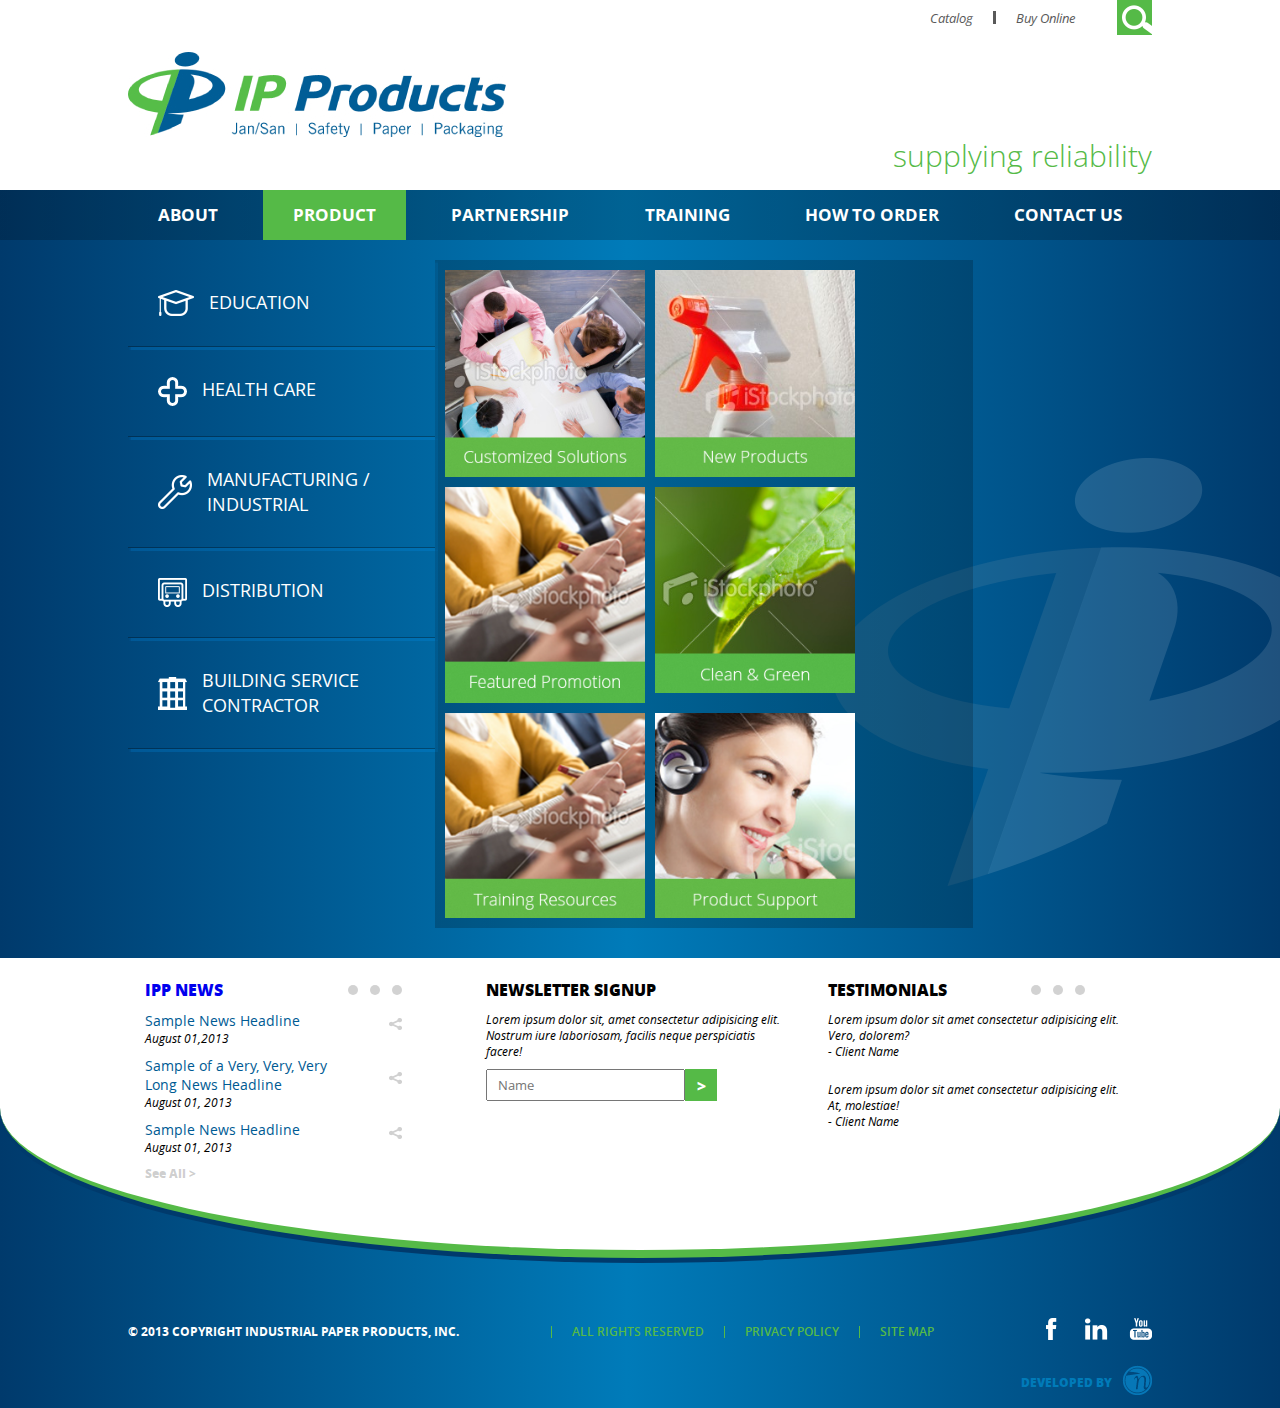
<file: index.html>
<!DOCTYPE html>
<html lang="en">

<head>
    <meta charset="UTF-8">
    <meta name="viewport" content="width=device-width, initial-scale=1.0">
    <meta http-equiv="X-UA-Compatible" content="ie=edge">
    <link rel="stylesheet" href="./style.css">
    <link href="https://fonts.googleapis.com/css?family=Open+Sans&display=swap" rel="stylesheet">
    <link rel="stylesheet" href="./myfonts/stylesheet.css">
    <title>IPP-Web-Home</title>
</head>

<body>
    <div class="header">
        <div class="mobnav mob">
            <div id="menu"><a href="#"><img src="./images/ICONS/Menu Icon.png" alt=""></a></div>
            <input type="text" placeholder="Search" id="search" name="search">
            <a href="#">
                <div id="search-icon">

                </div>
            </a>
        </div>
        <div class="container">
            <div class="header-container">

                <div id="LeftH">

                    <div id="logo">
                        <a href="./index.html"><img class="imgg" src="./images/Vector Smart Object-pdf (1).jpg"
                                alt=""></a>
                    </div>
                </div>
                <div id="rightH">
                    <div id="upperH-holder">

                        <div id="upperH">
                            <ul id="search">
                                <a href="#">
                                    <li id="a">Catalog</li>
                                </a>
                                <a href="#">
                                    <li>Buy Online</li>
                                </a>
                            </ul>
                            <a href="#">
                                <div id="search-icon">

                                </div>
                            </a>
                        </div>
                    </div>
                    <div id="lowerH">
                        <p>supplying reliability</p>
                    </div>
                </div>
            </div>
        </div>
    </div>
    <div class="upperbody">
        <div id="watermark"></div>
        <div class="Main-Nav">
            <ul class="container">
                <a href="#">
                    <li>ABOUT</li>
                </a>
                <a href="#">
                    <li class="current">PRODUCT</li>
                </a>
                <a href="#">
                    <li>PARTNERSHIP</li>
                </a>
                <a href="#">
                    <li>TRAINING</li>
                </a>
                <a href="#">
                    <li>HOW TO ORDER</li>
                </a>
                <a href="#">
                    <li>CONTACT US</li>
                </a>
            </ul>
        </div>
        <div class="wrapper container">
            <div id="sidenav">
                <ul>
                    <a href="#">
                        <li><span><img src="./images/ICONS/Education Icon.png"></span>EDUCATION</li>
                    </a>
                    <a href="#">
                        <li><span><img src="./images/ICONS/Healthcare Icon.png"></span>HEALTH CARE</li>
                    </a>
                    <a href="#">
                        <li><span><img src="./images/ICONS/Manufacturing icon.png"></span>MANUFACTURING / INDUSTRIAL
                        </li>
                    </a>
                    <a href="#">
                        <li><span><img src="./images/ICONS/Distribution Icon copy.png"></span>DISTRIBUTION</li>
                    </a>
                    <a href="#">
                        <li><span><img src="./images/ICONS/Building Icon.png"></span>BUILDING SERVICE CONTRACTOR</li>
                    </a>
                </ul>
            </div>
            <div id="imageholder">
                <img class="img" src="./images/pics/Customized Solutions.png" alt="">
                <img class="img" src="./images/pics/New Products.png" alt="">
                <img class="img" src="./images/pics/Featured Promotion.png" alt="">
                <img class="img c" src="./images/pics/Clean & Green.png" alt="">
                <img class="img c" src="./images/pics/Training Resources.png" alt="">
                <img class="img c cc" src="./images/pics/Product Support.png" alt="">
            </div>
        </div>

    </div>

    <div class="background">

        <div class="lowerbody">
            <div class="lowerwrapper container">

                <div id="left">

                    <div id="L">
                        <a href="./pages/ippnews.html">
                            <h4>IPP NEWS</h4>
                        </a>
                        <input type="radio" name="yo" id="i1">
                        <input type="radio" name="yo" id="i2">
                        <input type="radio" name="yo" id="i3">

                        <div class="radio">
                            <label for="i1" class="dots" id="dot1"></label>
                            <label for="i2" class="dots" id="dot2"></label>
                            <label for="i3" class="dots" id="dot3"></label>
                        </div>
                    </div>

                    <div id="L">
                        <div id="para">
                            <a href="./pages/ippnews.html">
                                <p class="A">Sample News Headline</p>
                            </a>
                            <p class="B">August 01,2013
                            </p>
                        </div>
                        <span><a href="#"><img src="./images/ICONS/Share copy 2.png" alt=""></a></span>
                    </div>

                    <div id="L">
                        <div id="para">
                            <a href="./pages/ippnews.html">
                                <p class="A" id="long">Sample of a Very, Very, Very Long
                                    News Headline</p>
                            </a>
                            <p class="B">August 01, 2013
                            </p>
                        </div>
                        <span><a href="#"><img src="./images/ICONS/Share copy 2.png" alt=""></a></span>
                    </div>

                    <div id="L">
                        <div id="para">
                            <a href="./pages/ippnews.html">
                                <p class="A">Sample News Headline</p>
                            </a>
                            <p class="B">August 01, 2013
                            </p>
                        </div>
                        <span><a href="#"><img src="./images/ICONS/Share copy 2.png" alt=""></a></span>
                    </div>

                    <a id="ab" href="#">
                        <p>See All ></p>
                    </a>

                </div>
                <div id="mid">
                    <h4>NEWSLETTER SIGNUP</h4>
                    <p>Lorem ipsum dolor sit, amet consectetur adipisicing elit. Nostrum iure laboriosam, facilis neque
                        perspiciatis facere!</p>
                    <div id="form">
                        <input type="text" placeholder="Name" id="name" name="name">
                        <a href="#">
                            <div id="button">></div>
                        </a>
                    </div>
                </div>
                <div id="right">
                    <div id="R">
                        <h4>TESTIMONIALS</h4>
                        <input type="radio" name="yoyo" id="i11">
                        <input type="radio" name="yoyo" id="i22">
                        <input type="radio" name="yoyo" id="i33">

                        <div class="radio">
                            <label for="i11" class="dots" id="dot11"></label>
                            <label for="i22" class="dots" id="dot22"></label>
                            <label for="i33" class="dots" id="dot33"></label>
                        </div>
                    </div>
                    <p>Lorem ipsum dolor sit amet consectetur adipisicing elit. Vero, dolorem?</p>
                    <p>- Client Name</p>
                    <br>
                    <p>Lorem ipsum dolor sit amet consectetur adipisicing elit. At, molestiae!</p>
                    <p>- Client Name</p>
                </div>
                <div id="lowerH" class="mob">
                    <p>supplying reliability</p>
                </div>
            </div>
        </div>


        <div id="footer">
            <div class="footerwrapper container">

                <p>&copy; 2013 COPYRIGHT INDUSTRIAL PAPER PRODUCTS, INC.</p>
                <ul>
                    <a href="">
                        <li>ALL RIGHTS RESERVED</li>
                    </a>
                    <a href="">
                        <li>PRIVACY POLICY</li>
                    </a>
                    <a href="">
                        <li>SITE MAP </li>
                    </a>
                </ul>
                <div class="image">

                    <a href=""><img src="./images/Social Icons.png" alt=""></a>
                </div>
            </div>
            <div class="developer container">
                <p>DEVELOPED BY <span><img src="./images/ICONS/nsmc_logo_white copy.png" alt=""></span></p>
            </div>
        </div>
    </div>

</body>

</html>
</file>
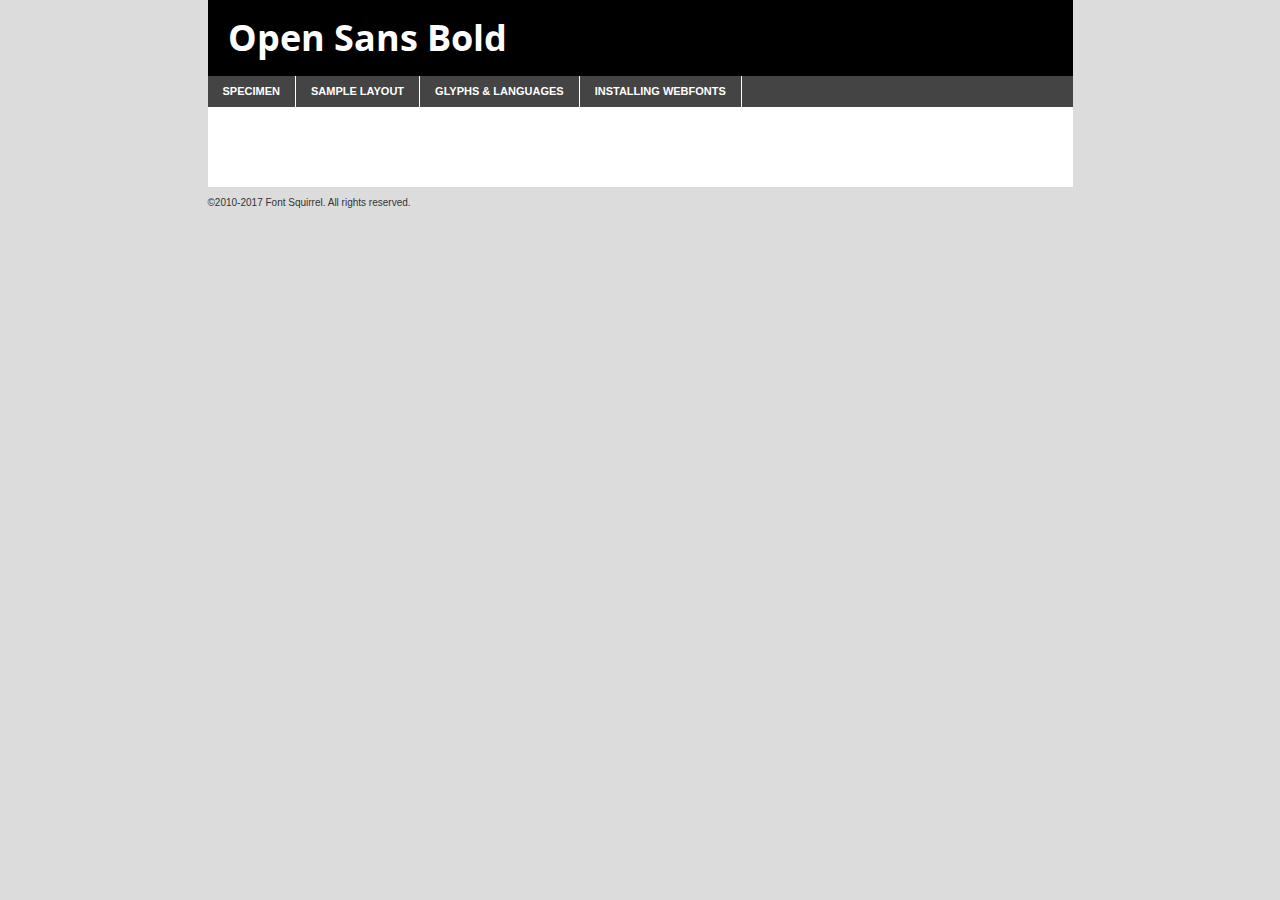
<file: myfonts/opensans-bold-demo.html>
<!DOCTYPE html PUBLIC "-//W3C//DTD XHTML 1.0 Transitional//EN"
	"http://www.w3.org/TR/xhtml1/DTD/xhtml1-transitional.dtd">

<html xmlns="http://www.w3.org/1999/xhtml" xml:lang="en" lang="en">
<head>
	<meta http-equiv="Content-Type" content="text/html; charset=utf-8" />
	<script src="http://ajax.googleapis.com/ajax/libs/jquery/1.7.2/jquery.min.js" type="text/javascript" charset="utf-8"></script>
	<script type="text/javascript">
	(function($){$.fn.easyTabs=function(option){var param=jQuery.extend({fadeSpeed:"fast",defaultContent:1,activeClass:'active'},option);$(this).each(function(){var thisId="#"+this.id;if(param.defaultContent==''){param.defaultContent=1;}
	if(typeof param.defaultContent=="number")
	{var defaultTab=$(thisId+" .tabs li:eq("+(param.defaultContent-1)+") a").attr('href').substr(1);}else{var defaultTab=param.defaultContent;}
	$(thisId+" .tabs li a").each(function(){var tabToHide=$(this).attr('href').substr(1);$("#"+tabToHide).addClass('easytabs-tab-content');});hideAll();changeContent(defaultTab);function hideAll(){$(thisId+" .easytabs-tab-content").hide();}
	function changeContent(tabId){hideAll();$(thisId+" .tabs li").removeClass(param.activeClass);$(thisId+" .tabs li a[href=#"+tabId+"]").closest('li').addClass(param.activeClass);if(param.fadeSpeed!="none")
	{$(thisId+" #"+tabId).fadeIn(param.fadeSpeed);}else{$(thisId+" #"+tabId).show();}}
	$(thisId+" .tabs li").click(function(){var tabId=$(this).find('a').attr('href').substr(1);changeContent(tabId);return false;});});}})(jQuery);
	</script>
	<link rel="stylesheet" href="specimen_files/specimen_stylesheet.css" type="text/css" charset="utf-8" />
	<link rel="stylesheet" href="stylesheet.css" type="text/css" charset="utf-8" />

	<style type="text/css">
					body{
				font-family: 'open_sansbold';
							}
		</style>

	<title>Open Sans Bold Specimen</title>
	
	
	<script type="text/javascript" charset="utf-8">
		$(document).ready(function() {
			$('#container').easyTabs({defaultContent:1});
		});
	</script>
</head>

<body>
<div id="container">
	<div id="header">
		Open Sans Bold	</div>
	<ul class="tabs">
		<li><a href="#specimen">Specimen</a></li>
		<li><a href="#layout">Sample Layout</a></li>
				<li><a href="#glyphs">Glyphs &amp; Languages</a></li>
		<li><a href="#installing">Installing Webfonts</a></li>
		
	</ul>
	
	<div id="main_content">

		
			<div id="specimen">
		
				<div class="section">
					<div class="grid12 firstcol">
						<div class="huge">AaBb</div>
					</div>
				</div>
		
				<div class="section">
					<div class="glyph_range">A&#x200B;B&#x200b;C&#x200b;D&#x200b;E&#x200b;F&#x200b;G&#x200b;H&#x200b;I&#x200b;J&#x200b;K&#x200b;L&#x200b;M&#x200b;N&#x200b;O&#x200b;P&#x200b;Q&#x200b;R&#x200b;S&#x200b;T&#x200b;U&#x200b;V&#x200b;W&#x200b;X&#x200b;Y&#x200b;Z&#x200b;a&#x200b;b&#x200b;c&#x200b;d&#x200b;e&#x200b;f&#x200b;g&#x200b;h&#x200b;i&#x200b;j&#x200b;k&#x200b;l&#x200b;m&#x200b;n&#x200b;o&#x200b;p&#x200b;q&#x200b;r&#x200b;s&#x200b;t&#x200b;u&#x200b;v&#x200b;w&#x200b;x&#x200b;y&#x200b;z&#x200b;1&#x200b;2&#x200b;3&#x200b;4&#x200b;5&#x200b;6&#x200b;7&#x200b;8&#x200b;9&#x200b;0&#x200b;&amp;&#x200b;.&#x200b;,&#x200b;?&#x200b;!&#x200b;&#64;&#x200b;(&#x200b;)&#x200b;#&#x200b;$&#x200b;%&#x200b;*&#x200b;+&#x200b;-&#x200b;=&#x200b;:&#x200b;;</div>
				</div>
				<div class="section">
					<div class="grid12 firstcol">
						<table class="sample_table">
							<tr><td>10</td><td class="size10">abcdefghijklmnopqrstuvwxyzABCDEFGHIJKLMNOPQRSTUVWXYZ0123456789abcdefghijklmnopqrstuvwxyzABCDEFGHIJKLMNOPQRSTUVWXYZ0123456789abcdefghijklmnopqrstuvwxyzABCDEFGHIJKLMNOPQRSTUVWXYZ</td></tr>
							<tr><td>11</td><td class="size11">abcdefghijklmnopqrstuvwxyzABCDEFGHIJKLMNOPQRSTUVWXYZ0123456789abcdefghijklmnopqrstuvwxyzABCDEFGHIJKLMNOPQRSTUVWXYZ0123456789abcdefghijklmnopqrstuvwxyzABCDEFGHIJKLMNOPQRSTUVWXYZ</td></tr>
							<tr><td>12</td><td class="size12">abcdefghijklmnopqrstuvwxyzABCDEFGHIJKLMNOPQRSTUVWXYZ0123456789abcdefghijklmnopqrstuvwxyzABCDEFGHIJKLMNOPQRSTUVWXYZ0123456789abcdefghijklmnopqrstuvwxyzABCDEFGHIJKLMNOPQRSTUVWXYZ</td></tr>
							<tr><td>13</td><td class="size13">abcdefghijklmnopqrstuvwxyzABCDEFGHIJKLMNOPQRSTUVWXYZ0123456789abcdefghijklmnopqrstuvwxyzABCDEFGHIJKLMNOPQRSTUVWXYZ0123456789abcdefghijklmnopqrstuvwxyzABCDEFGHIJKLMNOPQRSTUVWXYZ</td></tr>
							<tr><td>14</td><td class="size14">abcdefghijklmnopqrstuvwxyzABCDEFGHIJKLMNOPQRSTUVWXYZ0123456789abcdefghijklmnopqrstuvwxyzABCDEFGHIJKLMNOPQRSTUVWXYZ0123456789abcdefghijklmnopqrstuvwxyzABCDEFGHIJKLMNOPQRSTUVWXYZ</td></tr>
							<tr><td>16</td><td class="size16">abcdefghijklmnopqrstuvwxyzABCDEFGHIJKLMNOPQRSTUVWXYZ0123456789abcdefghijklmnopqrstuvwxyzABCDEFGHIJKLMNOPQRSTUVWXYZ</td></tr>
							<tr><td>18</td><td class="size18">abcdefghijklmnopqrstuvwxyzABCDEFGHIJKLMNOPQRSTUVWXYZ0123456789abcdefghijklmnopqrstuvwxyzABCDEFGHIJKLMNOPQRSTUVWXYZ</td></tr>
							<tr><td>20</td><td class="size20">abcdefghijklmnopqrstuvwxyzABCDEFGHIJKLMNOPQRSTUVWXYZ0123456789abcdefghijklmnopqrstuvwxyzABCDEFGHIJKLMNOPQRSTUVWXYZ</td></tr>
							<tr><td>24</td><td class="size24">abcdefghijklmnopqrstuvwxyzABCDEFGHIJKLMNOPQRSTUVWXYZ0123456789abcdefghijklmnopqrstuvwxyzABCDEFGHIJKLMNOPQRSTUVWXYZ</td></tr>
							<tr><td>30</td><td class="size30">abcdefghijklmnopqrstuvwxyzABCDEFGHIJKLMNOPQRSTUVWXYZ0123456789abcdefghijklmnopqrstuvwxyzABCDEFGHIJKLMNOPQRSTUVWXYZ</td></tr>
							<tr><td>36</td><td class="size36">abcdefghijklmnopqrstuvwxyzABCDEFGHIJKLMNOPQRSTUVWXYZ0123456789abcdefghijklmnopqrstuvwxyzABCDEFGHIJKLMNOPQRSTUVWXYZ</td></tr>
							<tr><td>48</td><td class="size48">abcdefghijklmnopqrstuvwxyzABCDEFGHIJKLMNOPQRSTUVWXYZ0123456789abcdefghijklmnopqrstuvwxyzABCDEFGHIJKLMNOPQRSTUVWXYZ</td></tr>
							<tr><td>60</td><td class="size60">abcdefghijklmnopqrstuvwxyzABCDEFGHIJKLMNOPQRSTUVWXYZ0123456789abcdefghijklmnopqrstuvwxyzABCDEFGHIJKLMNOPQRSTUVWXYZ</td></tr>
							<tr><td>72</td><td class="size72">abcdefghijklmnopqrstuvwxyzABCDEFGHIJKLMNOPQRSTUVWXYZ0123456789abcdefghijklmnopqrstuvwxyzABCDEFGHIJKLMNOPQRSTUVWXYZ</td></tr>
							<tr><td>90</td><td class="size90">abcdefghijklmnopqrstuvwxyzABCDEFGHIJKLMNOPQRSTUVWXYZ0123456789abcdefghijklmnopqrstuvwxyzABCDEFGHIJKLMNOPQRSTUVWXYZ</td></tr>
						</table>
				
					</div>
			
				</div>
		
		
		
								<div class="section" id="bodycomparison">


										<div id="xheight">
				<div class="fontbody">&#x25FC;&#x25FC;&#x25FC;&#x25FC;&#x25FC;&#x25FC;&#x25FC;&#x25FC;&#x25FC;&#x25FC;&#x25FC;&#x25FC;&#x25FC;&#x25FC;&#x25FC;&#x25FC;&#x25FC;&#x25FC;&#x25FC;&#x25FC;&#x25FC;&#x25FC;&#x25FC;&#x25FC;&#x25FC;&#x25FC;&#x25FC;&#x25FC;&#x25FC;&#x25FC;&#x25FC;&#x25FC;&#x25FC;&#x25FC;&#x25FC;&#x25FC;&#x25FC;&#x25FC;&#x25FC;&#x25FC;&#x25FC;&#x25FC;&#x25FC;&#x25FC;&#x25FC;&#x25FC;&#x25FC;&#x25FC;&#x25FC;&#x25FC;&#x25FC;&#x25FC;&#x25FC;&#x25FC;&#x25FC;&#x25FC;&#x25FC;&#x25FC;&#x25FC;&#x25FC;&#x25FC;&#x25FC;&#x25FC;&#x25FC;&#x25FC;&#x25FC;&#x25FC;&#x25FC;&#x25FC;&#x25FC;&#x25FC;&#x25FC;&#x25FC;&#x25FC;&#x25FC;&#x25FC;&#x25FC;&#x25FC;&#x25FC;&#x25FC;&#x25FC;&#x25FC;&#x25FC;&#x25FC;&#x25FC;&#x25FC;&#x25FC;&#x25FC;&#x25FC;&#x25FC;&#x25FC;&#x25FC;&#x25FC;&#x25FC;&#x25FC;&#x25FC;&#x25FC;&#x25FC;&#x25FC;body</div><div class="arialbody">body</div><div class="verdanabody">body</div><div class="georgiabody">body</div></div>
										<div class="fontbody" style="z-index:1">
											body<span>Open Sans Bold</span>
										</div>
										<div class="arialbody" style="z-index:1">
											body<span>Arial</span>
										</div>
										<div class="verdanabody" style="z-index:1">
											body<span>Verdana</span>
										</div>
										<div class="georgiabody" style="z-index:1">
											body<span>Georgia</span>
										</div>



								</div>
		
		
				<div class="section psample psample_row1" id="">
					
					<div class="grid2 firstcol">
						<p class="size10"><span>10.</span>Aenean lacinia bibendum nulla sed consectetur. Fusce dapibus, tellus ac cursus commodo, tortor mauris condimentum nibh, ut fermentum massa justo sit amet risus. Nullam id dolor id nibh ultricies vehicula ut id elit. Cum sociis natoque penatibus et magnis dis parturient montes, nascetur ridiculus mus. Nulla vitae elit libero, a pharetra augue.</p>
			
					</div>
					<div class="grid3">
						<p class="size11"><span>11.</span>Aenean lacinia bibendum nulla sed consectetur. Fusce dapibus, tellus ac cursus commodo, tortor mauris condimentum nibh, ut fermentum massa justo sit amet risus. Nullam id dolor id nibh ultricies vehicula ut id elit. Cum sociis natoque penatibus et magnis dis parturient montes, nascetur ridiculus mus. Nulla vitae elit libero, a pharetra augue.</p>
			
					</div>
					<div class="grid3">
						<p class="size12"><span>12.</span>Aenean lacinia bibendum nulla sed consectetur. Fusce dapibus, tellus ac cursus commodo, tortor mauris condimentum nibh, ut fermentum massa justo sit amet risus. Nullam id dolor id nibh ultricies vehicula ut id elit. Cum sociis natoque penatibus et magnis dis parturient montes, nascetur ridiculus mus. Nulla vitae elit libero, a pharetra augue.</p>
			
					</div>
					<div class="grid4">
						<p class="size13"><span>13.</span>Aenean lacinia bibendum nulla sed consectetur. Fusce dapibus, tellus ac cursus commodo, tortor mauris condimentum nibh, ut fermentum massa justo sit amet risus. Nullam id dolor id nibh ultricies vehicula ut id elit. Cum sociis natoque penatibus et magnis dis parturient montes, nascetur ridiculus mus. Nulla vitae elit libero, a pharetra augue.</p>
			
					</div>
					<div class="white_blend"></div>
					
				</div>
				<div class="section psample psample_row2" id="">
					<div class="grid3 firstcol">
						<p class="size14"><span>14.</span>Aenean lacinia bibendum nulla sed consectetur. Fusce dapibus, tellus ac cursus commodo, tortor mauris condimentum nibh, ut fermentum massa justo sit amet risus. Nullam id dolor id nibh ultricies vehicula ut id elit. Cum sociis natoque penatibus et magnis dis parturient montes, nascetur ridiculus mus. Nulla vitae elit libero, a pharetra augue.</p>
			
					</div>
					<div class="grid4">
						<p class="size16"><span>16.</span>Aenean lacinia bibendum nulla sed consectetur. Fusce dapibus, tellus ac cursus commodo, tortor mauris condimentum nibh, ut fermentum massa justo sit amet risus. Nullam id dolor id nibh ultricies vehicula ut id elit. Cum sociis natoque penatibus et magnis dis parturient montes, nascetur ridiculus mus. Nulla vitae elit libero, a pharetra augue.</p>
			
					</div>
					<div class="grid5">
						<p class="size18"><span>18.</span>Aenean lacinia bibendum nulla sed consectetur. Fusce dapibus, tellus ac cursus commodo, tortor mauris condimentum nibh, ut fermentum massa justo sit amet risus. Nullam id dolor id nibh ultricies vehicula ut id elit. Cum sociis natoque penatibus et magnis dis parturient montes, nascetur ridiculus mus. Nulla vitae elit libero, a pharetra augue.</p>
			
					</div>

					<div class="white_blend"></div>

				</div>
				
				<div class="section psample psample_row3" id="">
					<div class="grid5 firstcol">
						<p class="size20"><span>20.</span>Aenean lacinia bibendum nulla sed consectetur. Fusce dapibus, tellus ac cursus commodo, tortor mauris condimentum nibh, ut fermentum massa justo sit amet risus. Nullam id dolor id nibh ultricies vehicula ut id elit. Cum sociis natoque penatibus et magnis dis parturient montes, nascetur ridiculus mus. Nulla vitae elit libero, a pharetra augue.</p>
					</div>
					<div class="grid7">
						<p class="size24"><span>24.</span>Aenean lacinia bibendum nulla sed consectetur. Fusce dapibus, tellus ac cursus commodo, tortor mauris condimentum nibh, ut fermentum massa justo sit amet risus. Nullam id dolor id nibh ultricies vehicula ut id elit. Cum sociis natoque penatibus et magnis dis parturient montes, nascetur ridiculus mus. Nulla vitae elit libero, a pharetra augue.</p>
					</div>
					
					<div class="white_blend"></div>
					
				</div>
				
				<div class="section psample psample_row4" id="">
					<div class="grid12 firstcol">
						<p class="size30"><span>30.</span>Aenean lacinia bibendum nulla sed consectetur. Fusce dapibus, tellus ac cursus commodo, tortor mauris condimentum nibh, ut fermentum massa justo sit amet risus. Nullam id dolor id nibh ultricies vehicula ut id elit. Cum sociis natoque penatibus et magnis dis parturient montes, nascetur ridiculus mus. Nulla vitae elit libero, a pharetra augue.</p>
					</div>
					<div class="white_blend"></div>
					
				</div>
				
				
				
				<div class="section psample psample_row1 fullreverse">
					<div class="grid2 firstcol">
						<p class="size10"><span>10.</span>Aenean lacinia bibendum nulla sed consectetur. Fusce dapibus, tellus ac cursus commodo, tortor mauris condimentum nibh, ut fermentum massa justo sit amet risus. Nullam id dolor id nibh ultricies vehicula ut id elit. Cum sociis natoque penatibus et magnis dis parturient montes, nascetur ridiculus mus. Nulla vitae elit libero, a pharetra augue.</p>
			
					</div>
					<div class="grid3">
						<p class="size11"><span>11.</span>Aenean lacinia bibendum nulla sed consectetur. Fusce dapibus, tellus ac cursus commodo, tortor mauris condimentum nibh, ut fermentum massa justo sit amet risus. Nullam id dolor id nibh ultricies vehicula ut id elit. Cum sociis natoque penatibus et magnis dis parturient montes, nascetur ridiculus mus. Nulla vitae elit libero, a pharetra augue.</p>
			
					</div>
					<div class="grid3">
						<p class="size12"><span>12.</span>Aenean lacinia bibendum nulla sed consectetur. Fusce dapibus, tellus ac cursus commodo, tortor mauris condimentum nibh, ut fermentum massa justo sit amet risus. Nullam id dolor id nibh ultricies vehicula ut id elit. Cum sociis natoque penatibus et magnis dis parturient montes, nascetur ridiculus mus. Nulla vitae elit libero, a pharetra augue.</p>
			
					</div>
					<div class="grid4">
						<p class="size13"><span>13.</span>Aenean lacinia bibendum nulla sed consectetur. Fusce dapibus, tellus ac cursus commodo, tortor mauris condimentum nibh, ut fermentum massa justo sit amet risus. Nullam id dolor id nibh ultricies vehicula ut id elit. Cum sociis natoque penatibus et magnis dis parturient montes, nascetur ridiculus mus. Nulla vitae elit libero, a pharetra augue.</p>
			
					</div>
					<div class="black_blend"></div>
					
				</div>
				
				<div class="section psample psample_row2 fullreverse">
					<div class="grid3 firstcol">
						<p class="size14"><span>14.</span>Aenean lacinia bibendum nulla sed consectetur. Fusce dapibus, tellus ac cursus commodo, tortor mauris condimentum nibh, ut fermentum massa justo sit amet risus. Nullam id dolor id nibh ultricies vehicula ut id elit. Cum sociis natoque penatibus et magnis dis parturient montes, nascetur ridiculus mus. Nulla vitae elit libero, a pharetra augue.</p>
			
					</div>
					<div class="grid4">
						<p class="size16"><span>16.</span>Aenean lacinia bibendum nulla sed consectetur. Fusce dapibus, tellus ac cursus commodo, tortor mauris condimentum nibh, ut fermentum massa justo sit amet risus. Nullam id dolor id nibh ultricies vehicula ut id elit. Cum sociis natoque penatibus et magnis dis parturient montes, nascetur ridiculus mus. Nulla vitae elit libero, a pharetra augue.</p>
			
					</div>
					<div class="grid5">
						<p class="size18"><span>18.</span>Aenean lacinia bibendum nulla sed consectetur. Fusce dapibus, tellus ac cursus commodo, tortor mauris condimentum nibh, ut fermentum massa justo sit amet risus. Nullam id dolor id nibh ultricies vehicula ut id elit. Cum sociis natoque penatibus et magnis dis parturient montes, nascetur ridiculus mus. Nulla vitae elit libero, a pharetra augue.</p>
			
					</div>
					<div class="black_blend"></div>

				</div>
				
				<div class="section psample fullreverse psample_row3" id="">
					<div class="grid5 firstcol">
						<p class="size20"><span>20.</span>Aenean lacinia bibendum nulla sed consectetur. Fusce dapibus, tellus ac cursus commodo, tortor mauris condimentum nibh, ut fermentum massa justo sit amet risus. Nullam id dolor id nibh ultricies vehicula ut id elit. Cum sociis natoque penatibus et magnis dis parturient montes, nascetur ridiculus mus. Nulla vitae elit libero, a pharetra augue.</p>
					</div>
					<div class="grid7">
						<p class="size24"><span>24.</span>Aenean lacinia bibendum nulla sed consectetur. Fusce dapibus, tellus ac cursus commodo, tortor mauris condimentum nibh, ut fermentum massa justo sit amet risus. Nullam id dolor id nibh ultricies vehicula ut id elit. Cum sociis natoque penatibus et magnis dis parturient montes, nascetur ridiculus mus. Nulla vitae elit libero, a pharetra augue.</p>
					</div>
					
					<div class="black_blend"></div>
					
				</div>
				
				<div class="section psample fullreverse psample_row4" id="" style="border-bottom: 20px #000 solid;">
					<div class="grid12 firstcol">
						<p class="size30"><span>30.</span>Aenean lacinia bibendum nulla sed consectetur. Fusce dapibus, tellus ac cursus commodo, tortor mauris condimentum nibh, ut fermentum massa justo sit amet risus. Nullam id dolor id nibh ultricies vehicula ut id elit. Cum sociis natoque penatibus et magnis dis parturient montes, nascetur ridiculus mus. Nulla vitae elit libero, a pharetra augue.</p>
					</div>
					<div class="black_blend"></div>
					
				</div>
				
				
				
				
			</div>
			
			<div id="layout">
				
				<div class="section">
					
					<div class="grid12 firstcol">
						<h1>Lorem Ipsum Dolor</h1>
						<h2>Etiam porta sem malesuada magna mollis euismod</h2>
						
						<p class="byline">By <a href="#link">Aenean Lacinia</a></p>
					</div>
				</div>
				<div class="section">
					<div class="grid8 firstcol">
						<p class="large">Donec sed odio dui. Morbi leo risus, porta ac consectetur ac, vestibulum at eros. Fusce dapibus, tellus ac cursus commodo, tortor mauris condimentum nibh, ut fermentum massa justo sit amet risus. </p>

						
						<h3>Pellentesque ornare sem</h3>

						<p>Maecenas sed diam eget risus varius blandit sit amet non magna. Maecenas faucibus mollis interdum. Donec ullamcorper nulla non metus auctor fringilla. Nullam id dolor id nibh ultricies vehicula ut id elit. Nullam id dolor id nibh ultricies vehicula ut id elit. </p>

						<p>Aenean eu leo quam. Pellentesque ornare sem lacinia quam venenatis vestibulum. Lorem ipsum dolor sit amet, consectetur adipiscing elit. Cum sociis natoque penatibus et magnis dis parturient montes, nascetur ridiculus mus. </p>

						<p>Nulla vitae elit libero, a pharetra augue. Praesent commodo cursus magna, vel scelerisque nisl consectetur et. Aenean lacinia bibendum nulla sed consectetur. </p>

						<p>Nullam quis risus eget urna mollis ornare vel eu leo. Nullam quis risus eget urna mollis ornare vel eu leo. Maecenas sed diam eget risus varius blandit sit amet non magna. Donec ullamcorper nulla non metus auctor fringilla. </p>

						<h3>Cras mattis consectetur</h3>

						<p>Aenean eu leo quam. Pellentesque ornare sem lacinia quam venenatis vestibulum. Aenean lacinia bibendum nulla sed consectetur. Integer posuere erat a ante venenatis dapibus posuere velit aliquet. Cras mattis consectetur purus sit amet fermentum. </p>

						<p>Nullam id dolor id nibh ultricies vehicula ut id elit. Nullam quis risus eget urna mollis ornare vel eu leo. Cras mattis consectetur purus sit amet fermentum.</p>
					</div>
					
					<div class="grid4 sidebar">
						
						<div class="box reverse">
							<p class="last">Nullam quis risus eget urna mollis ornare vel eu leo. Donec ullamcorper nulla non metus auctor fringilla. Cras mattis consectetur purus sit amet fermentum. Sed posuere consectetur est at lobortis. Lorem ipsum dolor sit amet, consectetur adipiscing elit. </p>
						</div>
						
						<p class="caption">Maecenas sed diam eget risus varius.</p>

						<p>Vestibulum id ligula porta felis euismod semper. Integer posuere erat a ante venenatis dapibus posuere velit aliquet. Vestibulum id ligula porta felis euismod semper. Sed posuere consectetur est at lobortis. Maecenas sed diam eget risus varius blandit sit amet non magna. Fusce dapibus, tellus ac cursus commodo, tortor mauris condimentum nibh, ut fermentum massa justo sit amet risus. </p>

					

						<p>Duis mollis, est non commodo luctus, nisi erat porttitor ligula, eget lacinia odio sem nec elit. Aenean lacinia bibendum nulla sed consectetur. Vivamus sagittis lacus vel augue laoreet rutrum faucibus dolor auctor. Aenean lacinia bibendum nulla sed consectetur. Nullam quis risus eget urna mollis ornare vel eu leo. </p>

						<p>Praesent commodo cursus magna, vel scelerisque nisl consectetur et. Donec ullamcorper nulla non metus auctor fringilla. Maecenas faucibus mollis interdum. Fusce dapibus, tellus ac cursus commodo, tortor mauris condimentum nibh, ut fermentum massa justo sit amet risus. </p>

					</div>
				</div>
				
			</div>


			



		<div id="glyphs">
			<div class="section">
				<div class="grid12 firstcol">
			
				<h1>Language Support</h1>
				<p>The subset of Open Sans Bold in this kit supports the following languages:<br />
			
					Albanian, Basque, Breton, Chamorro, Danish, Dutch, English, Faroese, Finnish, French, Frisian, Galician, German, Icelandic, Italian, Malagasy, Norwegian, Portuguese, Spanish, Alsatian, Aragonese, Arapaho, Arrernte, Asturian, Aymara, Bislama, Cebuano, Corsican, Fijian, French_creole, Genoese, Gilbertese, Greenlandic, Haitian_creole, Hiligaynon, Hmong, Hopi, Ibanag, Iloko_ilokano, Indonesian, Interglossa_glosa, Interlingua, Irish_gaelic, Jerriais, Lojban, Lombard, Luxembourgeois, Manx, Mohawk, Norfolk_pitcairnese, Occitan, Oromo, Pangasinan, Papiamento, Piedmontese, Potawatomi, Rhaeto-romance, Romansh, Rotokas, Sami_lule, Samoan, Sardinian, Scots_gaelic, Seychelles_creole, Shona, Sicilian, Somali, Southern_ndebele, Swahili, Swati_swazi, Tagalog_filipino_pilipino, Tetum, Tok_pisin, Uyghur_latinized, Volapuk, Walloon, Warlpiri, Xhosa, Yapese, Zulu, Latinbasic, Ubasic, Demo				</p>
				<h1>Glyph Chart</h1>
				<p>The subset of Open Sans Bold in this kit includes all the glyphs listed below. Unicode entities are included above each glyph to help you insert individual characters into your layout.</p>
				<div id="glyph_chart">
			
																				 <div><p>&amp;#13;</p>&#13;</div>
																				 <div><p>&amp;#32;</p>&#32;</div>
																				 <div><p>&amp;#33;</p>&#33;</div>
																				 <div><p>&amp;#34;</p>&#34;</div>
																				 <div><p>&amp;#35;</p>&#35;</div>
																				 <div><p>&amp;#36;</p>&#36;</div>
																				 <div><p>&amp;#37;</p>&#37;</div>
																				 <div><p>&amp;#38;</p>&#38;</div>
																				 <div><p>&amp;#39;</p>&#39;</div>
																				 <div><p>&amp;#40;</p>&#40;</div>
																				 <div><p>&amp;#41;</p>&#41;</div>
																				 <div><p>&amp;#42;</p>&#42;</div>
																				 <div><p>&amp;#43;</p>&#43;</div>
																				 <div><p>&amp;#44;</p>&#44;</div>
																				 <div><p>&amp;#45;</p>&#45;</div>
																				 <div><p>&amp;#46;</p>&#46;</div>
																				 <div><p>&amp;#47;</p>&#47;</div>
																				 <div><p>&amp;#48;</p>&#48;</div>
																				 <div><p>&amp;#49;</p>&#49;</div>
																				 <div><p>&amp;#50;</p>&#50;</div>
																				 <div><p>&amp;#51;</p>&#51;</div>
																				 <div><p>&amp;#52;</p>&#52;</div>
																				 <div><p>&amp;#53;</p>&#53;</div>
																				 <div><p>&amp;#54;</p>&#54;</div>
																				 <div><p>&amp;#55;</p>&#55;</div>
																				 <div><p>&amp;#56;</p>&#56;</div>
																				 <div><p>&amp;#57;</p>&#57;</div>
																				 <div><p>&amp;#58;</p>&#58;</div>
																				 <div><p>&amp;#59;</p>&#59;</div>
																				 <div><p>&amp;#60;</p>&#60;</div>
																				 <div><p>&amp;#61;</p>&#61;</div>
																				 <div><p>&amp;#62;</p>&#62;</div>
																				 <div><p>&amp;#63;</p>&#63;</div>
																				 <div><p>&amp;#64;</p>&#64;</div>
																				 <div><p>&amp;#65;</p>&#65;</div>
																				 <div><p>&amp;#66;</p>&#66;</div>
																				 <div><p>&amp;#67;</p>&#67;</div>
																				 <div><p>&amp;#68;</p>&#68;</div>
																				 <div><p>&amp;#69;</p>&#69;</div>
																				 <div><p>&amp;#70;</p>&#70;</div>
																				 <div><p>&amp;#71;</p>&#71;</div>
																				 <div><p>&amp;#72;</p>&#72;</div>
																				 <div><p>&amp;#73;</p>&#73;</div>
																				 <div><p>&amp;#74;</p>&#74;</div>
																				 <div><p>&amp;#75;</p>&#75;</div>
																				 <div><p>&amp;#76;</p>&#76;</div>
																				 <div><p>&amp;#77;</p>&#77;</div>
																				 <div><p>&amp;#78;</p>&#78;</div>
																				 <div><p>&amp;#79;</p>&#79;</div>
																				 <div><p>&amp;#80;</p>&#80;</div>
																				 <div><p>&amp;#81;</p>&#81;</div>
																				 <div><p>&amp;#82;</p>&#82;</div>
																				 <div><p>&amp;#83;</p>&#83;</div>
																				 <div><p>&amp;#84;</p>&#84;</div>
																				 <div><p>&amp;#85;</p>&#85;</div>
																				 <div><p>&amp;#86;</p>&#86;</div>
																				 <div><p>&amp;#87;</p>&#87;</div>
																				 <div><p>&amp;#88;</p>&#88;</div>
																				 <div><p>&amp;#89;</p>&#89;</div>
																				 <div><p>&amp;#90;</p>&#90;</div>
																				 <div><p>&amp;#91;</p>&#91;</div>
																				 <div><p>&amp;#92;</p>&#92;</div>
																				 <div><p>&amp;#93;</p>&#93;</div>
																				 <div><p>&amp;#94;</p>&#94;</div>
																				 <div><p>&amp;#95;</p>&#95;</div>
																				 <div><p>&amp;#96;</p>&#96;</div>
																				 <div><p>&amp;#97;</p>&#97;</div>
																				 <div><p>&amp;#98;</p>&#98;</div>
																				 <div><p>&amp;#99;</p>&#99;</div>
																				 <div><p>&amp;#100;</p>&#100;</div>
																				 <div><p>&amp;#101;</p>&#101;</div>
																				 <div><p>&amp;#102;</p>&#102;</div>
																				 <div><p>&amp;#103;</p>&#103;</div>
																				 <div><p>&amp;#104;</p>&#104;</div>
																				 <div><p>&amp;#105;</p>&#105;</div>
																				 <div><p>&amp;#106;</p>&#106;</div>
																				 <div><p>&amp;#107;</p>&#107;</div>
																				 <div><p>&amp;#108;</p>&#108;</div>
																				 <div><p>&amp;#109;</p>&#109;</div>
																				 <div><p>&amp;#110;</p>&#110;</div>
																				 <div><p>&amp;#111;</p>&#111;</div>
																				 <div><p>&amp;#112;</p>&#112;</div>
																				 <div><p>&amp;#113;</p>&#113;</div>
																				 <div><p>&amp;#114;</p>&#114;</div>
																				 <div><p>&amp;#115;</p>&#115;</div>
																				 <div><p>&amp;#116;</p>&#116;</div>
																				 <div><p>&amp;#117;</p>&#117;</div>
																				 <div><p>&amp;#118;</p>&#118;</div>
																				 <div><p>&amp;#119;</p>&#119;</div>
																				 <div><p>&amp;#120;</p>&#120;</div>
																				 <div><p>&amp;#121;</p>&#121;</div>
																				 <div><p>&amp;#122;</p>&#122;</div>
																				 <div><p>&amp;#123;</p>&#123;</div>
																				 <div><p>&amp;#124;</p>&#124;</div>
																				 <div><p>&amp;#125;</p>&#125;</div>
																				 <div><p>&amp;#126;</p>&#126;</div>
																				 <div><p>&amp;#160;</p>&#160;</div>
																				 <div><p>&amp;#161;</p>&#161;</div>
																				 <div><p>&amp;#162;</p>&#162;</div>
																				 <div><p>&amp;#163;</p>&#163;</div>
																				 <div><p>&amp;#164;</p>&#164;</div>
																				 <div><p>&amp;#165;</p>&#165;</div>
																				 <div><p>&amp;#166;</p>&#166;</div>
																				 <div><p>&amp;#167;</p>&#167;</div>
																				 <div><p>&amp;#168;</p>&#168;</div>
																				 <div><p>&amp;#169;</p>&#169;</div>
																				 <div><p>&amp;#170;</p>&#170;</div>
																				 <div><p>&amp;#171;</p>&#171;</div>
																				 <div><p>&amp;#172;</p>&#172;</div>
																				 <div><p>&amp;#173;</p>&#173;</div>
																				 <div><p>&amp;#174;</p>&#174;</div>
																				 <div><p>&amp;#175;</p>&#175;</div>
																				 <div><p>&amp;#176;</p>&#176;</div>
																				 <div><p>&amp;#177;</p>&#177;</div>
																				 <div><p>&amp;#178;</p>&#178;</div>
																				 <div><p>&amp;#179;</p>&#179;</div>
																				 <div><p>&amp;#180;</p>&#180;</div>
																				 <div><p>&amp;#181;</p>&#181;</div>
																				 <div><p>&amp;#182;</p>&#182;</div>
																				 <div><p>&amp;#183;</p>&#183;</div>
																				 <div><p>&amp;#184;</p>&#184;</div>
																				 <div><p>&amp;#185;</p>&#185;</div>
																				 <div><p>&amp;#186;</p>&#186;</div>
																				 <div><p>&amp;#187;</p>&#187;</div>
																				 <div><p>&amp;#188;</p>&#188;</div>
																				 <div><p>&amp;#189;</p>&#189;</div>
																				 <div><p>&amp;#190;</p>&#190;</div>
																				 <div><p>&amp;#191;</p>&#191;</div>
																				 <div><p>&amp;#192;</p>&#192;</div>
																				 <div><p>&amp;#193;</p>&#193;</div>
																				 <div><p>&amp;#194;</p>&#194;</div>
																				 <div><p>&amp;#195;</p>&#195;</div>
																				 <div><p>&amp;#196;</p>&#196;</div>
																				 <div><p>&amp;#197;</p>&#197;</div>
																				 <div><p>&amp;#198;</p>&#198;</div>
																				 <div><p>&amp;#199;</p>&#199;</div>
																				 <div><p>&amp;#200;</p>&#200;</div>
																				 <div><p>&amp;#201;</p>&#201;</div>
																				 <div><p>&amp;#202;</p>&#202;</div>
																				 <div><p>&amp;#203;</p>&#203;</div>
																				 <div><p>&amp;#204;</p>&#204;</div>
																				 <div><p>&amp;#205;</p>&#205;</div>
																				 <div><p>&amp;#206;</p>&#206;</div>
																				 <div><p>&amp;#207;</p>&#207;</div>
																				 <div><p>&amp;#208;</p>&#208;</div>
																				 <div><p>&amp;#209;</p>&#209;</div>
																				 <div><p>&amp;#210;</p>&#210;</div>
																				 <div><p>&amp;#211;</p>&#211;</div>
																				 <div><p>&amp;#212;</p>&#212;</div>
																				 <div><p>&amp;#213;</p>&#213;</div>
																				 <div><p>&amp;#214;</p>&#214;</div>
																				 <div><p>&amp;#215;</p>&#215;</div>
																				 <div><p>&amp;#216;</p>&#216;</div>
																				 <div><p>&amp;#217;</p>&#217;</div>
																				 <div><p>&amp;#218;</p>&#218;</div>
																				 <div><p>&amp;#219;</p>&#219;</div>
																				 <div><p>&amp;#220;</p>&#220;</div>
																				 <div><p>&amp;#221;</p>&#221;</div>
																				 <div><p>&amp;#222;</p>&#222;</div>
																				 <div><p>&amp;#223;</p>&#223;</div>
																				 <div><p>&amp;#224;</p>&#224;</div>
																				 <div><p>&amp;#225;</p>&#225;</div>
																				 <div><p>&amp;#226;</p>&#226;</div>
																				 <div><p>&amp;#227;</p>&#227;</div>
																				 <div><p>&amp;#228;</p>&#228;</div>
																				 <div><p>&amp;#229;</p>&#229;</div>
																				 <div><p>&amp;#230;</p>&#230;</div>
																				 <div><p>&amp;#231;</p>&#231;</div>
																				 <div><p>&amp;#232;</p>&#232;</div>
																				 <div><p>&amp;#233;</p>&#233;</div>
																				 <div><p>&amp;#234;</p>&#234;</div>
																				 <div><p>&amp;#235;</p>&#235;</div>
																				 <div><p>&amp;#236;</p>&#236;</div>
																				 <div><p>&amp;#237;</p>&#237;</div>
																				 <div><p>&amp;#238;</p>&#238;</div>
																				 <div><p>&amp;#239;</p>&#239;</div>
																				 <div><p>&amp;#240;</p>&#240;</div>
																				 <div><p>&amp;#241;</p>&#241;</div>
																				 <div><p>&amp;#242;</p>&#242;</div>
																				 <div><p>&amp;#243;</p>&#243;</div>
																				 <div><p>&amp;#244;</p>&#244;</div>
																				 <div><p>&amp;#245;</p>&#245;</div>
																				 <div><p>&amp;#246;</p>&#246;</div>
																				 <div><p>&amp;#247;</p>&#247;</div>
																				 <div><p>&amp;#248;</p>&#248;</div>
																				 <div><p>&amp;#249;</p>&#249;</div>
																				 <div><p>&amp;#250;</p>&#250;</div>
																				 <div><p>&amp;#251;</p>&#251;</div>
																				 <div><p>&amp;#252;</p>&#252;</div>
																				 <div><p>&amp;#253;</p>&#253;</div>
																				 <div><p>&amp;#254;</p>&#254;</div>
																				 <div><p>&amp;#255;</p>&#255;</div>
																				 <div><p>&amp;#338;</p>&#338;</div>
																				 <div><p>&amp;#339;</p>&#339;</div>
																				 <div><p>&amp;#376;</p>&#376;</div>
																				 <div><p>&amp;#710;</p>&#710;</div>
																				 <div><p>&amp;#732;</p>&#732;</div>
																				 <div><p>&amp;#8192;</p>&#8192;</div>
																				 <div><p>&amp;#8193;</p>&#8193;</div>
																				 <div><p>&amp;#8194;</p>&#8194;</div>
																				 <div><p>&amp;#8195;</p>&#8195;</div>
																				 <div><p>&amp;#8196;</p>&#8196;</div>
																				 <div><p>&amp;#8197;</p>&#8197;</div>
																				 <div><p>&amp;#8198;</p>&#8198;</div>
																				 <div><p>&amp;#8199;</p>&#8199;</div>
																				 <div><p>&amp;#8200;</p>&#8200;</div>
																				 <div><p>&amp;#8201;</p>&#8201;</div>
																				 <div><p>&amp;#8202;</p>&#8202;</div>
																				 <div><p>&amp;#8208;</p>&#8208;</div>
																				 <div><p>&amp;#8209;</p>&#8209;</div>
																				 <div><p>&amp;#8210;</p>&#8210;</div>
																				 <div><p>&amp;#8211;</p>&#8211;</div>
																				 <div><p>&amp;#8212;</p>&#8212;</div>
																				 <div><p>&amp;#8216;</p>&#8216;</div>
																				 <div><p>&amp;#8217;</p>&#8217;</div>
																				 <div><p>&amp;#8218;</p>&#8218;</div>
																				 <div><p>&amp;#8220;</p>&#8220;</div>
																				 <div><p>&amp;#8221;</p>&#8221;</div>
																				 <div><p>&amp;#8222;</p>&#8222;</div>
																				 <div><p>&amp;#8226;</p>&#8226;</div>
																				 <div><p>&amp;#8230;</p>&#8230;</div>
																				 <div><p>&amp;#8239;</p>&#8239;</div>
																				 <div><p>&amp;#8249;</p>&#8249;</div>
																				 <div><p>&amp;#8250;</p>&#8250;</div>
																				 <div><p>&amp;#8287;</p>&#8287;</div>
																				 <div><p>&amp;#8364;</p>&#8364;</div>
																				 <div><p>&amp;#8482;</p>&#8482;</div>
																				 <div><p>&amp;#9724;</p>&#9724;</div>
																				 <div><p>&amp;#64257;</p>&#64257;</div>
																				 <div><p>&amp;#64258;</p>&#64258;</div>
																				 <div><p>&amp;#64259;</p>&#64259;</div>
																				 <div><p>&amp;#64260;</p>&#64260;</div>
																																						</div>	
				</div>
		
		
			</div>
		</div>
		
		
		<div id="specs">
			
		</div>
	
		<div id="installing">
			<div class="section">
				<div class="grid7 firstcol">
					<h1>Installing Webfonts</h1>
					
					<p>Webfonts are supported by all major browser platforms but not all in the same way. There are currently four different font formats that must be included in order to target all browsers. This includes TTF, WOFF, EOT and SVG.</p>
					
					<h2>1. Upload your webfonts</h2>
					<p>You must upload your webfont kit to your website. They should be in or near the same directory as your CSS files.</p>
					
					<h2>2. Include the webfont stylesheet</h2>
					<p>A special CSS @font-face declaration helps the various browsers select the appropriate font it needs without causing you a bunch of headaches. Learn more about this syntax by reading the <a href="https://www.fontspring.com/blog/further-hardening-of-the-bulletproof-syntax">Fontspring blog post</a> about it. The code for it is as follows:</p>


<code>
@font-face{ 
	font-family: 'MyWebFont';
	src: url('WebFont.eot');
	src: url('WebFont.eot?#iefix') format('embedded-opentype'),
	     url('WebFont.woff') format('woff'),
	     url('WebFont.ttf') format('truetype'),
	     url('WebFont.svg#webfont') format('svg');
}
</code>

	<p>We've already gone ahead and generated the code for you. All you have to do is link to the stylesheet in your HTML, like this:</p>
	<code>&lt;link rel=&quot;stylesheet&quot; href=&quot;stylesheet.css&quot; type=&quot;text/css&quot; charset=&quot;utf-8&quot; /&gt;</code>

					<h2>3. Modify your own stylesheet</h2>
					<p>To take advantage of your new fonts, you must tell your stylesheet to use them. Look at the original @font-face declaration above and find the property called "font-family." The name linked there will be what you use to reference the font. Prepend that webfont name to the font stack in the "font-family" property, inside the selector you want to change. For example:</p>
<code>p { font-family: 'WebFont', Arial, sans-serif; }</code>

<h2>4. Test</h2>
<p>Getting webfonts to work cross-browser <em>can</em> be tricky. Use the information in the sidebar to help you if you find that fonts aren't loading in a particular browser.</p>
				</div>
				
				<div class="grid5 sidebar">
					<div class="box">
						<h2>Troubleshooting<br />Font-Face Problems</h2>
						<p>Having trouble getting your webfonts to load in your new website? Here are some tips to sort out what might be the problem.</p>

						<h3>Fonts not showing in any browser</h3>

						<p>This sounds like you need to work on the plumbing. You either did not upload the fonts to the correct directory, or you did not link the fonts properly in the CSS. If you've confirmed that all this is correct and you still have a problem, take a look at your .htaccess file and see if requests are getting intercepted.</p>

						<h3>Fonts not loading in iPhone or iPad</h3>

						<p>The most common problem here is that you are serving the fonts from an IIS server. IIS refuses to serve files that have unknown MIME types. If that is the case, you must set the MIME type for SVG to "image/svg+xml" in the server settings. Follow these instructions from Microsoft if you need help.</p>

						<h3>Fonts not loading in Firefox</h3>

						<p>The primary reason for this failure? You are still using a version Firefox older than 3.5. So upgrade already! If that isn't it, then you are very likely serving fonts from a different domain. Firefox requires that all font assets be served from the same domain. Lastly it is possible that you need to add WOFF to your list of MIME types (if you are serving via IIS.)</p>

						<h3>Fonts not loading in IE</h3>

						<p>Are you looking at Internet Explorer on an actual Windows machine or are you cheating by using a service like Adobe BrowserLab? Many of these screenshot services do not render @font-face for IE. Best to test it on a real machine.</p>

						<h3>Fonts not loading in IE9</h3>

						<p>IE9, like Firefox, requires that fonts be served from the same domain as the website. Make sure that is the case.</p>
					</div>
				</div>
			</div>
			
		</div>
	
	</div>
	<div id="footer">
		<p>&copy;2010-2017 Font Squirrel. All rights reserved.</p>
	</div>
</div>
</body>
</html>
</file>
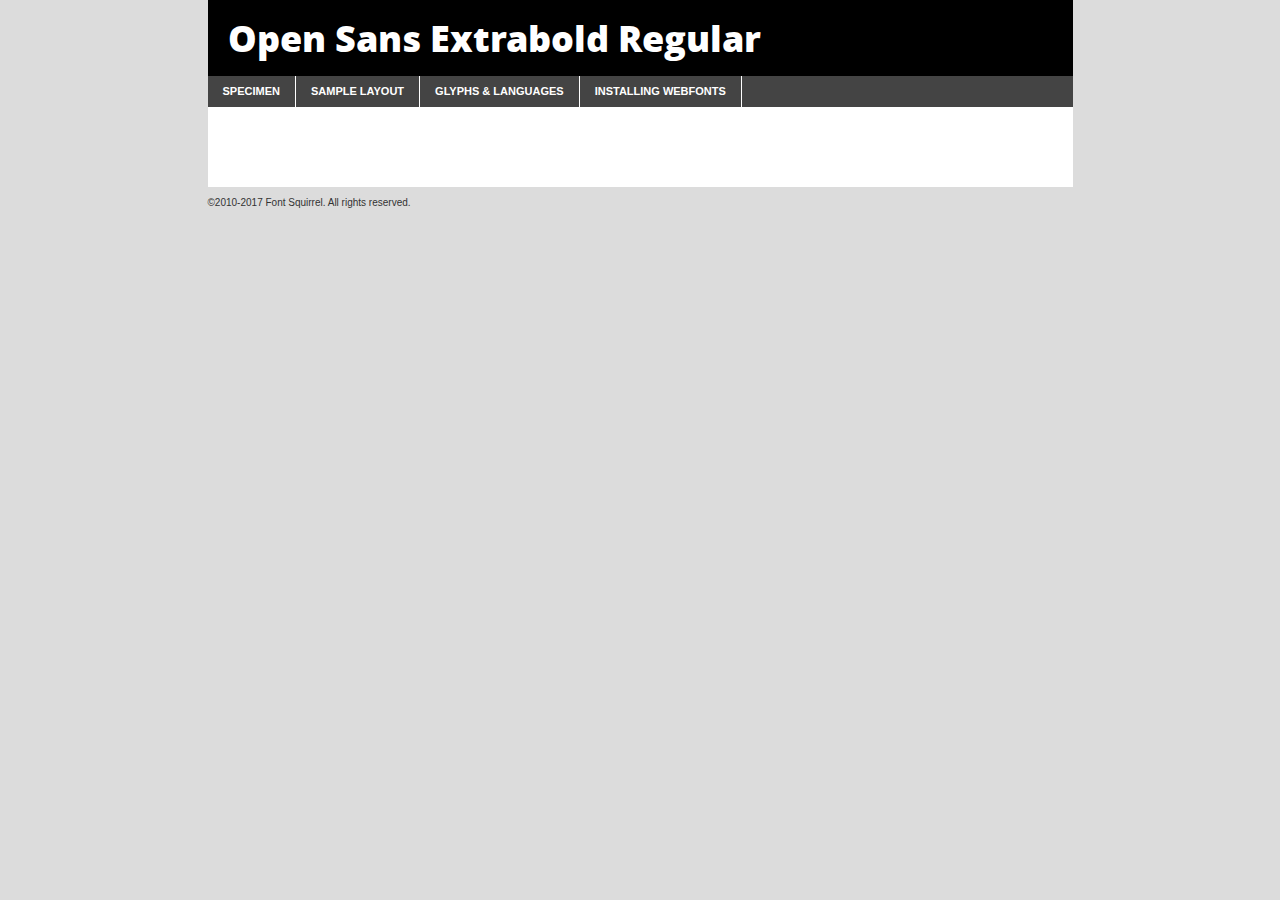
<file: myfonts/opensans-extrabold-demo.html>
<!DOCTYPE html PUBLIC "-//W3C//DTD XHTML 1.0 Transitional//EN"
	"http://www.w3.org/TR/xhtml1/DTD/xhtml1-transitional.dtd">

<html xmlns="http://www.w3.org/1999/xhtml" xml:lang="en" lang="en">
<head>
	<meta http-equiv="Content-Type" content="text/html; charset=utf-8" />
	<script src="http://ajax.googleapis.com/ajax/libs/jquery/1.7.2/jquery.min.js" type="text/javascript" charset="utf-8"></script>
	<script type="text/javascript">
	(function($){$.fn.easyTabs=function(option){var param=jQuery.extend({fadeSpeed:"fast",defaultContent:1,activeClass:'active'},option);$(this).each(function(){var thisId="#"+this.id;if(param.defaultContent==''){param.defaultContent=1;}
	if(typeof param.defaultContent=="number")
	{var defaultTab=$(thisId+" .tabs li:eq("+(param.defaultContent-1)+") a").attr('href').substr(1);}else{var defaultTab=param.defaultContent;}
	$(thisId+" .tabs li a").each(function(){var tabToHide=$(this).attr('href').substr(1);$("#"+tabToHide).addClass('easytabs-tab-content');});hideAll();changeContent(defaultTab);function hideAll(){$(thisId+" .easytabs-tab-content").hide();}
	function changeContent(tabId){hideAll();$(thisId+" .tabs li").removeClass(param.activeClass);$(thisId+" .tabs li a[href=#"+tabId+"]").closest('li').addClass(param.activeClass);if(param.fadeSpeed!="none")
	{$(thisId+" #"+tabId).fadeIn(param.fadeSpeed);}else{$(thisId+" #"+tabId).show();}}
	$(thisId+" .tabs li").click(function(){var tabId=$(this).find('a').attr('href').substr(1);changeContent(tabId);return false;});});}})(jQuery);
	</script>
	<link rel="stylesheet" href="specimen_files/specimen_stylesheet.css" type="text/css" charset="utf-8" />
	<link rel="stylesheet" href="stylesheet.css" type="text/css" charset="utf-8" />

	<style type="text/css">
					body{
				font-family: 'open_sansextrabold';
							}
		</style>

	<title>Open Sans Extrabold Regular Specimen</title>
	
	
	<script type="text/javascript" charset="utf-8">
		$(document).ready(function() {
			$('#container').easyTabs({defaultContent:1});
		});
	</script>
</head>

<body>
<div id="container">
	<div id="header">
		Open Sans Extrabold Regular	</div>
	<ul class="tabs">
		<li><a href="#specimen">Specimen</a></li>
		<li><a href="#layout">Sample Layout</a></li>
				<li><a href="#glyphs">Glyphs &amp; Languages</a></li>
		<li><a href="#installing">Installing Webfonts</a></li>
		
	</ul>
	
	<div id="main_content">

		
			<div id="specimen">
		
				<div class="section">
					<div class="grid12 firstcol">
						<div class="huge">AaBb</div>
					</div>
				</div>
		
				<div class="section">
					<div class="glyph_range">A&#x200B;B&#x200b;C&#x200b;D&#x200b;E&#x200b;F&#x200b;G&#x200b;H&#x200b;I&#x200b;J&#x200b;K&#x200b;L&#x200b;M&#x200b;N&#x200b;O&#x200b;P&#x200b;Q&#x200b;R&#x200b;S&#x200b;T&#x200b;U&#x200b;V&#x200b;W&#x200b;X&#x200b;Y&#x200b;Z&#x200b;a&#x200b;b&#x200b;c&#x200b;d&#x200b;e&#x200b;f&#x200b;g&#x200b;h&#x200b;i&#x200b;j&#x200b;k&#x200b;l&#x200b;m&#x200b;n&#x200b;o&#x200b;p&#x200b;q&#x200b;r&#x200b;s&#x200b;t&#x200b;u&#x200b;v&#x200b;w&#x200b;x&#x200b;y&#x200b;z&#x200b;1&#x200b;2&#x200b;3&#x200b;4&#x200b;5&#x200b;6&#x200b;7&#x200b;8&#x200b;9&#x200b;0&#x200b;&amp;&#x200b;.&#x200b;,&#x200b;?&#x200b;!&#x200b;&#64;&#x200b;(&#x200b;)&#x200b;#&#x200b;$&#x200b;%&#x200b;*&#x200b;+&#x200b;-&#x200b;=&#x200b;:&#x200b;;</div>
				</div>
				<div class="section">
					<div class="grid12 firstcol">
						<table class="sample_table">
							<tr><td>10</td><td class="size10">abcdefghijklmnopqrstuvwxyzABCDEFGHIJKLMNOPQRSTUVWXYZ0123456789abcdefghijklmnopqrstuvwxyzABCDEFGHIJKLMNOPQRSTUVWXYZ0123456789abcdefghijklmnopqrstuvwxyzABCDEFGHIJKLMNOPQRSTUVWXYZ</td></tr>
							<tr><td>11</td><td class="size11">abcdefghijklmnopqrstuvwxyzABCDEFGHIJKLMNOPQRSTUVWXYZ0123456789abcdefghijklmnopqrstuvwxyzABCDEFGHIJKLMNOPQRSTUVWXYZ0123456789abcdefghijklmnopqrstuvwxyzABCDEFGHIJKLMNOPQRSTUVWXYZ</td></tr>
							<tr><td>12</td><td class="size12">abcdefghijklmnopqrstuvwxyzABCDEFGHIJKLMNOPQRSTUVWXYZ0123456789abcdefghijklmnopqrstuvwxyzABCDEFGHIJKLMNOPQRSTUVWXYZ0123456789abcdefghijklmnopqrstuvwxyzABCDEFGHIJKLMNOPQRSTUVWXYZ</td></tr>
							<tr><td>13</td><td class="size13">abcdefghijklmnopqrstuvwxyzABCDEFGHIJKLMNOPQRSTUVWXYZ0123456789abcdefghijklmnopqrstuvwxyzABCDEFGHIJKLMNOPQRSTUVWXYZ0123456789abcdefghijklmnopqrstuvwxyzABCDEFGHIJKLMNOPQRSTUVWXYZ</td></tr>
							<tr><td>14</td><td class="size14">abcdefghijklmnopqrstuvwxyzABCDEFGHIJKLMNOPQRSTUVWXYZ0123456789abcdefghijklmnopqrstuvwxyzABCDEFGHIJKLMNOPQRSTUVWXYZ0123456789abcdefghijklmnopqrstuvwxyzABCDEFGHIJKLMNOPQRSTUVWXYZ</td></tr>
							<tr><td>16</td><td class="size16">abcdefghijklmnopqrstuvwxyzABCDEFGHIJKLMNOPQRSTUVWXYZ0123456789abcdefghijklmnopqrstuvwxyzABCDEFGHIJKLMNOPQRSTUVWXYZ</td></tr>
							<tr><td>18</td><td class="size18">abcdefghijklmnopqrstuvwxyzABCDEFGHIJKLMNOPQRSTUVWXYZ0123456789abcdefghijklmnopqrstuvwxyzABCDEFGHIJKLMNOPQRSTUVWXYZ</td></tr>
							<tr><td>20</td><td class="size20">abcdefghijklmnopqrstuvwxyzABCDEFGHIJKLMNOPQRSTUVWXYZ0123456789abcdefghijklmnopqrstuvwxyzABCDEFGHIJKLMNOPQRSTUVWXYZ</td></tr>
							<tr><td>24</td><td class="size24">abcdefghijklmnopqrstuvwxyzABCDEFGHIJKLMNOPQRSTUVWXYZ0123456789abcdefghijklmnopqrstuvwxyzABCDEFGHIJKLMNOPQRSTUVWXYZ</td></tr>
							<tr><td>30</td><td class="size30">abcdefghijklmnopqrstuvwxyzABCDEFGHIJKLMNOPQRSTUVWXYZ0123456789abcdefghijklmnopqrstuvwxyzABCDEFGHIJKLMNOPQRSTUVWXYZ</td></tr>
							<tr><td>36</td><td class="size36">abcdefghijklmnopqrstuvwxyzABCDEFGHIJKLMNOPQRSTUVWXYZ0123456789abcdefghijklmnopqrstuvwxyzABCDEFGHIJKLMNOPQRSTUVWXYZ</td></tr>
							<tr><td>48</td><td class="size48">abcdefghijklmnopqrstuvwxyzABCDEFGHIJKLMNOPQRSTUVWXYZ0123456789abcdefghijklmnopqrstuvwxyzABCDEFGHIJKLMNOPQRSTUVWXYZ</td></tr>
							<tr><td>60</td><td class="size60">abcdefghijklmnopqrstuvwxyzABCDEFGHIJKLMNOPQRSTUVWXYZ0123456789abcdefghijklmnopqrstuvwxyzABCDEFGHIJKLMNOPQRSTUVWXYZ</td></tr>
							<tr><td>72</td><td class="size72">abcdefghijklmnopqrstuvwxyzABCDEFGHIJKLMNOPQRSTUVWXYZ0123456789abcdefghijklmnopqrstuvwxyzABCDEFGHIJKLMNOPQRSTUVWXYZ</td></tr>
							<tr><td>90</td><td class="size90">abcdefghijklmnopqrstuvwxyzABCDEFGHIJKLMNOPQRSTUVWXYZ0123456789abcdefghijklmnopqrstuvwxyzABCDEFGHIJKLMNOPQRSTUVWXYZ</td></tr>
						</table>
				
					</div>
			
				</div>
		
		
		
								<div class="section" id="bodycomparison">


										<div id="xheight">
				<div class="fontbody">&#x25FC;&#x25FC;&#x25FC;&#x25FC;&#x25FC;&#x25FC;&#x25FC;&#x25FC;&#x25FC;&#x25FC;&#x25FC;&#x25FC;&#x25FC;&#x25FC;&#x25FC;&#x25FC;&#x25FC;&#x25FC;&#x25FC;&#x25FC;&#x25FC;&#x25FC;&#x25FC;&#x25FC;&#x25FC;&#x25FC;&#x25FC;&#x25FC;&#x25FC;&#x25FC;&#x25FC;&#x25FC;&#x25FC;&#x25FC;&#x25FC;&#x25FC;&#x25FC;&#x25FC;&#x25FC;&#x25FC;&#x25FC;&#x25FC;&#x25FC;&#x25FC;&#x25FC;&#x25FC;&#x25FC;&#x25FC;&#x25FC;&#x25FC;&#x25FC;&#x25FC;&#x25FC;&#x25FC;&#x25FC;&#x25FC;&#x25FC;&#x25FC;&#x25FC;&#x25FC;&#x25FC;&#x25FC;&#x25FC;&#x25FC;&#x25FC;&#x25FC;&#x25FC;&#x25FC;&#x25FC;&#x25FC;&#x25FC;&#x25FC;&#x25FC;&#x25FC;&#x25FC;&#x25FC;&#x25FC;&#x25FC;&#x25FC;&#x25FC;&#x25FC;&#x25FC;&#x25FC;&#x25FC;&#x25FC;&#x25FC;&#x25FC;&#x25FC;&#x25FC;&#x25FC;&#x25FC;&#x25FC;&#x25FC;&#x25FC;&#x25FC;&#x25FC;&#x25FC;&#x25FC;&#x25FC;body</div><div class="arialbody">body</div><div class="verdanabody">body</div><div class="georgiabody">body</div></div>
										<div class="fontbody" style="z-index:1">
											body<span>Open Sans Extrabold Regular</span>
										</div>
										<div class="arialbody" style="z-index:1">
											body<span>Arial</span>
										</div>
										<div class="verdanabody" style="z-index:1">
											body<span>Verdana</span>
										</div>
										<div class="georgiabody" style="z-index:1">
											body<span>Georgia</span>
										</div>



								</div>
		
		
				<div class="section psample psample_row1" id="">
					
					<div class="grid2 firstcol">
						<p class="size10"><span>10.</span>Aenean lacinia bibendum nulla sed consectetur. Fusce dapibus, tellus ac cursus commodo, tortor mauris condimentum nibh, ut fermentum massa justo sit amet risus. Nullam id dolor id nibh ultricies vehicula ut id elit. Cum sociis natoque penatibus et magnis dis parturient montes, nascetur ridiculus mus. Nulla vitae elit libero, a pharetra augue.</p>
			
					</div>
					<div class="grid3">
						<p class="size11"><span>11.</span>Aenean lacinia bibendum nulla sed consectetur. Fusce dapibus, tellus ac cursus commodo, tortor mauris condimentum nibh, ut fermentum massa justo sit amet risus. Nullam id dolor id nibh ultricies vehicula ut id elit. Cum sociis natoque penatibus et magnis dis parturient montes, nascetur ridiculus mus. Nulla vitae elit libero, a pharetra augue.</p>
			
					</div>
					<div class="grid3">
						<p class="size12"><span>12.</span>Aenean lacinia bibendum nulla sed consectetur. Fusce dapibus, tellus ac cursus commodo, tortor mauris condimentum nibh, ut fermentum massa justo sit amet risus. Nullam id dolor id nibh ultricies vehicula ut id elit. Cum sociis natoque penatibus et magnis dis parturient montes, nascetur ridiculus mus. Nulla vitae elit libero, a pharetra augue.</p>
			
					</div>
					<div class="grid4">
						<p class="size13"><span>13.</span>Aenean lacinia bibendum nulla sed consectetur. Fusce dapibus, tellus ac cursus commodo, tortor mauris condimentum nibh, ut fermentum massa justo sit amet risus. Nullam id dolor id nibh ultricies vehicula ut id elit. Cum sociis natoque penatibus et magnis dis parturient montes, nascetur ridiculus mus. Nulla vitae elit libero, a pharetra augue.</p>
			
					</div>
					<div class="white_blend"></div>
					
				</div>
				<div class="section psample psample_row2" id="">
					<div class="grid3 firstcol">
						<p class="size14"><span>14.</span>Aenean lacinia bibendum nulla sed consectetur. Fusce dapibus, tellus ac cursus commodo, tortor mauris condimentum nibh, ut fermentum massa justo sit amet risus. Nullam id dolor id nibh ultricies vehicula ut id elit. Cum sociis natoque penatibus et magnis dis parturient montes, nascetur ridiculus mus. Nulla vitae elit libero, a pharetra augue.</p>
			
					</div>
					<div class="grid4">
						<p class="size16"><span>16.</span>Aenean lacinia bibendum nulla sed consectetur. Fusce dapibus, tellus ac cursus commodo, tortor mauris condimentum nibh, ut fermentum massa justo sit amet risus. Nullam id dolor id nibh ultricies vehicula ut id elit. Cum sociis natoque penatibus et magnis dis parturient montes, nascetur ridiculus mus. Nulla vitae elit libero, a pharetra augue.</p>
			
					</div>
					<div class="grid5">
						<p class="size18"><span>18.</span>Aenean lacinia bibendum nulla sed consectetur. Fusce dapibus, tellus ac cursus commodo, tortor mauris condimentum nibh, ut fermentum massa justo sit amet risus. Nullam id dolor id nibh ultricies vehicula ut id elit. Cum sociis natoque penatibus et magnis dis parturient montes, nascetur ridiculus mus. Nulla vitae elit libero, a pharetra augue.</p>
			
					</div>

					<div class="white_blend"></div>

				</div>
				
				<div class="section psample psample_row3" id="">
					<div class="grid5 firstcol">
						<p class="size20"><span>20.</span>Aenean lacinia bibendum nulla sed consectetur. Fusce dapibus, tellus ac cursus commodo, tortor mauris condimentum nibh, ut fermentum massa justo sit amet risus. Nullam id dolor id nibh ultricies vehicula ut id elit. Cum sociis natoque penatibus et magnis dis parturient montes, nascetur ridiculus mus. Nulla vitae elit libero, a pharetra augue.</p>
					</div>
					<div class="grid7">
						<p class="size24"><span>24.</span>Aenean lacinia bibendum nulla sed consectetur. Fusce dapibus, tellus ac cursus commodo, tortor mauris condimentum nibh, ut fermentum massa justo sit amet risus. Nullam id dolor id nibh ultricies vehicula ut id elit. Cum sociis natoque penatibus et magnis dis parturient montes, nascetur ridiculus mus. Nulla vitae elit libero, a pharetra augue.</p>
					</div>
					
					<div class="white_blend"></div>
					
				</div>
				
				<div class="section psample psample_row4" id="">
					<div class="grid12 firstcol">
						<p class="size30"><span>30.</span>Aenean lacinia bibendum nulla sed consectetur. Fusce dapibus, tellus ac cursus commodo, tortor mauris condimentum nibh, ut fermentum massa justo sit amet risus. Nullam id dolor id nibh ultricies vehicula ut id elit. Cum sociis natoque penatibus et magnis dis parturient montes, nascetur ridiculus mus. Nulla vitae elit libero, a pharetra augue.</p>
					</div>
					<div class="white_blend"></div>
					
				</div>
				
				
				
				<div class="section psample psample_row1 fullreverse">
					<div class="grid2 firstcol">
						<p class="size10"><span>10.</span>Aenean lacinia bibendum nulla sed consectetur. Fusce dapibus, tellus ac cursus commodo, tortor mauris condimentum nibh, ut fermentum massa justo sit amet risus. Nullam id dolor id nibh ultricies vehicula ut id elit. Cum sociis natoque penatibus et magnis dis parturient montes, nascetur ridiculus mus. Nulla vitae elit libero, a pharetra augue.</p>
			
					</div>
					<div class="grid3">
						<p class="size11"><span>11.</span>Aenean lacinia bibendum nulla sed consectetur. Fusce dapibus, tellus ac cursus commodo, tortor mauris condimentum nibh, ut fermentum massa justo sit amet risus. Nullam id dolor id nibh ultricies vehicula ut id elit. Cum sociis natoque penatibus et magnis dis parturient montes, nascetur ridiculus mus. Nulla vitae elit libero, a pharetra augue.</p>
			
					</div>
					<div class="grid3">
						<p class="size12"><span>12.</span>Aenean lacinia bibendum nulla sed consectetur. Fusce dapibus, tellus ac cursus commodo, tortor mauris condimentum nibh, ut fermentum massa justo sit amet risus. Nullam id dolor id nibh ultricies vehicula ut id elit. Cum sociis natoque penatibus et magnis dis parturient montes, nascetur ridiculus mus. Nulla vitae elit libero, a pharetra augue.</p>
			
					</div>
					<div class="grid4">
						<p class="size13"><span>13.</span>Aenean lacinia bibendum nulla sed consectetur. Fusce dapibus, tellus ac cursus commodo, tortor mauris condimentum nibh, ut fermentum massa justo sit amet risus. Nullam id dolor id nibh ultricies vehicula ut id elit. Cum sociis natoque penatibus et magnis dis parturient montes, nascetur ridiculus mus. Nulla vitae elit libero, a pharetra augue.</p>
			
					</div>
					<div class="black_blend"></div>
					
				</div>
				
				<div class="section psample psample_row2 fullreverse">
					<div class="grid3 firstcol">
						<p class="size14"><span>14.</span>Aenean lacinia bibendum nulla sed consectetur. Fusce dapibus, tellus ac cursus commodo, tortor mauris condimentum nibh, ut fermentum massa justo sit amet risus. Nullam id dolor id nibh ultricies vehicula ut id elit. Cum sociis natoque penatibus et magnis dis parturient montes, nascetur ridiculus mus. Nulla vitae elit libero, a pharetra augue.</p>
			
					</div>
					<div class="grid4">
						<p class="size16"><span>16.</span>Aenean lacinia bibendum nulla sed consectetur. Fusce dapibus, tellus ac cursus commodo, tortor mauris condimentum nibh, ut fermentum massa justo sit amet risus. Nullam id dolor id nibh ultricies vehicula ut id elit. Cum sociis natoque penatibus et magnis dis parturient montes, nascetur ridiculus mus. Nulla vitae elit libero, a pharetra augue.</p>
			
					</div>
					<div class="grid5">
						<p class="size18"><span>18.</span>Aenean lacinia bibendum nulla sed consectetur. Fusce dapibus, tellus ac cursus commodo, tortor mauris condimentum nibh, ut fermentum massa justo sit amet risus. Nullam id dolor id nibh ultricies vehicula ut id elit. Cum sociis natoque penatibus et magnis dis parturient montes, nascetur ridiculus mus. Nulla vitae elit libero, a pharetra augue.</p>
			
					</div>
					<div class="black_blend"></div>

				</div>
				
				<div class="section psample fullreverse psample_row3" id="">
					<div class="grid5 firstcol">
						<p class="size20"><span>20.</span>Aenean lacinia bibendum nulla sed consectetur. Fusce dapibus, tellus ac cursus commodo, tortor mauris condimentum nibh, ut fermentum massa justo sit amet risus. Nullam id dolor id nibh ultricies vehicula ut id elit. Cum sociis natoque penatibus et magnis dis parturient montes, nascetur ridiculus mus. Nulla vitae elit libero, a pharetra augue.</p>
					</div>
					<div class="grid7">
						<p class="size24"><span>24.</span>Aenean lacinia bibendum nulla sed consectetur. Fusce dapibus, tellus ac cursus commodo, tortor mauris condimentum nibh, ut fermentum massa justo sit amet risus. Nullam id dolor id nibh ultricies vehicula ut id elit. Cum sociis natoque penatibus et magnis dis parturient montes, nascetur ridiculus mus. Nulla vitae elit libero, a pharetra augue.</p>
					</div>
					
					<div class="black_blend"></div>
					
				</div>
				
				<div class="section psample fullreverse psample_row4" id="" style="border-bottom: 20px #000 solid;">
					<div class="grid12 firstcol">
						<p class="size30"><span>30.</span>Aenean lacinia bibendum nulla sed consectetur. Fusce dapibus, tellus ac cursus commodo, tortor mauris condimentum nibh, ut fermentum massa justo sit amet risus. Nullam id dolor id nibh ultricies vehicula ut id elit. Cum sociis natoque penatibus et magnis dis parturient montes, nascetur ridiculus mus. Nulla vitae elit libero, a pharetra augue.</p>
					</div>
					<div class="black_blend"></div>
					
				</div>
				
				
				
				
			</div>
			
			<div id="layout">
				
				<div class="section">
					
					<div class="grid12 firstcol">
						<h1>Lorem Ipsum Dolor</h1>
						<h2>Etiam porta sem malesuada magna mollis euismod</h2>
						
						<p class="byline">By <a href="#link">Aenean Lacinia</a></p>
					</div>
				</div>
				<div class="section">
					<div class="grid8 firstcol">
						<p class="large">Donec sed odio dui. Morbi leo risus, porta ac consectetur ac, vestibulum at eros. Fusce dapibus, tellus ac cursus commodo, tortor mauris condimentum nibh, ut fermentum massa justo sit amet risus. </p>

						
						<h3>Pellentesque ornare sem</h3>

						<p>Maecenas sed diam eget risus varius blandit sit amet non magna. Maecenas faucibus mollis interdum. Donec ullamcorper nulla non metus auctor fringilla. Nullam id dolor id nibh ultricies vehicula ut id elit. Nullam id dolor id nibh ultricies vehicula ut id elit. </p>

						<p>Aenean eu leo quam. Pellentesque ornare sem lacinia quam venenatis vestibulum. Lorem ipsum dolor sit amet, consectetur adipiscing elit. Cum sociis natoque penatibus et magnis dis parturient montes, nascetur ridiculus mus. </p>

						<p>Nulla vitae elit libero, a pharetra augue. Praesent commodo cursus magna, vel scelerisque nisl consectetur et. Aenean lacinia bibendum nulla sed consectetur. </p>

						<p>Nullam quis risus eget urna mollis ornare vel eu leo. Nullam quis risus eget urna mollis ornare vel eu leo. Maecenas sed diam eget risus varius blandit sit amet non magna. Donec ullamcorper nulla non metus auctor fringilla. </p>

						<h3>Cras mattis consectetur</h3>

						<p>Aenean eu leo quam. Pellentesque ornare sem lacinia quam venenatis vestibulum. Aenean lacinia bibendum nulla sed consectetur. Integer posuere erat a ante venenatis dapibus posuere velit aliquet. Cras mattis consectetur purus sit amet fermentum. </p>

						<p>Nullam id dolor id nibh ultricies vehicula ut id elit. Nullam quis risus eget urna mollis ornare vel eu leo. Cras mattis consectetur purus sit amet fermentum.</p>
					</div>
					
					<div class="grid4 sidebar">
						
						<div class="box reverse">
							<p class="last">Nullam quis risus eget urna mollis ornare vel eu leo. Donec ullamcorper nulla non metus auctor fringilla. Cras mattis consectetur purus sit amet fermentum. Sed posuere consectetur est at lobortis. Lorem ipsum dolor sit amet, consectetur adipiscing elit. </p>
						</div>
						
						<p class="caption">Maecenas sed diam eget risus varius.</p>

						<p>Vestibulum id ligula porta felis euismod semper. Integer posuere erat a ante venenatis dapibus posuere velit aliquet. Vestibulum id ligula porta felis euismod semper. Sed posuere consectetur est at lobortis. Maecenas sed diam eget risus varius blandit sit amet non magna. Fusce dapibus, tellus ac cursus commodo, tortor mauris condimentum nibh, ut fermentum massa justo sit amet risus. </p>

					

						<p>Duis mollis, est non commodo luctus, nisi erat porttitor ligula, eget lacinia odio sem nec elit. Aenean lacinia bibendum nulla sed consectetur. Vivamus sagittis lacus vel augue laoreet rutrum faucibus dolor auctor. Aenean lacinia bibendum nulla sed consectetur. Nullam quis risus eget urna mollis ornare vel eu leo. </p>

						<p>Praesent commodo cursus magna, vel scelerisque nisl consectetur et. Donec ullamcorper nulla non metus auctor fringilla. Maecenas faucibus mollis interdum. Fusce dapibus, tellus ac cursus commodo, tortor mauris condimentum nibh, ut fermentum massa justo sit amet risus. </p>

					</div>
				</div>
				
			</div>


			



		<div id="glyphs">
			<div class="section">
				<div class="grid12 firstcol">
			
				<h1>Language Support</h1>
				<p>The subset of Open Sans Extrabold Regular in this kit supports the following languages:<br />
			
					Albanian, Basque, Breton, Chamorro, Danish, Dutch, English, Faroese, Finnish, French, Frisian, Galician, German, Icelandic, Italian, Malagasy, Norwegian, Portuguese, Spanish, Alsatian, Aragonese, Arapaho, Arrernte, Asturian, Aymara, Bislama, Cebuano, Corsican, Fijian, French_creole, Genoese, Gilbertese, Greenlandic, Haitian_creole, Hiligaynon, Hmong, Hopi, Ibanag, Iloko_ilokano, Indonesian, Interglossa_glosa, Interlingua, Irish_gaelic, Jerriais, Lojban, Lombard, Luxembourgeois, Manx, Mohawk, Norfolk_pitcairnese, Occitan, Oromo, Pangasinan, Papiamento, Piedmontese, Potawatomi, Rhaeto-romance, Romansh, Rotokas, Sami_lule, Samoan, Sardinian, Scots_gaelic, Seychelles_creole, Shona, Sicilian, Somali, Southern_ndebele, Swahili, Swati_swazi, Tagalog_filipino_pilipino, Tetum, Tok_pisin, Uyghur_latinized, Volapuk, Walloon, Warlpiri, Xhosa, Yapese, Zulu, Latinbasic, Ubasic, Demo				</p>
				<h1>Glyph Chart</h1>
				<p>The subset of Open Sans Extrabold Regular in this kit includes all the glyphs listed below. Unicode entities are included above each glyph to help you insert individual characters into your layout.</p>
				<div id="glyph_chart">
			
																				 <div><p>&amp;#13;</p>&#13;</div>
																				 <div><p>&amp;#32;</p>&#32;</div>
																				 <div><p>&amp;#33;</p>&#33;</div>
																				 <div><p>&amp;#34;</p>&#34;</div>
																				 <div><p>&amp;#35;</p>&#35;</div>
																				 <div><p>&amp;#36;</p>&#36;</div>
																				 <div><p>&amp;#37;</p>&#37;</div>
																				 <div><p>&amp;#38;</p>&#38;</div>
																				 <div><p>&amp;#39;</p>&#39;</div>
																				 <div><p>&amp;#40;</p>&#40;</div>
																				 <div><p>&amp;#41;</p>&#41;</div>
																				 <div><p>&amp;#42;</p>&#42;</div>
																				 <div><p>&amp;#43;</p>&#43;</div>
																				 <div><p>&amp;#44;</p>&#44;</div>
																				 <div><p>&amp;#45;</p>&#45;</div>
																				 <div><p>&amp;#46;</p>&#46;</div>
																				 <div><p>&amp;#47;</p>&#47;</div>
																				 <div><p>&amp;#48;</p>&#48;</div>
																				 <div><p>&amp;#49;</p>&#49;</div>
																				 <div><p>&amp;#50;</p>&#50;</div>
																				 <div><p>&amp;#51;</p>&#51;</div>
																				 <div><p>&amp;#52;</p>&#52;</div>
																				 <div><p>&amp;#53;</p>&#53;</div>
																				 <div><p>&amp;#54;</p>&#54;</div>
																				 <div><p>&amp;#55;</p>&#55;</div>
																				 <div><p>&amp;#56;</p>&#56;</div>
																				 <div><p>&amp;#57;</p>&#57;</div>
																				 <div><p>&amp;#58;</p>&#58;</div>
																				 <div><p>&amp;#59;</p>&#59;</div>
																				 <div><p>&amp;#60;</p>&#60;</div>
																				 <div><p>&amp;#61;</p>&#61;</div>
																				 <div><p>&amp;#62;</p>&#62;</div>
																				 <div><p>&amp;#63;</p>&#63;</div>
																				 <div><p>&amp;#64;</p>&#64;</div>
																				 <div><p>&amp;#65;</p>&#65;</div>
																				 <div><p>&amp;#66;</p>&#66;</div>
																				 <div><p>&amp;#67;</p>&#67;</div>
																				 <div><p>&amp;#68;</p>&#68;</div>
																				 <div><p>&amp;#69;</p>&#69;</div>
																				 <div><p>&amp;#70;</p>&#70;</div>
																				 <div><p>&amp;#71;</p>&#71;</div>
																				 <div><p>&amp;#72;</p>&#72;</div>
																				 <div><p>&amp;#73;</p>&#73;</div>
																				 <div><p>&amp;#74;</p>&#74;</div>
																				 <div><p>&amp;#75;</p>&#75;</div>
																				 <div><p>&amp;#76;</p>&#76;</div>
																				 <div><p>&amp;#77;</p>&#77;</div>
																				 <div><p>&amp;#78;</p>&#78;</div>
																				 <div><p>&amp;#79;</p>&#79;</div>
																				 <div><p>&amp;#80;</p>&#80;</div>
																				 <div><p>&amp;#81;</p>&#81;</div>
																				 <div><p>&amp;#82;</p>&#82;</div>
																				 <div><p>&amp;#83;</p>&#83;</div>
																				 <div><p>&amp;#84;</p>&#84;</div>
																				 <div><p>&amp;#85;</p>&#85;</div>
																				 <div><p>&amp;#86;</p>&#86;</div>
																				 <div><p>&amp;#87;</p>&#87;</div>
																				 <div><p>&amp;#88;</p>&#88;</div>
																				 <div><p>&amp;#89;</p>&#89;</div>
																				 <div><p>&amp;#90;</p>&#90;</div>
																				 <div><p>&amp;#91;</p>&#91;</div>
																				 <div><p>&amp;#92;</p>&#92;</div>
																				 <div><p>&amp;#93;</p>&#93;</div>
																				 <div><p>&amp;#94;</p>&#94;</div>
																				 <div><p>&amp;#95;</p>&#95;</div>
																				 <div><p>&amp;#96;</p>&#96;</div>
																				 <div><p>&amp;#97;</p>&#97;</div>
																				 <div><p>&amp;#98;</p>&#98;</div>
																				 <div><p>&amp;#99;</p>&#99;</div>
																				 <div><p>&amp;#100;</p>&#100;</div>
																				 <div><p>&amp;#101;</p>&#101;</div>
																				 <div><p>&amp;#102;</p>&#102;</div>
																				 <div><p>&amp;#103;</p>&#103;</div>
																				 <div><p>&amp;#104;</p>&#104;</div>
																				 <div><p>&amp;#105;</p>&#105;</div>
																				 <div><p>&amp;#106;</p>&#106;</div>
																				 <div><p>&amp;#107;</p>&#107;</div>
																				 <div><p>&amp;#108;</p>&#108;</div>
																				 <div><p>&amp;#109;</p>&#109;</div>
																				 <div><p>&amp;#110;</p>&#110;</div>
																				 <div><p>&amp;#111;</p>&#111;</div>
																				 <div><p>&amp;#112;</p>&#112;</div>
																				 <div><p>&amp;#113;</p>&#113;</div>
																				 <div><p>&amp;#114;</p>&#114;</div>
																				 <div><p>&amp;#115;</p>&#115;</div>
																				 <div><p>&amp;#116;</p>&#116;</div>
																				 <div><p>&amp;#117;</p>&#117;</div>
																				 <div><p>&amp;#118;</p>&#118;</div>
																				 <div><p>&amp;#119;</p>&#119;</div>
																				 <div><p>&amp;#120;</p>&#120;</div>
																				 <div><p>&amp;#121;</p>&#121;</div>
																				 <div><p>&amp;#122;</p>&#122;</div>
																				 <div><p>&amp;#123;</p>&#123;</div>
																				 <div><p>&amp;#124;</p>&#124;</div>
																				 <div><p>&amp;#125;</p>&#125;</div>
																				 <div><p>&amp;#126;</p>&#126;</div>
																				 <div><p>&amp;#160;</p>&#160;</div>
																				 <div><p>&amp;#161;</p>&#161;</div>
																				 <div><p>&amp;#162;</p>&#162;</div>
																				 <div><p>&amp;#163;</p>&#163;</div>
																				 <div><p>&amp;#164;</p>&#164;</div>
																				 <div><p>&amp;#165;</p>&#165;</div>
																				 <div><p>&amp;#166;</p>&#166;</div>
																				 <div><p>&amp;#167;</p>&#167;</div>
																				 <div><p>&amp;#168;</p>&#168;</div>
																				 <div><p>&amp;#169;</p>&#169;</div>
																				 <div><p>&amp;#170;</p>&#170;</div>
																				 <div><p>&amp;#171;</p>&#171;</div>
																				 <div><p>&amp;#172;</p>&#172;</div>
																				 <div><p>&amp;#173;</p>&#173;</div>
																				 <div><p>&amp;#174;</p>&#174;</div>
																				 <div><p>&amp;#175;</p>&#175;</div>
																				 <div><p>&amp;#176;</p>&#176;</div>
																				 <div><p>&amp;#177;</p>&#177;</div>
																				 <div><p>&amp;#178;</p>&#178;</div>
																				 <div><p>&amp;#179;</p>&#179;</div>
																				 <div><p>&amp;#180;</p>&#180;</div>
																				 <div><p>&amp;#181;</p>&#181;</div>
																				 <div><p>&amp;#182;</p>&#182;</div>
																				 <div><p>&amp;#183;</p>&#183;</div>
																				 <div><p>&amp;#184;</p>&#184;</div>
																				 <div><p>&amp;#185;</p>&#185;</div>
																				 <div><p>&amp;#186;</p>&#186;</div>
																				 <div><p>&amp;#187;</p>&#187;</div>
																				 <div><p>&amp;#188;</p>&#188;</div>
																				 <div><p>&amp;#189;</p>&#189;</div>
																				 <div><p>&amp;#190;</p>&#190;</div>
																				 <div><p>&amp;#191;</p>&#191;</div>
																				 <div><p>&amp;#192;</p>&#192;</div>
																				 <div><p>&amp;#193;</p>&#193;</div>
																				 <div><p>&amp;#194;</p>&#194;</div>
																				 <div><p>&amp;#195;</p>&#195;</div>
																				 <div><p>&amp;#196;</p>&#196;</div>
																				 <div><p>&amp;#197;</p>&#197;</div>
																				 <div><p>&amp;#198;</p>&#198;</div>
																				 <div><p>&amp;#199;</p>&#199;</div>
																				 <div><p>&amp;#200;</p>&#200;</div>
																				 <div><p>&amp;#201;</p>&#201;</div>
																				 <div><p>&amp;#202;</p>&#202;</div>
																				 <div><p>&amp;#203;</p>&#203;</div>
																				 <div><p>&amp;#204;</p>&#204;</div>
																				 <div><p>&amp;#205;</p>&#205;</div>
																				 <div><p>&amp;#206;</p>&#206;</div>
																				 <div><p>&amp;#207;</p>&#207;</div>
																				 <div><p>&amp;#208;</p>&#208;</div>
																				 <div><p>&amp;#209;</p>&#209;</div>
																				 <div><p>&amp;#210;</p>&#210;</div>
																				 <div><p>&amp;#211;</p>&#211;</div>
																				 <div><p>&amp;#212;</p>&#212;</div>
																				 <div><p>&amp;#213;</p>&#213;</div>
																				 <div><p>&amp;#214;</p>&#214;</div>
																				 <div><p>&amp;#215;</p>&#215;</div>
																				 <div><p>&amp;#216;</p>&#216;</div>
																				 <div><p>&amp;#217;</p>&#217;</div>
																				 <div><p>&amp;#218;</p>&#218;</div>
																				 <div><p>&amp;#219;</p>&#219;</div>
																				 <div><p>&amp;#220;</p>&#220;</div>
																				 <div><p>&amp;#221;</p>&#221;</div>
																				 <div><p>&amp;#222;</p>&#222;</div>
																				 <div><p>&amp;#223;</p>&#223;</div>
																				 <div><p>&amp;#224;</p>&#224;</div>
																				 <div><p>&amp;#225;</p>&#225;</div>
																				 <div><p>&amp;#226;</p>&#226;</div>
																				 <div><p>&amp;#227;</p>&#227;</div>
																				 <div><p>&amp;#228;</p>&#228;</div>
																				 <div><p>&amp;#229;</p>&#229;</div>
																				 <div><p>&amp;#230;</p>&#230;</div>
																				 <div><p>&amp;#231;</p>&#231;</div>
																				 <div><p>&amp;#232;</p>&#232;</div>
																				 <div><p>&amp;#233;</p>&#233;</div>
																				 <div><p>&amp;#234;</p>&#234;</div>
																				 <div><p>&amp;#235;</p>&#235;</div>
																				 <div><p>&amp;#236;</p>&#236;</div>
																				 <div><p>&amp;#237;</p>&#237;</div>
																				 <div><p>&amp;#238;</p>&#238;</div>
																				 <div><p>&amp;#239;</p>&#239;</div>
																				 <div><p>&amp;#240;</p>&#240;</div>
																				 <div><p>&amp;#241;</p>&#241;</div>
																				 <div><p>&amp;#242;</p>&#242;</div>
																				 <div><p>&amp;#243;</p>&#243;</div>
																				 <div><p>&amp;#244;</p>&#244;</div>
																				 <div><p>&amp;#245;</p>&#245;</div>
																				 <div><p>&amp;#246;</p>&#246;</div>
																				 <div><p>&amp;#247;</p>&#247;</div>
																				 <div><p>&amp;#248;</p>&#248;</div>
																				 <div><p>&amp;#249;</p>&#249;</div>
																				 <div><p>&amp;#250;</p>&#250;</div>
																				 <div><p>&amp;#251;</p>&#251;</div>
																				 <div><p>&amp;#252;</p>&#252;</div>
																				 <div><p>&amp;#253;</p>&#253;</div>
																				 <div><p>&amp;#254;</p>&#254;</div>
																				 <div><p>&amp;#255;</p>&#255;</div>
																				 <div><p>&amp;#338;</p>&#338;</div>
																				 <div><p>&amp;#339;</p>&#339;</div>
																				 <div><p>&amp;#376;</p>&#376;</div>
																				 <div><p>&amp;#710;</p>&#710;</div>
																				 <div><p>&amp;#732;</p>&#732;</div>
																				 <div><p>&amp;#8192;</p>&#8192;</div>
																				 <div><p>&amp;#8193;</p>&#8193;</div>
																				 <div><p>&amp;#8194;</p>&#8194;</div>
																				 <div><p>&amp;#8195;</p>&#8195;</div>
																				 <div><p>&amp;#8196;</p>&#8196;</div>
																				 <div><p>&amp;#8197;</p>&#8197;</div>
																				 <div><p>&amp;#8198;</p>&#8198;</div>
																				 <div><p>&amp;#8199;</p>&#8199;</div>
																				 <div><p>&amp;#8200;</p>&#8200;</div>
																				 <div><p>&amp;#8201;</p>&#8201;</div>
																				 <div><p>&amp;#8202;</p>&#8202;</div>
																				 <div><p>&amp;#8208;</p>&#8208;</div>
																				 <div><p>&amp;#8209;</p>&#8209;</div>
																				 <div><p>&amp;#8210;</p>&#8210;</div>
																				 <div><p>&amp;#8211;</p>&#8211;</div>
																				 <div><p>&amp;#8212;</p>&#8212;</div>
																				 <div><p>&amp;#8216;</p>&#8216;</div>
																				 <div><p>&amp;#8217;</p>&#8217;</div>
																				 <div><p>&amp;#8218;</p>&#8218;</div>
																				 <div><p>&amp;#8220;</p>&#8220;</div>
																				 <div><p>&amp;#8221;</p>&#8221;</div>
																				 <div><p>&amp;#8222;</p>&#8222;</div>
																				 <div><p>&amp;#8226;</p>&#8226;</div>
																				 <div><p>&amp;#8230;</p>&#8230;</div>
																				 <div><p>&amp;#8239;</p>&#8239;</div>
																				 <div><p>&amp;#8249;</p>&#8249;</div>
																				 <div><p>&amp;#8250;</p>&#8250;</div>
																				 <div><p>&amp;#8287;</p>&#8287;</div>
																				 <div><p>&amp;#8364;</p>&#8364;</div>
																				 <div><p>&amp;#8482;</p>&#8482;</div>
																				 <div><p>&amp;#9724;</p>&#9724;</div>
																				 <div><p>&amp;#64257;</p>&#64257;</div>
																				 <div><p>&amp;#64258;</p>&#64258;</div>
																				 <div><p>&amp;#64259;</p>&#64259;</div>
																				 <div><p>&amp;#64260;</p>&#64260;</div>
																																						</div>	
				</div>
		
		
			</div>
		</div>
		
		
		<div id="specs">
			
		</div>
	
		<div id="installing">
			<div class="section">
				<div class="grid7 firstcol">
					<h1>Installing Webfonts</h1>
					
					<p>Webfonts are supported by all major browser platforms but not all in the same way. There are currently four different font formats that must be included in order to target all browsers. This includes TTF, WOFF, EOT and SVG.</p>
					
					<h2>1. Upload your webfonts</h2>
					<p>You must upload your webfont kit to your website. They should be in or near the same directory as your CSS files.</p>
					
					<h2>2. Include the webfont stylesheet</h2>
					<p>A special CSS @font-face declaration helps the various browsers select the appropriate font it needs without causing you a bunch of headaches. Learn more about this syntax by reading the <a href="https://www.fontspring.com/blog/further-hardening-of-the-bulletproof-syntax">Fontspring blog post</a> about it. The code for it is as follows:</p>


<code>
@font-face{ 
	font-family: 'MyWebFont';
	src: url('WebFont.eot');
	src: url('WebFont.eot?#iefix') format('embedded-opentype'),
	     url('WebFont.woff') format('woff'),
	     url('WebFont.ttf') format('truetype'),
	     url('WebFont.svg#webfont') format('svg');
}
</code>

	<p>We've already gone ahead and generated the code for you. All you have to do is link to the stylesheet in your HTML, like this:</p>
	<code>&lt;link rel=&quot;stylesheet&quot; href=&quot;stylesheet.css&quot; type=&quot;text/css&quot; charset=&quot;utf-8&quot; /&gt;</code>

					<h2>3. Modify your own stylesheet</h2>
					<p>To take advantage of your new fonts, you must tell your stylesheet to use them. Look at the original @font-face declaration above and find the property called "font-family." The name linked there will be what you use to reference the font. Prepend that webfont name to the font stack in the "font-family" property, inside the selector you want to change. For example:</p>
<code>p { font-family: 'WebFont', Arial, sans-serif; }</code>

<h2>4. Test</h2>
<p>Getting webfonts to work cross-browser <em>can</em> be tricky. Use the information in the sidebar to help you if you find that fonts aren't loading in a particular browser.</p>
				</div>
				
				<div class="grid5 sidebar">
					<div class="box">
						<h2>Troubleshooting<br />Font-Face Problems</h2>
						<p>Having trouble getting your webfonts to load in your new website? Here are some tips to sort out what might be the problem.</p>

						<h3>Fonts not showing in any browser</h3>

						<p>This sounds like you need to work on the plumbing. You either did not upload the fonts to the correct directory, or you did not link the fonts properly in the CSS. If you've confirmed that all this is correct and you still have a problem, take a look at your .htaccess file and see if requests are getting intercepted.</p>

						<h3>Fonts not loading in iPhone or iPad</h3>

						<p>The most common problem here is that you are serving the fonts from an IIS server. IIS refuses to serve files that have unknown MIME types. If that is the case, you must set the MIME type for SVG to "image/svg+xml" in the server settings. Follow these instructions from Microsoft if you need help.</p>

						<h3>Fonts not loading in Firefox</h3>

						<p>The primary reason for this failure? You are still using a version Firefox older than 3.5. So upgrade already! If that isn't it, then you are very likely serving fonts from a different domain. Firefox requires that all font assets be served from the same domain. Lastly it is possible that you need to add WOFF to your list of MIME types (if you are serving via IIS.)</p>

						<h3>Fonts not loading in IE</h3>

						<p>Are you looking at Internet Explorer on an actual Windows machine or are you cheating by using a service like Adobe BrowserLab? Many of these screenshot services do not render @font-face for IE. Best to test it on a real machine.</p>

						<h3>Fonts not loading in IE9</h3>

						<p>IE9, like Firefox, requires that fonts be served from the same domain as the website. Make sure that is the case.</p>
					</div>
				</div>
			</div>
			
		</div>
	
	</div>
	<div id="footer">
		<p>&copy;2010-2017 Font Squirrel. All rights reserved.</p>
	</div>
</div>
</body>
</html>
</file>
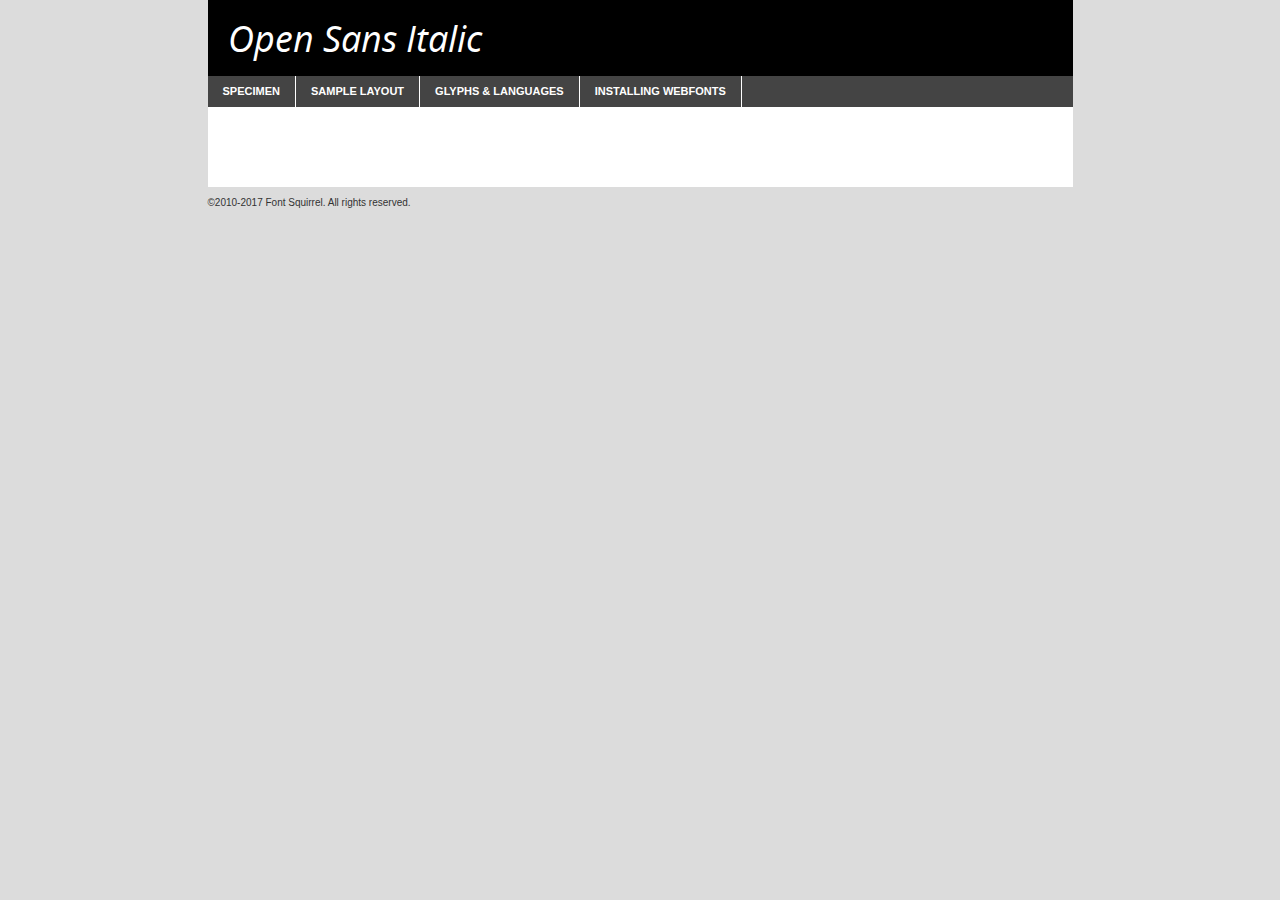
<file: myfonts/opensans-italic-demo.html>
<!DOCTYPE html PUBLIC "-//W3C//DTD XHTML 1.0 Transitional//EN"
	"http://www.w3.org/TR/xhtml1/DTD/xhtml1-transitional.dtd">

<html xmlns="http://www.w3.org/1999/xhtml" xml:lang="en" lang="en">
<head>
	<meta http-equiv="Content-Type" content="text/html; charset=utf-8" />
	<script src="http://ajax.googleapis.com/ajax/libs/jquery/1.7.2/jquery.min.js" type="text/javascript" charset="utf-8"></script>
	<script type="text/javascript">
	(function($){$.fn.easyTabs=function(option){var param=jQuery.extend({fadeSpeed:"fast",defaultContent:1,activeClass:'active'},option);$(this).each(function(){var thisId="#"+this.id;if(param.defaultContent==''){param.defaultContent=1;}
	if(typeof param.defaultContent=="number")
	{var defaultTab=$(thisId+" .tabs li:eq("+(param.defaultContent-1)+") a").attr('href').substr(1);}else{var defaultTab=param.defaultContent;}
	$(thisId+" .tabs li a").each(function(){var tabToHide=$(this).attr('href').substr(1);$("#"+tabToHide).addClass('easytabs-tab-content');});hideAll();changeContent(defaultTab);function hideAll(){$(thisId+" .easytabs-tab-content").hide();}
	function changeContent(tabId){hideAll();$(thisId+" .tabs li").removeClass(param.activeClass);$(thisId+" .tabs li a[href=#"+tabId+"]").closest('li').addClass(param.activeClass);if(param.fadeSpeed!="none")
	{$(thisId+" #"+tabId).fadeIn(param.fadeSpeed);}else{$(thisId+" #"+tabId).show();}}
	$(thisId+" .tabs li").click(function(){var tabId=$(this).find('a').attr('href').substr(1);changeContent(tabId);return false;});});}})(jQuery);
	</script>
	<link rel="stylesheet" href="specimen_files/specimen_stylesheet.css" type="text/css" charset="utf-8" />
	<link rel="stylesheet" href="stylesheet.css" type="text/css" charset="utf-8" />

	<style type="text/css">
					body{
				font-family: 'open_sansitalic';
							}
		</style>

	<title>Open Sans Italic Specimen</title>
	
	
	<script type="text/javascript" charset="utf-8">
		$(document).ready(function() {
			$('#container').easyTabs({defaultContent:1});
		});
	</script>
</head>

<body>
<div id="container">
	<div id="header">
		Open Sans Italic	</div>
	<ul class="tabs">
		<li><a href="#specimen">Specimen</a></li>
		<li><a href="#layout">Sample Layout</a></li>
				<li><a href="#glyphs">Glyphs &amp; Languages</a></li>
		<li><a href="#installing">Installing Webfonts</a></li>
		
	</ul>
	
	<div id="main_content">

		
			<div id="specimen">
		
				<div class="section">
					<div class="grid12 firstcol">
						<div class="huge">AaBb</div>
					</div>
				</div>
		
				<div class="section">
					<div class="glyph_range">A&#x200B;B&#x200b;C&#x200b;D&#x200b;E&#x200b;F&#x200b;G&#x200b;H&#x200b;I&#x200b;J&#x200b;K&#x200b;L&#x200b;M&#x200b;N&#x200b;O&#x200b;P&#x200b;Q&#x200b;R&#x200b;S&#x200b;T&#x200b;U&#x200b;V&#x200b;W&#x200b;X&#x200b;Y&#x200b;Z&#x200b;a&#x200b;b&#x200b;c&#x200b;d&#x200b;e&#x200b;f&#x200b;g&#x200b;h&#x200b;i&#x200b;j&#x200b;k&#x200b;l&#x200b;m&#x200b;n&#x200b;o&#x200b;p&#x200b;q&#x200b;r&#x200b;s&#x200b;t&#x200b;u&#x200b;v&#x200b;w&#x200b;x&#x200b;y&#x200b;z&#x200b;1&#x200b;2&#x200b;3&#x200b;4&#x200b;5&#x200b;6&#x200b;7&#x200b;8&#x200b;9&#x200b;0&#x200b;&amp;&#x200b;.&#x200b;,&#x200b;?&#x200b;!&#x200b;&#64;&#x200b;(&#x200b;)&#x200b;#&#x200b;$&#x200b;%&#x200b;*&#x200b;+&#x200b;-&#x200b;=&#x200b;:&#x200b;;</div>
				</div>
				<div class="section">
					<div class="grid12 firstcol">
						<table class="sample_table">
							<tr><td>10</td><td class="size10">abcdefghijklmnopqrstuvwxyzABCDEFGHIJKLMNOPQRSTUVWXYZ0123456789abcdefghijklmnopqrstuvwxyzABCDEFGHIJKLMNOPQRSTUVWXYZ0123456789abcdefghijklmnopqrstuvwxyzABCDEFGHIJKLMNOPQRSTUVWXYZ</td></tr>
							<tr><td>11</td><td class="size11">abcdefghijklmnopqrstuvwxyzABCDEFGHIJKLMNOPQRSTUVWXYZ0123456789abcdefghijklmnopqrstuvwxyzABCDEFGHIJKLMNOPQRSTUVWXYZ0123456789abcdefghijklmnopqrstuvwxyzABCDEFGHIJKLMNOPQRSTUVWXYZ</td></tr>
							<tr><td>12</td><td class="size12">abcdefghijklmnopqrstuvwxyzABCDEFGHIJKLMNOPQRSTUVWXYZ0123456789abcdefghijklmnopqrstuvwxyzABCDEFGHIJKLMNOPQRSTUVWXYZ0123456789abcdefghijklmnopqrstuvwxyzABCDEFGHIJKLMNOPQRSTUVWXYZ</td></tr>
							<tr><td>13</td><td class="size13">abcdefghijklmnopqrstuvwxyzABCDEFGHIJKLMNOPQRSTUVWXYZ0123456789abcdefghijklmnopqrstuvwxyzABCDEFGHIJKLMNOPQRSTUVWXYZ0123456789abcdefghijklmnopqrstuvwxyzABCDEFGHIJKLMNOPQRSTUVWXYZ</td></tr>
							<tr><td>14</td><td class="size14">abcdefghijklmnopqrstuvwxyzABCDEFGHIJKLMNOPQRSTUVWXYZ0123456789abcdefghijklmnopqrstuvwxyzABCDEFGHIJKLMNOPQRSTUVWXYZ0123456789abcdefghijklmnopqrstuvwxyzABCDEFGHIJKLMNOPQRSTUVWXYZ</td></tr>
							<tr><td>16</td><td class="size16">abcdefghijklmnopqrstuvwxyzABCDEFGHIJKLMNOPQRSTUVWXYZ0123456789abcdefghijklmnopqrstuvwxyzABCDEFGHIJKLMNOPQRSTUVWXYZ</td></tr>
							<tr><td>18</td><td class="size18">abcdefghijklmnopqrstuvwxyzABCDEFGHIJKLMNOPQRSTUVWXYZ0123456789abcdefghijklmnopqrstuvwxyzABCDEFGHIJKLMNOPQRSTUVWXYZ</td></tr>
							<tr><td>20</td><td class="size20">abcdefghijklmnopqrstuvwxyzABCDEFGHIJKLMNOPQRSTUVWXYZ0123456789abcdefghijklmnopqrstuvwxyzABCDEFGHIJKLMNOPQRSTUVWXYZ</td></tr>
							<tr><td>24</td><td class="size24">abcdefghijklmnopqrstuvwxyzABCDEFGHIJKLMNOPQRSTUVWXYZ0123456789abcdefghijklmnopqrstuvwxyzABCDEFGHIJKLMNOPQRSTUVWXYZ</td></tr>
							<tr><td>30</td><td class="size30">abcdefghijklmnopqrstuvwxyzABCDEFGHIJKLMNOPQRSTUVWXYZ0123456789abcdefghijklmnopqrstuvwxyzABCDEFGHIJKLMNOPQRSTUVWXYZ</td></tr>
							<tr><td>36</td><td class="size36">abcdefghijklmnopqrstuvwxyzABCDEFGHIJKLMNOPQRSTUVWXYZ0123456789abcdefghijklmnopqrstuvwxyzABCDEFGHIJKLMNOPQRSTUVWXYZ</td></tr>
							<tr><td>48</td><td class="size48">abcdefghijklmnopqrstuvwxyzABCDEFGHIJKLMNOPQRSTUVWXYZ0123456789abcdefghijklmnopqrstuvwxyzABCDEFGHIJKLMNOPQRSTUVWXYZ</td></tr>
							<tr><td>60</td><td class="size60">abcdefghijklmnopqrstuvwxyzABCDEFGHIJKLMNOPQRSTUVWXYZ0123456789abcdefghijklmnopqrstuvwxyzABCDEFGHIJKLMNOPQRSTUVWXYZ</td></tr>
							<tr><td>72</td><td class="size72">abcdefghijklmnopqrstuvwxyzABCDEFGHIJKLMNOPQRSTUVWXYZ0123456789abcdefghijklmnopqrstuvwxyzABCDEFGHIJKLMNOPQRSTUVWXYZ</td></tr>
							<tr><td>90</td><td class="size90">abcdefghijklmnopqrstuvwxyzABCDEFGHIJKLMNOPQRSTUVWXYZ0123456789abcdefghijklmnopqrstuvwxyzABCDEFGHIJKLMNOPQRSTUVWXYZ</td></tr>
						</table>
				
					</div>
			
				</div>
		
		
		
								<div class="section" id="bodycomparison">


										<div id="xheight">
				<div class="fontbody">&#x25FC;&#x25FC;&#x25FC;&#x25FC;&#x25FC;&#x25FC;&#x25FC;&#x25FC;&#x25FC;&#x25FC;&#x25FC;&#x25FC;&#x25FC;&#x25FC;&#x25FC;&#x25FC;&#x25FC;&#x25FC;&#x25FC;&#x25FC;&#x25FC;&#x25FC;&#x25FC;&#x25FC;&#x25FC;&#x25FC;&#x25FC;&#x25FC;&#x25FC;&#x25FC;&#x25FC;&#x25FC;&#x25FC;&#x25FC;&#x25FC;&#x25FC;&#x25FC;&#x25FC;&#x25FC;&#x25FC;&#x25FC;&#x25FC;&#x25FC;&#x25FC;&#x25FC;&#x25FC;&#x25FC;&#x25FC;&#x25FC;&#x25FC;&#x25FC;&#x25FC;&#x25FC;&#x25FC;&#x25FC;&#x25FC;&#x25FC;&#x25FC;&#x25FC;&#x25FC;&#x25FC;&#x25FC;&#x25FC;&#x25FC;&#x25FC;&#x25FC;&#x25FC;&#x25FC;&#x25FC;&#x25FC;&#x25FC;&#x25FC;&#x25FC;&#x25FC;&#x25FC;&#x25FC;&#x25FC;&#x25FC;&#x25FC;&#x25FC;&#x25FC;&#x25FC;&#x25FC;&#x25FC;&#x25FC;&#x25FC;&#x25FC;&#x25FC;&#x25FC;&#x25FC;&#x25FC;&#x25FC;&#x25FC;&#x25FC;&#x25FC;&#x25FC;&#x25FC;&#x25FC;&#x25FC;body</div><div class="arialbody">body</div><div class="verdanabody">body</div><div class="georgiabody">body</div></div>
										<div class="fontbody" style="z-index:1">
											body<span>Open Sans Italic</span>
										</div>
										<div class="arialbody" style="z-index:1">
											body<span>Arial</span>
										</div>
										<div class="verdanabody" style="z-index:1">
											body<span>Verdana</span>
										</div>
										<div class="georgiabody" style="z-index:1">
											body<span>Georgia</span>
										</div>



								</div>
		
		
				<div class="section psample psample_row1" id="">
					
					<div class="grid2 firstcol">
						<p class="size10"><span>10.</span>Aenean lacinia bibendum nulla sed consectetur. Fusce dapibus, tellus ac cursus commodo, tortor mauris condimentum nibh, ut fermentum massa justo sit amet risus. Nullam id dolor id nibh ultricies vehicula ut id elit. Cum sociis natoque penatibus et magnis dis parturient montes, nascetur ridiculus mus. Nulla vitae elit libero, a pharetra augue.</p>
			
					</div>
					<div class="grid3">
						<p class="size11"><span>11.</span>Aenean lacinia bibendum nulla sed consectetur. Fusce dapibus, tellus ac cursus commodo, tortor mauris condimentum nibh, ut fermentum massa justo sit amet risus. Nullam id dolor id nibh ultricies vehicula ut id elit. Cum sociis natoque penatibus et magnis dis parturient montes, nascetur ridiculus mus. Nulla vitae elit libero, a pharetra augue.</p>
			
					</div>
					<div class="grid3">
						<p class="size12"><span>12.</span>Aenean lacinia bibendum nulla sed consectetur. Fusce dapibus, tellus ac cursus commodo, tortor mauris condimentum nibh, ut fermentum massa justo sit amet risus. Nullam id dolor id nibh ultricies vehicula ut id elit. Cum sociis natoque penatibus et magnis dis parturient montes, nascetur ridiculus mus. Nulla vitae elit libero, a pharetra augue.</p>
			
					</div>
					<div class="grid4">
						<p class="size13"><span>13.</span>Aenean lacinia bibendum nulla sed consectetur. Fusce dapibus, tellus ac cursus commodo, tortor mauris condimentum nibh, ut fermentum massa justo sit amet risus. Nullam id dolor id nibh ultricies vehicula ut id elit. Cum sociis natoque penatibus et magnis dis parturient montes, nascetur ridiculus mus. Nulla vitae elit libero, a pharetra augue.</p>
			
					</div>
					<div class="white_blend"></div>
					
				</div>
				<div class="section psample psample_row2" id="">
					<div class="grid3 firstcol">
						<p class="size14"><span>14.</span>Aenean lacinia bibendum nulla sed consectetur. Fusce dapibus, tellus ac cursus commodo, tortor mauris condimentum nibh, ut fermentum massa justo sit amet risus. Nullam id dolor id nibh ultricies vehicula ut id elit. Cum sociis natoque penatibus et magnis dis parturient montes, nascetur ridiculus mus. Nulla vitae elit libero, a pharetra augue.</p>
			
					</div>
					<div class="grid4">
						<p class="size16"><span>16.</span>Aenean lacinia bibendum nulla sed consectetur. Fusce dapibus, tellus ac cursus commodo, tortor mauris condimentum nibh, ut fermentum massa justo sit amet risus. Nullam id dolor id nibh ultricies vehicula ut id elit. Cum sociis natoque penatibus et magnis dis parturient montes, nascetur ridiculus mus. Nulla vitae elit libero, a pharetra augue.</p>
			
					</div>
					<div class="grid5">
						<p class="size18"><span>18.</span>Aenean lacinia bibendum nulla sed consectetur. Fusce dapibus, tellus ac cursus commodo, tortor mauris condimentum nibh, ut fermentum massa justo sit amet risus. Nullam id dolor id nibh ultricies vehicula ut id elit. Cum sociis natoque penatibus et magnis dis parturient montes, nascetur ridiculus mus. Nulla vitae elit libero, a pharetra augue.</p>
			
					</div>

					<div class="white_blend"></div>

				</div>
				
				<div class="section psample psample_row3" id="">
					<div class="grid5 firstcol">
						<p class="size20"><span>20.</span>Aenean lacinia bibendum nulla sed consectetur. Fusce dapibus, tellus ac cursus commodo, tortor mauris condimentum nibh, ut fermentum massa justo sit amet risus. Nullam id dolor id nibh ultricies vehicula ut id elit. Cum sociis natoque penatibus et magnis dis parturient montes, nascetur ridiculus mus. Nulla vitae elit libero, a pharetra augue.</p>
					</div>
					<div class="grid7">
						<p class="size24"><span>24.</span>Aenean lacinia bibendum nulla sed consectetur. Fusce dapibus, tellus ac cursus commodo, tortor mauris condimentum nibh, ut fermentum massa justo sit amet risus. Nullam id dolor id nibh ultricies vehicula ut id elit. Cum sociis natoque penatibus et magnis dis parturient montes, nascetur ridiculus mus. Nulla vitae elit libero, a pharetra augue.</p>
					</div>
					
					<div class="white_blend"></div>
					
				</div>
				
				<div class="section psample psample_row4" id="">
					<div class="grid12 firstcol">
						<p class="size30"><span>30.</span>Aenean lacinia bibendum nulla sed consectetur. Fusce dapibus, tellus ac cursus commodo, tortor mauris condimentum nibh, ut fermentum massa justo sit amet risus. Nullam id dolor id nibh ultricies vehicula ut id elit. Cum sociis natoque penatibus et magnis dis parturient montes, nascetur ridiculus mus. Nulla vitae elit libero, a pharetra augue.</p>
					</div>
					<div class="white_blend"></div>
					
				</div>
				
				
				
				<div class="section psample psample_row1 fullreverse">
					<div class="grid2 firstcol">
						<p class="size10"><span>10.</span>Aenean lacinia bibendum nulla sed consectetur. Fusce dapibus, tellus ac cursus commodo, tortor mauris condimentum nibh, ut fermentum massa justo sit amet risus. Nullam id dolor id nibh ultricies vehicula ut id elit. Cum sociis natoque penatibus et magnis dis parturient montes, nascetur ridiculus mus. Nulla vitae elit libero, a pharetra augue.</p>
			
					</div>
					<div class="grid3">
						<p class="size11"><span>11.</span>Aenean lacinia bibendum nulla sed consectetur. Fusce dapibus, tellus ac cursus commodo, tortor mauris condimentum nibh, ut fermentum massa justo sit amet risus. Nullam id dolor id nibh ultricies vehicula ut id elit. Cum sociis natoque penatibus et magnis dis parturient montes, nascetur ridiculus mus. Nulla vitae elit libero, a pharetra augue.</p>
			
					</div>
					<div class="grid3">
						<p class="size12"><span>12.</span>Aenean lacinia bibendum nulla sed consectetur. Fusce dapibus, tellus ac cursus commodo, tortor mauris condimentum nibh, ut fermentum massa justo sit amet risus. Nullam id dolor id nibh ultricies vehicula ut id elit. Cum sociis natoque penatibus et magnis dis parturient montes, nascetur ridiculus mus. Nulla vitae elit libero, a pharetra augue.</p>
			
					</div>
					<div class="grid4">
						<p class="size13"><span>13.</span>Aenean lacinia bibendum nulla sed consectetur. Fusce dapibus, tellus ac cursus commodo, tortor mauris condimentum nibh, ut fermentum massa justo sit amet risus. Nullam id dolor id nibh ultricies vehicula ut id elit. Cum sociis natoque penatibus et magnis dis parturient montes, nascetur ridiculus mus. Nulla vitae elit libero, a pharetra augue.</p>
			
					</div>
					<div class="black_blend"></div>
					
				</div>
				
				<div class="section psample psample_row2 fullreverse">
					<div class="grid3 firstcol">
						<p class="size14"><span>14.</span>Aenean lacinia bibendum nulla sed consectetur. Fusce dapibus, tellus ac cursus commodo, tortor mauris condimentum nibh, ut fermentum massa justo sit amet risus. Nullam id dolor id nibh ultricies vehicula ut id elit. Cum sociis natoque penatibus et magnis dis parturient montes, nascetur ridiculus mus. Nulla vitae elit libero, a pharetra augue.</p>
			
					</div>
					<div class="grid4">
						<p class="size16"><span>16.</span>Aenean lacinia bibendum nulla sed consectetur. Fusce dapibus, tellus ac cursus commodo, tortor mauris condimentum nibh, ut fermentum massa justo sit amet risus. Nullam id dolor id nibh ultricies vehicula ut id elit. Cum sociis natoque penatibus et magnis dis parturient montes, nascetur ridiculus mus. Nulla vitae elit libero, a pharetra augue.</p>
			
					</div>
					<div class="grid5">
						<p class="size18"><span>18.</span>Aenean lacinia bibendum nulla sed consectetur. Fusce dapibus, tellus ac cursus commodo, tortor mauris condimentum nibh, ut fermentum massa justo sit amet risus. Nullam id dolor id nibh ultricies vehicula ut id elit. Cum sociis natoque penatibus et magnis dis parturient montes, nascetur ridiculus mus. Nulla vitae elit libero, a pharetra augue.</p>
			
					</div>
					<div class="black_blend"></div>

				</div>
				
				<div class="section psample fullreverse psample_row3" id="">
					<div class="grid5 firstcol">
						<p class="size20"><span>20.</span>Aenean lacinia bibendum nulla sed consectetur. Fusce dapibus, tellus ac cursus commodo, tortor mauris condimentum nibh, ut fermentum massa justo sit amet risus. Nullam id dolor id nibh ultricies vehicula ut id elit. Cum sociis natoque penatibus et magnis dis parturient montes, nascetur ridiculus mus. Nulla vitae elit libero, a pharetra augue.</p>
					</div>
					<div class="grid7">
						<p class="size24"><span>24.</span>Aenean lacinia bibendum nulla sed consectetur. Fusce dapibus, tellus ac cursus commodo, tortor mauris condimentum nibh, ut fermentum massa justo sit amet risus. Nullam id dolor id nibh ultricies vehicula ut id elit. Cum sociis natoque penatibus et magnis dis parturient montes, nascetur ridiculus mus. Nulla vitae elit libero, a pharetra augue.</p>
					</div>
					
					<div class="black_blend"></div>
					
				</div>
				
				<div class="section psample fullreverse psample_row4" id="" style="border-bottom: 20px #000 solid;">
					<div class="grid12 firstcol">
						<p class="size30"><span>30.</span>Aenean lacinia bibendum nulla sed consectetur. Fusce dapibus, tellus ac cursus commodo, tortor mauris condimentum nibh, ut fermentum massa justo sit amet risus. Nullam id dolor id nibh ultricies vehicula ut id elit. Cum sociis natoque penatibus et magnis dis parturient montes, nascetur ridiculus mus. Nulla vitae elit libero, a pharetra augue.</p>
					</div>
					<div class="black_blend"></div>
					
				</div>
				
				
				
				
			</div>
			
			<div id="layout">
				
				<div class="section">
					
					<div class="grid12 firstcol">
						<h1>Lorem Ipsum Dolor</h1>
						<h2>Etiam porta sem malesuada magna mollis euismod</h2>
						
						<p class="byline">By <a href="#link">Aenean Lacinia</a></p>
					</div>
				</div>
				<div class="section">
					<div class="grid8 firstcol">
						<p class="large">Donec sed odio dui. Morbi leo risus, porta ac consectetur ac, vestibulum at eros. Fusce dapibus, tellus ac cursus commodo, tortor mauris condimentum nibh, ut fermentum massa justo sit amet risus. </p>

						
						<h3>Pellentesque ornare sem</h3>

						<p>Maecenas sed diam eget risus varius blandit sit amet non magna. Maecenas faucibus mollis interdum. Donec ullamcorper nulla non metus auctor fringilla. Nullam id dolor id nibh ultricies vehicula ut id elit. Nullam id dolor id nibh ultricies vehicula ut id elit. </p>

						<p>Aenean eu leo quam. Pellentesque ornare sem lacinia quam venenatis vestibulum. Lorem ipsum dolor sit amet, consectetur adipiscing elit. Cum sociis natoque penatibus et magnis dis parturient montes, nascetur ridiculus mus. </p>

						<p>Nulla vitae elit libero, a pharetra augue. Praesent commodo cursus magna, vel scelerisque nisl consectetur et. Aenean lacinia bibendum nulla sed consectetur. </p>

						<p>Nullam quis risus eget urna mollis ornare vel eu leo. Nullam quis risus eget urna mollis ornare vel eu leo. Maecenas sed diam eget risus varius blandit sit amet non magna. Donec ullamcorper nulla non metus auctor fringilla. </p>

						<h3>Cras mattis consectetur</h3>

						<p>Aenean eu leo quam. Pellentesque ornare sem lacinia quam venenatis vestibulum. Aenean lacinia bibendum nulla sed consectetur. Integer posuere erat a ante venenatis dapibus posuere velit aliquet. Cras mattis consectetur purus sit amet fermentum. </p>

						<p>Nullam id dolor id nibh ultricies vehicula ut id elit. Nullam quis risus eget urna mollis ornare vel eu leo. Cras mattis consectetur purus sit amet fermentum.</p>
					</div>
					
					<div class="grid4 sidebar">
						
						<div class="box reverse">
							<p class="last">Nullam quis risus eget urna mollis ornare vel eu leo. Donec ullamcorper nulla non metus auctor fringilla. Cras mattis consectetur purus sit amet fermentum. Sed posuere consectetur est at lobortis. Lorem ipsum dolor sit amet, consectetur adipiscing elit. </p>
						</div>
						
						<p class="caption">Maecenas sed diam eget risus varius.</p>

						<p>Vestibulum id ligula porta felis euismod semper. Integer posuere erat a ante venenatis dapibus posuere velit aliquet. Vestibulum id ligula porta felis euismod semper. Sed posuere consectetur est at lobortis. Maecenas sed diam eget risus varius blandit sit amet non magna. Fusce dapibus, tellus ac cursus commodo, tortor mauris condimentum nibh, ut fermentum massa justo sit amet risus. </p>

					

						<p>Duis mollis, est non commodo luctus, nisi erat porttitor ligula, eget lacinia odio sem nec elit. Aenean lacinia bibendum nulla sed consectetur. Vivamus sagittis lacus vel augue laoreet rutrum faucibus dolor auctor. Aenean lacinia bibendum nulla sed consectetur. Nullam quis risus eget urna mollis ornare vel eu leo. </p>

						<p>Praesent commodo cursus magna, vel scelerisque nisl consectetur et. Donec ullamcorper nulla non metus auctor fringilla. Maecenas faucibus mollis interdum. Fusce dapibus, tellus ac cursus commodo, tortor mauris condimentum nibh, ut fermentum massa justo sit amet risus. </p>

					</div>
				</div>
				
			</div>


			



		<div id="glyphs">
			<div class="section">
				<div class="grid12 firstcol">
			
				<h1>Language Support</h1>
				<p>The subset of Open Sans Italic in this kit supports the following languages:<br />
			
					Albanian, Basque, Breton, Chamorro, Danish, Dutch, English, Faroese, Finnish, French, Frisian, Galician, German, Icelandic, Italian, Malagasy, Norwegian, Portuguese, Spanish, Alsatian, Aragonese, Arapaho, Arrernte, Asturian, Aymara, Bislama, Cebuano, Corsican, Fijian, French_creole, Genoese, Gilbertese, Greenlandic, Haitian_creole, Hiligaynon, Hmong, Hopi, Ibanag, Iloko_ilokano, Indonesian, Interglossa_glosa, Interlingua, Irish_gaelic, Jerriais, Lojban, Lombard, Luxembourgeois, Manx, Mohawk, Norfolk_pitcairnese, Occitan, Oromo, Pangasinan, Papiamento, Piedmontese, Potawatomi, Rhaeto-romance, Romansh, Rotokas, Sami_lule, Samoan, Sardinian, Scots_gaelic, Seychelles_creole, Shona, Sicilian, Somali, Southern_ndebele, Swahili, Swati_swazi, Tagalog_filipino_pilipino, Tetum, Tok_pisin, Uyghur_latinized, Volapuk, Walloon, Warlpiri, Xhosa, Yapese, Zulu, Latinbasic, Ubasic, Demo				</p>
				<h1>Glyph Chart</h1>
				<p>The subset of Open Sans Italic in this kit includes all the glyphs listed below. Unicode entities are included above each glyph to help you insert individual characters into your layout.</p>
				<div id="glyph_chart">
			
																				 <div><p>&amp;#13;</p>&#13;</div>
																				 <div><p>&amp;#32;</p>&#32;</div>
																				 <div><p>&amp;#33;</p>&#33;</div>
																				 <div><p>&amp;#34;</p>&#34;</div>
																				 <div><p>&amp;#35;</p>&#35;</div>
																				 <div><p>&amp;#36;</p>&#36;</div>
																				 <div><p>&amp;#37;</p>&#37;</div>
																				 <div><p>&amp;#38;</p>&#38;</div>
																				 <div><p>&amp;#39;</p>&#39;</div>
																				 <div><p>&amp;#40;</p>&#40;</div>
																				 <div><p>&amp;#41;</p>&#41;</div>
																				 <div><p>&amp;#42;</p>&#42;</div>
																				 <div><p>&amp;#43;</p>&#43;</div>
																				 <div><p>&amp;#44;</p>&#44;</div>
																				 <div><p>&amp;#45;</p>&#45;</div>
																				 <div><p>&amp;#46;</p>&#46;</div>
																				 <div><p>&amp;#47;</p>&#47;</div>
																				 <div><p>&amp;#48;</p>&#48;</div>
																				 <div><p>&amp;#49;</p>&#49;</div>
																				 <div><p>&amp;#50;</p>&#50;</div>
																				 <div><p>&amp;#51;</p>&#51;</div>
																				 <div><p>&amp;#52;</p>&#52;</div>
																				 <div><p>&amp;#53;</p>&#53;</div>
																				 <div><p>&amp;#54;</p>&#54;</div>
																				 <div><p>&amp;#55;</p>&#55;</div>
																				 <div><p>&amp;#56;</p>&#56;</div>
																				 <div><p>&amp;#57;</p>&#57;</div>
																				 <div><p>&amp;#58;</p>&#58;</div>
																				 <div><p>&amp;#59;</p>&#59;</div>
																				 <div><p>&amp;#60;</p>&#60;</div>
																				 <div><p>&amp;#61;</p>&#61;</div>
																				 <div><p>&amp;#62;</p>&#62;</div>
																				 <div><p>&amp;#63;</p>&#63;</div>
																				 <div><p>&amp;#64;</p>&#64;</div>
																				 <div><p>&amp;#65;</p>&#65;</div>
																				 <div><p>&amp;#66;</p>&#66;</div>
																				 <div><p>&amp;#67;</p>&#67;</div>
																				 <div><p>&amp;#68;</p>&#68;</div>
																				 <div><p>&amp;#69;</p>&#69;</div>
																				 <div><p>&amp;#70;</p>&#70;</div>
																				 <div><p>&amp;#71;</p>&#71;</div>
																				 <div><p>&amp;#72;</p>&#72;</div>
																				 <div><p>&amp;#73;</p>&#73;</div>
																				 <div><p>&amp;#74;</p>&#74;</div>
																				 <div><p>&amp;#75;</p>&#75;</div>
																				 <div><p>&amp;#76;</p>&#76;</div>
																				 <div><p>&amp;#77;</p>&#77;</div>
																				 <div><p>&amp;#78;</p>&#78;</div>
																				 <div><p>&amp;#79;</p>&#79;</div>
																				 <div><p>&amp;#80;</p>&#80;</div>
																				 <div><p>&amp;#81;</p>&#81;</div>
																				 <div><p>&amp;#82;</p>&#82;</div>
																				 <div><p>&amp;#83;</p>&#83;</div>
																				 <div><p>&amp;#84;</p>&#84;</div>
																				 <div><p>&amp;#85;</p>&#85;</div>
																				 <div><p>&amp;#86;</p>&#86;</div>
																				 <div><p>&amp;#87;</p>&#87;</div>
																				 <div><p>&amp;#88;</p>&#88;</div>
																				 <div><p>&amp;#89;</p>&#89;</div>
																				 <div><p>&amp;#90;</p>&#90;</div>
																				 <div><p>&amp;#91;</p>&#91;</div>
																				 <div><p>&amp;#92;</p>&#92;</div>
																				 <div><p>&amp;#93;</p>&#93;</div>
																				 <div><p>&amp;#94;</p>&#94;</div>
																				 <div><p>&amp;#95;</p>&#95;</div>
																				 <div><p>&amp;#96;</p>&#96;</div>
																				 <div><p>&amp;#97;</p>&#97;</div>
																				 <div><p>&amp;#98;</p>&#98;</div>
																				 <div><p>&amp;#99;</p>&#99;</div>
																				 <div><p>&amp;#100;</p>&#100;</div>
																				 <div><p>&amp;#101;</p>&#101;</div>
																				 <div><p>&amp;#102;</p>&#102;</div>
																				 <div><p>&amp;#103;</p>&#103;</div>
																				 <div><p>&amp;#104;</p>&#104;</div>
																				 <div><p>&amp;#105;</p>&#105;</div>
																				 <div><p>&amp;#106;</p>&#106;</div>
																				 <div><p>&amp;#107;</p>&#107;</div>
																				 <div><p>&amp;#108;</p>&#108;</div>
																				 <div><p>&amp;#109;</p>&#109;</div>
																				 <div><p>&amp;#110;</p>&#110;</div>
																				 <div><p>&amp;#111;</p>&#111;</div>
																				 <div><p>&amp;#112;</p>&#112;</div>
																				 <div><p>&amp;#113;</p>&#113;</div>
																				 <div><p>&amp;#114;</p>&#114;</div>
																				 <div><p>&amp;#115;</p>&#115;</div>
																				 <div><p>&amp;#116;</p>&#116;</div>
																				 <div><p>&amp;#117;</p>&#117;</div>
																				 <div><p>&amp;#118;</p>&#118;</div>
																				 <div><p>&amp;#119;</p>&#119;</div>
																				 <div><p>&amp;#120;</p>&#120;</div>
																				 <div><p>&amp;#121;</p>&#121;</div>
																				 <div><p>&amp;#122;</p>&#122;</div>
																				 <div><p>&amp;#123;</p>&#123;</div>
																				 <div><p>&amp;#124;</p>&#124;</div>
																				 <div><p>&amp;#125;</p>&#125;</div>
																				 <div><p>&amp;#126;</p>&#126;</div>
																				 <div><p>&amp;#160;</p>&#160;</div>
																				 <div><p>&amp;#161;</p>&#161;</div>
																				 <div><p>&amp;#162;</p>&#162;</div>
																				 <div><p>&amp;#163;</p>&#163;</div>
																				 <div><p>&amp;#164;</p>&#164;</div>
																				 <div><p>&amp;#165;</p>&#165;</div>
																				 <div><p>&amp;#166;</p>&#166;</div>
																				 <div><p>&amp;#167;</p>&#167;</div>
																				 <div><p>&amp;#168;</p>&#168;</div>
																				 <div><p>&amp;#169;</p>&#169;</div>
																				 <div><p>&amp;#170;</p>&#170;</div>
																				 <div><p>&amp;#171;</p>&#171;</div>
																				 <div><p>&amp;#172;</p>&#172;</div>
																				 <div><p>&amp;#173;</p>&#173;</div>
																				 <div><p>&amp;#174;</p>&#174;</div>
																				 <div><p>&amp;#175;</p>&#175;</div>
																				 <div><p>&amp;#176;</p>&#176;</div>
																				 <div><p>&amp;#177;</p>&#177;</div>
																				 <div><p>&amp;#178;</p>&#178;</div>
																				 <div><p>&amp;#179;</p>&#179;</div>
																				 <div><p>&amp;#180;</p>&#180;</div>
																				 <div><p>&amp;#181;</p>&#181;</div>
																				 <div><p>&amp;#182;</p>&#182;</div>
																				 <div><p>&amp;#183;</p>&#183;</div>
																				 <div><p>&amp;#184;</p>&#184;</div>
																				 <div><p>&amp;#185;</p>&#185;</div>
																				 <div><p>&amp;#186;</p>&#186;</div>
																				 <div><p>&amp;#187;</p>&#187;</div>
																				 <div><p>&amp;#188;</p>&#188;</div>
																				 <div><p>&amp;#189;</p>&#189;</div>
																				 <div><p>&amp;#190;</p>&#190;</div>
																				 <div><p>&amp;#191;</p>&#191;</div>
																				 <div><p>&amp;#192;</p>&#192;</div>
																				 <div><p>&amp;#193;</p>&#193;</div>
																				 <div><p>&amp;#194;</p>&#194;</div>
																				 <div><p>&amp;#195;</p>&#195;</div>
																				 <div><p>&amp;#196;</p>&#196;</div>
																				 <div><p>&amp;#197;</p>&#197;</div>
																				 <div><p>&amp;#198;</p>&#198;</div>
																				 <div><p>&amp;#199;</p>&#199;</div>
																				 <div><p>&amp;#200;</p>&#200;</div>
																				 <div><p>&amp;#201;</p>&#201;</div>
																				 <div><p>&amp;#202;</p>&#202;</div>
																				 <div><p>&amp;#203;</p>&#203;</div>
																				 <div><p>&amp;#204;</p>&#204;</div>
																				 <div><p>&amp;#205;</p>&#205;</div>
																				 <div><p>&amp;#206;</p>&#206;</div>
																				 <div><p>&amp;#207;</p>&#207;</div>
																				 <div><p>&amp;#208;</p>&#208;</div>
																				 <div><p>&amp;#209;</p>&#209;</div>
																				 <div><p>&amp;#210;</p>&#210;</div>
																				 <div><p>&amp;#211;</p>&#211;</div>
																				 <div><p>&amp;#212;</p>&#212;</div>
																				 <div><p>&amp;#213;</p>&#213;</div>
																				 <div><p>&amp;#214;</p>&#214;</div>
																				 <div><p>&amp;#215;</p>&#215;</div>
																				 <div><p>&amp;#216;</p>&#216;</div>
																				 <div><p>&amp;#217;</p>&#217;</div>
																				 <div><p>&amp;#218;</p>&#218;</div>
																				 <div><p>&amp;#219;</p>&#219;</div>
																				 <div><p>&amp;#220;</p>&#220;</div>
																				 <div><p>&amp;#221;</p>&#221;</div>
																				 <div><p>&amp;#222;</p>&#222;</div>
																				 <div><p>&amp;#223;</p>&#223;</div>
																				 <div><p>&amp;#224;</p>&#224;</div>
																				 <div><p>&amp;#225;</p>&#225;</div>
																				 <div><p>&amp;#226;</p>&#226;</div>
																				 <div><p>&amp;#227;</p>&#227;</div>
																				 <div><p>&amp;#228;</p>&#228;</div>
																				 <div><p>&amp;#229;</p>&#229;</div>
																				 <div><p>&amp;#230;</p>&#230;</div>
																				 <div><p>&amp;#231;</p>&#231;</div>
																				 <div><p>&amp;#232;</p>&#232;</div>
																				 <div><p>&amp;#233;</p>&#233;</div>
																				 <div><p>&amp;#234;</p>&#234;</div>
																				 <div><p>&amp;#235;</p>&#235;</div>
																				 <div><p>&amp;#236;</p>&#236;</div>
																				 <div><p>&amp;#237;</p>&#237;</div>
																				 <div><p>&amp;#238;</p>&#238;</div>
																				 <div><p>&amp;#239;</p>&#239;</div>
																				 <div><p>&amp;#240;</p>&#240;</div>
																				 <div><p>&amp;#241;</p>&#241;</div>
																				 <div><p>&amp;#242;</p>&#242;</div>
																				 <div><p>&amp;#243;</p>&#243;</div>
																				 <div><p>&amp;#244;</p>&#244;</div>
																				 <div><p>&amp;#245;</p>&#245;</div>
																				 <div><p>&amp;#246;</p>&#246;</div>
																				 <div><p>&amp;#247;</p>&#247;</div>
																				 <div><p>&amp;#248;</p>&#248;</div>
																				 <div><p>&amp;#249;</p>&#249;</div>
																				 <div><p>&amp;#250;</p>&#250;</div>
																				 <div><p>&amp;#251;</p>&#251;</div>
																				 <div><p>&amp;#252;</p>&#252;</div>
																				 <div><p>&amp;#253;</p>&#253;</div>
																				 <div><p>&amp;#254;</p>&#254;</div>
																				 <div><p>&amp;#255;</p>&#255;</div>
																				 <div><p>&amp;#338;</p>&#338;</div>
																				 <div><p>&amp;#339;</p>&#339;</div>
																				 <div><p>&amp;#376;</p>&#376;</div>
																				 <div><p>&amp;#710;</p>&#710;</div>
																				 <div><p>&amp;#732;</p>&#732;</div>
																				 <div><p>&amp;#8192;</p>&#8192;</div>
																				 <div><p>&amp;#8193;</p>&#8193;</div>
																				 <div><p>&amp;#8194;</p>&#8194;</div>
																				 <div><p>&amp;#8195;</p>&#8195;</div>
																				 <div><p>&amp;#8196;</p>&#8196;</div>
																				 <div><p>&amp;#8197;</p>&#8197;</div>
																				 <div><p>&amp;#8198;</p>&#8198;</div>
																				 <div><p>&amp;#8199;</p>&#8199;</div>
																				 <div><p>&amp;#8200;</p>&#8200;</div>
																				 <div><p>&amp;#8201;</p>&#8201;</div>
																				 <div><p>&amp;#8202;</p>&#8202;</div>
																				 <div><p>&amp;#8208;</p>&#8208;</div>
																				 <div><p>&amp;#8209;</p>&#8209;</div>
																				 <div><p>&amp;#8210;</p>&#8210;</div>
																				 <div><p>&amp;#8211;</p>&#8211;</div>
																				 <div><p>&amp;#8212;</p>&#8212;</div>
																				 <div><p>&amp;#8216;</p>&#8216;</div>
																				 <div><p>&amp;#8217;</p>&#8217;</div>
																				 <div><p>&amp;#8218;</p>&#8218;</div>
																				 <div><p>&amp;#8220;</p>&#8220;</div>
																				 <div><p>&amp;#8221;</p>&#8221;</div>
																				 <div><p>&amp;#8222;</p>&#8222;</div>
																				 <div><p>&amp;#8226;</p>&#8226;</div>
																				 <div><p>&amp;#8230;</p>&#8230;</div>
																				 <div><p>&amp;#8239;</p>&#8239;</div>
																				 <div><p>&amp;#8249;</p>&#8249;</div>
																				 <div><p>&amp;#8250;</p>&#8250;</div>
																				 <div><p>&amp;#8287;</p>&#8287;</div>
																				 <div><p>&amp;#8364;</p>&#8364;</div>
																				 <div><p>&amp;#8482;</p>&#8482;</div>
																				 <div><p>&amp;#9724;</p>&#9724;</div>
																				 <div><p>&amp;#64257;</p>&#64257;</div>
																				 <div><p>&amp;#64258;</p>&#64258;</div>
																				 <div><p>&amp;#64259;</p>&#64259;</div>
																				 <div><p>&amp;#64260;</p>&#64260;</div>
																																						</div>	
				</div>
		
		
			</div>
		</div>
		
		
		<div id="specs">
			
		</div>
	
		<div id="installing">
			<div class="section">
				<div class="grid7 firstcol">
					<h1>Installing Webfonts</h1>
					
					<p>Webfonts are supported by all major browser platforms but not all in the same way. There are currently four different font formats that must be included in order to target all browsers. This includes TTF, WOFF, EOT and SVG.</p>
					
					<h2>1. Upload your webfonts</h2>
					<p>You must upload your webfont kit to your website. They should be in or near the same directory as your CSS files.</p>
					
					<h2>2. Include the webfont stylesheet</h2>
					<p>A special CSS @font-face declaration helps the various browsers select the appropriate font it needs without causing you a bunch of headaches. Learn more about this syntax by reading the <a href="https://www.fontspring.com/blog/further-hardening-of-the-bulletproof-syntax">Fontspring blog post</a> about it. The code for it is as follows:</p>


<code>
@font-face{ 
	font-family: 'MyWebFont';
	src: url('WebFont.eot');
	src: url('WebFont.eot?#iefix') format('embedded-opentype'),
	     url('WebFont.woff') format('woff'),
	     url('WebFont.ttf') format('truetype'),
	     url('WebFont.svg#webfont') format('svg');
}
</code>

	<p>We've already gone ahead and generated the code for you. All you have to do is link to the stylesheet in your HTML, like this:</p>
	<code>&lt;link rel=&quot;stylesheet&quot; href=&quot;stylesheet.css&quot; type=&quot;text/css&quot; charset=&quot;utf-8&quot; /&gt;</code>

					<h2>3. Modify your own stylesheet</h2>
					<p>To take advantage of your new fonts, you must tell your stylesheet to use them. Look at the original @font-face declaration above and find the property called "font-family." The name linked there will be what you use to reference the font. Prepend that webfont name to the font stack in the "font-family" property, inside the selector you want to change. For example:</p>
<code>p { font-family: 'WebFont', Arial, sans-serif; }</code>

<h2>4. Test</h2>
<p>Getting webfonts to work cross-browser <em>can</em> be tricky. Use the information in the sidebar to help you if you find that fonts aren't loading in a particular browser.</p>
				</div>
				
				<div class="grid5 sidebar">
					<div class="box">
						<h2>Troubleshooting<br />Font-Face Problems</h2>
						<p>Having trouble getting your webfonts to load in your new website? Here are some tips to sort out what might be the problem.</p>

						<h3>Fonts not showing in any browser</h3>

						<p>This sounds like you need to work on the plumbing. You either did not upload the fonts to the correct directory, or you did not link the fonts properly in the CSS. If you've confirmed that all this is correct and you still have a problem, take a look at your .htaccess file and see if requests are getting intercepted.</p>

						<h3>Fonts not loading in iPhone or iPad</h3>

						<p>The most common problem here is that you are serving the fonts from an IIS server. IIS refuses to serve files that have unknown MIME types. If that is the case, you must set the MIME type for SVG to "image/svg+xml" in the server settings. Follow these instructions from Microsoft if you need help.</p>

						<h3>Fonts not loading in Firefox</h3>

						<p>The primary reason for this failure? You are still using a version Firefox older than 3.5. So upgrade already! If that isn't it, then you are very likely serving fonts from a different domain. Firefox requires that all font assets be served from the same domain. Lastly it is possible that you need to add WOFF to your list of MIME types (if you are serving via IIS.)</p>

						<h3>Fonts not loading in IE</h3>

						<p>Are you looking at Internet Explorer on an actual Windows machine or are you cheating by using a service like Adobe BrowserLab? Many of these screenshot services do not render @font-face for IE. Best to test it on a real machine.</p>

						<h3>Fonts not loading in IE9</h3>

						<p>IE9, like Firefox, requires that fonts be served from the same domain as the website. Make sure that is the case.</p>
					</div>
				</div>
			</div>
			
		</div>
	
	</div>
	<div id="footer">
		<p>&copy;2010-2017 Font Squirrel. All rights reserved.</p>
	</div>
</div>
</body>
</html>
</file>
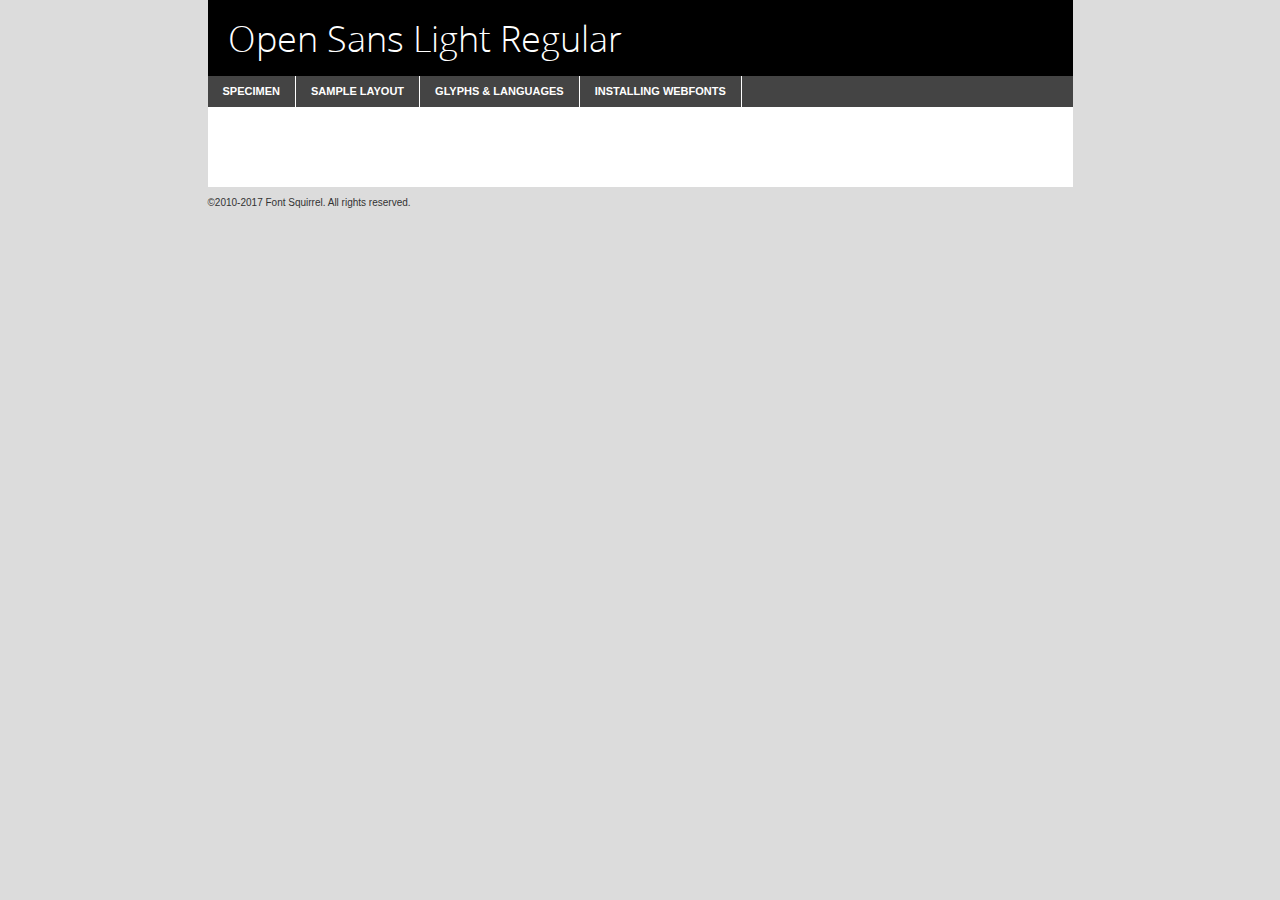
<file: myfonts/opensans-light-demo.html>
<!DOCTYPE html PUBLIC "-//W3C//DTD XHTML 1.0 Transitional//EN"
	"http://www.w3.org/TR/xhtml1/DTD/xhtml1-transitional.dtd">

<html xmlns="http://www.w3.org/1999/xhtml" xml:lang="en" lang="en">
<head>
	<meta http-equiv="Content-Type" content="text/html; charset=utf-8" />
	<script src="http://ajax.googleapis.com/ajax/libs/jquery/1.7.2/jquery.min.js" type="text/javascript" charset="utf-8"></script>
	<script type="text/javascript">
	(function($){$.fn.easyTabs=function(option){var param=jQuery.extend({fadeSpeed:"fast",defaultContent:1,activeClass:'active'},option);$(this).each(function(){var thisId="#"+this.id;if(param.defaultContent==''){param.defaultContent=1;}
	if(typeof param.defaultContent=="number")
	{var defaultTab=$(thisId+" .tabs li:eq("+(param.defaultContent-1)+") a").attr('href').substr(1);}else{var defaultTab=param.defaultContent;}
	$(thisId+" .tabs li a").each(function(){var tabToHide=$(this).attr('href').substr(1);$("#"+tabToHide).addClass('easytabs-tab-content');});hideAll();changeContent(defaultTab);function hideAll(){$(thisId+" .easytabs-tab-content").hide();}
	function changeContent(tabId){hideAll();$(thisId+" .tabs li").removeClass(param.activeClass);$(thisId+" .tabs li a[href=#"+tabId+"]").closest('li').addClass(param.activeClass);if(param.fadeSpeed!="none")
	{$(thisId+" #"+tabId).fadeIn(param.fadeSpeed);}else{$(thisId+" #"+tabId).show();}}
	$(thisId+" .tabs li").click(function(){var tabId=$(this).find('a').attr('href').substr(1);changeContent(tabId);return false;});});}})(jQuery);
	</script>
	<link rel="stylesheet" href="specimen_files/specimen_stylesheet.css" type="text/css" charset="utf-8" />
	<link rel="stylesheet" href="stylesheet.css" type="text/css" charset="utf-8" />

	<style type="text/css">
					body{
				font-family: 'open_sanslight';
							}
		</style>

	<title>Open Sans Light Regular Specimen</title>
	
	
	<script type="text/javascript" charset="utf-8">
		$(document).ready(function() {
			$('#container').easyTabs({defaultContent:1});
		});
	</script>
</head>

<body>
<div id="container">
	<div id="header">
		Open Sans Light Regular	</div>
	<ul class="tabs">
		<li><a href="#specimen">Specimen</a></li>
		<li><a href="#layout">Sample Layout</a></li>
				<li><a href="#glyphs">Glyphs &amp; Languages</a></li>
		<li><a href="#installing">Installing Webfonts</a></li>
		
	</ul>
	
	<div id="main_content">

		
			<div id="specimen">
		
				<div class="section">
					<div class="grid12 firstcol">
						<div class="huge">AaBb</div>
					</div>
				</div>
		
				<div class="section">
					<div class="glyph_range">A&#x200B;B&#x200b;C&#x200b;D&#x200b;E&#x200b;F&#x200b;G&#x200b;H&#x200b;I&#x200b;J&#x200b;K&#x200b;L&#x200b;M&#x200b;N&#x200b;O&#x200b;P&#x200b;Q&#x200b;R&#x200b;S&#x200b;T&#x200b;U&#x200b;V&#x200b;W&#x200b;X&#x200b;Y&#x200b;Z&#x200b;a&#x200b;b&#x200b;c&#x200b;d&#x200b;e&#x200b;f&#x200b;g&#x200b;h&#x200b;i&#x200b;j&#x200b;k&#x200b;l&#x200b;m&#x200b;n&#x200b;o&#x200b;p&#x200b;q&#x200b;r&#x200b;s&#x200b;t&#x200b;u&#x200b;v&#x200b;w&#x200b;x&#x200b;y&#x200b;z&#x200b;1&#x200b;2&#x200b;3&#x200b;4&#x200b;5&#x200b;6&#x200b;7&#x200b;8&#x200b;9&#x200b;0&#x200b;&amp;&#x200b;.&#x200b;,&#x200b;?&#x200b;!&#x200b;&#64;&#x200b;(&#x200b;)&#x200b;#&#x200b;$&#x200b;%&#x200b;*&#x200b;+&#x200b;-&#x200b;=&#x200b;:&#x200b;;</div>
				</div>
				<div class="section">
					<div class="grid12 firstcol">
						<table class="sample_table">
							<tr><td>10</td><td class="size10">abcdefghijklmnopqrstuvwxyzABCDEFGHIJKLMNOPQRSTUVWXYZ0123456789abcdefghijklmnopqrstuvwxyzABCDEFGHIJKLMNOPQRSTUVWXYZ0123456789abcdefghijklmnopqrstuvwxyzABCDEFGHIJKLMNOPQRSTUVWXYZ</td></tr>
							<tr><td>11</td><td class="size11">abcdefghijklmnopqrstuvwxyzABCDEFGHIJKLMNOPQRSTUVWXYZ0123456789abcdefghijklmnopqrstuvwxyzABCDEFGHIJKLMNOPQRSTUVWXYZ0123456789abcdefghijklmnopqrstuvwxyzABCDEFGHIJKLMNOPQRSTUVWXYZ</td></tr>
							<tr><td>12</td><td class="size12">abcdefghijklmnopqrstuvwxyzABCDEFGHIJKLMNOPQRSTUVWXYZ0123456789abcdefghijklmnopqrstuvwxyzABCDEFGHIJKLMNOPQRSTUVWXYZ0123456789abcdefghijklmnopqrstuvwxyzABCDEFGHIJKLMNOPQRSTUVWXYZ</td></tr>
							<tr><td>13</td><td class="size13">abcdefghijklmnopqrstuvwxyzABCDEFGHIJKLMNOPQRSTUVWXYZ0123456789abcdefghijklmnopqrstuvwxyzABCDEFGHIJKLMNOPQRSTUVWXYZ0123456789abcdefghijklmnopqrstuvwxyzABCDEFGHIJKLMNOPQRSTUVWXYZ</td></tr>
							<tr><td>14</td><td class="size14">abcdefghijklmnopqrstuvwxyzABCDEFGHIJKLMNOPQRSTUVWXYZ0123456789abcdefghijklmnopqrstuvwxyzABCDEFGHIJKLMNOPQRSTUVWXYZ0123456789abcdefghijklmnopqrstuvwxyzABCDEFGHIJKLMNOPQRSTUVWXYZ</td></tr>
							<tr><td>16</td><td class="size16">abcdefghijklmnopqrstuvwxyzABCDEFGHIJKLMNOPQRSTUVWXYZ0123456789abcdefghijklmnopqrstuvwxyzABCDEFGHIJKLMNOPQRSTUVWXYZ</td></tr>
							<tr><td>18</td><td class="size18">abcdefghijklmnopqrstuvwxyzABCDEFGHIJKLMNOPQRSTUVWXYZ0123456789abcdefghijklmnopqrstuvwxyzABCDEFGHIJKLMNOPQRSTUVWXYZ</td></tr>
							<tr><td>20</td><td class="size20">abcdefghijklmnopqrstuvwxyzABCDEFGHIJKLMNOPQRSTUVWXYZ0123456789abcdefghijklmnopqrstuvwxyzABCDEFGHIJKLMNOPQRSTUVWXYZ</td></tr>
							<tr><td>24</td><td class="size24">abcdefghijklmnopqrstuvwxyzABCDEFGHIJKLMNOPQRSTUVWXYZ0123456789abcdefghijklmnopqrstuvwxyzABCDEFGHIJKLMNOPQRSTUVWXYZ</td></tr>
							<tr><td>30</td><td class="size30">abcdefghijklmnopqrstuvwxyzABCDEFGHIJKLMNOPQRSTUVWXYZ0123456789abcdefghijklmnopqrstuvwxyzABCDEFGHIJKLMNOPQRSTUVWXYZ</td></tr>
							<tr><td>36</td><td class="size36">abcdefghijklmnopqrstuvwxyzABCDEFGHIJKLMNOPQRSTUVWXYZ0123456789abcdefghijklmnopqrstuvwxyzABCDEFGHIJKLMNOPQRSTUVWXYZ</td></tr>
							<tr><td>48</td><td class="size48">abcdefghijklmnopqrstuvwxyzABCDEFGHIJKLMNOPQRSTUVWXYZ0123456789abcdefghijklmnopqrstuvwxyzABCDEFGHIJKLMNOPQRSTUVWXYZ</td></tr>
							<tr><td>60</td><td class="size60">abcdefghijklmnopqrstuvwxyzABCDEFGHIJKLMNOPQRSTUVWXYZ0123456789abcdefghijklmnopqrstuvwxyzABCDEFGHIJKLMNOPQRSTUVWXYZ</td></tr>
							<tr><td>72</td><td class="size72">abcdefghijklmnopqrstuvwxyzABCDEFGHIJKLMNOPQRSTUVWXYZ0123456789abcdefghijklmnopqrstuvwxyzABCDEFGHIJKLMNOPQRSTUVWXYZ</td></tr>
							<tr><td>90</td><td class="size90">abcdefghijklmnopqrstuvwxyzABCDEFGHIJKLMNOPQRSTUVWXYZ0123456789abcdefghijklmnopqrstuvwxyzABCDEFGHIJKLMNOPQRSTUVWXYZ</td></tr>
						</table>
				
					</div>
			
				</div>
		
		
		
								<div class="section" id="bodycomparison">


										<div id="xheight">
				<div class="fontbody">&#x25FC;&#x25FC;&#x25FC;&#x25FC;&#x25FC;&#x25FC;&#x25FC;&#x25FC;&#x25FC;&#x25FC;&#x25FC;&#x25FC;&#x25FC;&#x25FC;&#x25FC;&#x25FC;&#x25FC;&#x25FC;&#x25FC;&#x25FC;&#x25FC;&#x25FC;&#x25FC;&#x25FC;&#x25FC;&#x25FC;&#x25FC;&#x25FC;&#x25FC;&#x25FC;&#x25FC;&#x25FC;&#x25FC;&#x25FC;&#x25FC;&#x25FC;&#x25FC;&#x25FC;&#x25FC;&#x25FC;&#x25FC;&#x25FC;&#x25FC;&#x25FC;&#x25FC;&#x25FC;&#x25FC;&#x25FC;&#x25FC;&#x25FC;&#x25FC;&#x25FC;&#x25FC;&#x25FC;&#x25FC;&#x25FC;&#x25FC;&#x25FC;&#x25FC;&#x25FC;&#x25FC;&#x25FC;&#x25FC;&#x25FC;&#x25FC;&#x25FC;&#x25FC;&#x25FC;&#x25FC;&#x25FC;&#x25FC;&#x25FC;&#x25FC;&#x25FC;&#x25FC;&#x25FC;&#x25FC;&#x25FC;&#x25FC;&#x25FC;&#x25FC;&#x25FC;&#x25FC;&#x25FC;&#x25FC;&#x25FC;&#x25FC;&#x25FC;&#x25FC;&#x25FC;&#x25FC;&#x25FC;&#x25FC;&#x25FC;&#x25FC;&#x25FC;&#x25FC;&#x25FC;&#x25FC;body</div><div class="arialbody">body</div><div class="verdanabody">body</div><div class="georgiabody">body</div></div>
										<div class="fontbody" style="z-index:1">
											body<span>Open Sans Light Regular</span>
										</div>
										<div class="arialbody" style="z-index:1">
											body<span>Arial</span>
										</div>
										<div class="verdanabody" style="z-index:1">
											body<span>Verdana</span>
										</div>
										<div class="georgiabody" style="z-index:1">
											body<span>Georgia</span>
										</div>



								</div>
		
		
				<div class="section psample psample_row1" id="">
					
					<div class="grid2 firstcol">
						<p class="size10"><span>10.</span>Aenean lacinia bibendum nulla sed consectetur. Fusce dapibus, tellus ac cursus commodo, tortor mauris condimentum nibh, ut fermentum massa justo sit amet risus. Nullam id dolor id nibh ultricies vehicula ut id elit. Cum sociis natoque penatibus et magnis dis parturient montes, nascetur ridiculus mus. Nulla vitae elit libero, a pharetra augue.</p>
			
					</div>
					<div class="grid3">
						<p class="size11"><span>11.</span>Aenean lacinia bibendum nulla sed consectetur. Fusce dapibus, tellus ac cursus commodo, tortor mauris condimentum nibh, ut fermentum massa justo sit amet risus. Nullam id dolor id nibh ultricies vehicula ut id elit. Cum sociis natoque penatibus et magnis dis parturient montes, nascetur ridiculus mus. Nulla vitae elit libero, a pharetra augue.</p>
			
					</div>
					<div class="grid3">
						<p class="size12"><span>12.</span>Aenean lacinia bibendum nulla sed consectetur. Fusce dapibus, tellus ac cursus commodo, tortor mauris condimentum nibh, ut fermentum massa justo sit amet risus. Nullam id dolor id nibh ultricies vehicula ut id elit. Cum sociis natoque penatibus et magnis dis parturient montes, nascetur ridiculus mus. Nulla vitae elit libero, a pharetra augue.</p>
			
					</div>
					<div class="grid4">
						<p class="size13"><span>13.</span>Aenean lacinia bibendum nulla sed consectetur. Fusce dapibus, tellus ac cursus commodo, tortor mauris condimentum nibh, ut fermentum massa justo sit amet risus. Nullam id dolor id nibh ultricies vehicula ut id elit. Cum sociis natoque penatibus et magnis dis parturient montes, nascetur ridiculus mus. Nulla vitae elit libero, a pharetra augue.</p>
			
					</div>
					<div class="white_blend"></div>
					
				</div>
				<div class="section psample psample_row2" id="">
					<div class="grid3 firstcol">
						<p class="size14"><span>14.</span>Aenean lacinia bibendum nulla sed consectetur. Fusce dapibus, tellus ac cursus commodo, tortor mauris condimentum nibh, ut fermentum massa justo sit amet risus. Nullam id dolor id nibh ultricies vehicula ut id elit. Cum sociis natoque penatibus et magnis dis parturient montes, nascetur ridiculus mus. Nulla vitae elit libero, a pharetra augue.</p>
			
					</div>
					<div class="grid4">
						<p class="size16"><span>16.</span>Aenean lacinia bibendum nulla sed consectetur. Fusce dapibus, tellus ac cursus commodo, tortor mauris condimentum nibh, ut fermentum massa justo sit amet risus. Nullam id dolor id nibh ultricies vehicula ut id elit. Cum sociis natoque penatibus et magnis dis parturient montes, nascetur ridiculus mus. Nulla vitae elit libero, a pharetra augue.</p>
			
					</div>
					<div class="grid5">
						<p class="size18"><span>18.</span>Aenean lacinia bibendum nulla sed consectetur. Fusce dapibus, tellus ac cursus commodo, tortor mauris condimentum nibh, ut fermentum massa justo sit amet risus. Nullam id dolor id nibh ultricies vehicula ut id elit. Cum sociis natoque penatibus et magnis dis parturient montes, nascetur ridiculus mus. Nulla vitae elit libero, a pharetra augue.</p>
			
					</div>

					<div class="white_blend"></div>

				</div>
				
				<div class="section psample psample_row3" id="">
					<div class="grid5 firstcol">
						<p class="size20"><span>20.</span>Aenean lacinia bibendum nulla sed consectetur. Fusce dapibus, tellus ac cursus commodo, tortor mauris condimentum nibh, ut fermentum massa justo sit amet risus. Nullam id dolor id nibh ultricies vehicula ut id elit. Cum sociis natoque penatibus et magnis dis parturient montes, nascetur ridiculus mus. Nulla vitae elit libero, a pharetra augue.</p>
					</div>
					<div class="grid7">
						<p class="size24"><span>24.</span>Aenean lacinia bibendum nulla sed consectetur. Fusce dapibus, tellus ac cursus commodo, tortor mauris condimentum nibh, ut fermentum massa justo sit amet risus. Nullam id dolor id nibh ultricies vehicula ut id elit. Cum sociis natoque penatibus et magnis dis parturient montes, nascetur ridiculus mus. Nulla vitae elit libero, a pharetra augue.</p>
					</div>
					
					<div class="white_blend"></div>
					
				</div>
				
				<div class="section psample psample_row4" id="">
					<div class="grid12 firstcol">
						<p class="size30"><span>30.</span>Aenean lacinia bibendum nulla sed consectetur. Fusce dapibus, tellus ac cursus commodo, tortor mauris condimentum nibh, ut fermentum massa justo sit amet risus. Nullam id dolor id nibh ultricies vehicula ut id elit. Cum sociis natoque penatibus et magnis dis parturient montes, nascetur ridiculus mus. Nulla vitae elit libero, a pharetra augue.</p>
					</div>
					<div class="white_blend"></div>
					
				</div>
				
				
				
				<div class="section psample psample_row1 fullreverse">
					<div class="grid2 firstcol">
						<p class="size10"><span>10.</span>Aenean lacinia bibendum nulla sed consectetur. Fusce dapibus, tellus ac cursus commodo, tortor mauris condimentum nibh, ut fermentum massa justo sit amet risus. Nullam id dolor id nibh ultricies vehicula ut id elit. Cum sociis natoque penatibus et magnis dis parturient montes, nascetur ridiculus mus. Nulla vitae elit libero, a pharetra augue.</p>
			
					</div>
					<div class="grid3">
						<p class="size11"><span>11.</span>Aenean lacinia bibendum nulla sed consectetur. Fusce dapibus, tellus ac cursus commodo, tortor mauris condimentum nibh, ut fermentum massa justo sit amet risus. Nullam id dolor id nibh ultricies vehicula ut id elit. Cum sociis natoque penatibus et magnis dis parturient montes, nascetur ridiculus mus. Nulla vitae elit libero, a pharetra augue.</p>
			
					</div>
					<div class="grid3">
						<p class="size12"><span>12.</span>Aenean lacinia bibendum nulla sed consectetur. Fusce dapibus, tellus ac cursus commodo, tortor mauris condimentum nibh, ut fermentum massa justo sit amet risus. Nullam id dolor id nibh ultricies vehicula ut id elit. Cum sociis natoque penatibus et magnis dis parturient montes, nascetur ridiculus mus. Nulla vitae elit libero, a pharetra augue.</p>
			
					</div>
					<div class="grid4">
						<p class="size13"><span>13.</span>Aenean lacinia bibendum nulla sed consectetur. Fusce dapibus, tellus ac cursus commodo, tortor mauris condimentum nibh, ut fermentum massa justo sit amet risus. Nullam id dolor id nibh ultricies vehicula ut id elit. Cum sociis natoque penatibus et magnis dis parturient montes, nascetur ridiculus mus. Nulla vitae elit libero, a pharetra augue.</p>
			
					</div>
					<div class="black_blend"></div>
					
				</div>
				
				<div class="section psample psample_row2 fullreverse">
					<div class="grid3 firstcol">
						<p class="size14"><span>14.</span>Aenean lacinia bibendum nulla sed consectetur. Fusce dapibus, tellus ac cursus commodo, tortor mauris condimentum nibh, ut fermentum massa justo sit amet risus. Nullam id dolor id nibh ultricies vehicula ut id elit. Cum sociis natoque penatibus et magnis dis parturient montes, nascetur ridiculus mus. Nulla vitae elit libero, a pharetra augue.</p>
			
					</div>
					<div class="grid4">
						<p class="size16"><span>16.</span>Aenean lacinia bibendum nulla sed consectetur. Fusce dapibus, tellus ac cursus commodo, tortor mauris condimentum nibh, ut fermentum massa justo sit amet risus. Nullam id dolor id nibh ultricies vehicula ut id elit. Cum sociis natoque penatibus et magnis dis parturient montes, nascetur ridiculus mus. Nulla vitae elit libero, a pharetra augue.</p>
			
					</div>
					<div class="grid5">
						<p class="size18"><span>18.</span>Aenean lacinia bibendum nulla sed consectetur. Fusce dapibus, tellus ac cursus commodo, tortor mauris condimentum nibh, ut fermentum massa justo sit amet risus. Nullam id dolor id nibh ultricies vehicula ut id elit. Cum sociis natoque penatibus et magnis dis parturient montes, nascetur ridiculus mus. Nulla vitae elit libero, a pharetra augue.</p>
			
					</div>
					<div class="black_blend"></div>

				</div>
				
				<div class="section psample fullreverse psample_row3" id="">
					<div class="grid5 firstcol">
						<p class="size20"><span>20.</span>Aenean lacinia bibendum nulla sed consectetur. Fusce dapibus, tellus ac cursus commodo, tortor mauris condimentum nibh, ut fermentum massa justo sit amet risus. Nullam id dolor id nibh ultricies vehicula ut id elit. Cum sociis natoque penatibus et magnis dis parturient montes, nascetur ridiculus mus. Nulla vitae elit libero, a pharetra augue.</p>
					</div>
					<div class="grid7">
						<p class="size24"><span>24.</span>Aenean lacinia bibendum nulla sed consectetur. Fusce dapibus, tellus ac cursus commodo, tortor mauris condimentum nibh, ut fermentum massa justo sit amet risus. Nullam id dolor id nibh ultricies vehicula ut id elit. Cum sociis natoque penatibus et magnis dis parturient montes, nascetur ridiculus mus. Nulla vitae elit libero, a pharetra augue.</p>
					</div>
					
					<div class="black_blend"></div>
					
				</div>
				
				<div class="section psample fullreverse psample_row4" id="" style="border-bottom: 20px #000 solid;">
					<div class="grid12 firstcol">
						<p class="size30"><span>30.</span>Aenean lacinia bibendum nulla sed consectetur. Fusce dapibus, tellus ac cursus commodo, tortor mauris condimentum nibh, ut fermentum massa justo sit amet risus. Nullam id dolor id nibh ultricies vehicula ut id elit. Cum sociis natoque penatibus et magnis dis parturient montes, nascetur ridiculus mus. Nulla vitae elit libero, a pharetra augue.</p>
					</div>
					<div class="black_blend"></div>
					
				</div>
				
				
				
				
			</div>
			
			<div id="layout">
				
				<div class="section">
					
					<div class="grid12 firstcol">
						<h1>Lorem Ipsum Dolor</h1>
						<h2>Etiam porta sem malesuada magna mollis euismod</h2>
						
						<p class="byline">By <a href="#link">Aenean Lacinia</a></p>
					</div>
				</div>
				<div class="section">
					<div class="grid8 firstcol">
						<p class="large">Donec sed odio dui. Morbi leo risus, porta ac consectetur ac, vestibulum at eros. Fusce dapibus, tellus ac cursus commodo, tortor mauris condimentum nibh, ut fermentum massa justo sit amet risus. </p>

						
						<h3>Pellentesque ornare sem</h3>

						<p>Maecenas sed diam eget risus varius blandit sit amet non magna. Maecenas faucibus mollis interdum. Donec ullamcorper nulla non metus auctor fringilla. Nullam id dolor id nibh ultricies vehicula ut id elit. Nullam id dolor id nibh ultricies vehicula ut id elit. </p>

						<p>Aenean eu leo quam. Pellentesque ornare sem lacinia quam venenatis vestibulum. Lorem ipsum dolor sit amet, consectetur adipiscing elit. Cum sociis natoque penatibus et magnis dis parturient montes, nascetur ridiculus mus. </p>

						<p>Nulla vitae elit libero, a pharetra augue. Praesent commodo cursus magna, vel scelerisque nisl consectetur et. Aenean lacinia bibendum nulla sed consectetur. </p>

						<p>Nullam quis risus eget urna mollis ornare vel eu leo. Nullam quis risus eget urna mollis ornare vel eu leo. Maecenas sed diam eget risus varius blandit sit amet non magna. Donec ullamcorper nulla non metus auctor fringilla. </p>

						<h3>Cras mattis consectetur</h3>

						<p>Aenean eu leo quam. Pellentesque ornare sem lacinia quam venenatis vestibulum. Aenean lacinia bibendum nulla sed consectetur. Integer posuere erat a ante venenatis dapibus posuere velit aliquet. Cras mattis consectetur purus sit amet fermentum. </p>

						<p>Nullam id dolor id nibh ultricies vehicula ut id elit. Nullam quis risus eget urna mollis ornare vel eu leo. Cras mattis consectetur purus sit amet fermentum.</p>
					</div>
					
					<div class="grid4 sidebar">
						
						<div class="box reverse">
							<p class="last">Nullam quis risus eget urna mollis ornare vel eu leo. Donec ullamcorper nulla non metus auctor fringilla. Cras mattis consectetur purus sit amet fermentum. Sed posuere consectetur est at lobortis. Lorem ipsum dolor sit amet, consectetur adipiscing elit. </p>
						</div>
						
						<p class="caption">Maecenas sed diam eget risus varius.</p>

						<p>Vestibulum id ligula porta felis euismod semper. Integer posuere erat a ante venenatis dapibus posuere velit aliquet. Vestibulum id ligula porta felis euismod semper. Sed posuere consectetur est at lobortis. Maecenas sed diam eget risus varius blandit sit amet non magna. Fusce dapibus, tellus ac cursus commodo, tortor mauris condimentum nibh, ut fermentum massa justo sit amet risus. </p>

					

						<p>Duis mollis, est non commodo luctus, nisi erat porttitor ligula, eget lacinia odio sem nec elit. Aenean lacinia bibendum nulla sed consectetur. Vivamus sagittis lacus vel augue laoreet rutrum faucibus dolor auctor. Aenean lacinia bibendum nulla sed consectetur. Nullam quis risus eget urna mollis ornare vel eu leo. </p>

						<p>Praesent commodo cursus magna, vel scelerisque nisl consectetur et. Donec ullamcorper nulla non metus auctor fringilla. Maecenas faucibus mollis interdum. Fusce dapibus, tellus ac cursus commodo, tortor mauris condimentum nibh, ut fermentum massa justo sit amet risus. </p>

					</div>
				</div>
				
			</div>


			



		<div id="glyphs">
			<div class="section">
				<div class="grid12 firstcol">
			
				<h1>Language Support</h1>
				<p>The subset of Open Sans Light Regular in this kit supports the following languages:<br />
			
					Albanian, Basque, Breton, Chamorro, Danish, Dutch, English, Faroese, Finnish, French, Frisian, Galician, German, Icelandic, Italian, Malagasy, Norwegian, Portuguese, Spanish, Swedish, Alsatian, Aragonese, Arapaho, Arrernte, Asturian, Aymara, Bislama, Cebuano, Corsican, Fijian, French_creole, Genoese, Gilbertese, Greenlandic, Haitian_creole, Hiligaynon, Hmong, Hopi, Ibanag, Iloko_ilokano, Indonesian, Interglossa_glosa, Interlingua, Irish_gaelic, Jerriais, Lojban, Lombard, Luxembourgeois, Manx, Mohawk, Norfolk_pitcairnese, Occitan, Oromo, Pangasinan, Papiamento, Piedmontese, Potawatomi, Rhaeto-romance, Romansh, Rotokas, Sami_lule, Samoan, Sardinian, Scots_gaelic, Seychelles_creole, Shona, Sicilian, Somali, Southern_ndebele, Swahili, Swati_swazi, Tagalog_filipino_pilipino, Tetum, Tok_pisin, Uyghur_latinized, Volapuk, Walloon, Warlpiri, Xhosa, Yapese, Zulu, Latinbasic, Ubasic, Demo				</p>
				<h1>Glyph Chart</h1>
				<p>The subset of Open Sans Light Regular in this kit includes all the glyphs listed below. Unicode entities are included above each glyph to help you insert individual characters into your layout.</p>
				<div id="glyph_chart">
			
																				 <div><p>&amp;#13;</p>&#13;</div>
																				 <div><p>&amp;#32;</p>&#32;</div>
																				 <div><p>&amp;#33;</p>&#33;</div>
																				 <div><p>&amp;#34;</p>&#34;</div>
																				 <div><p>&amp;#35;</p>&#35;</div>
																				 <div><p>&amp;#36;</p>&#36;</div>
																				 <div><p>&amp;#37;</p>&#37;</div>
																				 <div><p>&amp;#38;</p>&#38;</div>
																				 <div><p>&amp;#39;</p>&#39;</div>
																				 <div><p>&amp;#40;</p>&#40;</div>
																				 <div><p>&amp;#41;</p>&#41;</div>
																				 <div><p>&amp;#42;</p>&#42;</div>
																				 <div><p>&amp;#43;</p>&#43;</div>
																				 <div><p>&amp;#44;</p>&#44;</div>
																				 <div><p>&amp;#45;</p>&#45;</div>
																				 <div><p>&amp;#46;</p>&#46;</div>
																				 <div><p>&amp;#47;</p>&#47;</div>
																				 <div><p>&amp;#48;</p>&#48;</div>
																				 <div><p>&amp;#49;</p>&#49;</div>
																				 <div><p>&amp;#50;</p>&#50;</div>
																				 <div><p>&amp;#51;</p>&#51;</div>
																				 <div><p>&amp;#52;</p>&#52;</div>
																				 <div><p>&amp;#53;</p>&#53;</div>
																				 <div><p>&amp;#54;</p>&#54;</div>
																				 <div><p>&amp;#55;</p>&#55;</div>
																				 <div><p>&amp;#56;</p>&#56;</div>
																				 <div><p>&amp;#57;</p>&#57;</div>
																				 <div><p>&amp;#58;</p>&#58;</div>
																				 <div><p>&amp;#59;</p>&#59;</div>
																				 <div><p>&amp;#60;</p>&#60;</div>
																				 <div><p>&amp;#61;</p>&#61;</div>
																				 <div><p>&amp;#62;</p>&#62;</div>
																				 <div><p>&amp;#63;</p>&#63;</div>
																				 <div><p>&amp;#64;</p>&#64;</div>
																				 <div><p>&amp;#65;</p>&#65;</div>
																				 <div><p>&amp;#66;</p>&#66;</div>
																				 <div><p>&amp;#67;</p>&#67;</div>
																				 <div><p>&amp;#68;</p>&#68;</div>
																				 <div><p>&amp;#69;</p>&#69;</div>
																				 <div><p>&amp;#70;</p>&#70;</div>
																				 <div><p>&amp;#71;</p>&#71;</div>
																				 <div><p>&amp;#72;</p>&#72;</div>
																				 <div><p>&amp;#73;</p>&#73;</div>
																				 <div><p>&amp;#74;</p>&#74;</div>
																				 <div><p>&amp;#75;</p>&#75;</div>
																				 <div><p>&amp;#76;</p>&#76;</div>
																				 <div><p>&amp;#77;</p>&#77;</div>
																				 <div><p>&amp;#78;</p>&#78;</div>
																				 <div><p>&amp;#79;</p>&#79;</div>
																				 <div><p>&amp;#80;</p>&#80;</div>
																				 <div><p>&amp;#81;</p>&#81;</div>
																				 <div><p>&amp;#82;</p>&#82;</div>
																				 <div><p>&amp;#83;</p>&#83;</div>
																				 <div><p>&amp;#84;</p>&#84;</div>
																				 <div><p>&amp;#85;</p>&#85;</div>
																				 <div><p>&amp;#86;</p>&#86;</div>
																				 <div><p>&amp;#87;</p>&#87;</div>
																				 <div><p>&amp;#88;</p>&#88;</div>
																				 <div><p>&amp;#89;</p>&#89;</div>
																				 <div><p>&amp;#90;</p>&#90;</div>
																				 <div><p>&amp;#91;</p>&#91;</div>
																				 <div><p>&amp;#92;</p>&#92;</div>
																				 <div><p>&amp;#93;</p>&#93;</div>
																				 <div><p>&amp;#94;</p>&#94;</div>
																				 <div><p>&amp;#95;</p>&#95;</div>
																				 <div><p>&amp;#96;</p>&#96;</div>
																				 <div><p>&amp;#97;</p>&#97;</div>
																				 <div><p>&amp;#98;</p>&#98;</div>
																				 <div><p>&amp;#99;</p>&#99;</div>
																				 <div><p>&amp;#100;</p>&#100;</div>
																				 <div><p>&amp;#101;</p>&#101;</div>
																				 <div><p>&amp;#102;</p>&#102;</div>
																				 <div><p>&amp;#103;</p>&#103;</div>
																				 <div><p>&amp;#104;</p>&#104;</div>
																				 <div><p>&amp;#105;</p>&#105;</div>
																				 <div><p>&amp;#106;</p>&#106;</div>
																				 <div><p>&amp;#107;</p>&#107;</div>
																				 <div><p>&amp;#108;</p>&#108;</div>
																				 <div><p>&amp;#109;</p>&#109;</div>
																				 <div><p>&amp;#110;</p>&#110;</div>
																				 <div><p>&amp;#111;</p>&#111;</div>
																				 <div><p>&amp;#112;</p>&#112;</div>
																				 <div><p>&amp;#113;</p>&#113;</div>
																				 <div><p>&amp;#114;</p>&#114;</div>
																				 <div><p>&amp;#115;</p>&#115;</div>
																				 <div><p>&amp;#116;</p>&#116;</div>
																				 <div><p>&amp;#117;</p>&#117;</div>
																				 <div><p>&amp;#118;</p>&#118;</div>
																				 <div><p>&amp;#119;</p>&#119;</div>
																				 <div><p>&amp;#120;</p>&#120;</div>
																				 <div><p>&amp;#121;</p>&#121;</div>
																				 <div><p>&amp;#122;</p>&#122;</div>
																				 <div><p>&amp;#123;</p>&#123;</div>
																				 <div><p>&amp;#124;</p>&#124;</div>
																				 <div><p>&amp;#125;</p>&#125;</div>
																				 <div><p>&amp;#126;</p>&#126;</div>
																				 <div><p>&amp;#160;</p>&#160;</div>
																				 <div><p>&amp;#161;</p>&#161;</div>
																				 <div><p>&amp;#162;</p>&#162;</div>
																				 <div><p>&amp;#163;</p>&#163;</div>
																				 <div><p>&amp;#164;</p>&#164;</div>
																				 <div><p>&amp;#165;</p>&#165;</div>
																				 <div><p>&amp;#166;</p>&#166;</div>
																				 <div><p>&amp;#167;</p>&#167;</div>
																				 <div><p>&amp;#168;</p>&#168;</div>
																				 <div><p>&amp;#169;</p>&#169;</div>
																				 <div><p>&amp;#170;</p>&#170;</div>
																				 <div><p>&amp;#171;</p>&#171;</div>
																				 <div><p>&amp;#172;</p>&#172;</div>
																				 <div><p>&amp;#173;</p>&#173;</div>
																				 <div><p>&amp;#174;</p>&#174;</div>
																				 <div><p>&amp;#175;</p>&#175;</div>
																				 <div><p>&amp;#176;</p>&#176;</div>
																				 <div><p>&amp;#177;</p>&#177;</div>
																				 <div><p>&amp;#178;</p>&#178;</div>
																				 <div><p>&amp;#179;</p>&#179;</div>
																				 <div><p>&amp;#180;</p>&#180;</div>
																				 <div><p>&amp;#181;</p>&#181;</div>
																				 <div><p>&amp;#182;</p>&#182;</div>
																				 <div><p>&amp;#183;</p>&#183;</div>
																				 <div><p>&amp;#184;</p>&#184;</div>
																				 <div><p>&amp;#185;</p>&#185;</div>
																				 <div><p>&amp;#186;</p>&#186;</div>
																				 <div><p>&amp;#187;</p>&#187;</div>
																				 <div><p>&amp;#188;</p>&#188;</div>
																				 <div><p>&amp;#189;</p>&#189;</div>
																				 <div><p>&amp;#190;</p>&#190;</div>
																				 <div><p>&amp;#191;</p>&#191;</div>
																				 <div><p>&amp;#192;</p>&#192;</div>
																				 <div><p>&amp;#193;</p>&#193;</div>
																				 <div><p>&amp;#194;</p>&#194;</div>
																				 <div><p>&amp;#195;</p>&#195;</div>
																				 <div><p>&amp;#196;</p>&#196;</div>
																				 <div><p>&amp;#197;</p>&#197;</div>
																				 <div><p>&amp;#198;</p>&#198;</div>
																				 <div><p>&amp;#199;</p>&#199;</div>
																				 <div><p>&amp;#200;</p>&#200;</div>
																				 <div><p>&amp;#201;</p>&#201;</div>
																				 <div><p>&amp;#202;</p>&#202;</div>
																				 <div><p>&amp;#203;</p>&#203;</div>
																				 <div><p>&amp;#204;</p>&#204;</div>
																				 <div><p>&amp;#205;</p>&#205;</div>
																				 <div><p>&amp;#206;</p>&#206;</div>
																				 <div><p>&amp;#207;</p>&#207;</div>
																				 <div><p>&amp;#208;</p>&#208;</div>
																				 <div><p>&amp;#209;</p>&#209;</div>
																				 <div><p>&amp;#210;</p>&#210;</div>
																				 <div><p>&amp;#211;</p>&#211;</div>
																				 <div><p>&amp;#212;</p>&#212;</div>
																				 <div><p>&amp;#213;</p>&#213;</div>
																				 <div><p>&amp;#214;</p>&#214;</div>
																				 <div><p>&amp;#215;</p>&#215;</div>
																				 <div><p>&amp;#216;</p>&#216;</div>
																				 <div><p>&amp;#217;</p>&#217;</div>
																				 <div><p>&amp;#218;</p>&#218;</div>
																				 <div><p>&amp;#219;</p>&#219;</div>
																				 <div><p>&amp;#220;</p>&#220;</div>
																				 <div><p>&amp;#221;</p>&#221;</div>
																				 <div><p>&amp;#222;</p>&#222;</div>
																				 <div><p>&amp;#223;</p>&#223;</div>
																				 <div><p>&amp;#224;</p>&#224;</div>
																				 <div><p>&amp;#225;</p>&#225;</div>
																				 <div><p>&amp;#226;</p>&#226;</div>
																				 <div><p>&amp;#227;</p>&#227;</div>
																				 <div><p>&amp;#228;</p>&#228;</div>
																				 <div><p>&amp;#229;</p>&#229;</div>
																				 <div><p>&amp;#230;</p>&#230;</div>
																				 <div><p>&amp;#231;</p>&#231;</div>
																				 <div><p>&amp;#232;</p>&#232;</div>
																				 <div><p>&amp;#233;</p>&#233;</div>
																				 <div><p>&amp;#234;</p>&#234;</div>
																				 <div><p>&amp;#235;</p>&#235;</div>
																				 <div><p>&amp;#236;</p>&#236;</div>
																				 <div><p>&amp;#237;</p>&#237;</div>
																				 <div><p>&amp;#238;</p>&#238;</div>
																				 <div><p>&amp;#239;</p>&#239;</div>
																				 <div><p>&amp;#240;</p>&#240;</div>
																				 <div><p>&amp;#241;</p>&#241;</div>
																				 <div><p>&amp;#242;</p>&#242;</div>
																				 <div><p>&amp;#243;</p>&#243;</div>
																				 <div><p>&amp;#244;</p>&#244;</div>
																				 <div><p>&amp;#245;</p>&#245;</div>
																				 <div><p>&amp;#246;</p>&#246;</div>
																				 <div><p>&amp;#247;</p>&#247;</div>
																				 <div><p>&amp;#248;</p>&#248;</div>
																				 <div><p>&amp;#249;</p>&#249;</div>
																				 <div><p>&amp;#250;</p>&#250;</div>
																				 <div><p>&amp;#251;</p>&#251;</div>
																				 <div><p>&amp;#252;</p>&#252;</div>
																				 <div><p>&amp;#253;</p>&#253;</div>
																				 <div><p>&amp;#254;</p>&#254;</div>
																				 <div><p>&amp;#255;</p>&#255;</div>
																				 <div><p>&amp;#338;</p>&#338;</div>
																				 <div><p>&amp;#339;</p>&#339;</div>
																				 <div><p>&amp;#376;</p>&#376;</div>
																				 <div><p>&amp;#710;</p>&#710;</div>
																				 <div><p>&amp;#732;</p>&#732;</div>
																				 <div><p>&amp;#8192;</p>&#8192;</div>
																				 <div><p>&amp;#8193;</p>&#8193;</div>
																				 <div><p>&amp;#8194;</p>&#8194;</div>
																				 <div><p>&amp;#8195;</p>&#8195;</div>
																				 <div><p>&amp;#8196;</p>&#8196;</div>
																				 <div><p>&amp;#8197;</p>&#8197;</div>
																				 <div><p>&amp;#8198;</p>&#8198;</div>
																				 <div><p>&amp;#8199;</p>&#8199;</div>
																				 <div><p>&amp;#8200;</p>&#8200;</div>
																				 <div><p>&amp;#8201;</p>&#8201;</div>
																				 <div><p>&amp;#8202;</p>&#8202;</div>
																				 <div><p>&amp;#8208;</p>&#8208;</div>
																				 <div><p>&amp;#8209;</p>&#8209;</div>
																				 <div><p>&amp;#8210;</p>&#8210;</div>
																				 <div><p>&amp;#8211;</p>&#8211;</div>
																				 <div><p>&amp;#8212;</p>&#8212;</div>
																				 <div><p>&amp;#8216;</p>&#8216;</div>
																				 <div><p>&amp;#8217;</p>&#8217;</div>
																				 <div><p>&amp;#8218;</p>&#8218;</div>
																				 <div><p>&amp;#8220;</p>&#8220;</div>
																				 <div><p>&amp;#8221;</p>&#8221;</div>
																				 <div><p>&amp;#8222;</p>&#8222;</div>
																				 <div><p>&amp;#8226;</p>&#8226;</div>
																				 <div><p>&amp;#8230;</p>&#8230;</div>
																				 <div><p>&amp;#8239;</p>&#8239;</div>
																				 <div><p>&amp;#8249;</p>&#8249;</div>
																				 <div><p>&amp;#8250;</p>&#8250;</div>
																				 <div><p>&amp;#8287;</p>&#8287;</div>
																				 <div><p>&amp;#8364;</p>&#8364;</div>
																				 <div><p>&amp;#8482;</p>&#8482;</div>
																				 <div><p>&amp;#9724;</p>&#9724;</div>
																				 <div><p>&amp;#64257;</p>&#64257;</div>
																				 <div><p>&amp;#64258;</p>&#64258;</div>
																				 <div><p>&amp;#64259;</p>&#64259;</div>
																				 <div><p>&amp;#64260;</p>&#64260;</div>
																																						</div>	
				</div>
		
		
			</div>
		</div>
		
		
		<div id="specs">
			
		</div>
	
		<div id="installing">
			<div class="section">
				<div class="grid7 firstcol">
					<h1>Installing Webfonts</h1>
					
					<p>Webfonts are supported by all major browser platforms but not all in the same way. There are currently four different font formats that must be included in order to target all browsers. This includes TTF, WOFF, EOT and SVG.</p>
					
					<h2>1. Upload your webfonts</h2>
					<p>You must upload your webfont kit to your website. They should be in or near the same directory as your CSS files.</p>
					
					<h2>2. Include the webfont stylesheet</h2>
					<p>A special CSS @font-face declaration helps the various browsers select the appropriate font it needs without causing you a bunch of headaches. Learn more about this syntax by reading the <a href="https://www.fontspring.com/blog/further-hardening-of-the-bulletproof-syntax">Fontspring blog post</a> about it. The code for it is as follows:</p>


<code>
@font-face{ 
	font-family: 'MyWebFont';
	src: url('WebFont.eot');
	src: url('WebFont.eot?#iefix') format('embedded-opentype'),
	     url('WebFont.woff') format('woff'),
	     url('WebFont.ttf') format('truetype'),
	     url('WebFont.svg#webfont') format('svg');
}
</code>

	<p>We've already gone ahead and generated the code for you. All you have to do is link to the stylesheet in your HTML, like this:</p>
	<code>&lt;link rel=&quot;stylesheet&quot; href=&quot;stylesheet.css&quot; type=&quot;text/css&quot; charset=&quot;utf-8&quot; /&gt;</code>

					<h2>3. Modify your own stylesheet</h2>
					<p>To take advantage of your new fonts, you must tell your stylesheet to use them. Look at the original @font-face declaration above and find the property called "font-family." The name linked there will be what you use to reference the font. Prepend that webfont name to the font stack in the "font-family" property, inside the selector you want to change. For example:</p>
<code>p { font-family: 'WebFont', Arial, sans-serif; }</code>

<h2>4. Test</h2>
<p>Getting webfonts to work cross-browser <em>can</em> be tricky. Use the information in the sidebar to help you if you find that fonts aren't loading in a particular browser.</p>
				</div>
				
				<div class="grid5 sidebar">
					<div class="box">
						<h2>Troubleshooting<br />Font-Face Problems</h2>
						<p>Having trouble getting your webfonts to load in your new website? Here are some tips to sort out what might be the problem.</p>

						<h3>Fonts not showing in any browser</h3>

						<p>This sounds like you need to work on the plumbing. You either did not upload the fonts to the correct directory, or you did not link the fonts properly in the CSS. If you've confirmed that all this is correct and you still have a problem, take a look at your .htaccess file and see if requests are getting intercepted.</p>

						<h3>Fonts not loading in iPhone or iPad</h3>

						<p>The most common problem here is that you are serving the fonts from an IIS server. IIS refuses to serve files that have unknown MIME types. If that is the case, you must set the MIME type for SVG to "image/svg+xml" in the server settings. Follow these instructions from Microsoft if you need help.</p>

						<h3>Fonts not loading in Firefox</h3>

						<p>The primary reason for this failure? You are still using a version Firefox older than 3.5. So upgrade already! If that isn't it, then you are very likely serving fonts from a different domain. Firefox requires that all font assets be served from the same domain. Lastly it is possible that you need to add WOFF to your list of MIME types (if you are serving via IIS.)</p>

						<h3>Fonts not loading in IE</h3>

						<p>Are you looking at Internet Explorer on an actual Windows machine or are you cheating by using a service like Adobe BrowserLab? Many of these screenshot services do not render @font-face for IE. Best to test it on a real machine.</p>

						<h3>Fonts not loading in IE9</h3>

						<p>IE9, like Firefox, requires that fonts be served from the same domain as the website. Make sure that is the case.</p>
					</div>
				</div>
			</div>
			
		</div>
	
	</div>
	<div id="footer">
		<p>&copy;2010-2017 Font Squirrel. All rights reserved.</p>
	</div>
</div>
</body>
</html>
</file>
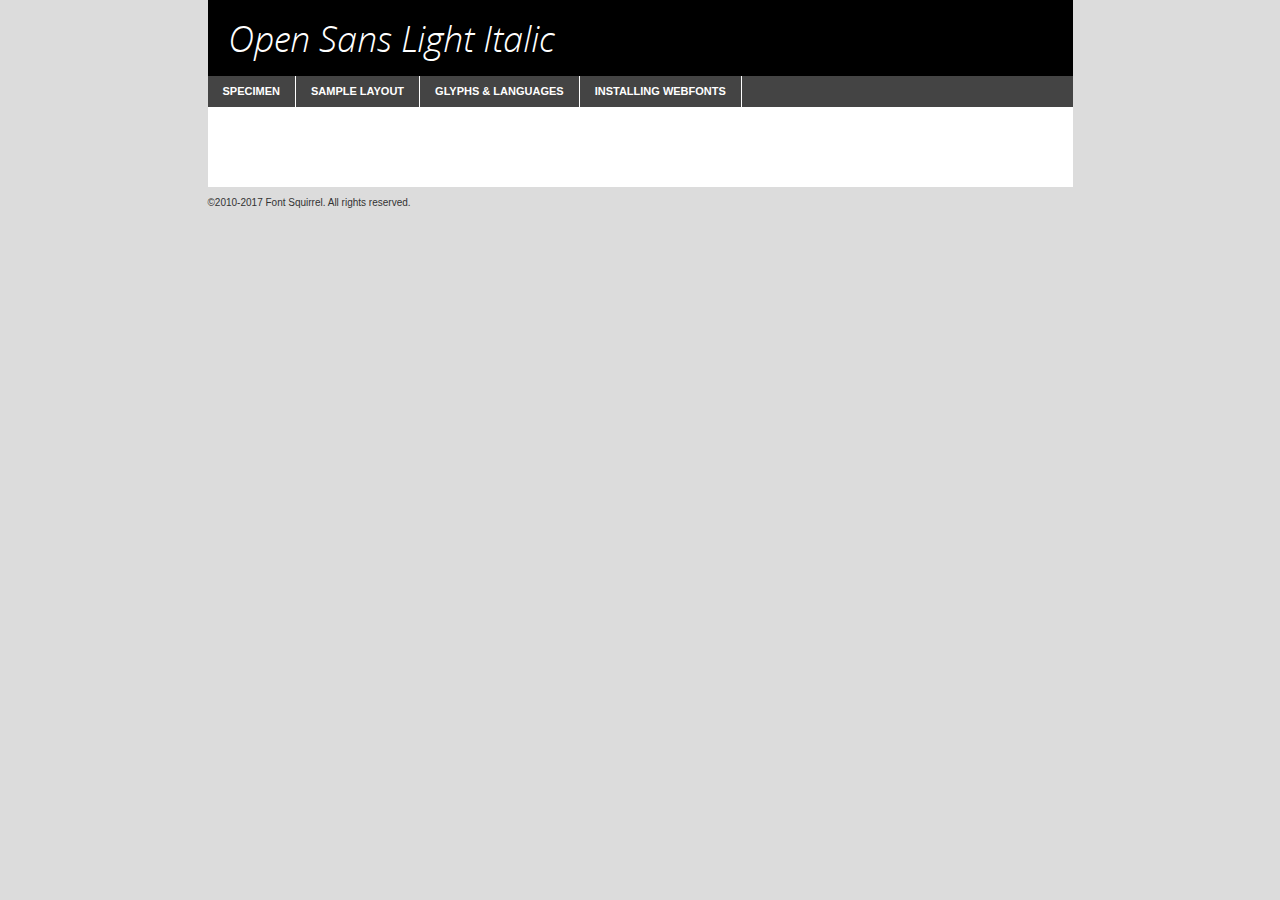
<file: myfonts/opensans-lightitalic-demo.html>
<!DOCTYPE html PUBLIC "-//W3C//DTD XHTML 1.0 Transitional//EN"
	"http://www.w3.org/TR/xhtml1/DTD/xhtml1-transitional.dtd">

<html xmlns="http://www.w3.org/1999/xhtml" xml:lang="en" lang="en">
<head>
	<meta http-equiv="Content-Type" content="text/html; charset=utf-8" />
	<script src="http://ajax.googleapis.com/ajax/libs/jquery/1.7.2/jquery.min.js" type="text/javascript" charset="utf-8"></script>
	<script type="text/javascript">
	(function($){$.fn.easyTabs=function(option){var param=jQuery.extend({fadeSpeed:"fast",defaultContent:1,activeClass:'active'},option);$(this).each(function(){var thisId="#"+this.id;if(param.defaultContent==''){param.defaultContent=1;}
	if(typeof param.defaultContent=="number")
	{var defaultTab=$(thisId+" .tabs li:eq("+(param.defaultContent-1)+") a").attr('href').substr(1);}else{var defaultTab=param.defaultContent;}
	$(thisId+" .tabs li a").each(function(){var tabToHide=$(this).attr('href').substr(1);$("#"+tabToHide).addClass('easytabs-tab-content');});hideAll();changeContent(defaultTab);function hideAll(){$(thisId+" .easytabs-tab-content").hide();}
	function changeContent(tabId){hideAll();$(thisId+" .tabs li").removeClass(param.activeClass);$(thisId+" .tabs li a[href=#"+tabId+"]").closest('li').addClass(param.activeClass);if(param.fadeSpeed!="none")
	{$(thisId+" #"+tabId).fadeIn(param.fadeSpeed);}else{$(thisId+" #"+tabId).show();}}
	$(thisId+" .tabs li").click(function(){var tabId=$(this).find('a').attr('href').substr(1);changeContent(tabId);return false;});});}})(jQuery);
	</script>
	<link rel="stylesheet" href="specimen_files/specimen_stylesheet.css" type="text/css" charset="utf-8" />
	<link rel="stylesheet" href="stylesheet.css" type="text/css" charset="utf-8" />

	<style type="text/css">
					body{
				font-family: 'open_sanslight_italic';
							}
		</style>

	<title>Open Sans Light Italic Specimen</title>
	
	
	<script type="text/javascript" charset="utf-8">
		$(document).ready(function() {
			$('#container').easyTabs({defaultContent:1});
		});
	</script>
</head>

<body>
<div id="container">
	<div id="header">
		Open Sans Light Italic	</div>
	<ul class="tabs">
		<li><a href="#specimen">Specimen</a></li>
		<li><a href="#layout">Sample Layout</a></li>
				<li><a href="#glyphs">Glyphs &amp; Languages</a></li>
		<li><a href="#installing">Installing Webfonts</a></li>
		
	</ul>
	
	<div id="main_content">

		
			<div id="specimen">
		
				<div class="section">
					<div class="grid12 firstcol">
						<div class="huge">AaBb</div>
					</div>
				</div>
		
				<div class="section">
					<div class="glyph_range">A&#x200B;B&#x200b;C&#x200b;D&#x200b;E&#x200b;F&#x200b;G&#x200b;H&#x200b;I&#x200b;J&#x200b;K&#x200b;L&#x200b;M&#x200b;N&#x200b;O&#x200b;P&#x200b;Q&#x200b;R&#x200b;S&#x200b;T&#x200b;U&#x200b;V&#x200b;W&#x200b;X&#x200b;Y&#x200b;Z&#x200b;a&#x200b;b&#x200b;c&#x200b;d&#x200b;e&#x200b;f&#x200b;g&#x200b;h&#x200b;i&#x200b;j&#x200b;k&#x200b;l&#x200b;m&#x200b;n&#x200b;o&#x200b;p&#x200b;q&#x200b;r&#x200b;s&#x200b;t&#x200b;u&#x200b;v&#x200b;w&#x200b;x&#x200b;y&#x200b;z&#x200b;1&#x200b;2&#x200b;3&#x200b;4&#x200b;5&#x200b;6&#x200b;7&#x200b;8&#x200b;9&#x200b;0&#x200b;&amp;&#x200b;.&#x200b;,&#x200b;?&#x200b;!&#x200b;&#64;&#x200b;(&#x200b;)&#x200b;#&#x200b;$&#x200b;%&#x200b;*&#x200b;+&#x200b;-&#x200b;=&#x200b;:&#x200b;;</div>
				</div>
				<div class="section">
					<div class="grid12 firstcol">
						<table class="sample_table">
							<tr><td>10</td><td class="size10">abcdefghijklmnopqrstuvwxyzABCDEFGHIJKLMNOPQRSTUVWXYZ0123456789abcdefghijklmnopqrstuvwxyzABCDEFGHIJKLMNOPQRSTUVWXYZ0123456789abcdefghijklmnopqrstuvwxyzABCDEFGHIJKLMNOPQRSTUVWXYZ</td></tr>
							<tr><td>11</td><td class="size11">abcdefghijklmnopqrstuvwxyzABCDEFGHIJKLMNOPQRSTUVWXYZ0123456789abcdefghijklmnopqrstuvwxyzABCDEFGHIJKLMNOPQRSTUVWXYZ0123456789abcdefghijklmnopqrstuvwxyzABCDEFGHIJKLMNOPQRSTUVWXYZ</td></tr>
							<tr><td>12</td><td class="size12">abcdefghijklmnopqrstuvwxyzABCDEFGHIJKLMNOPQRSTUVWXYZ0123456789abcdefghijklmnopqrstuvwxyzABCDEFGHIJKLMNOPQRSTUVWXYZ0123456789abcdefghijklmnopqrstuvwxyzABCDEFGHIJKLMNOPQRSTUVWXYZ</td></tr>
							<tr><td>13</td><td class="size13">abcdefghijklmnopqrstuvwxyzABCDEFGHIJKLMNOPQRSTUVWXYZ0123456789abcdefghijklmnopqrstuvwxyzABCDEFGHIJKLMNOPQRSTUVWXYZ0123456789abcdefghijklmnopqrstuvwxyzABCDEFGHIJKLMNOPQRSTUVWXYZ</td></tr>
							<tr><td>14</td><td class="size14">abcdefghijklmnopqrstuvwxyzABCDEFGHIJKLMNOPQRSTUVWXYZ0123456789abcdefghijklmnopqrstuvwxyzABCDEFGHIJKLMNOPQRSTUVWXYZ0123456789abcdefghijklmnopqrstuvwxyzABCDEFGHIJKLMNOPQRSTUVWXYZ</td></tr>
							<tr><td>16</td><td class="size16">abcdefghijklmnopqrstuvwxyzABCDEFGHIJKLMNOPQRSTUVWXYZ0123456789abcdefghijklmnopqrstuvwxyzABCDEFGHIJKLMNOPQRSTUVWXYZ</td></tr>
							<tr><td>18</td><td class="size18">abcdefghijklmnopqrstuvwxyzABCDEFGHIJKLMNOPQRSTUVWXYZ0123456789abcdefghijklmnopqrstuvwxyzABCDEFGHIJKLMNOPQRSTUVWXYZ</td></tr>
							<tr><td>20</td><td class="size20">abcdefghijklmnopqrstuvwxyzABCDEFGHIJKLMNOPQRSTUVWXYZ0123456789abcdefghijklmnopqrstuvwxyzABCDEFGHIJKLMNOPQRSTUVWXYZ</td></tr>
							<tr><td>24</td><td class="size24">abcdefghijklmnopqrstuvwxyzABCDEFGHIJKLMNOPQRSTUVWXYZ0123456789abcdefghijklmnopqrstuvwxyzABCDEFGHIJKLMNOPQRSTUVWXYZ</td></tr>
							<tr><td>30</td><td class="size30">abcdefghijklmnopqrstuvwxyzABCDEFGHIJKLMNOPQRSTUVWXYZ0123456789abcdefghijklmnopqrstuvwxyzABCDEFGHIJKLMNOPQRSTUVWXYZ</td></tr>
							<tr><td>36</td><td class="size36">abcdefghijklmnopqrstuvwxyzABCDEFGHIJKLMNOPQRSTUVWXYZ0123456789abcdefghijklmnopqrstuvwxyzABCDEFGHIJKLMNOPQRSTUVWXYZ</td></tr>
							<tr><td>48</td><td class="size48">abcdefghijklmnopqrstuvwxyzABCDEFGHIJKLMNOPQRSTUVWXYZ0123456789abcdefghijklmnopqrstuvwxyzABCDEFGHIJKLMNOPQRSTUVWXYZ</td></tr>
							<tr><td>60</td><td class="size60">abcdefghijklmnopqrstuvwxyzABCDEFGHIJKLMNOPQRSTUVWXYZ0123456789abcdefghijklmnopqrstuvwxyzABCDEFGHIJKLMNOPQRSTUVWXYZ</td></tr>
							<tr><td>72</td><td class="size72">abcdefghijklmnopqrstuvwxyzABCDEFGHIJKLMNOPQRSTUVWXYZ0123456789abcdefghijklmnopqrstuvwxyzABCDEFGHIJKLMNOPQRSTUVWXYZ</td></tr>
							<tr><td>90</td><td class="size90">abcdefghijklmnopqrstuvwxyzABCDEFGHIJKLMNOPQRSTUVWXYZ0123456789abcdefghijklmnopqrstuvwxyzABCDEFGHIJKLMNOPQRSTUVWXYZ</td></tr>
						</table>
				
					</div>
			
				</div>
		
		
		
								<div class="section" id="bodycomparison">


										<div id="xheight">
				<div class="fontbody">&#x25FC;&#x25FC;&#x25FC;&#x25FC;&#x25FC;&#x25FC;&#x25FC;&#x25FC;&#x25FC;&#x25FC;&#x25FC;&#x25FC;&#x25FC;&#x25FC;&#x25FC;&#x25FC;&#x25FC;&#x25FC;&#x25FC;&#x25FC;&#x25FC;&#x25FC;&#x25FC;&#x25FC;&#x25FC;&#x25FC;&#x25FC;&#x25FC;&#x25FC;&#x25FC;&#x25FC;&#x25FC;&#x25FC;&#x25FC;&#x25FC;&#x25FC;&#x25FC;&#x25FC;&#x25FC;&#x25FC;&#x25FC;&#x25FC;&#x25FC;&#x25FC;&#x25FC;&#x25FC;&#x25FC;&#x25FC;&#x25FC;&#x25FC;&#x25FC;&#x25FC;&#x25FC;&#x25FC;&#x25FC;&#x25FC;&#x25FC;&#x25FC;&#x25FC;&#x25FC;&#x25FC;&#x25FC;&#x25FC;&#x25FC;&#x25FC;&#x25FC;&#x25FC;&#x25FC;&#x25FC;&#x25FC;&#x25FC;&#x25FC;&#x25FC;&#x25FC;&#x25FC;&#x25FC;&#x25FC;&#x25FC;&#x25FC;&#x25FC;&#x25FC;&#x25FC;&#x25FC;&#x25FC;&#x25FC;&#x25FC;&#x25FC;&#x25FC;&#x25FC;&#x25FC;&#x25FC;&#x25FC;&#x25FC;&#x25FC;&#x25FC;&#x25FC;&#x25FC;&#x25FC;&#x25FC;body</div><div class="arialbody">body</div><div class="verdanabody">body</div><div class="georgiabody">body</div></div>
										<div class="fontbody" style="z-index:1">
											body<span>Open Sans Light Italic</span>
										</div>
										<div class="arialbody" style="z-index:1">
											body<span>Arial</span>
										</div>
										<div class="verdanabody" style="z-index:1">
											body<span>Verdana</span>
										</div>
										<div class="georgiabody" style="z-index:1">
											body<span>Georgia</span>
										</div>



								</div>
		
		
				<div class="section psample psample_row1" id="">
					
					<div class="grid2 firstcol">
						<p class="size10"><span>10.</span>Aenean lacinia bibendum nulla sed consectetur. Fusce dapibus, tellus ac cursus commodo, tortor mauris condimentum nibh, ut fermentum massa justo sit amet risus. Nullam id dolor id nibh ultricies vehicula ut id elit. Cum sociis natoque penatibus et magnis dis parturient montes, nascetur ridiculus mus. Nulla vitae elit libero, a pharetra augue.</p>
			
					</div>
					<div class="grid3">
						<p class="size11"><span>11.</span>Aenean lacinia bibendum nulla sed consectetur. Fusce dapibus, tellus ac cursus commodo, tortor mauris condimentum nibh, ut fermentum massa justo sit amet risus. Nullam id dolor id nibh ultricies vehicula ut id elit. Cum sociis natoque penatibus et magnis dis parturient montes, nascetur ridiculus mus. Nulla vitae elit libero, a pharetra augue.</p>
			
					</div>
					<div class="grid3">
						<p class="size12"><span>12.</span>Aenean lacinia bibendum nulla sed consectetur. Fusce dapibus, tellus ac cursus commodo, tortor mauris condimentum nibh, ut fermentum massa justo sit amet risus. Nullam id dolor id nibh ultricies vehicula ut id elit. Cum sociis natoque penatibus et magnis dis parturient montes, nascetur ridiculus mus. Nulla vitae elit libero, a pharetra augue.</p>
			
					</div>
					<div class="grid4">
						<p class="size13"><span>13.</span>Aenean lacinia bibendum nulla sed consectetur. Fusce dapibus, tellus ac cursus commodo, tortor mauris condimentum nibh, ut fermentum massa justo sit amet risus. Nullam id dolor id nibh ultricies vehicula ut id elit. Cum sociis natoque penatibus et magnis dis parturient montes, nascetur ridiculus mus. Nulla vitae elit libero, a pharetra augue.</p>
			
					</div>
					<div class="white_blend"></div>
					
				</div>
				<div class="section psample psample_row2" id="">
					<div class="grid3 firstcol">
						<p class="size14"><span>14.</span>Aenean lacinia bibendum nulla sed consectetur. Fusce dapibus, tellus ac cursus commodo, tortor mauris condimentum nibh, ut fermentum massa justo sit amet risus. Nullam id dolor id nibh ultricies vehicula ut id elit. Cum sociis natoque penatibus et magnis dis parturient montes, nascetur ridiculus mus. Nulla vitae elit libero, a pharetra augue.</p>
			
					</div>
					<div class="grid4">
						<p class="size16"><span>16.</span>Aenean lacinia bibendum nulla sed consectetur. Fusce dapibus, tellus ac cursus commodo, tortor mauris condimentum nibh, ut fermentum massa justo sit amet risus. Nullam id dolor id nibh ultricies vehicula ut id elit. Cum sociis natoque penatibus et magnis dis parturient montes, nascetur ridiculus mus. Nulla vitae elit libero, a pharetra augue.</p>
			
					</div>
					<div class="grid5">
						<p class="size18"><span>18.</span>Aenean lacinia bibendum nulla sed consectetur. Fusce dapibus, tellus ac cursus commodo, tortor mauris condimentum nibh, ut fermentum massa justo sit amet risus. Nullam id dolor id nibh ultricies vehicula ut id elit. Cum sociis natoque penatibus et magnis dis parturient montes, nascetur ridiculus mus. Nulla vitae elit libero, a pharetra augue.</p>
			
					</div>

					<div class="white_blend"></div>

				</div>
				
				<div class="section psample psample_row3" id="">
					<div class="grid5 firstcol">
						<p class="size20"><span>20.</span>Aenean lacinia bibendum nulla sed consectetur. Fusce dapibus, tellus ac cursus commodo, tortor mauris condimentum nibh, ut fermentum massa justo sit amet risus. Nullam id dolor id nibh ultricies vehicula ut id elit. Cum sociis natoque penatibus et magnis dis parturient montes, nascetur ridiculus mus. Nulla vitae elit libero, a pharetra augue.</p>
					</div>
					<div class="grid7">
						<p class="size24"><span>24.</span>Aenean lacinia bibendum nulla sed consectetur. Fusce dapibus, tellus ac cursus commodo, tortor mauris condimentum nibh, ut fermentum massa justo sit amet risus. Nullam id dolor id nibh ultricies vehicula ut id elit. Cum sociis natoque penatibus et magnis dis parturient montes, nascetur ridiculus mus. Nulla vitae elit libero, a pharetra augue.</p>
					</div>
					
					<div class="white_blend"></div>
					
				</div>
				
				<div class="section psample psample_row4" id="">
					<div class="grid12 firstcol">
						<p class="size30"><span>30.</span>Aenean lacinia bibendum nulla sed consectetur. Fusce dapibus, tellus ac cursus commodo, tortor mauris condimentum nibh, ut fermentum massa justo sit amet risus. Nullam id dolor id nibh ultricies vehicula ut id elit. Cum sociis natoque penatibus et magnis dis parturient montes, nascetur ridiculus mus. Nulla vitae elit libero, a pharetra augue.</p>
					</div>
					<div class="white_blend"></div>
					
				</div>
				
				
				
				<div class="section psample psample_row1 fullreverse">
					<div class="grid2 firstcol">
						<p class="size10"><span>10.</span>Aenean lacinia bibendum nulla sed consectetur. Fusce dapibus, tellus ac cursus commodo, tortor mauris condimentum nibh, ut fermentum massa justo sit amet risus. Nullam id dolor id nibh ultricies vehicula ut id elit. Cum sociis natoque penatibus et magnis dis parturient montes, nascetur ridiculus mus. Nulla vitae elit libero, a pharetra augue.</p>
			
					</div>
					<div class="grid3">
						<p class="size11"><span>11.</span>Aenean lacinia bibendum nulla sed consectetur. Fusce dapibus, tellus ac cursus commodo, tortor mauris condimentum nibh, ut fermentum massa justo sit amet risus. Nullam id dolor id nibh ultricies vehicula ut id elit. Cum sociis natoque penatibus et magnis dis parturient montes, nascetur ridiculus mus. Nulla vitae elit libero, a pharetra augue.</p>
			
					</div>
					<div class="grid3">
						<p class="size12"><span>12.</span>Aenean lacinia bibendum nulla sed consectetur. Fusce dapibus, tellus ac cursus commodo, tortor mauris condimentum nibh, ut fermentum massa justo sit amet risus. Nullam id dolor id nibh ultricies vehicula ut id elit. Cum sociis natoque penatibus et magnis dis parturient montes, nascetur ridiculus mus. Nulla vitae elit libero, a pharetra augue.</p>
			
					</div>
					<div class="grid4">
						<p class="size13"><span>13.</span>Aenean lacinia bibendum nulla sed consectetur. Fusce dapibus, tellus ac cursus commodo, tortor mauris condimentum nibh, ut fermentum massa justo sit amet risus. Nullam id dolor id nibh ultricies vehicula ut id elit. Cum sociis natoque penatibus et magnis dis parturient montes, nascetur ridiculus mus. Nulla vitae elit libero, a pharetra augue.</p>
			
					</div>
					<div class="black_blend"></div>
					
				</div>
				
				<div class="section psample psample_row2 fullreverse">
					<div class="grid3 firstcol">
						<p class="size14"><span>14.</span>Aenean lacinia bibendum nulla sed consectetur. Fusce dapibus, tellus ac cursus commodo, tortor mauris condimentum nibh, ut fermentum massa justo sit amet risus. Nullam id dolor id nibh ultricies vehicula ut id elit. Cum sociis natoque penatibus et magnis dis parturient montes, nascetur ridiculus mus. Nulla vitae elit libero, a pharetra augue.</p>
			
					</div>
					<div class="grid4">
						<p class="size16"><span>16.</span>Aenean lacinia bibendum nulla sed consectetur. Fusce dapibus, tellus ac cursus commodo, tortor mauris condimentum nibh, ut fermentum massa justo sit amet risus. Nullam id dolor id nibh ultricies vehicula ut id elit. Cum sociis natoque penatibus et magnis dis parturient montes, nascetur ridiculus mus. Nulla vitae elit libero, a pharetra augue.</p>
			
					</div>
					<div class="grid5">
						<p class="size18"><span>18.</span>Aenean lacinia bibendum nulla sed consectetur. Fusce dapibus, tellus ac cursus commodo, tortor mauris condimentum nibh, ut fermentum massa justo sit amet risus. Nullam id dolor id nibh ultricies vehicula ut id elit. Cum sociis natoque penatibus et magnis dis parturient montes, nascetur ridiculus mus. Nulla vitae elit libero, a pharetra augue.</p>
			
					</div>
					<div class="black_blend"></div>

				</div>
				
				<div class="section psample fullreverse psample_row3" id="">
					<div class="grid5 firstcol">
						<p class="size20"><span>20.</span>Aenean lacinia bibendum nulla sed consectetur. Fusce dapibus, tellus ac cursus commodo, tortor mauris condimentum nibh, ut fermentum massa justo sit amet risus. Nullam id dolor id nibh ultricies vehicula ut id elit. Cum sociis natoque penatibus et magnis dis parturient montes, nascetur ridiculus mus. Nulla vitae elit libero, a pharetra augue.</p>
					</div>
					<div class="grid7">
						<p class="size24"><span>24.</span>Aenean lacinia bibendum nulla sed consectetur. Fusce dapibus, tellus ac cursus commodo, tortor mauris condimentum nibh, ut fermentum massa justo sit amet risus. Nullam id dolor id nibh ultricies vehicula ut id elit. Cum sociis natoque penatibus et magnis dis parturient montes, nascetur ridiculus mus. Nulla vitae elit libero, a pharetra augue.</p>
					</div>
					
					<div class="black_blend"></div>
					
				</div>
				
				<div class="section psample fullreverse psample_row4" id="" style="border-bottom: 20px #000 solid;">
					<div class="grid12 firstcol">
						<p class="size30"><span>30.</span>Aenean lacinia bibendum nulla sed consectetur. Fusce dapibus, tellus ac cursus commodo, tortor mauris condimentum nibh, ut fermentum massa justo sit amet risus. Nullam id dolor id nibh ultricies vehicula ut id elit. Cum sociis natoque penatibus et magnis dis parturient montes, nascetur ridiculus mus. Nulla vitae elit libero, a pharetra augue.</p>
					</div>
					<div class="black_blend"></div>
					
				</div>
				
				
				
				
			</div>
			
			<div id="layout">
				
				<div class="section">
					
					<div class="grid12 firstcol">
						<h1>Lorem Ipsum Dolor</h1>
						<h2>Etiam porta sem malesuada magna mollis euismod</h2>
						
						<p class="byline">By <a href="#link">Aenean Lacinia</a></p>
					</div>
				</div>
				<div class="section">
					<div class="grid8 firstcol">
						<p class="large">Donec sed odio dui. Morbi leo risus, porta ac consectetur ac, vestibulum at eros. Fusce dapibus, tellus ac cursus commodo, tortor mauris condimentum nibh, ut fermentum massa justo sit amet risus. </p>

						
						<h3>Pellentesque ornare sem</h3>

						<p>Maecenas sed diam eget risus varius blandit sit amet non magna. Maecenas faucibus mollis interdum. Donec ullamcorper nulla non metus auctor fringilla. Nullam id dolor id nibh ultricies vehicula ut id elit. Nullam id dolor id nibh ultricies vehicula ut id elit. </p>

						<p>Aenean eu leo quam. Pellentesque ornare sem lacinia quam venenatis vestibulum. Lorem ipsum dolor sit amet, consectetur adipiscing elit. Cum sociis natoque penatibus et magnis dis parturient montes, nascetur ridiculus mus. </p>

						<p>Nulla vitae elit libero, a pharetra augue. Praesent commodo cursus magna, vel scelerisque nisl consectetur et. Aenean lacinia bibendum nulla sed consectetur. </p>

						<p>Nullam quis risus eget urna mollis ornare vel eu leo. Nullam quis risus eget urna mollis ornare vel eu leo. Maecenas sed diam eget risus varius blandit sit amet non magna. Donec ullamcorper nulla non metus auctor fringilla. </p>

						<h3>Cras mattis consectetur</h3>

						<p>Aenean eu leo quam. Pellentesque ornare sem lacinia quam venenatis vestibulum. Aenean lacinia bibendum nulla sed consectetur. Integer posuere erat a ante venenatis dapibus posuere velit aliquet. Cras mattis consectetur purus sit amet fermentum. </p>

						<p>Nullam id dolor id nibh ultricies vehicula ut id elit. Nullam quis risus eget urna mollis ornare vel eu leo. Cras mattis consectetur purus sit amet fermentum.</p>
					</div>
					
					<div class="grid4 sidebar">
						
						<div class="box reverse">
							<p class="last">Nullam quis risus eget urna mollis ornare vel eu leo. Donec ullamcorper nulla non metus auctor fringilla. Cras mattis consectetur purus sit amet fermentum. Sed posuere consectetur est at lobortis. Lorem ipsum dolor sit amet, consectetur adipiscing elit. </p>
						</div>
						
						<p class="caption">Maecenas sed diam eget risus varius.</p>

						<p>Vestibulum id ligula porta felis euismod semper. Integer posuere erat a ante venenatis dapibus posuere velit aliquet. Vestibulum id ligula porta felis euismod semper. Sed posuere consectetur est at lobortis. Maecenas sed diam eget risus varius blandit sit amet non magna. Fusce dapibus, tellus ac cursus commodo, tortor mauris condimentum nibh, ut fermentum massa justo sit amet risus. </p>

					

						<p>Duis mollis, est non commodo luctus, nisi erat porttitor ligula, eget lacinia odio sem nec elit. Aenean lacinia bibendum nulla sed consectetur. Vivamus sagittis lacus vel augue laoreet rutrum faucibus dolor auctor. Aenean lacinia bibendum nulla sed consectetur. Nullam quis risus eget urna mollis ornare vel eu leo. </p>

						<p>Praesent commodo cursus magna, vel scelerisque nisl consectetur et. Donec ullamcorper nulla non metus auctor fringilla. Maecenas faucibus mollis interdum. Fusce dapibus, tellus ac cursus commodo, tortor mauris condimentum nibh, ut fermentum massa justo sit amet risus. </p>

					</div>
				</div>
				
			</div>


			



		<div id="glyphs">
			<div class="section">
				<div class="grid12 firstcol">
			
				<h1>Language Support</h1>
				<p>The subset of Open Sans Light Italic in this kit supports the following languages:<br />
			
					Albanian, Basque, Breton, Chamorro, Danish, Dutch, English, Faroese, Finnish, French, Frisian, Galician, German, Icelandic, Italian, Malagasy, Norwegian, Portuguese, Spanish, Alsatian, Aragonese, Arapaho, Arrernte, Asturian, Aymara, Bislama, Cebuano, Corsican, Fijian, French_creole, Genoese, Gilbertese, Greenlandic, Haitian_creole, Hiligaynon, Hmong, Hopi, Ibanag, Iloko_ilokano, Indonesian, Interglossa_glosa, Interlingua, Irish_gaelic, Jerriais, Lojban, Lombard, Luxembourgeois, Manx, Mohawk, Norfolk_pitcairnese, Occitan, Oromo, Pangasinan, Papiamento, Piedmontese, Potawatomi, Rhaeto-romance, Romansh, Rotokas, Sami_lule, Samoan, Sardinian, Scots_gaelic, Seychelles_creole, Shona, Sicilian, Somali, Southern_ndebele, Swahili, Swati_swazi, Tagalog_filipino_pilipino, Tetum, Tok_pisin, Uyghur_latinized, Volapuk, Walloon, Warlpiri, Xhosa, Yapese, Zulu, Latinbasic, Ubasic, Demo				</p>
				<h1>Glyph Chart</h1>
				<p>The subset of Open Sans Light Italic in this kit includes all the glyphs listed below. Unicode entities are included above each glyph to help you insert individual characters into your layout.</p>
				<div id="glyph_chart">
			
																				 <div><p>&amp;#13;</p>&#13;</div>
																				 <div><p>&amp;#32;</p>&#32;</div>
																				 <div><p>&amp;#33;</p>&#33;</div>
																				 <div><p>&amp;#34;</p>&#34;</div>
																				 <div><p>&amp;#35;</p>&#35;</div>
																				 <div><p>&amp;#36;</p>&#36;</div>
																				 <div><p>&amp;#37;</p>&#37;</div>
																				 <div><p>&amp;#38;</p>&#38;</div>
																				 <div><p>&amp;#39;</p>&#39;</div>
																				 <div><p>&amp;#40;</p>&#40;</div>
																				 <div><p>&amp;#41;</p>&#41;</div>
																				 <div><p>&amp;#42;</p>&#42;</div>
																				 <div><p>&amp;#43;</p>&#43;</div>
																				 <div><p>&amp;#44;</p>&#44;</div>
																				 <div><p>&amp;#45;</p>&#45;</div>
																				 <div><p>&amp;#46;</p>&#46;</div>
																				 <div><p>&amp;#47;</p>&#47;</div>
																				 <div><p>&amp;#48;</p>&#48;</div>
																				 <div><p>&amp;#49;</p>&#49;</div>
																				 <div><p>&amp;#50;</p>&#50;</div>
																				 <div><p>&amp;#51;</p>&#51;</div>
																				 <div><p>&amp;#52;</p>&#52;</div>
																				 <div><p>&amp;#53;</p>&#53;</div>
																				 <div><p>&amp;#54;</p>&#54;</div>
																				 <div><p>&amp;#55;</p>&#55;</div>
																				 <div><p>&amp;#56;</p>&#56;</div>
																				 <div><p>&amp;#57;</p>&#57;</div>
																				 <div><p>&amp;#58;</p>&#58;</div>
																				 <div><p>&amp;#59;</p>&#59;</div>
																				 <div><p>&amp;#60;</p>&#60;</div>
																				 <div><p>&amp;#61;</p>&#61;</div>
																				 <div><p>&amp;#62;</p>&#62;</div>
																				 <div><p>&amp;#63;</p>&#63;</div>
																				 <div><p>&amp;#64;</p>&#64;</div>
																				 <div><p>&amp;#65;</p>&#65;</div>
																				 <div><p>&amp;#66;</p>&#66;</div>
																				 <div><p>&amp;#67;</p>&#67;</div>
																				 <div><p>&amp;#68;</p>&#68;</div>
																				 <div><p>&amp;#69;</p>&#69;</div>
																				 <div><p>&amp;#70;</p>&#70;</div>
																				 <div><p>&amp;#71;</p>&#71;</div>
																				 <div><p>&amp;#72;</p>&#72;</div>
																				 <div><p>&amp;#73;</p>&#73;</div>
																				 <div><p>&amp;#74;</p>&#74;</div>
																				 <div><p>&amp;#75;</p>&#75;</div>
																				 <div><p>&amp;#76;</p>&#76;</div>
																				 <div><p>&amp;#77;</p>&#77;</div>
																				 <div><p>&amp;#78;</p>&#78;</div>
																				 <div><p>&amp;#79;</p>&#79;</div>
																				 <div><p>&amp;#80;</p>&#80;</div>
																				 <div><p>&amp;#81;</p>&#81;</div>
																				 <div><p>&amp;#82;</p>&#82;</div>
																				 <div><p>&amp;#83;</p>&#83;</div>
																				 <div><p>&amp;#84;</p>&#84;</div>
																				 <div><p>&amp;#85;</p>&#85;</div>
																				 <div><p>&amp;#86;</p>&#86;</div>
																				 <div><p>&amp;#87;</p>&#87;</div>
																				 <div><p>&amp;#88;</p>&#88;</div>
																				 <div><p>&amp;#89;</p>&#89;</div>
																				 <div><p>&amp;#90;</p>&#90;</div>
																				 <div><p>&amp;#91;</p>&#91;</div>
																				 <div><p>&amp;#92;</p>&#92;</div>
																				 <div><p>&amp;#93;</p>&#93;</div>
																				 <div><p>&amp;#94;</p>&#94;</div>
																				 <div><p>&amp;#95;</p>&#95;</div>
																				 <div><p>&amp;#96;</p>&#96;</div>
																				 <div><p>&amp;#97;</p>&#97;</div>
																				 <div><p>&amp;#98;</p>&#98;</div>
																				 <div><p>&amp;#99;</p>&#99;</div>
																				 <div><p>&amp;#100;</p>&#100;</div>
																				 <div><p>&amp;#101;</p>&#101;</div>
																				 <div><p>&amp;#102;</p>&#102;</div>
																				 <div><p>&amp;#103;</p>&#103;</div>
																				 <div><p>&amp;#104;</p>&#104;</div>
																				 <div><p>&amp;#105;</p>&#105;</div>
																				 <div><p>&amp;#106;</p>&#106;</div>
																				 <div><p>&amp;#107;</p>&#107;</div>
																				 <div><p>&amp;#108;</p>&#108;</div>
																				 <div><p>&amp;#109;</p>&#109;</div>
																				 <div><p>&amp;#110;</p>&#110;</div>
																				 <div><p>&amp;#111;</p>&#111;</div>
																				 <div><p>&amp;#112;</p>&#112;</div>
																				 <div><p>&amp;#113;</p>&#113;</div>
																				 <div><p>&amp;#114;</p>&#114;</div>
																				 <div><p>&amp;#115;</p>&#115;</div>
																				 <div><p>&amp;#116;</p>&#116;</div>
																				 <div><p>&amp;#117;</p>&#117;</div>
																				 <div><p>&amp;#118;</p>&#118;</div>
																				 <div><p>&amp;#119;</p>&#119;</div>
																				 <div><p>&amp;#120;</p>&#120;</div>
																				 <div><p>&amp;#121;</p>&#121;</div>
																				 <div><p>&amp;#122;</p>&#122;</div>
																				 <div><p>&amp;#123;</p>&#123;</div>
																				 <div><p>&amp;#124;</p>&#124;</div>
																				 <div><p>&amp;#125;</p>&#125;</div>
																				 <div><p>&amp;#126;</p>&#126;</div>
																				 <div><p>&amp;#160;</p>&#160;</div>
																				 <div><p>&amp;#161;</p>&#161;</div>
																				 <div><p>&amp;#162;</p>&#162;</div>
																				 <div><p>&amp;#163;</p>&#163;</div>
																				 <div><p>&amp;#164;</p>&#164;</div>
																				 <div><p>&amp;#165;</p>&#165;</div>
																				 <div><p>&amp;#166;</p>&#166;</div>
																				 <div><p>&amp;#167;</p>&#167;</div>
																				 <div><p>&amp;#168;</p>&#168;</div>
																				 <div><p>&amp;#169;</p>&#169;</div>
																				 <div><p>&amp;#170;</p>&#170;</div>
																				 <div><p>&amp;#171;</p>&#171;</div>
																				 <div><p>&amp;#172;</p>&#172;</div>
																				 <div><p>&amp;#173;</p>&#173;</div>
																				 <div><p>&amp;#174;</p>&#174;</div>
																				 <div><p>&amp;#175;</p>&#175;</div>
																				 <div><p>&amp;#176;</p>&#176;</div>
																				 <div><p>&amp;#177;</p>&#177;</div>
																				 <div><p>&amp;#178;</p>&#178;</div>
																				 <div><p>&amp;#179;</p>&#179;</div>
																				 <div><p>&amp;#180;</p>&#180;</div>
																				 <div><p>&amp;#181;</p>&#181;</div>
																				 <div><p>&amp;#182;</p>&#182;</div>
																				 <div><p>&amp;#183;</p>&#183;</div>
																				 <div><p>&amp;#184;</p>&#184;</div>
																				 <div><p>&amp;#185;</p>&#185;</div>
																				 <div><p>&amp;#186;</p>&#186;</div>
																				 <div><p>&amp;#187;</p>&#187;</div>
																				 <div><p>&amp;#188;</p>&#188;</div>
																				 <div><p>&amp;#189;</p>&#189;</div>
																				 <div><p>&amp;#190;</p>&#190;</div>
																				 <div><p>&amp;#191;</p>&#191;</div>
																				 <div><p>&amp;#192;</p>&#192;</div>
																				 <div><p>&amp;#193;</p>&#193;</div>
																				 <div><p>&amp;#194;</p>&#194;</div>
																				 <div><p>&amp;#195;</p>&#195;</div>
																				 <div><p>&amp;#196;</p>&#196;</div>
																				 <div><p>&amp;#197;</p>&#197;</div>
																				 <div><p>&amp;#198;</p>&#198;</div>
																				 <div><p>&amp;#199;</p>&#199;</div>
																				 <div><p>&amp;#200;</p>&#200;</div>
																				 <div><p>&amp;#201;</p>&#201;</div>
																				 <div><p>&amp;#202;</p>&#202;</div>
																				 <div><p>&amp;#203;</p>&#203;</div>
																				 <div><p>&amp;#204;</p>&#204;</div>
																				 <div><p>&amp;#205;</p>&#205;</div>
																				 <div><p>&amp;#206;</p>&#206;</div>
																				 <div><p>&amp;#207;</p>&#207;</div>
																				 <div><p>&amp;#208;</p>&#208;</div>
																				 <div><p>&amp;#209;</p>&#209;</div>
																				 <div><p>&amp;#210;</p>&#210;</div>
																				 <div><p>&amp;#211;</p>&#211;</div>
																				 <div><p>&amp;#212;</p>&#212;</div>
																				 <div><p>&amp;#213;</p>&#213;</div>
																				 <div><p>&amp;#214;</p>&#214;</div>
																				 <div><p>&amp;#215;</p>&#215;</div>
																				 <div><p>&amp;#216;</p>&#216;</div>
																				 <div><p>&amp;#217;</p>&#217;</div>
																				 <div><p>&amp;#218;</p>&#218;</div>
																				 <div><p>&amp;#219;</p>&#219;</div>
																				 <div><p>&amp;#220;</p>&#220;</div>
																				 <div><p>&amp;#221;</p>&#221;</div>
																				 <div><p>&amp;#222;</p>&#222;</div>
																				 <div><p>&amp;#223;</p>&#223;</div>
																				 <div><p>&amp;#224;</p>&#224;</div>
																				 <div><p>&amp;#225;</p>&#225;</div>
																				 <div><p>&amp;#226;</p>&#226;</div>
																				 <div><p>&amp;#227;</p>&#227;</div>
																				 <div><p>&amp;#228;</p>&#228;</div>
																				 <div><p>&amp;#229;</p>&#229;</div>
																				 <div><p>&amp;#230;</p>&#230;</div>
																				 <div><p>&amp;#231;</p>&#231;</div>
																				 <div><p>&amp;#232;</p>&#232;</div>
																				 <div><p>&amp;#233;</p>&#233;</div>
																				 <div><p>&amp;#234;</p>&#234;</div>
																				 <div><p>&amp;#235;</p>&#235;</div>
																				 <div><p>&amp;#236;</p>&#236;</div>
																				 <div><p>&amp;#237;</p>&#237;</div>
																				 <div><p>&amp;#238;</p>&#238;</div>
																				 <div><p>&amp;#239;</p>&#239;</div>
																				 <div><p>&amp;#240;</p>&#240;</div>
																				 <div><p>&amp;#241;</p>&#241;</div>
																				 <div><p>&amp;#242;</p>&#242;</div>
																				 <div><p>&amp;#243;</p>&#243;</div>
																				 <div><p>&amp;#244;</p>&#244;</div>
																				 <div><p>&amp;#245;</p>&#245;</div>
																				 <div><p>&amp;#246;</p>&#246;</div>
																				 <div><p>&amp;#247;</p>&#247;</div>
																				 <div><p>&amp;#248;</p>&#248;</div>
																				 <div><p>&amp;#249;</p>&#249;</div>
																				 <div><p>&amp;#250;</p>&#250;</div>
																				 <div><p>&amp;#251;</p>&#251;</div>
																				 <div><p>&amp;#252;</p>&#252;</div>
																				 <div><p>&amp;#253;</p>&#253;</div>
																				 <div><p>&amp;#254;</p>&#254;</div>
																				 <div><p>&amp;#255;</p>&#255;</div>
																				 <div><p>&amp;#338;</p>&#338;</div>
																				 <div><p>&amp;#339;</p>&#339;</div>
																				 <div><p>&amp;#376;</p>&#376;</div>
																				 <div><p>&amp;#710;</p>&#710;</div>
																				 <div><p>&amp;#732;</p>&#732;</div>
																				 <div><p>&amp;#8192;</p>&#8192;</div>
																				 <div><p>&amp;#8193;</p>&#8193;</div>
																				 <div><p>&amp;#8194;</p>&#8194;</div>
																				 <div><p>&amp;#8195;</p>&#8195;</div>
																				 <div><p>&amp;#8196;</p>&#8196;</div>
																				 <div><p>&amp;#8197;</p>&#8197;</div>
																				 <div><p>&amp;#8198;</p>&#8198;</div>
																				 <div><p>&amp;#8199;</p>&#8199;</div>
																				 <div><p>&amp;#8200;</p>&#8200;</div>
																				 <div><p>&amp;#8201;</p>&#8201;</div>
																				 <div><p>&amp;#8202;</p>&#8202;</div>
																				 <div><p>&amp;#8208;</p>&#8208;</div>
																				 <div><p>&amp;#8209;</p>&#8209;</div>
																				 <div><p>&amp;#8210;</p>&#8210;</div>
																				 <div><p>&amp;#8211;</p>&#8211;</div>
																				 <div><p>&amp;#8212;</p>&#8212;</div>
																				 <div><p>&amp;#8216;</p>&#8216;</div>
																				 <div><p>&amp;#8217;</p>&#8217;</div>
																				 <div><p>&amp;#8218;</p>&#8218;</div>
																				 <div><p>&amp;#8220;</p>&#8220;</div>
																				 <div><p>&amp;#8221;</p>&#8221;</div>
																				 <div><p>&amp;#8222;</p>&#8222;</div>
																				 <div><p>&amp;#8226;</p>&#8226;</div>
																				 <div><p>&amp;#8230;</p>&#8230;</div>
																				 <div><p>&amp;#8239;</p>&#8239;</div>
																				 <div><p>&amp;#8249;</p>&#8249;</div>
																				 <div><p>&amp;#8250;</p>&#8250;</div>
																				 <div><p>&amp;#8287;</p>&#8287;</div>
																				 <div><p>&amp;#8364;</p>&#8364;</div>
																				 <div><p>&amp;#8482;</p>&#8482;</div>
																				 <div><p>&amp;#9724;</p>&#9724;</div>
																				 <div><p>&amp;#64257;</p>&#64257;</div>
																				 <div><p>&amp;#64258;</p>&#64258;</div>
																				 <div><p>&amp;#64259;</p>&#64259;</div>
																				 <div><p>&amp;#64260;</p>&#64260;</div>
																																						</div>	
				</div>
		
		
			</div>
		</div>
		
		
		<div id="specs">
			
		</div>
	
		<div id="installing">
			<div class="section">
				<div class="grid7 firstcol">
					<h1>Installing Webfonts</h1>
					
					<p>Webfonts are supported by all major browser platforms but not all in the same way. There are currently four different font formats that must be included in order to target all browsers. This includes TTF, WOFF, EOT and SVG.</p>
					
					<h2>1. Upload your webfonts</h2>
					<p>You must upload your webfont kit to your website. They should be in or near the same directory as your CSS files.</p>
					
					<h2>2. Include the webfont stylesheet</h2>
					<p>A special CSS @font-face declaration helps the various browsers select the appropriate font it needs without causing you a bunch of headaches. Learn more about this syntax by reading the <a href="https://www.fontspring.com/blog/further-hardening-of-the-bulletproof-syntax">Fontspring blog post</a> about it. The code for it is as follows:</p>


<code>
@font-face{ 
	font-family: 'MyWebFont';
	src: url('WebFont.eot');
	src: url('WebFont.eot?#iefix') format('embedded-opentype'),
	     url('WebFont.woff') format('woff'),
	     url('WebFont.ttf') format('truetype'),
	     url('WebFont.svg#webfont') format('svg');
}
</code>

	<p>We've already gone ahead and generated the code for you. All you have to do is link to the stylesheet in your HTML, like this:</p>
	<code>&lt;link rel=&quot;stylesheet&quot; href=&quot;stylesheet.css&quot; type=&quot;text/css&quot; charset=&quot;utf-8&quot; /&gt;</code>

					<h2>3. Modify your own stylesheet</h2>
					<p>To take advantage of your new fonts, you must tell your stylesheet to use them. Look at the original @font-face declaration above and find the property called "font-family." The name linked there will be what you use to reference the font. Prepend that webfont name to the font stack in the "font-family" property, inside the selector you want to change. For example:</p>
<code>p { font-family: 'WebFont', Arial, sans-serif; }</code>

<h2>4. Test</h2>
<p>Getting webfonts to work cross-browser <em>can</em> be tricky. Use the information in the sidebar to help you if you find that fonts aren't loading in a particular browser.</p>
				</div>
				
				<div class="grid5 sidebar">
					<div class="box">
						<h2>Troubleshooting<br />Font-Face Problems</h2>
						<p>Having trouble getting your webfonts to load in your new website? Here are some tips to sort out what might be the problem.</p>

						<h3>Fonts not showing in any browser</h3>

						<p>This sounds like you need to work on the plumbing. You either did not upload the fonts to the correct directory, or you did not link the fonts properly in the CSS. If you've confirmed that all this is correct and you still have a problem, take a look at your .htaccess file and see if requests are getting intercepted.</p>

						<h3>Fonts not loading in iPhone or iPad</h3>

						<p>The most common problem here is that you are serving the fonts from an IIS server. IIS refuses to serve files that have unknown MIME types. If that is the case, you must set the MIME type for SVG to "image/svg+xml" in the server settings. Follow these instructions from Microsoft if you need help.</p>

						<h3>Fonts not loading in Firefox</h3>

						<p>The primary reason for this failure? You are still using a version Firefox older than 3.5. So upgrade already! If that isn't it, then you are very likely serving fonts from a different domain. Firefox requires that all font assets be served from the same domain. Lastly it is possible that you need to add WOFF to your list of MIME types (if you are serving via IIS.)</p>

						<h3>Fonts not loading in IE</h3>

						<p>Are you looking at Internet Explorer on an actual Windows machine or are you cheating by using a service like Adobe BrowserLab? Many of these screenshot services do not render @font-face for IE. Best to test it on a real machine.</p>

						<h3>Fonts not loading in IE9</h3>

						<p>IE9, like Firefox, requires that fonts be served from the same domain as the website. Make sure that is the case.</p>
					</div>
				</div>
			</div>
			
		</div>
	
	</div>
	<div id="footer">
		<p>&copy;2010-2017 Font Squirrel. All rights reserved.</p>
	</div>
</div>
</body>
</html>
</file>
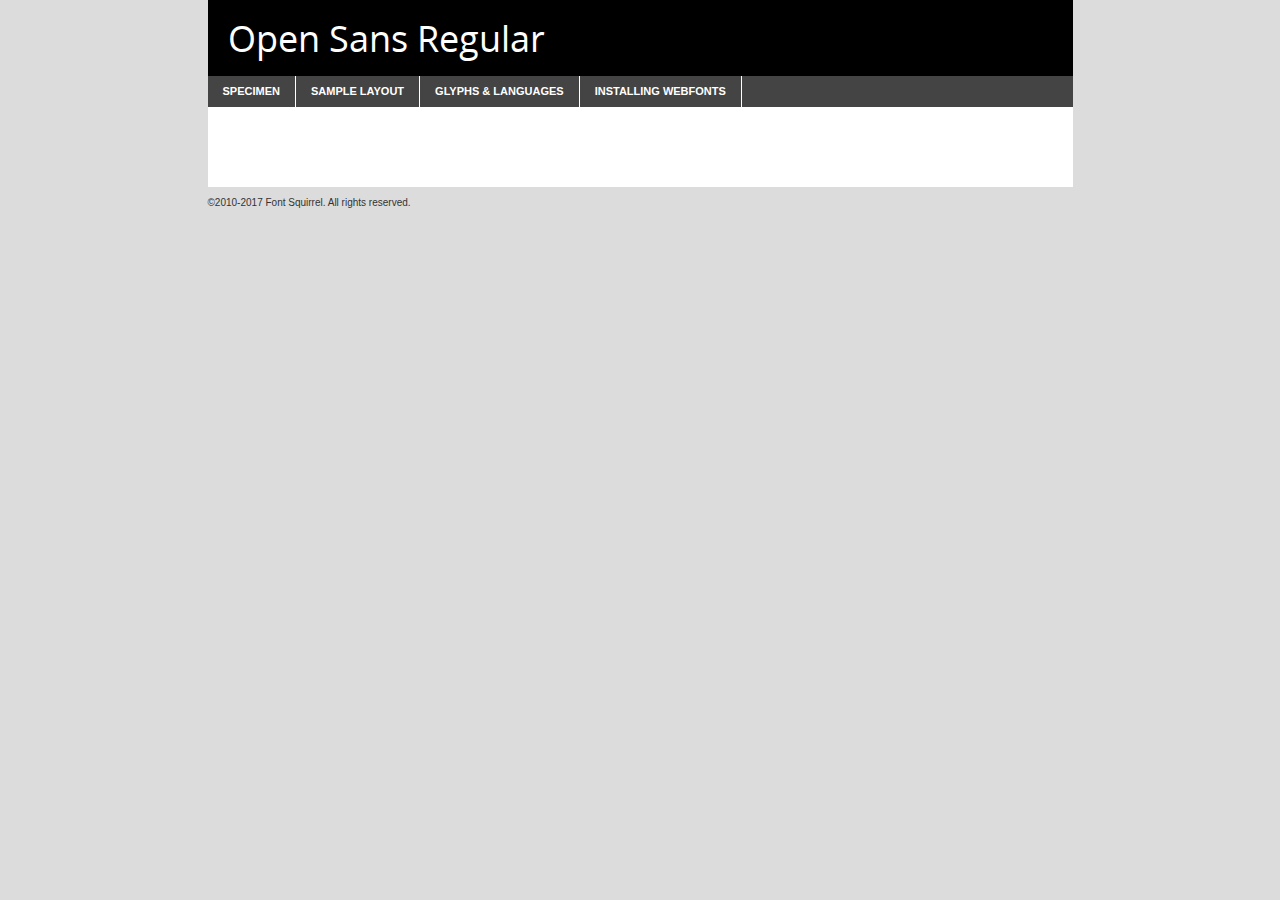
<file: myfonts/opensans-regular-demo.html>
<!DOCTYPE html PUBLIC "-//W3C//DTD XHTML 1.0 Transitional//EN"
	"http://www.w3.org/TR/xhtml1/DTD/xhtml1-transitional.dtd">

<html xmlns="http://www.w3.org/1999/xhtml" xml:lang="en" lang="en">
<head>
	<meta http-equiv="Content-Type" content="text/html; charset=utf-8" />
	<script src="http://ajax.googleapis.com/ajax/libs/jquery/1.7.2/jquery.min.js" type="text/javascript" charset="utf-8"></script>
	<script type="text/javascript">
	(function($){$.fn.easyTabs=function(option){var param=jQuery.extend({fadeSpeed:"fast",defaultContent:1,activeClass:'active'},option);$(this).each(function(){var thisId="#"+this.id;if(param.defaultContent==''){param.defaultContent=1;}
	if(typeof param.defaultContent=="number")
	{var defaultTab=$(thisId+" .tabs li:eq("+(param.defaultContent-1)+") a").attr('href').substr(1);}else{var defaultTab=param.defaultContent;}
	$(thisId+" .tabs li a").each(function(){var tabToHide=$(this).attr('href').substr(1);$("#"+tabToHide).addClass('easytabs-tab-content');});hideAll();changeContent(defaultTab);function hideAll(){$(thisId+" .easytabs-tab-content").hide();}
	function changeContent(tabId){hideAll();$(thisId+" .tabs li").removeClass(param.activeClass);$(thisId+" .tabs li a[href=#"+tabId+"]").closest('li').addClass(param.activeClass);if(param.fadeSpeed!="none")
	{$(thisId+" #"+tabId).fadeIn(param.fadeSpeed);}else{$(thisId+" #"+tabId).show();}}
	$(thisId+" .tabs li").click(function(){var tabId=$(this).find('a').attr('href').substr(1);changeContent(tabId);return false;});});}})(jQuery);
	</script>
	<link rel="stylesheet" href="specimen_files/specimen_stylesheet.css" type="text/css" charset="utf-8" />
	<link rel="stylesheet" href="stylesheet.css" type="text/css" charset="utf-8" />

	<style type="text/css">
					body{
				font-family: 'open_sansregular';
							}
		</style>

	<title>Open Sans Regular Specimen</title>
	
	
	<script type="text/javascript" charset="utf-8">
		$(document).ready(function() {
			$('#container').easyTabs({defaultContent:1});
		});
	</script>
</head>

<body>
<div id="container">
	<div id="header">
		Open Sans Regular	</div>
	<ul class="tabs">
		<li><a href="#specimen">Specimen</a></li>
		<li><a href="#layout">Sample Layout</a></li>
				<li><a href="#glyphs">Glyphs &amp; Languages</a></li>
		<li><a href="#installing">Installing Webfonts</a></li>
		
	</ul>
	
	<div id="main_content">

		
			<div id="specimen">
		
				<div class="section">
					<div class="grid12 firstcol">
						<div class="huge">AaBb</div>
					</div>
				</div>
		
				<div class="section">
					<div class="glyph_range">A&#x200B;B&#x200b;C&#x200b;D&#x200b;E&#x200b;F&#x200b;G&#x200b;H&#x200b;I&#x200b;J&#x200b;K&#x200b;L&#x200b;M&#x200b;N&#x200b;O&#x200b;P&#x200b;Q&#x200b;R&#x200b;S&#x200b;T&#x200b;U&#x200b;V&#x200b;W&#x200b;X&#x200b;Y&#x200b;Z&#x200b;a&#x200b;b&#x200b;c&#x200b;d&#x200b;e&#x200b;f&#x200b;g&#x200b;h&#x200b;i&#x200b;j&#x200b;k&#x200b;l&#x200b;m&#x200b;n&#x200b;o&#x200b;p&#x200b;q&#x200b;r&#x200b;s&#x200b;t&#x200b;u&#x200b;v&#x200b;w&#x200b;x&#x200b;y&#x200b;z&#x200b;1&#x200b;2&#x200b;3&#x200b;4&#x200b;5&#x200b;6&#x200b;7&#x200b;8&#x200b;9&#x200b;0&#x200b;&amp;&#x200b;.&#x200b;,&#x200b;?&#x200b;!&#x200b;&#64;&#x200b;(&#x200b;)&#x200b;#&#x200b;$&#x200b;%&#x200b;*&#x200b;+&#x200b;-&#x200b;=&#x200b;:&#x200b;;</div>
				</div>
				<div class="section">
					<div class="grid12 firstcol">
						<table class="sample_table">
							<tr><td>10</td><td class="size10">abcdefghijklmnopqrstuvwxyzABCDEFGHIJKLMNOPQRSTUVWXYZ0123456789abcdefghijklmnopqrstuvwxyzABCDEFGHIJKLMNOPQRSTUVWXYZ0123456789abcdefghijklmnopqrstuvwxyzABCDEFGHIJKLMNOPQRSTUVWXYZ</td></tr>
							<tr><td>11</td><td class="size11">abcdefghijklmnopqrstuvwxyzABCDEFGHIJKLMNOPQRSTUVWXYZ0123456789abcdefghijklmnopqrstuvwxyzABCDEFGHIJKLMNOPQRSTUVWXYZ0123456789abcdefghijklmnopqrstuvwxyzABCDEFGHIJKLMNOPQRSTUVWXYZ</td></tr>
							<tr><td>12</td><td class="size12">abcdefghijklmnopqrstuvwxyzABCDEFGHIJKLMNOPQRSTUVWXYZ0123456789abcdefghijklmnopqrstuvwxyzABCDEFGHIJKLMNOPQRSTUVWXYZ0123456789abcdefghijklmnopqrstuvwxyzABCDEFGHIJKLMNOPQRSTUVWXYZ</td></tr>
							<tr><td>13</td><td class="size13">abcdefghijklmnopqrstuvwxyzABCDEFGHIJKLMNOPQRSTUVWXYZ0123456789abcdefghijklmnopqrstuvwxyzABCDEFGHIJKLMNOPQRSTUVWXYZ0123456789abcdefghijklmnopqrstuvwxyzABCDEFGHIJKLMNOPQRSTUVWXYZ</td></tr>
							<tr><td>14</td><td class="size14">abcdefghijklmnopqrstuvwxyzABCDEFGHIJKLMNOPQRSTUVWXYZ0123456789abcdefghijklmnopqrstuvwxyzABCDEFGHIJKLMNOPQRSTUVWXYZ0123456789abcdefghijklmnopqrstuvwxyzABCDEFGHIJKLMNOPQRSTUVWXYZ</td></tr>
							<tr><td>16</td><td class="size16">abcdefghijklmnopqrstuvwxyzABCDEFGHIJKLMNOPQRSTUVWXYZ0123456789abcdefghijklmnopqrstuvwxyzABCDEFGHIJKLMNOPQRSTUVWXYZ</td></tr>
							<tr><td>18</td><td class="size18">abcdefghijklmnopqrstuvwxyzABCDEFGHIJKLMNOPQRSTUVWXYZ0123456789abcdefghijklmnopqrstuvwxyzABCDEFGHIJKLMNOPQRSTUVWXYZ</td></tr>
							<tr><td>20</td><td class="size20">abcdefghijklmnopqrstuvwxyzABCDEFGHIJKLMNOPQRSTUVWXYZ0123456789abcdefghijklmnopqrstuvwxyzABCDEFGHIJKLMNOPQRSTUVWXYZ</td></tr>
							<tr><td>24</td><td class="size24">abcdefghijklmnopqrstuvwxyzABCDEFGHIJKLMNOPQRSTUVWXYZ0123456789abcdefghijklmnopqrstuvwxyzABCDEFGHIJKLMNOPQRSTUVWXYZ</td></tr>
							<tr><td>30</td><td class="size30">abcdefghijklmnopqrstuvwxyzABCDEFGHIJKLMNOPQRSTUVWXYZ0123456789abcdefghijklmnopqrstuvwxyzABCDEFGHIJKLMNOPQRSTUVWXYZ</td></tr>
							<tr><td>36</td><td class="size36">abcdefghijklmnopqrstuvwxyzABCDEFGHIJKLMNOPQRSTUVWXYZ0123456789abcdefghijklmnopqrstuvwxyzABCDEFGHIJKLMNOPQRSTUVWXYZ</td></tr>
							<tr><td>48</td><td class="size48">abcdefghijklmnopqrstuvwxyzABCDEFGHIJKLMNOPQRSTUVWXYZ0123456789abcdefghijklmnopqrstuvwxyzABCDEFGHIJKLMNOPQRSTUVWXYZ</td></tr>
							<tr><td>60</td><td class="size60">abcdefghijklmnopqrstuvwxyzABCDEFGHIJKLMNOPQRSTUVWXYZ0123456789abcdefghijklmnopqrstuvwxyzABCDEFGHIJKLMNOPQRSTUVWXYZ</td></tr>
							<tr><td>72</td><td class="size72">abcdefghijklmnopqrstuvwxyzABCDEFGHIJKLMNOPQRSTUVWXYZ0123456789abcdefghijklmnopqrstuvwxyzABCDEFGHIJKLMNOPQRSTUVWXYZ</td></tr>
							<tr><td>90</td><td class="size90">abcdefghijklmnopqrstuvwxyzABCDEFGHIJKLMNOPQRSTUVWXYZ0123456789abcdefghijklmnopqrstuvwxyzABCDEFGHIJKLMNOPQRSTUVWXYZ</td></tr>
						</table>
				
					</div>
			
				</div>
		
		
		
								<div class="section" id="bodycomparison">


										<div id="xheight">
				<div class="fontbody">&#x25FC;&#x25FC;&#x25FC;&#x25FC;&#x25FC;&#x25FC;&#x25FC;&#x25FC;&#x25FC;&#x25FC;&#x25FC;&#x25FC;&#x25FC;&#x25FC;&#x25FC;&#x25FC;&#x25FC;&#x25FC;&#x25FC;&#x25FC;&#x25FC;&#x25FC;&#x25FC;&#x25FC;&#x25FC;&#x25FC;&#x25FC;&#x25FC;&#x25FC;&#x25FC;&#x25FC;&#x25FC;&#x25FC;&#x25FC;&#x25FC;&#x25FC;&#x25FC;&#x25FC;&#x25FC;&#x25FC;&#x25FC;&#x25FC;&#x25FC;&#x25FC;&#x25FC;&#x25FC;&#x25FC;&#x25FC;&#x25FC;&#x25FC;&#x25FC;&#x25FC;&#x25FC;&#x25FC;&#x25FC;&#x25FC;&#x25FC;&#x25FC;&#x25FC;&#x25FC;&#x25FC;&#x25FC;&#x25FC;&#x25FC;&#x25FC;&#x25FC;&#x25FC;&#x25FC;&#x25FC;&#x25FC;&#x25FC;&#x25FC;&#x25FC;&#x25FC;&#x25FC;&#x25FC;&#x25FC;&#x25FC;&#x25FC;&#x25FC;&#x25FC;&#x25FC;&#x25FC;&#x25FC;&#x25FC;&#x25FC;&#x25FC;&#x25FC;&#x25FC;&#x25FC;&#x25FC;&#x25FC;&#x25FC;&#x25FC;&#x25FC;&#x25FC;&#x25FC;&#x25FC;&#x25FC;body</div><div class="arialbody">body</div><div class="verdanabody">body</div><div class="georgiabody">body</div></div>
										<div class="fontbody" style="z-index:1">
											body<span>Open Sans Regular</span>
										</div>
										<div class="arialbody" style="z-index:1">
											body<span>Arial</span>
										</div>
										<div class="verdanabody" style="z-index:1">
											body<span>Verdana</span>
										</div>
										<div class="georgiabody" style="z-index:1">
											body<span>Georgia</span>
										</div>



								</div>
		
		
				<div class="section psample psample_row1" id="">
					
					<div class="grid2 firstcol">
						<p class="size10"><span>10.</span>Aenean lacinia bibendum nulla sed consectetur. Fusce dapibus, tellus ac cursus commodo, tortor mauris condimentum nibh, ut fermentum massa justo sit amet risus. Nullam id dolor id nibh ultricies vehicula ut id elit. Cum sociis natoque penatibus et magnis dis parturient montes, nascetur ridiculus mus. Nulla vitae elit libero, a pharetra augue.</p>
			
					</div>
					<div class="grid3">
						<p class="size11"><span>11.</span>Aenean lacinia bibendum nulla sed consectetur. Fusce dapibus, tellus ac cursus commodo, tortor mauris condimentum nibh, ut fermentum massa justo sit amet risus. Nullam id dolor id nibh ultricies vehicula ut id elit. Cum sociis natoque penatibus et magnis dis parturient montes, nascetur ridiculus mus. Nulla vitae elit libero, a pharetra augue.</p>
			
					</div>
					<div class="grid3">
						<p class="size12"><span>12.</span>Aenean lacinia bibendum nulla sed consectetur. Fusce dapibus, tellus ac cursus commodo, tortor mauris condimentum nibh, ut fermentum massa justo sit amet risus. Nullam id dolor id nibh ultricies vehicula ut id elit. Cum sociis natoque penatibus et magnis dis parturient montes, nascetur ridiculus mus. Nulla vitae elit libero, a pharetra augue.</p>
			
					</div>
					<div class="grid4">
						<p class="size13"><span>13.</span>Aenean lacinia bibendum nulla sed consectetur. Fusce dapibus, tellus ac cursus commodo, tortor mauris condimentum nibh, ut fermentum massa justo sit amet risus. Nullam id dolor id nibh ultricies vehicula ut id elit. Cum sociis natoque penatibus et magnis dis parturient montes, nascetur ridiculus mus. Nulla vitae elit libero, a pharetra augue.</p>
			
					</div>
					<div class="white_blend"></div>
					
				</div>
				<div class="section psample psample_row2" id="">
					<div class="grid3 firstcol">
						<p class="size14"><span>14.</span>Aenean lacinia bibendum nulla sed consectetur. Fusce dapibus, tellus ac cursus commodo, tortor mauris condimentum nibh, ut fermentum massa justo sit amet risus. Nullam id dolor id nibh ultricies vehicula ut id elit. Cum sociis natoque penatibus et magnis dis parturient montes, nascetur ridiculus mus. Nulla vitae elit libero, a pharetra augue.</p>
			
					</div>
					<div class="grid4">
						<p class="size16"><span>16.</span>Aenean lacinia bibendum nulla sed consectetur. Fusce dapibus, tellus ac cursus commodo, tortor mauris condimentum nibh, ut fermentum massa justo sit amet risus. Nullam id dolor id nibh ultricies vehicula ut id elit. Cum sociis natoque penatibus et magnis dis parturient montes, nascetur ridiculus mus. Nulla vitae elit libero, a pharetra augue.</p>
			
					</div>
					<div class="grid5">
						<p class="size18"><span>18.</span>Aenean lacinia bibendum nulla sed consectetur. Fusce dapibus, tellus ac cursus commodo, tortor mauris condimentum nibh, ut fermentum massa justo sit amet risus. Nullam id dolor id nibh ultricies vehicula ut id elit. Cum sociis natoque penatibus et magnis dis parturient montes, nascetur ridiculus mus. Nulla vitae elit libero, a pharetra augue.</p>
			
					</div>

					<div class="white_blend"></div>

				</div>
				
				<div class="section psample psample_row3" id="">
					<div class="grid5 firstcol">
						<p class="size20"><span>20.</span>Aenean lacinia bibendum nulla sed consectetur. Fusce dapibus, tellus ac cursus commodo, tortor mauris condimentum nibh, ut fermentum massa justo sit amet risus. Nullam id dolor id nibh ultricies vehicula ut id elit. Cum sociis natoque penatibus et magnis dis parturient montes, nascetur ridiculus mus. Nulla vitae elit libero, a pharetra augue.</p>
					</div>
					<div class="grid7">
						<p class="size24"><span>24.</span>Aenean lacinia bibendum nulla sed consectetur. Fusce dapibus, tellus ac cursus commodo, tortor mauris condimentum nibh, ut fermentum massa justo sit amet risus. Nullam id dolor id nibh ultricies vehicula ut id elit. Cum sociis natoque penatibus et magnis dis parturient montes, nascetur ridiculus mus. Nulla vitae elit libero, a pharetra augue.</p>
					</div>
					
					<div class="white_blend"></div>
					
				</div>
				
				<div class="section psample psample_row4" id="">
					<div class="grid12 firstcol">
						<p class="size30"><span>30.</span>Aenean lacinia bibendum nulla sed consectetur. Fusce dapibus, tellus ac cursus commodo, tortor mauris condimentum nibh, ut fermentum massa justo sit amet risus. Nullam id dolor id nibh ultricies vehicula ut id elit. Cum sociis natoque penatibus et magnis dis parturient montes, nascetur ridiculus mus. Nulla vitae elit libero, a pharetra augue.</p>
					</div>
					<div class="white_blend"></div>
					
				</div>
				
				
				
				<div class="section psample psample_row1 fullreverse">
					<div class="grid2 firstcol">
						<p class="size10"><span>10.</span>Aenean lacinia bibendum nulla sed consectetur. Fusce dapibus, tellus ac cursus commodo, tortor mauris condimentum nibh, ut fermentum massa justo sit amet risus. Nullam id dolor id nibh ultricies vehicula ut id elit. Cum sociis natoque penatibus et magnis dis parturient montes, nascetur ridiculus mus. Nulla vitae elit libero, a pharetra augue.</p>
			
					</div>
					<div class="grid3">
						<p class="size11"><span>11.</span>Aenean lacinia bibendum nulla sed consectetur. Fusce dapibus, tellus ac cursus commodo, tortor mauris condimentum nibh, ut fermentum massa justo sit amet risus. Nullam id dolor id nibh ultricies vehicula ut id elit. Cum sociis natoque penatibus et magnis dis parturient montes, nascetur ridiculus mus. Nulla vitae elit libero, a pharetra augue.</p>
			
					</div>
					<div class="grid3">
						<p class="size12"><span>12.</span>Aenean lacinia bibendum nulla sed consectetur. Fusce dapibus, tellus ac cursus commodo, tortor mauris condimentum nibh, ut fermentum massa justo sit amet risus. Nullam id dolor id nibh ultricies vehicula ut id elit. Cum sociis natoque penatibus et magnis dis parturient montes, nascetur ridiculus mus. Nulla vitae elit libero, a pharetra augue.</p>
			
					</div>
					<div class="grid4">
						<p class="size13"><span>13.</span>Aenean lacinia bibendum nulla sed consectetur. Fusce dapibus, tellus ac cursus commodo, tortor mauris condimentum nibh, ut fermentum massa justo sit amet risus. Nullam id dolor id nibh ultricies vehicula ut id elit. Cum sociis natoque penatibus et magnis dis parturient montes, nascetur ridiculus mus. Nulla vitae elit libero, a pharetra augue.</p>
			
					</div>
					<div class="black_blend"></div>
					
				</div>
				
				<div class="section psample psample_row2 fullreverse">
					<div class="grid3 firstcol">
						<p class="size14"><span>14.</span>Aenean lacinia bibendum nulla sed consectetur. Fusce dapibus, tellus ac cursus commodo, tortor mauris condimentum nibh, ut fermentum massa justo sit amet risus. Nullam id dolor id nibh ultricies vehicula ut id elit. Cum sociis natoque penatibus et magnis dis parturient montes, nascetur ridiculus mus. Nulla vitae elit libero, a pharetra augue.</p>
			
					</div>
					<div class="grid4">
						<p class="size16"><span>16.</span>Aenean lacinia bibendum nulla sed consectetur. Fusce dapibus, tellus ac cursus commodo, tortor mauris condimentum nibh, ut fermentum massa justo sit amet risus. Nullam id dolor id nibh ultricies vehicula ut id elit. Cum sociis natoque penatibus et magnis dis parturient montes, nascetur ridiculus mus. Nulla vitae elit libero, a pharetra augue.</p>
			
					</div>
					<div class="grid5">
						<p class="size18"><span>18.</span>Aenean lacinia bibendum nulla sed consectetur. Fusce dapibus, tellus ac cursus commodo, tortor mauris condimentum nibh, ut fermentum massa justo sit amet risus. Nullam id dolor id nibh ultricies vehicula ut id elit. Cum sociis natoque penatibus et magnis dis parturient montes, nascetur ridiculus mus. Nulla vitae elit libero, a pharetra augue.</p>
			
					</div>
					<div class="black_blend"></div>

				</div>
				
				<div class="section psample fullreverse psample_row3" id="">
					<div class="grid5 firstcol">
						<p class="size20"><span>20.</span>Aenean lacinia bibendum nulla sed consectetur. Fusce dapibus, tellus ac cursus commodo, tortor mauris condimentum nibh, ut fermentum massa justo sit amet risus. Nullam id dolor id nibh ultricies vehicula ut id elit. Cum sociis natoque penatibus et magnis dis parturient montes, nascetur ridiculus mus. Nulla vitae elit libero, a pharetra augue.</p>
					</div>
					<div class="grid7">
						<p class="size24"><span>24.</span>Aenean lacinia bibendum nulla sed consectetur. Fusce dapibus, tellus ac cursus commodo, tortor mauris condimentum nibh, ut fermentum massa justo sit amet risus. Nullam id dolor id nibh ultricies vehicula ut id elit. Cum sociis natoque penatibus et magnis dis parturient montes, nascetur ridiculus mus. Nulla vitae elit libero, a pharetra augue.</p>
					</div>
					
					<div class="black_blend"></div>
					
				</div>
				
				<div class="section psample fullreverse psample_row4" id="" style="border-bottom: 20px #000 solid;">
					<div class="grid12 firstcol">
						<p class="size30"><span>30.</span>Aenean lacinia bibendum nulla sed consectetur. Fusce dapibus, tellus ac cursus commodo, tortor mauris condimentum nibh, ut fermentum massa justo sit amet risus. Nullam id dolor id nibh ultricies vehicula ut id elit. Cum sociis natoque penatibus et magnis dis parturient montes, nascetur ridiculus mus. Nulla vitae elit libero, a pharetra augue.</p>
					</div>
					<div class="black_blend"></div>
					
				</div>
				
				
				
				
			</div>
			
			<div id="layout">
				
				<div class="section">
					
					<div class="grid12 firstcol">
						<h1>Lorem Ipsum Dolor</h1>
						<h2>Etiam porta sem malesuada magna mollis euismod</h2>
						
						<p class="byline">By <a href="#link">Aenean Lacinia</a></p>
					</div>
				</div>
				<div class="section">
					<div class="grid8 firstcol">
						<p class="large">Donec sed odio dui. Morbi leo risus, porta ac consectetur ac, vestibulum at eros. Fusce dapibus, tellus ac cursus commodo, tortor mauris condimentum nibh, ut fermentum massa justo sit amet risus. </p>

						
						<h3>Pellentesque ornare sem</h3>

						<p>Maecenas sed diam eget risus varius blandit sit amet non magna. Maecenas faucibus mollis interdum. Donec ullamcorper nulla non metus auctor fringilla. Nullam id dolor id nibh ultricies vehicula ut id elit. Nullam id dolor id nibh ultricies vehicula ut id elit. </p>

						<p>Aenean eu leo quam. Pellentesque ornare sem lacinia quam venenatis vestibulum. Lorem ipsum dolor sit amet, consectetur adipiscing elit. Cum sociis natoque penatibus et magnis dis parturient montes, nascetur ridiculus mus. </p>

						<p>Nulla vitae elit libero, a pharetra augue. Praesent commodo cursus magna, vel scelerisque nisl consectetur et. Aenean lacinia bibendum nulla sed consectetur. </p>

						<p>Nullam quis risus eget urna mollis ornare vel eu leo. Nullam quis risus eget urna mollis ornare vel eu leo. Maecenas sed diam eget risus varius blandit sit amet non magna. Donec ullamcorper nulla non metus auctor fringilla. </p>

						<h3>Cras mattis consectetur</h3>

						<p>Aenean eu leo quam. Pellentesque ornare sem lacinia quam venenatis vestibulum. Aenean lacinia bibendum nulla sed consectetur. Integer posuere erat a ante venenatis dapibus posuere velit aliquet. Cras mattis consectetur purus sit amet fermentum. </p>

						<p>Nullam id dolor id nibh ultricies vehicula ut id elit. Nullam quis risus eget urna mollis ornare vel eu leo. Cras mattis consectetur purus sit amet fermentum.</p>
					</div>
					
					<div class="grid4 sidebar">
						
						<div class="box reverse">
							<p class="last">Nullam quis risus eget urna mollis ornare vel eu leo. Donec ullamcorper nulla non metus auctor fringilla. Cras mattis consectetur purus sit amet fermentum. Sed posuere consectetur est at lobortis. Lorem ipsum dolor sit amet, consectetur adipiscing elit. </p>
						</div>
						
						<p class="caption">Maecenas sed diam eget risus varius.</p>

						<p>Vestibulum id ligula porta felis euismod semper. Integer posuere erat a ante venenatis dapibus posuere velit aliquet. Vestibulum id ligula porta felis euismod semper. Sed posuere consectetur est at lobortis. Maecenas sed diam eget risus varius blandit sit amet non magna. Fusce dapibus, tellus ac cursus commodo, tortor mauris condimentum nibh, ut fermentum massa justo sit amet risus. </p>

					

						<p>Duis mollis, est non commodo luctus, nisi erat porttitor ligula, eget lacinia odio sem nec elit. Aenean lacinia bibendum nulla sed consectetur. Vivamus sagittis lacus vel augue laoreet rutrum faucibus dolor auctor. Aenean lacinia bibendum nulla sed consectetur. Nullam quis risus eget urna mollis ornare vel eu leo. </p>

						<p>Praesent commodo cursus magna, vel scelerisque nisl consectetur et. Donec ullamcorper nulla non metus auctor fringilla. Maecenas faucibus mollis interdum. Fusce dapibus, tellus ac cursus commodo, tortor mauris condimentum nibh, ut fermentum massa justo sit amet risus. </p>

					</div>
				</div>
				
			</div>


			



		<div id="glyphs">
			<div class="section">
				<div class="grid12 firstcol">
			
				<h1>Language Support</h1>
				<p>The subset of Open Sans Regular in this kit supports the following languages:<br />
			
					Albanian, Basque, Breton, Chamorro, Danish, Dutch, English, Faroese, Finnish, French, Frisian, Galician, German, Icelandic, Italian, Malagasy, Norwegian, Portuguese, Spanish, Alsatian, Aragonese, Arapaho, Arrernte, Asturian, Aymara, Bislama, Cebuano, Corsican, Fijian, French_creole, Genoese, Gilbertese, Greenlandic, Haitian_creole, Hiligaynon, Hmong, Hopi, Ibanag, Iloko_ilokano, Indonesian, Interglossa_glosa, Interlingua, Irish_gaelic, Jerriais, Lojban, Lombard, Luxembourgeois, Manx, Mohawk, Norfolk_pitcairnese, Occitan, Oromo, Pangasinan, Papiamento, Piedmontese, Potawatomi, Rhaeto-romance, Romansh, Rotokas, Sami_lule, Samoan, Sardinian, Scots_gaelic, Seychelles_creole, Shona, Sicilian, Somali, Southern_ndebele, Swahili, Swati_swazi, Tagalog_filipino_pilipino, Tetum, Tok_pisin, Uyghur_latinized, Volapuk, Walloon, Warlpiri, Xhosa, Yapese, Zulu, Latinbasic, Ubasic, Demo				</p>
				<h1>Glyph Chart</h1>
				<p>The subset of Open Sans Regular in this kit includes all the glyphs listed below. Unicode entities are included above each glyph to help you insert individual characters into your layout.</p>
				<div id="glyph_chart">
			
																				 <div><p>&amp;#13;</p>&#13;</div>
																				 <div><p>&amp;#32;</p>&#32;</div>
																				 <div><p>&amp;#33;</p>&#33;</div>
																				 <div><p>&amp;#34;</p>&#34;</div>
																				 <div><p>&amp;#35;</p>&#35;</div>
																				 <div><p>&amp;#36;</p>&#36;</div>
																				 <div><p>&amp;#37;</p>&#37;</div>
																				 <div><p>&amp;#38;</p>&#38;</div>
																				 <div><p>&amp;#39;</p>&#39;</div>
																				 <div><p>&amp;#40;</p>&#40;</div>
																				 <div><p>&amp;#41;</p>&#41;</div>
																				 <div><p>&amp;#42;</p>&#42;</div>
																				 <div><p>&amp;#43;</p>&#43;</div>
																				 <div><p>&amp;#44;</p>&#44;</div>
																				 <div><p>&amp;#45;</p>&#45;</div>
																				 <div><p>&amp;#46;</p>&#46;</div>
																				 <div><p>&amp;#47;</p>&#47;</div>
																				 <div><p>&amp;#48;</p>&#48;</div>
																				 <div><p>&amp;#49;</p>&#49;</div>
																				 <div><p>&amp;#50;</p>&#50;</div>
																				 <div><p>&amp;#51;</p>&#51;</div>
																				 <div><p>&amp;#52;</p>&#52;</div>
																				 <div><p>&amp;#53;</p>&#53;</div>
																				 <div><p>&amp;#54;</p>&#54;</div>
																				 <div><p>&amp;#55;</p>&#55;</div>
																				 <div><p>&amp;#56;</p>&#56;</div>
																				 <div><p>&amp;#57;</p>&#57;</div>
																				 <div><p>&amp;#58;</p>&#58;</div>
																				 <div><p>&amp;#59;</p>&#59;</div>
																				 <div><p>&amp;#60;</p>&#60;</div>
																				 <div><p>&amp;#61;</p>&#61;</div>
																				 <div><p>&amp;#62;</p>&#62;</div>
																				 <div><p>&amp;#63;</p>&#63;</div>
																				 <div><p>&amp;#64;</p>&#64;</div>
																				 <div><p>&amp;#65;</p>&#65;</div>
																				 <div><p>&amp;#66;</p>&#66;</div>
																				 <div><p>&amp;#67;</p>&#67;</div>
																				 <div><p>&amp;#68;</p>&#68;</div>
																				 <div><p>&amp;#69;</p>&#69;</div>
																				 <div><p>&amp;#70;</p>&#70;</div>
																				 <div><p>&amp;#71;</p>&#71;</div>
																				 <div><p>&amp;#72;</p>&#72;</div>
																				 <div><p>&amp;#73;</p>&#73;</div>
																				 <div><p>&amp;#74;</p>&#74;</div>
																				 <div><p>&amp;#75;</p>&#75;</div>
																				 <div><p>&amp;#76;</p>&#76;</div>
																				 <div><p>&amp;#77;</p>&#77;</div>
																				 <div><p>&amp;#78;</p>&#78;</div>
																				 <div><p>&amp;#79;</p>&#79;</div>
																				 <div><p>&amp;#80;</p>&#80;</div>
																				 <div><p>&amp;#81;</p>&#81;</div>
																				 <div><p>&amp;#82;</p>&#82;</div>
																				 <div><p>&amp;#83;</p>&#83;</div>
																				 <div><p>&amp;#84;</p>&#84;</div>
																				 <div><p>&amp;#85;</p>&#85;</div>
																				 <div><p>&amp;#86;</p>&#86;</div>
																				 <div><p>&amp;#87;</p>&#87;</div>
																				 <div><p>&amp;#88;</p>&#88;</div>
																				 <div><p>&amp;#89;</p>&#89;</div>
																				 <div><p>&amp;#90;</p>&#90;</div>
																				 <div><p>&amp;#91;</p>&#91;</div>
																				 <div><p>&amp;#92;</p>&#92;</div>
																				 <div><p>&amp;#93;</p>&#93;</div>
																				 <div><p>&amp;#94;</p>&#94;</div>
																				 <div><p>&amp;#95;</p>&#95;</div>
																				 <div><p>&amp;#96;</p>&#96;</div>
																				 <div><p>&amp;#97;</p>&#97;</div>
																				 <div><p>&amp;#98;</p>&#98;</div>
																				 <div><p>&amp;#99;</p>&#99;</div>
																				 <div><p>&amp;#100;</p>&#100;</div>
																				 <div><p>&amp;#101;</p>&#101;</div>
																				 <div><p>&amp;#102;</p>&#102;</div>
																				 <div><p>&amp;#103;</p>&#103;</div>
																				 <div><p>&amp;#104;</p>&#104;</div>
																				 <div><p>&amp;#105;</p>&#105;</div>
																				 <div><p>&amp;#106;</p>&#106;</div>
																				 <div><p>&amp;#107;</p>&#107;</div>
																				 <div><p>&amp;#108;</p>&#108;</div>
																				 <div><p>&amp;#109;</p>&#109;</div>
																				 <div><p>&amp;#110;</p>&#110;</div>
																				 <div><p>&amp;#111;</p>&#111;</div>
																				 <div><p>&amp;#112;</p>&#112;</div>
																				 <div><p>&amp;#113;</p>&#113;</div>
																				 <div><p>&amp;#114;</p>&#114;</div>
																				 <div><p>&amp;#115;</p>&#115;</div>
																				 <div><p>&amp;#116;</p>&#116;</div>
																				 <div><p>&amp;#117;</p>&#117;</div>
																				 <div><p>&amp;#118;</p>&#118;</div>
																				 <div><p>&amp;#119;</p>&#119;</div>
																				 <div><p>&amp;#120;</p>&#120;</div>
																				 <div><p>&amp;#121;</p>&#121;</div>
																				 <div><p>&amp;#122;</p>&#122;</div>
																				 <div><p>&amp;#123;</p>&#123;</div>
																				 <div><p>&amp;#124;</p>&#124;</div>
																				 <div><p>&amp;#125;</p>&#125;</div>
																				 <div><p>&amp;#126;</p>&#126;</div>
																				 <div><p>&amp;#160;</p>&#160;</div>
																				 <div><p>&amp;#161;</p>&#161;</div>
																				 <div><p>&amp;#162;</p>&#162;</div>
																				 <div><p>&amp;#163;</p>&#163;</div>
																				 <div><p>&amp;#164;</p>&#164;</div>
																				 <div><p>&amp;#165;</p>&#165;</div>
																				 <div><p>&amp;#166;</p>&#166;</div>
																				 <div><p>&amp;#167;</p>&#167;</div>
																				 <div><p>&amp;#168;</p>&#168;</div>
																				 <div><p>&amp;#169;</p>&#169;</div>
																				 <div><p>&amp;#170;</p>&#170;</div>
																				 <div><p>&amp;#171;</p>&#171;</div>
																				 <div><p>&amp;#172;</p>&#172;</div>
																				 <div><p>&amp;#173;</p>&#173;</div>
																				 <div><p>&amp;#174;</p>&#174;</div>
																				 <div><p>&amp;#175;</p>&#175;</div>
																				 <div><p>&amp;#176;</p>&#176;</div>
																				 <div><p>&amp;#177;</p>&#177;</div>
																				 <div><p>&amp;#178;</p>&#178;</div>
																				 <div><p>&amp;#179;</p>&#179;</div>
																				 <div><p>&amp;#180;</p>&#180;</div>
																				 <div><p>&amp;#181;</p>&#181;</div>
																				 <div><p>&amp;#182;</p>&#182;</div>
																				 <div><p>&amp;#183;</p>&#183;</div>
																				 <div><p>&amp;#184;</p>&#184;</div>
																				 <div><p>&amp;#185;</p>&#185;</div>
																				 <div><p>&amp;#186;</p>&#186;</div>
																				 <div><p>&amp;#187;</p>&#187;</div>
																				 <div><p>&amp;#188;</p>&#188;</div>
																				 <div><p>&amp;#189;</p>&#189;</div>
																				 <div><p>&amp;#190;</p>&#190;</div>
																				 <div><p>&amp;#191;</p>&#191;</div>
																				 <div><p>&amp;#192;</p>&#192;</div>
																				 <div><p>&amp;#193;</p>&#193;</div>
																				 <div><p>&amp;#194;</p>&#194;</div>
																				 <div><p>&amp;#195;</p>&#195;</div>
																				 <div><p>&amp;#196;</p>&#196;</div>
																				 <div><p>&amp;#197;</p>&#197;</div>
																				 <div><p>&amp;#198;</p>&#198;</div>
																				 <div><p>&amp;#199;</p>&#199;</div>
																				 <div><p>&amp;#200;</p>&#200;</div>
																				 <div><p>&amp;#201;</p>&#201;</div>
																				 <div><p>&amp;#202;</p>&#202;</div>
																				 <div><p>&amp;#203;</p>&#203;</div>
																				 <div><p>&amp;#204;</p>&#204;</div>
																				 <div><p>&amp;#205;</p>&#205;</div>
																				 <div><p>&amp;#206;</p>&#206;</div>
																				 <div><p>&amp;#207;</p>&#207;</div>
																				 <div><p>&amp;#208;</p>&#208;</div>
																				 <div><p>&amp;#209;</p>&#209;</div>
																				 <div><p>&amp;#210;</p>&#210;</div>
																				 <div><p>&amp;#211;</p>&#211;</div>
																				 <div><p>&amp;#212;</p>&#212;</div>
																				 <div><p>&amp;#213;</p>&#213;</div>
																				 <div><p>&amp;#214;</p>&#214;</div>
																				 <div><p>&amp;#215;</p>&#215;</div>
																				 <div><p>&amp;#216;</p>&#216;</div>
																				 <div><p>&amp;#217;</p>&#217;</div>
																				 <div><p>&amp;#218;</p>&#218;</div>
																				 <div><p>&amp;#219;</p>&#219;</div>
																				 <div><p>&amp;#220;</p>&#220;</div>
																				 <div><p>&amp;#221;</p>&#221;</div>
																				 <div><p>&amp;#222;</p>&#222;</div>
																				 <div><p>&amp;#223;</p>&#223;</div>
																				 <div><p>&amp;#224;</p>&#224;</div>
																				 <div><p>&amp;#225;</p>&#225;</div>
																				 <div><p>&amp;#226;</p>&#226;</div>
																				 <div><p>&amp;#227;</p>&#227;</div>
																				 <div><p>&amp;#228;</p>&#228;</div>
																				 <div><p>&amp;#229;</p>&#229;</div>
																				 <div><p>&amp;#230;</p>&#230;</div>
																				 <div><p>&amp;#231;</p>&#231;</div>
																				 <div><p>&amp;#232;</p>&#232;</div>
																				 <div><p>&amp;#233;</p>&#233;</div>
																				 <div><p>&amp;#234;</p>&#234;</div>
																				 <div><p>&amp;#235;</p>&#235;</div>
																				 <div><p>&amp;#236;</p>&#236;</div>
																				 <div><p>&amp;#237;</p>&#237;</div>
																				 <div><p>&amp;#238;</p>&#238;</div>
																				 <div><p>&amp;#239;</p>&#239;</div>
																				 <div><p>&amp;#240;</p>&#240;</div>
																				 <div><p>&amp;#241;</p>&#241;</div>
																				 <div><p>&amp;#242;</p>&#242;</div>
																				 <div><p>&amp;#243;</p>&#243;</div>
																				 <div><p>&amp;#244;</p>&#244;</div>
																				 <div><p>&amp;#245;</p>&#245;</div>
																				 <div><p>&amp;#246;</p>&#246;</div>
																				 <div><p>&amp;#247;</p>&#247;</div>
																				 <div><p>&amp;#248;</p>&#248;</div>
																				 <div><p>&amp;#249;</p>&#249;</div>
																				 <div><p>&amp;#250;</p>&#250;</div>
																				 <div><p>&amp;#251;</p>&#251;</div>
																				 <div><p>&amp;#252;</p>&#252;</div>
																				 <div><p>&amp;#253;</p>&#253;</div>
																				 <div><p>&amp;#254;</p>&#254;</div>
																				 <div><p>&amp;#255;</p>&#255;</div>
																				 <div><p>&amp;#338;</p>&#338;</div>
																				 <div><p>&amp;#339;</p>&#339;</div>
																				 <div><p>&amp;#376;</p>&#376;</div>
																				 <div><p>&amp;#710;</p>&#710;</div>
																				 <div><p>&amp;#732;</p>&#732;</div>
																				 <div><p>&amp;#8192;</p>&#8192;</div>
																				 <div><p>&amp;#8193;</p>&#8193;</div>
																				 <div><p>&amp;#8194;</p>&#8194;</div>
																				 <div><p>&amp;#8195;</p>&#8195;</div>
																				 <div><p>&amp;#8196;</p>&#8196;</div>
																				 <div><p>&amp;#8197;</p>&#8197;</div>
																				 <div><p>&amp;#8198;</p>&#8198;</div>
																				 <div><p>&amp;#8199;</p>&#8199;</div>
																				 <div><p>&amp;#8200;</p>&#8200;</div>
																				 <div><p>&amp;#8201;</p>&#8201;</div>
																				 <div><p>&amp;#8202;</p>&#8202;</div>
																				 <div><p>&amp;#8208;</p>&#8208;</div>
																				 <div><p>&amp;#8209;</p>&#8209;</div>
																				 <div><p>&amp;#8210;</p>&#8210;</div>
																				 <div><p>&amp;#8211;</p>&#8211;</div>
																				 <div><p>&amp;#8212;</p>&#8212;</div>
																				 <div><p>&amp;#8216;</p>&#8216;</div>
																				 <div><p>&amp;#8217;</p>&#8217;</div>
																				 <div><p>&amp;#8218;</p>&#8218;</div>
																				 <div><p>&amp;#8220;</p>&#8220;</div>
																				 <div><p>&amp;#8221;</p>&#8221;</div>
																				 <div><p>&amp;#8222;</p>&#8222;</div>
																				 <div><p>&amp;#8226;</p>&#8226;</div>
																				 <div><p>&amp;#8230;</p>&#8230;</div>
																				 <div><p>&amp;#8239;</p>&#8239;</div>
																				 <div><p>&amp;#8249;</p>&#8249;</div>
																				 <div><p>&amp;#8250;</p>&#8250;</div>
																				 <div><p>&amp;#8287;</p>&#8287;</div>
																				 <div><p>&amp;#8364;</p>&#8364;</div>
																				 <div><p>&amp;#8482;</p>&#8482;</div>
																				 <div><p>&amp;#9724;</p>&#9724;</div>
																				 <div><p>&amp;#64257;</p>&#64257;</div>
																				 <div><p>&amp;#64258;</p>&#64258;</div>
																				 <div><p>&amp;#64259;</p>&#64259;</div>
																				 <div><p>&amp;#64260;</p>&#64260;</div>
																																						</div>	
				</div>
		
		
			</div>
		</div>
		
		
		<div id="specs">
			
		</div>
	
		<div id="installing">
			<div class="section">
				<div class="grid7 firstcol">
					<h1>Installing Webfonts</h1>
					
					<p>Webfonts are supported by all major browser platforms but not all in the same way. There are currently four different font formats that must be included in order to target all browsers. This includes TTF, WOFF, EOT and SVG.</p>
					
					<h2>1. Upload your webfonts</h2>
					<p>You must upload your webfont kit to your website. They should be in or near the same directory as your CSS files.</p>
					
					<h2>2. Include the webfont stylesheet</h2>
					<p>A special CSS @font-face declaration helps the various browsers select the appropriate font it needs without causing you a bunch of headaches. Learn more about this syntax by reading the <a href="https://www.fontspring.com/blog/further-hardening-of-the-bulletproof-syntax">Fontspring blog post</a> about it. The code for it is as follows:</p>


<code>
@font-face{ 
	font-family: 'MyWebFont';
	src: url('WebFont.eot');
	src: url('WebFont.eot?#iefix') format('embedded-opentype'),
	     url('WebFont.woff') format('woff'),
	     url('WebFont.ttf') format('truetype'),
	     url('WebFont.svg#webfont') format('svg');
}
</code>

	<p>We've already gone ahead and generated the code for you. All you have to do is link to the stylesheet in your HTML, like this:</p>
	<code>&lt;link rel=&quot;stylesheet&quot; href=&quot;stylesheet.css&quot; type=&quot;text/css&quot; charset=&quot;utf-8&quot; /&gt;</code>

					<h2>3. Modify your own stylesheet</h2>
					<p>To take advantage of your new fonts, you must tell your stylesheet to use them. Look at the original @font-face declaration above and find the property called "font-family." The name linked there will be what you use to reference the font. Prepend that webfont name to the font stack in the "font-family" property, inside the selector you want to change. For example:</p>
<code>p { font-family: 'WebFont', Arial, sans-serif; }</code>

<h2>4. Test</h2>
<p>Getting webfonts to work cross-browser <em>can</em> be tricky. Use the information in the sidebar to help you if you find that fonts aren't loading in a particular browser.</p>
				</div>
				
				<div class="grid5 sidebar">
					<div class="box">
						<h2>Troubleshooting<br />Font-Face Problems</h2>
						<p>Having trouble getting your webfonts to load in your new website? Here are some tips to sort out what might be the problem.</p>

						<h3>Fonts not showing in any browser</h3>

						<p>This sounds like you need to work on the plumbing. You either did not upload the fonts to the correct directory, or you did not link the fonts properly in the CSS. If you've confirmed that all this is correct and you still have a problem, take a look at your .htaccess file and see if requests are getting intercepted.</p>

						<h3>Fonts not loading in iPhone or iPad</h3>

						<p>The most common problem here is that you are serving the fonts from an IIS server. IIS refuses to serve files that have unknown MIME types. If that is the case, you must set the MIME type for SVG to "image/svg+xml" in the server settings. Follow these instructions from Microsoft if you need help.</p>

						<h3>Fonts not loading in Firefox</h3>

						<p>The primary reason for this failure? You are still using a version Firefox older than 3.5. So upgrade already! If that isn't it, then you are very likely serving fonts from a different domain. Firefox requires that all font assets be served from the same domain. Lastly it is possible that you need to add WOFF to your list of MIME types (if you are serving via IIS.)</p>

						<h3>Fonts not loading in IE</h3>

						<p>Are you looking at Internet Explorer on an actual Windows machine or are you cheating by using a service like Adobe BrowserLab? Many of these screenshot services do not render @font-face for IE. Best to test it on a real machine.</p>

						<h3>Fonts not loading in IE9</h3>

						<p>IE9, like Firefox, requires that fonts be served from the same domain as the website. Make sure that is the case.</p>
					</div>
				</div>
			</div>
			
		</div>
	
	</div>
	<div id="footer">
		<p>&copy;2010-2017 Font Squirrel. All rights reserved.</p>
	</div>
</div>
</body>
</html>
</file>
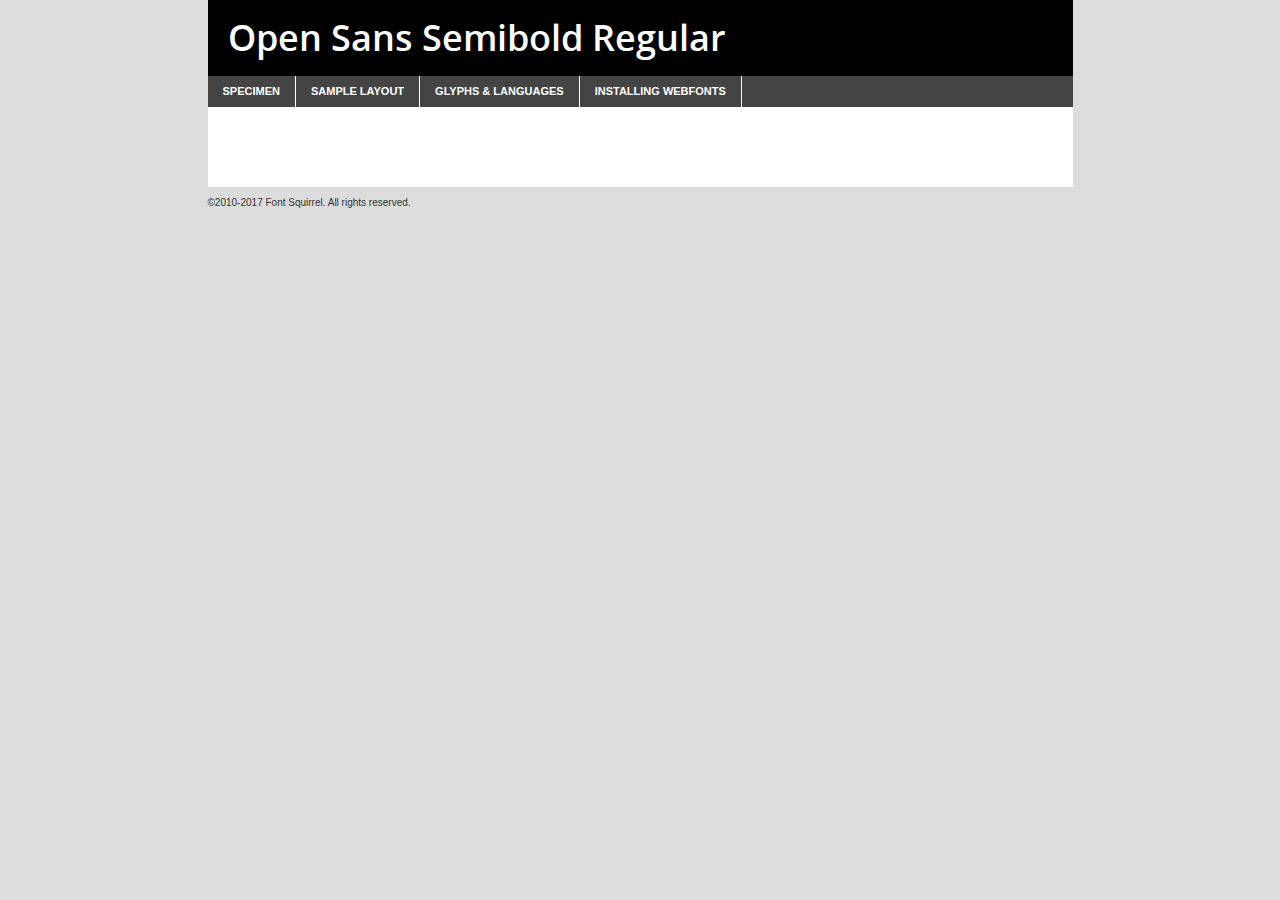
<file: myfonts/opensans-semibold-demo.html>
<!DOCTYPE html PUBLIC "-//W3C//DTD XHTML 1.0 Transitional//EN"
	"http://www.w3.org/TR/xhtml1/DTD/xhtml1-transitional.dtd">

<html xmlns="http://www.w3.org/1999/xhtml" xml:lang="en" lang="en">
<head>
	<meta http-equiv="Content-Type" content="text/html; charset=utf-8" />
	<script src="http://ajax.googleapis.com/ajax/libs/jquery/1.7.2/jquery.min.js" type="text/javascript" charset="utf-8"></script>
	<script type="text/javascript">
	(function($){$.fn.easyTabs=function(option){var param=jQuery.extend({fadeSpeed:"fast",defaultContent:1,activeClass:'active'},option);$(this).each(function(){var thisId="#"+this.id;if(param.defaultContent==''){param.defaultContent=1;}
	if(typeof param.defaultContent=="number")
	{var defaultTab=$(thisId+" .tabs li:eq("+(param.defaultContent-1)+") a").attr('href').substr(1);}else{var defaultTab=param.defaultContent;}
	$(thisId+" .tabs li a").each(function(){var tabToHide=$(this).attr('href').substr(1);$("#"+tabToHide).addClass('easytabs-tab-content');});hideAll();changeContent(defaultTab);function hideAll(){$(thisId+" .easytabs-tab-content").hide();}
	function changeContent(tabId){hideAll();$(thisId+" .tabs li").removeClass(param.activeClass);$(thisId+" .tabs li a[href=#"+tabId+"]").closest('li').addClass(param.activeClass);if(param.fadeSpeed!="none")
	{$(thisId+" #"+tabId).fadeIn(param.fadeSpeed);}else{$(thisId+" #"+tabId).show();}}
	$(thisId+" .tabs li").click(function(){var tabId=$(this).find('a').attr('href').substr(1);changeContent(tabId);return false;});});}})(jQuery);
	</script>
	<link rel="stylesheet" href="specimen_files/specimen_stylesheet.css" type="text/css" charset="utf-8" />
	<link rel="stylesheet" href="stylesheet.css" type="text/css" charset="utf-8" />

	<style type="text/css">
					body{
				font-family: 'open_sanssemibold';
							}
		</style>

	<title>Open Sans Semibold Regular Specimen</title>
	
	
	<script type="text/javascript" charset="utf-8">
		$(document).ready(function() {
			$('#container').easyTabs({defaultContent:1});
		});
	</script>
</head>

<body>
<div id="container">
	<div id="header">
		Open Sans Semibold Regular	</div>
	<ul class="tabs">
		<li><a href="#specimen">Specimen</a></li>
		<li><a href="#layout">Sample Layout</a></li>
				<li><a href="#glyphs">Glyphs &amp; Languages</a></li>
		<li><a href="#installing">Installing Webfonts</a></li>
		
	</ul>
	
	<div id="main_content">

		
			<div id="specimen">
		
				<div class="section">
					<div class="grid12 firstcol">
						<div class="huge">AaBb</div>
					</div>
				</div>
		
				<div class="section">
					<div class="glyph_range">A&#x200B;B&#x200b;C&#x200b;D&#x200b;E&#x200b;F&#x200b;G&#x200b;H&#x200b;I&#x200b;J&#x200b;K&#x200b;L&#x200b;M&#x200b;N&#x200b;O&#x200b;P&#x200b;Q&#x200b;R&#x200b;S&#x200b;T&#x200b;U&#x200b;V&#x200b;W&#x200b;X&#x200b;Y&#x200b;Z&#x200b;a&#x200b;b&#x200b;c&#x200b;d&#x200b;e&#x200b;f&#x200b;g&#x200b;h&#x200b;i&#x200b;j&#x200b;k&#x200b;l&#x200b;m&#x200b;n&#x200b;o&#x200b;p&#x200b;q&#x200b;r&#x200b;s&#x200b;t&#x200b;u&#x200b;v&#x200b;w&#x200b;x&#x200b;y&#x200b;z&#x200b;1&#x200b;2&#x200b;3&#x200b;4&#x200b;5&#x200b;6&#x200b;7&#x200b;8&#x200b;9&#x200b;0&#x200b;&amp;&#x200b;.&#x200b;,&#x200b;?&#x200b;!&#x200b;&#64;&#x200b;(&#x200b;)&#x200b;#&#x200b;$&#x200b;%&#x200b;*&#x200b;+&#x200b;-&#x200b;=&#x200b;:&#x200b;;</div>
				</div>
				<div class="section">
					<div class="grid12 firstcol">
						<table class="sample_table">
							<tr><td>10</td><td class="size10">abcdefghijklmnopqrstuvwxyzABCDEFGHIJKLMNOPQRSTUVWXYZ0123456789abcdefghijklmnopqrstuvwxyzABCDEFGHIJKLMNOPQRSTUVWXYZ0123456789abcdefghijklmnopqrstuvwxyzABCDEFGHIJKLMNOPQRSTUVWXYZ</td></tr>
							<tr><td>11</td><td class="size11">abcdefghijklmnopqrstuvwxyzABCDEFGHIJKLMNOPQRSTUVWXYZ0123456789abcdefghijklmnopqrstuvwxyzABCDEFGHIJKLMNOPQRSTUVWXYZ0123456789abcdefghijklmnopqrstuvwxyzABCDEFGHIJKLMNOPQRSTUVWXYZ</td></tr>
							<tr><td>12</td><td class="size12">abcdefghijklmnopqrstuvwxyzABCDEFGHIJKLMNOPQRSTUVWXYZ0123456789abcdefghijklmnopqrstuvwxyzABCDEFGHIJKLMNOPQRSTUVWXYZ0123456789abcdefghijklmnopqrstuvwxyzABCDEFGHIJKLMNOPQRSTUVWXYZ</td></tr>
							<tr><td>13</td><td class="size13">abcdefghijklmnopqrstuvwxyzABCDEFGHIJKLMNOPQRSTUVWXYZ0123456789abcdefghijklmnopqrstuvwxyzABCDEFGHIJKLMNOPQRSTUVWXYZ0123456789abcdefghijklmnopqrstuvwxyzABCDEFGHIJKLMNOPQRSTUVWXYZ</td></tr>
							<tr><td>14</td><td class="size14">abcdefghijklmnopqrstuvwxyzABCDEFGHIJKLMNOPQRSTUVWXYZ0123456789abcdefghijklmnopqrstuvwxyzABCDEFGHIJKLMNOPQRSTUVWXYZ0123456789abcdefghijklmnopqrstuvwxyzABCDEFGHIJKLMNOPQRSTUVWXYZ</td></tr>
							<tr><td>16</td><td class="size16">abcdefghijklmnopqrstuvwxyzABCDEFGHIJKLMNOPQRSTUVWXYZ0123456789abcdefghijklmnopqrstuvwxyzABCDEFGHIJKLMNOPQRSTUVWXYZ</td></tr>
							<tr><td>18</td><td class="size18">abcdefghijklmnopqrstuvwxyzABCDEFGHIJKLMNOPQRSTUVWXYZ0123456789abcdefghijklmnopqrstuvwxyzABCDEFGHIJKLMNOPQRSTUVWXYZ</td></tr>
							<tr><td>20</td><td class="size20">abcdefghijklmnopqrstuvwxyzABCDEFGHIJKLMNOPQRSTUVWXYZ0123456789abcdefghijklmnopqrstuvwxyzABCDEFGHIJKLMNOPQRSTUVWXYZ</td></tr>
							<tr><td>24</td><td class="size24">abcdefghijklmnopqrstuvwxyzABCDEFGHIJKLMNOPQRSTUVWXYZ0123456789abcdefghijklmnopqrstuvwxyzABCDEFGHIJKLMNOPQRSTUVWXYZ</td></tr>
							<tr><td>30</td><td class="size30">abcdefghijklmnopqrstuvwxyzABCDEFGHIJKLMNOPQRSTUVWXYZ0123456789abcdefghijklmnopqrstuvwxyzABCDEFGHIJKLMNOPQRSTUVWXYZ</td></tr>
							<tr><td>36</td><td class="size36">abcdefghijklmnopqrstuvwxyzABCDEFGHIJKLMNOPQRSTUVWXYZ0123456789abcdefghijklmnopqrstuvwxyzABCDEFGHIJKLMNOPQRSTUVWXYZ</td></tr>
							<tr><td>48</td><td class="size48">abcdefghijklmnopqrstuvwxyzABCDEFGHIJKLMNOPQRSTUVWXYZ0123456789abcdefghijklmnopqrstuvwxyzABCDEFGHIJKLMNOPQRSTUVWXYZ</td></tr>
							<tr><td>60</td><td class="size60">abcdefghijklmnopqrstuvwxyzABCDEFGHIJKLMNOPQRSTUVWXYZ0123456789abcdefghijklmnopqrstuvwxyzABCDEFGHIJKLMNOPQRSTUVWXYZ</td></tr>
							<tr><td>72</td><td class="size72">abcdefghijklmnopqrstuvwxyzABCDEFGHIJKLMNOPQRSTUVWXYZ0123456789abcdefghijklmnopqrstuvwxyzABCDEFGHIJKLMNOPQRSTUVWXYZ</td></tr>
							<tr><td>90</td><td class="size90">abcdefghijklmnopqrstuvwxyzABCDEFGHIJKLMNOPQRSTUVWXYZ0123456789abcdefghijklmnopqrstuvwxyzABCDEFGHIJKLMNOPQRSTUVWXYZ</td></tr>
						</table>
				
					</div>
			
				</div>
		
		
		
								<div class="section" id="bodycomparison">


										<div id="xheight">
				<div class="fontbody">&#x25FC;&#x25FC;&#x25FC;&#x25FC;&#x25FC;&#x25FC;&#x25FC;&#x25FC;&#x25FC;&#x25FC;&#x25FC;&#x25FC;&#x25FC;&#x25FC;&#x25FC;&#x25FC;&#x25FC;&#x25FC;&#x25FC;&#x25FC;&#x25FC;&#x25FC;&#x25FC;&#x25FC;&#x25FC;&#x25FC;&#x25FC;&#x25FC;&#x25FC;&#x25FC;&#x25FC;&#x25FC;&#x25FC;&#x25FC;&#x25FC;&#x25FC;&#x25FC;&#x25FC;&#x25FC;&#x25FC;&#x25FC;&#x25FC;&#x25FC;&#x25FC;&#x25FC;&#x25FC;&#x25FC;&#x25FC;&#x25FC;&#x25FC;&#x25FC;&#x25FC;&#x25FC;&#x25FC;&#x25FC;&#x25FC;&#x25FC;&#x25FC;&#x25FC;&#x25FC;&#x25FC;&#x25FC;&#x25FC;&#x25FC;&#x25FC;&#x25FC;&#x25FC;&#x25FC;&#x25FC;&#x25FC;&#x25FC;&#x25FC;&#x25FC;&#x25FC;&#x25FC;&#x25FC;&#x25FC;&#x25FC;&#x25FC;&#x25FC;&#x25FC;&#x25FC;&#x25FC;&#x25FC;&#x25FC;&#x25FC;&#x25FC;&#x25FC;&#x25FC;&#x25FC;&#x25FC;&#x25FC;&#x25FC;&#x25FC;&#x25FC;&#x25FC;&#x25FC;&#x25FC;&#x25FC;body</div><div class="arialbody">body</div><div class="verdanabody">body</div><div class="georgiabody">body</div></div>
										<div class="fontbody" style="z-index:1">
											body<span>Open Sans Semibold Regular</span>
										</div>
										<div class="arialbody" style="z-index:1">
											body<span>Arial</span>
										</div>
										<div class="verdanabody" style="z-index:1">
											body<span>Verdana</span>
										</div>
										<div class="georgiabody" style="z-index:1">
											body<span>Georgia</span>
										</div>



								</div>
		
		
				<div class="section psample psample_row1" id="">
					
					<div class="grid2 firstcol">
						<p class="size10"><span>10.</span>Aenean lacinia bibendum nulla sed consectetur. Fusce dapibus, tellus ac cursus commodo, tortor mauris condimentum nibh, ut fermentum massa justo sit amet risus. Nullam id dolor id nibh ultricies vehicula ut id elit. Cum sociis natoque penatibus et magnis dis parturient montes, nascetur ridiculus mus. Nulla vitae elit libero, a pharetra augue.</p>
			
					</div>
					<div class="grid3">
						<p class="size11"><span>11.</span>Aenean lacinia bibendum nulla sed consectetur. Fusce dapibus, tellus ac cursus commodo, tortor mauris condimentum nibh, ut fermentum massa justo sit amet risus. Nullam id dolor id nibh ultricies vehicula ut id elit. Cum sociis natoque penatibus et magnis dis parturient montes, nascetur ridiculus mus. Nulla vitae elit libero, a pharetra augue.</p>
			
					</div>
					<div class="grid3">
						<p class="size12"><span>12.</span>Aenean lacinia bibendum nulla sed consectetur. Fusce dapibus, tellus ac cursus commodo, tortor mauris condimentum nibh, ut fermentum massa justo sit amet risus. Nullam id dolor id nibh ultricies vehicula ut id elit. Cum sociis natoque penatibus et magnis dis parturient montes, nascetur ridiculus mus. Nulla vitae elit libero, a pharetra augue.</p>
			
					</div>
					<div class="grid4">
						<p class="size13"><span>13.</span>Aenean lacinia bibendum nulla sed consectetur. Fusce dapibus, tellus ac cursus commodo, tortor mauris condimentum nibh, ut fermentum massa justo sit amet risus. Nullam id dolor id nibh ultricies vehicula ut id elit. Cum sociis natoque penatibus et magnis dis parturient montes, nascetur ridiculus mus. Nulla vitae elit libero, a pharetra augue.</p>
			
					</div>
					<div class="white_blend"></div>
					
				</div>
				<div class="section psample psample_row2" id="">
					<div class="grid3 firstcol">
						<p class="size14"><span>14.</span>Aenean lacinia bibendum nulla sed consectetur. Fusce dapibus, tellus ac cursus commodo, tortor mauris condimentum nibh, ut fermentum massa justo sit amet risus. Nullam id dolor id nibh ultricies vehicula ut id elit. Cum sociis natoque penatibus et magnis dis parturient montes, nascetur ridiculus mus. Nulla vitae elit libero, a pharetra augue.</p>
			
					</div>
					<div class="grid4">
						<p class="size16"><span>16.</span>Aenean lacinia bibendum nulla sed consectetur. Fusce dapibus, tellus ac cursus commodo, tortor mauris condimentum nibh, ut fermentum massa justo sit amet risus. Nullam id dolor id nibh ultricies vehicula ut id elit. Cum sociis natoque penatibus et magnis dis parturient montes, nascetur ridiculus mus. Nulla vitae elit libero, a pharetra augue.</p>
			
					</div>
					<div class="grid5">
						<p class="size18"><span>18.</span>Aenean lacinia bibendum nulla sed consectetur. Fusce dapibus, tellus ac cursus commodo, tortor mauris condimentum nibh, ut fermentum massa justo sit amet risus. Nullam id dolor id nibh ultricies vehicula ut id elit. Cum sociis natoque penatibus et magnis dis parturient montes, nascetur ridiculus mus. Nulla vitae elit libero, a pharetra augue.</p>
			
					</div>

					<div class="white_blend"></div>

				</div>
				
				<div class="section psample psample_row3" id="">
					<div class="grid5 firstcol">
						<p class="size20"><span>20.</span>Aenean lacinia bibendum nulla sed consectetur. Fusce dapibus, tellus ac cursus commodo, tortor mauris condimentum nibh, ut fermentum massa justo sit amet risus. Nullam id dolor id nibh ultricies vehicula ut id elit. Cum sociis natoque penatibus et magnis dis parturient montes, nascetur ridiculus mus. Nulla vitae elit libero, a pharetra augue.</p>
					</div>
					<div class="grid7">
						<p class="size24"><span>24.</span>Aenean lacinia bibendum nulla sed consectetur. Fusce dapibus, tellus ac cursus commodo, tortor mauris condimentum nibh, ut fermentum massa justo sit amet risus. Nullam id dolor id nibh ultricies vehicula ut id elit. Cum sociis natoque penatibus et magnis dis parturient montes, nascetur ridiculus mus. Nulla vitae elit libero, a pharetra augue.</p>
					</div>
					
					<div class="white_blend"></div>
					
				</div>
				
				<div class="section psample psample_row4" id="">
					<div class="grid12 firstcol">
						<p class="size30"><span>30.</span>Aenean lacinia bibendum nulla sed consectetur. Fusce dapibus, tellus ac cursus commodo, tortor mauris condimentum nibh, ut fermentum massa justo sit amet risus. Nullam id dolor id nibh ultricies vehicula ut id elit. Cum sociis natoque penatibus et magnis dis parturient montes, nascetur ridiculus mus. Nulla vitae elit libero, a pharetra augue.</p>
					</div>
					<div class="white_blend"></div>
					
				</div>
				
				
				
				<div class="section psample psample_row1 fullreverse">
					<div class="grid2 firstcol">
						<p class="size10"><span>10.</span>Aenean lacinia bibendum nulla sed consectetur. Fusce dapibus, tellus ac cursus commodo, tortor mauris condimentum nibh, ut fermentum massa justo sit amet risus. Nullam id dolor id nibh ultricies vehicula ut id elit. Cum sociis natoque penatibus et magnis dis parturient montes, nascetur ridiculus mus. Nulla vitae elit libero, a pharetra augue.</p>
			
					</div>
					<div class="grid3">
						<p class="size11"><span>11.</span>Aenean lacinia bibendum nulla sed consectetur. Fusce dapibus, tellus ac cursus commodo, tortor mauris condimentum nibh, ut fermentum massa justo sit amet risus. Nullam id dolor id nibh ultricies vehicula ut id elit. Cum sociis natoque penatibus et magnis dis parturient montes, nascetur ridiculus mus. Nulla vitae elit libero, a pharetra augue.</p>
			
					</div>
					<div class="grid3">
						<p class="size12"><span>12.</span>Aenean lacinia bibendum nulla sed consectetur. Fusce dapibus, tellus ac cursus commodo, tortor mauris condimentum nibh, ut fermentum massa justo sit amet risus. Nullam id dolor id nibh ultricies vehicula ut id elit. Cum sociis natoque penatibus et magnis dis parturient montes, nascetur ridiculus mus. Nulla vitae elit libero, a pharetra augue.</p>
			
					</div>
					<div class="grid4">
						<p class="size13"><span>13.</span>Aenean lacinia bibendum nulla sed consectetur. Fusce dapibus, tellus ac cursus commodo, tortor mauris condimentum nibh, ut fermentum massa justo sit amet risus. Nullam id dolor id nibh ultricies vehicula ut id elit. Cum sociis natoque penatibus et magnis dis parturient montes, nascetur ridiculus mus. Nulla vitae elit libero, a pharetra augue.</p>
			
					</div>
					<div class="black_blend"></div>
					
				</div>
				
				<div class="section psample psample_row2 fullreverse">
					<div class="grid3 firstcol">
						<p class="size14"><span>14.</span>Aenean lacinia bibendum nulla sed consectetur. Fusce dapibus, tellus ac cursus commodo, tortor mauris condimentum nibh, ut fermentum massa justo sit amet risus. Nullam id dolor id nibh ultricies vehicula ut id elit. Cum sociis natoque penatibus et magnis dis parturient montes, nascetur ridiculus mus. Nulla vitae elit libero, a pharetra augue.</p>
			
					</div>
					<div class="grid4">
						<p class="size16"><span>16.</span>Aenean lacinia bibendum nulla sed consectetur. Fusce dapibus, tellus ac cursus commodo, tortor mauris condimentum nibh, ut fermentum massa justo sit amet risus. Nullam id dolor id nibh ultricies vehicula ut id elit. Cum sociis natoque penatibus et magnis dis parturient montes, nascetur ridiculus mus. Nulla vitae elit libero, a pharetra augue.</p>
			
					</div>
					<div class="grid5">
						<p class="size18"><span>18.</span>Aenean lacinia bibendum nulla sed consectetur. Fusce dapibus, tellus ac cursus commodo, tortor mauris condimentum nibh, ut fermentum massa justo sit amet risus. Nullam id dolor id nibh ultricies vehicula ut id elit. Cum sociis natoque penatibus et magnis dis parturient montes, nascetur ridiculus mus. Nulla vitae elit libero, a pharetra augue.</p>
			
					</div>
					<div class="black_blend"></div>

				</div>
				
				<div class="section psample fullreverse psample_row3" id="">
					<div class="grid5 firstcol">
						<p class="size20"><span>20.</span>Aenean lacinia bibendum nulla sed consectetur. Fusce dapibus, tellus ac cursus commodo, tortor mauris condimentum nibh, ut fermentum massa justo sit amet risus. Nullam id dolor id nibh ultricies vehicula ut id elit. Cum sociis natoque penatibus et magnis dis parturient montes, nascetur ridiculus mus. Nulla vitae elit libero, a pharetra augue.</p>
					</div>
					<div class="grid7">
						<p class="size24"><span>24.</span>Aenean lacinia bibendum nulla sed consectetur. Fusce dapibus, tellus ac cursus commodo, tortor mauris condimentum nibh, ut fermentum massa justo sit amet risus. Nullam id dolor id nibh ultricies vehicula ut id elit. Cum sociis natoque penatibus et magnis dis parturient montes, nascetur ridiculus mus. Nulla vitae elit libero, a pharetra augue.</p>
					</div>
					
					<div class="black_blend"></div>
					
				</div>
				
				<div class="section psample fullreverse psample_row4" id="" style="border-bottom: 20px #000 solid;">
					<div class="grid12 firstcol">
						<p class="size30"><span>30.</span>Aenean lacinia bibendum nulla sed consectetur. Fusce dapibus, tellus ac cursus commodo, tortor mauris condimentum nibh, ut fermentum massa justo sit amet risus. Nullam id dolor id nibh ultricies vehicula ut id elit. Cum sociis natoque penatibus et magnis dis parturient montes, nascetur ridiculus mus. Nulla vitae elit libero, a pharetra augue.</p>
					</div>
					<div class="black_blend"></div>
					
				</div>
				
				
				
				
			</div>
			
			<div id="layout">
				
				<div class="section">
					
					<div class="grid12 firstcol">
						<h1>Lorem Ipsum Dolor</h1>
						<h2>Etiam porta sem malesuada magna mollis euismod</h2>
						
						<p class="byline">By <a href="#link">Aenean Lacinia</a></p>
					</div>
				</div>
				<div class="section">
					<div class="grid8 firstcol">
						<p class="large">Donec sed odio dui. Morbi leo risus, porta ac consectetur ac, vestibulum at eros. Fusce dapibus, tellus ac cursus commodo, tortor mauris condimentum nibh, ut fermentum massa justo sit amet risus. </p>

						
						<h3>Pellentesque ornare sem</h3>

						<p>Maecenas sed diam eget risus varius blandit sit amet non magna. Maecenas faucibus mollis interdum. Donec ullamcorper nulla non metus auctor fringilla. Nullam id dolor id nibh ultricies vehicula ut id elit. Nullam id dolor id nibh ultricies vehicula ut id elit. </p>

						<p>Aenean eu leo quam. Pellentesque ornare sem lacinia quam venenatis vestibulum. Lorem ipsum dolor sit amet, consectetur adipiscing elit. Cum sociis natoque penatibus et magnis dis parturient montes, nascetur ridiculus mus. </p>

						<p>Nulla vitae elit libero, a pharetra augue. Praesent commodo cursus magna, vel scelerisque nisl consectetur et. Aenean lacinia bibendum nulla sed consectetur. </p>

						<p>Nullam quis risus eget urna mollis ornare vel eu leo. Nullam quis risus eget urna mollis ornare vel eu leo. Maecenas sed diam eget risus varius blandit sit amet non magna. Donec ullamcorper nulla non metus auctor fringilla. </p>

						<h3>Cras mattis consectetur</h3>

						<p>Aenean eu leo quam. Pellentesque ornare sem lacinia quam venenatis vestibulum. Aenean lacinia bibendum nulla sed consectetur. Integer posuere erat a ante venenatis dapibus posuere velit aliquet. Cras mattis consectetur purus sit amet fermentum. </p>

						<p>Nullam id dolor id nibh ultricies vehicula ut id elit. Nullam quis risus eget urna mollis ornare vel eu leo. Cras mattis consectetur purus sit amet fermentum.</p>
					</div>
					
					<div class="grid4 sidebar">
						
						<div class="box reverse">
							<p class="last">Nullam quis risus eget urna mollis ornare vel eu leo. Donec ullamcorper nulla non metus auctor fringilla. Cras mattis consectetur purus sit amet fermentum. Sed posuere consectetur est at lobortis. Lorem ipsum dolor sit amet, consectetur adipiscing elit. </p>
						</div>
						
						<p class="caption">Maecenas sed diam eget risus varius.</p>

						<p>Vestibulum id ligula porta felis euismod semper. Integer posuere erat a ante venenatis dapibus posuere velit aliquet. Vestibulum id ligula porta felis euismod semper. Sed posuere consectetur est at lobortis. Maecenas sed diam eget risus varius blandit sit amet non magna. Fusce dapibus, tellus ac cursus commodo, tortor mauris condimentum nibh, ut fermentum massa justo sit amet risus. </p>

					

						<p>Duis mollis, est non commodo luctus, nisi erat porttitor ligula, eget lacinia odio sem nec elit. Aenean lacinia bibendum nulla sed consectetur. Vivamus sagittis lacus vel augue laoreet rutrum faucibus dolor auctor. Aenean lacinia bibendum nulla sed consectetur. Nullam quis risus eget urna mollis ornare vel eu leo. </p>

						<p>Praesent commodo cursus magna, vel scelerisque nisl consectetur et. Donec ullamcorper nulla non metus auctor fringilla. Maecenas faucibus mollis interdum. Fusce dapibus, tellus ac cursus commodo, tortor mauris condimentum nibh, ut fermentum massa justo sit amet risus. </p>

					</div>
				</div>
				
			</div>


			



		<div id="glyphs">
			<div class="section">
				<div class="grid12 firstcol">
			
				<h1>Language Support</h1>
				<p>The subset of Open Sans Semibold Regular in this kit supports the following languages:<br />
			
					Albanian, Basque, Breton, Chamorro, Danish, Dutch, English, Faroese, Finnish, French, Frisian, Galician, German, Icelandic, Italian, Malagasy, Norwegian, Portuguese, Spanish, Swedish, Alsatian, Aragonese, Arapaho, Arrernte, Asturian, Aymara, Bislama, Cebuano, Corsican, Fijian, French_creole, Genoese, Gilbertese, Greenlandic, Haitian_creole, Hiligaynon, Hmong, Hopi, Ibanag, Iloko_ilokano, Indonesian, Interglossa_glosa, Interlingua, Irish_gaelic, Jerriais, Lojban, Lombard, Luxembourgeois, Manx, Mohawk, Norfolk_pitcairnese, Occitan, Oromo, Pangasinan, Papiamento, Piedmontese, Potawatomi, Rhaeto-romance, Romansh, Rotokas, Sami_lule, Samoan, Sardinian, Scots_gaelic, Seychelles_creole, Shona, Sicilian, Somali, Southern_ndebele, Swahili, Swati_swazi, Tagalog_filipino_pilipino, Tetum, Tok_pisin, Uyghur_latinized, Volapuk, Walloon, Warlpiri, Xhosa, Yapese, Zulu, Latinbasic, Ubasic, Demo				</p>
				<h1>Glyph Chart</h1>
				<p>The subset of Open Sans Semibold Regular in this kit includes all the glyphs listed below. Unicode entities are included above each glyph to help you insert individual characters into your layout.</p>
				<div id="glyph_chart">
			
																				 <div><p>&amp;#13;</p>&#13;</div>
																				 <div><p>&amp;#32;</p>&#32;</div>
																				 <div><p>&amp;#33;</p>&#33;</div>
																				 <div><p>&amp;#34;</p>&#34;</div>
																				 <div><p>&amp;#35;</p>&#35;</div>
																				 <div><p>&amp;#36;</p>&#36;</div>
																				 <div><p>&amp;#37;</p>&#37;</div>
																				 <div><p>&amp;#38;</p>&#38;</div>
																				 <div><p>&amp;#39;</p>&#39;</div>
																				 <div><p>&amp;#40;</p>&#40;</div>
																				 <div><p>&amp;#41;</p>&#41;</div>
																				 <div><p>&amp;#42;</p>&#42;</div>
																				 <div><p>&amp;#43;</p>&#43;</div>
																				 <div><p>&amp;#44;</p>&#44;</div>
																				 <div><p>&amp;#45;</p>&#45;</div>
																				 <div><p>&amp;#46;</p>&#46;</div>
																				 <div><p>&amp;#47;</p>&#47;</div>
																				 <div><p>&amp;#48;</p>&#48;</div>
																				 <div><p>&amp;#49;</p>&#49;</div>
																				 <div><p>&amp;#50;</p>&#50;</div>
																				 <div><p>&amp;#51;</p>&#51;</div>
																				 <div><p>&amp;#52;</p>&#52;</div>
																				 <div><p>&amp;#53;</p>&#53;</div>
																				 <div><p>&amp;#54;</p>&#54;</div>
																				 <div><p>&amp;#55;</p>&#55;</div>
																				 <div><p>&amp;#56;</p>&#56;</div>
																				 <div><p>&amp;#57;</p>&#57;</div>
																				 <div><p>&amp;#58;</p>&#58;</div>
																				 <div><p>&amp;#59;</p>&#59;</div>
																				 <div><p>&amp;#60;</p>&#60;</div>
																				 <div><p>&amp;#61;</p>&#61;</div>
																				 <div><p>&amp;#62;</p>&#62;</div>
																				 <div><p>&amp;#63;</p>&#63;</div>
																				 <div><p>&amp;#64;</p>&#64;</div>
																				 <div><p>&amp;#65;</p>&#65;</div>
																				 <div><p>&amp;#66;</p>&#66;</div>
																				 <div><p>&amp;#67;</p>&#67;</div>
																				 <div><p>&amp;#68;</p>&#68;</div>
																				 <div><p>&amp;#69;</p>&#69;</div>
																				 <div><p>&amp;#70;</p>&#70;</div>
																				 <div><p>&amp;#71;</p>&#71;</div>
																				 <div><p>&amp;#72;</p>&#72;</div>
																				 <div><p>&amp;#73;</p>&#73;</div>
																				 <div><p>&amp;#74;</p>&#74;</div>
																				 <div><p>&amp;#75;</p>&#75;</div>
																				 <div><p>&amp;#76;</p>&#76;</div>
																				 <div><p>&amp;#77;</p>&#77;</div>
																				 <div><p>&amp;#78;</p>&#78;</div>
																				 <div><p>&amp;#79;</p>&#79;</div>
																				 <div><p>&amp;#80;</p>&#80;</div>
																				 <div><p>&amp;#81;</p>&#81;</div>
																				 <div><p>&amp;#82;</p>&#82;</div>
																				 <div><p>&amp;#83;</p>&#83;</div>
																				 <div><p>&amp;#84;</p>&#84;</div>
																				 <div><p>&amp;#85;</p>&#85;</div>
																				 <div><p>&amp;#86;</p>&#86;</div>
																				 <div><p>&amp;#87;</p>&#87;</div>
																				 <div><p>&amp;#88;</p>&#88;</div>
																				 <div><p>&amp;#89;</p>&#89;</div>
																				 <div><p>&amp;#90;</p>&#90;</div>
																				 <div><p>&amp;#91;</p>&#91;</div>
																				 <div><p>&amp;#92;</p>&#92;</div>
																				 <div><p>&amp;#93;</p>&#93;</div>
																				 <div><p>&amp;#94;</p>&#94;</div>
																				 <div><p>&amp;#95;</p>&#95;</div>
																				 <div><p>&amp;#96;</p>&#96;</div>
																				 <div><p>&amp;#97;</p>&#97;</div>
																				 <div><p>&amp;#98;</p>&#98;</div>
																				 <div><p>&amp;#99;</p>&#99;</div>
																				 <div><p>&amp;#100;</p>&#100;</div>
																				 <div><p>&amp;#101;</p>&#101;</div>
																				 <div><p>&amp;#102;</p>&#102;</div>
																				 <div><p>&amp;#103;</p>&#103;</div>
																				 <div><p>&amp;#104;</p>&#104;</div>
																				 <div><p>&amp;#105;</p>&#105;</div>
																				 <div><p>&amp;#106;</p>&#106;</div>
																				 <div><p>&amp;#107;</p>&#107;</div>
																				 <div><p>&amp;#108;</p>&#108;</div>
																				 <div><p>&amp;#109;</p>&#109;</div>
																				 <div><p>&amp;#110;</p>&#110;</div>
																				 <div><p>&amp;#111;</p>&#111;</div>
																				 <div><p>&amp;#112;</p>&#112;</div>
																				 <div><p>&amp;#113;</p>&#113;</div>
																				 <div><p>&amp;#114;</p>&#114;</div>
																				 <div><p>&amp;#115;</p>&#115;</div>
																				 <div><p>&amp;#116;</p>&#116;</div>
																				 <div><p>&amp;#117;</p>&#117;</div>
																				 <div><p>&amp;#118;</p>&#118;</div>
																				 <div><p>&amp;#119;</p>&#119;</div>
																				 <div><p>&amp;#120;</p>&#120;</div>
																				 <div><p>&amp;#121;</p>&#121;</div>
																				 <div><p>&amp;#122;</p>&#122;</div>
																				 <div><p>&amp;#123;</p>&#123;</div>
																				 <div><p>&amp;#124;</p>&#124;</div>
																				 <div><p>&amp;#125;</p>&#125;</div>
																				 <div><p>&amp;#126;</p>&#126;</div>
																				 <div><p>&amp;#160;</p>&#160;</div>
																				 <div><p>&amp;#161;</p>&#161;</div>
																				 <div><p>&amp;#162;</p>&#162;</div>
																				 <div><p>&amp;#163;</p>&#163;</div>
																				 <div><p>&amp;#164;</p>&#164;</div>
																				 <div><p>&amp;#165;</p>&#165;</div>
																				 <div><p>&amp;#166;</p>&#166;</div>
																				 <div><p>&amp;#167;</p>&#167;</div>
																				 <div><p>&amp;#168;</p>&#168;</div>
																				 <div><p>&amp;#169;</p>&#169;</div>
																				 <div><p>&amp;#170;</p>&#170;</div>
																				 <div><p>&amp;#171;</p>&#171;</div>
																				 <div><p>&amp;#172;</p>&#172;</div>
																				 <div><p>&amp;#173;</p>&#173;</div>
																				 <div><p>&amp;#174;</p>&#174;</div>
																				 <div><p>&amp;#175;</p>&#175;</div>
																				 <div><p>&amp;#176;</p>&#176;</div>
																				 <div><p>&amp;#177;</p>&#177;</div>
																				 <div><p>&amp;#178;</p>&#178;</div>
																				 <div><p>&amp;#179;</p>&#179;</div>
																				 <div><p>&amp;#180;</p>&#180;</div>
																				 <div><p>&amp;#181;</p>&#181;</div>
																				 <div><p>&amp;#182;</p>&#182;</div>
																				 <div><p>&amp;#183;</p>&#183;</div>
																				 <div><p>&amp;#184;</p>&#184;</div>
																				 <div><p>&amp;#185;</p>&#185;</div>
																				 <div><p>&amp;#186;</p>&#186;</div>
																				 <div><p>&amp;#187;</p>&#187;</div>
																				 <div><p>&amp;#188;</p>&#188;</div>
																				 <div><p>&amp;#189;</p>&#189;</div>
																				 <div><p>&amp;#190;</p>&#190;</div>
																				 <div><p>&amp;#191;</p>&#191;</div>
																				 <div><p>&amp;#192;</p>&#192;</div>
																				 <div><p>&amp;#193;</p>&#193;</div>
																				 <div><p>&amp;#194;</p>&#194;</div>
																				 <div><p>&amp;#195;</p>&#195;</div>
																				 <div><p>&amp;#196;</p>&#196;</div>
																				 <div><p>&amp;#197;</p>&#197;</div>
																				 <div><p>&amp;#198;</p>&#198;</div>
																				 <div><p>&amp;#199;</p>&#199;</div>
																				 <div><p>&amp;#200;</p>&#200;</div>
																				 <div><p>&amp;#201;</p>&#201;</div>
																				 <div><p>&amp;#202;</p>&#202;</div>
																				 <div><p>&amp;#203;</p>&#203;</div>
																				 <div><p>&amp;#204;</p>&#204;</div>
																				 <div><p>&amp;#205;</p>&#205;</div>
																				 <div><p>&amp;#206;</p>&#206;</div>
																				 <div><p>&amp;#207;</p>&#207;</div>
																				 <div><p>&amp;#208;</p>&#208;</div>
																				 <div><p>&amp;#209;</p>&#209;</div>
																				 <div><p>&amp;#210;</p>&#210;</div>
																				 <div><p>&amp;#211;</p>&#211;</div>
																				 <div><p>&amp;#212;</p>&#212;</div>
																				 <div><p>&amp;#213;</p>&#213;</div>
																				 <div><p>&amp;#214;</p>&#214;</div>
																				 <div><p>&amp;#215;</p>&#215;</div>
																				 <div><p>&amp;#216;</p>&#216;</div>
																				 <div><p>&amp;#217;</p>&#217;</div>
																				 <div><p>&amp;#218;</p>&#218;</div>
																				 <div><p>&amp;#219;</p>&#219;</div>
																				 <div><p>&amp;#220;</p>&#220;</div>
																				 <div><p>&amp;#221;</p>&#221;</div>
																				 <div><p>&amp;#222;</p>&#222;</div>
																				 <div><p>&amp;#223;</p>&#223;</div>
																				 <div><p>&amp;#224;</p>&#224;</div>
																				 <div><p>&amp;#225;</p>&#225;</div>
																				 <div><p>&amp;#226;</p>&#226;</div>
																				 <div><p>&amp;#227;</p>&#227;</div>
																				 <div><p>&amp;#228;</p>&#228;</div>
																				 <div><p>&amp;#229;</p>&#229;</div>
																				 <div><p>&amp;#230;</p>&#230;</div>
																				 <div><p>&amp;#231;</p>&#231;</div>
																				 <div><p>&amp;#232;</p>&#232;</div>
																				 <div><p>&amp;#233;</p>&#233;</div>
																				 <div><p>&amp;#234;</p>&#234;</div>
																				 <div><p>&amp;#235;</p>&#235;</div>
																				 <div><p>&amp;#236;</p>&#236;</div>
																				 <div><p>&amp;#237;</p>&#237;</div>
																				 <div><p>&amp;#238;</p>&#238;</div>
																				 <div><p>&amp;#239;</p>&#239;</div>
																				 <div><p>&amp;#240;</p>&#240;</div>
																				 <div><p>&amp;#241;</p>&#241;</div>
																				 <div><p>&amp;#242;</p>&#242;</div>
																				 <div><p>&amp;#243;</p>&#243;</div>
																				 <div><p>&amp;#244;</p>&#244;</div>
																				 <div><p>&amp;#245;</p>&#245;</div>
																				 <div><p>&amp;#246;</p>&#246;</div>
																				 <div><p>&amp;#247;</p>&#247;</div>
																				 <div><p>&amp;#248;</p>&#248;</div>
																				 <div><p>&amp;#249;</p>&#249;</div>
																				 <div><p>&amp;#250;</p>&#250;</div>
																				 <div><p>&amp;#251;</p>&#251;</div>
																				 <div><p>&amp;#252;</p>&#252;</div>
																				 <div><p>&amp;#253;</p>&#253;</div>
																				 <div><p>&amp;#254;</p>&#254;</div>
																				 <div><p>&amp;#255;</p>&#255;</div>
																				 <div><p>&amp;#338;</p>&#338;</div>
																				 <div><p>&amp;#339;</p>&#339;</div>
																				 <div><p>&amp;#376;</p>&#376;</div>
																				 <div><p>&amp;#710;</p>&#710;</div>
																				 <div><p>&amp;#732;</p>&#732;</div>
																				 <div><p>&amp;#8192;</p>&#8192;</div>
																				 <div><p>&amp;#8193;</p>&#8193;</div>
																				 <div><p>&amp;#8194;</p>&#8194;</div>
																				 <div><p>&amp;#8195;</p>&#8195;</div>
																				 <div><p>&amp;#8196;</p>&#8196;</div>
																				 <div><p>&amp;#8197;</p>&#8197;</div>
																				 <div><p>&amp;#8198;</p>&#8198;</div>
																				 <div><p>&amp;#8199;</p>&#8199;</div>
																				 <div><p>&amp;#8200;</p>&#8200;</div>
																				 <div><p>&amp;#8201;</p>&#8201;</div>
																				 <div><p>&amp;#8202;</p>&#8202;</div>
																				 <div><p>&amp;#8208;</p>&#8208;</div>
																				 <div><p>&amp;#8209;</p>&#8209;</div>
																				 <div><p>&amp;#8210;</p>&#8210;</div>
																				 <div><p>&amp;#8211;</p>&#8211;</div>
																				 <div><p>&amp;#8212;</p>&#8212;</div>
																				 <div><p>&amp;#8216;</p>&#8216;</div>
																				 <div><p>&amp;#8217;</p>&#8217;</div>
																				 <div><p>&amp;#8218;</p>&#8218;</div>
																				 <div><p>&amp;#8220;</p>&#8220;</div>
																				 <div><p>&amp;#8221;</p>&#8221;</div>
																				 <div><p>&amp;#8222;</p>&#8222;</div>
																				 <div><p>&amp;#8226;</p>&#8226;</div>
																				 <div><p>&amp;#8230;</p>&#8230;</div>
																				 <div><p>&amp;#8239;</p>&#8239;</div>
																				 <div><p>&amp;#8249;</p>&#8249;</div>
																				 <div><p>&amp;#8250;</p>&#8250;</div>
																				 <div><p>&amp;#8287;</p>&#8287;</div>
																				 <div><p>&amp;#8364;</p>&#8364;</div>
																				 <div><p>&amp;#8482;</p>&#8482;</div>
																				 <div><p>&amp;#9724;</p>&#9724;</div>
																				 <div><p>&amp;#64257;</p>&#64257;</div>
																				 <div><p>&amp;#64258;</p>&#64258;</div>
																				 <div><p>&amp;#64259;</p>&#64259;</div>
																				 <div><p>&amp;#64260;</p>&#64260;</div>
																																						</div>	
				</div>
		
		
			</div>
		</div>
		
		
		<div id="specs">
			
		</div>
	
		<div id="installing">
			<div class="section">
				<div class="grid7 firstcol">
					<h1>Installing Webfonts</h1>
					
					<p>Webfonts are supported by all major browser platforms but not all in the same way. There are currently four different font formats that must be included in order to target all browsers. This includes TTF, WOFF, EOT and SVG.</p>
					
					<h2>1. Upload your webfonts</h2>
					<p>You must upload your webfont kit to your website. They should be in or near the same directory as your CSS files.</p>
					
					<h2>2. Include the webfont stylesheet</h2>
					<p>A special CSS @font-face declaration helps the various browsers select the appropriate font it needs without causing you a bunch of headaches. Learn more about this syntax by reading the <a href="https://www.fontspring.com/blog/further-hardening-of-the-bulletproof-syntax">Fontspring blog post</a> about it. The code for it is as follows:</p>


<code>
@font-face{ 
	font-family: 'MyWebFont';
	src: url('WebFont.eot');
	src: url('WebFont.eot?#iefix') format('embedded-opentype'),
	     url('WebFont.woff') format('woff'),
	     url('WebFont.ttf') format('truetype'),
	     url('WebFont.svg#webfont') format('svg');
}
</code>

	<p>We've already gone ahead and generated the code for you. All you have to do is link to the stylesheet in your HTML, like this:</p>
	<code>&lt;link rel=&quot;stylesheet&quot; href=&quot;stylesheet.css&quot; type=&quot;text/css&quot; charset=&quot;utf-8&quot; /&gt;</code>

					<h2>3. Modify your own stylesheet</h2>
					<p>To take advantage of your new fonts, you must tell your stylesheet to use them. Look at the original @font-face declaration above and find the property called "font-family." The name linked there will be what you use to reference the font. Prepend that webfont name to the font stack in the "font-family" property, inside the selector you want to change. For example:</p>
<code>p { font-family: 'WebFont', Arial, sans-serif; }</code>

<h2>4. Test</h2>
<p>Getting webfonts to work cross-browser <em>can</em> be tricky. Use the information in the sidebar to help you if you find that fonts aren't loading in a particular browser.</p>
				</div>
				
				<div class="grid5 sidebar">
					<div class="box">
						<h2>Troubleshooting<br />Font-Face Problems</h2>
						<p>Having trouble getting your webfonts to load in your new website? Here are some tips to sort out what might be the problem.</p>

						<h3>Fonts not showing in any browser</h3>

						<p>This sounds like you need to work on the plumbing. You either did not upload the fonts to the correct directory, or you did not link the fonts properly in the CSS. If you've confirmed that all this is correct and you still have a problem, take a look at your .htaccess file and see if requests are getting intercepted.</p>

						<h3>Fonts not loading in iPhone or iPad</h3>

						<p>The most common problem here is that you are serving the fonts from an IIS server. IIS refuses to serve files that have unknown MIME types. If that is the case, you must set the MIME type for SVG to "image/svg+xml" in the server settings. Follow these instructions from Microsoft if you need help.</p>

						<h3>Fonts not loading in Firefox</h3>

						<p>The primary reason for this failure? You are still using a version Firefox older than 3.5. So upgrade already! If that isn't it, then you are very likely serving fonts from a different domain. Firefox requires that all font assets be served from the same domain. Lastly it is possible that you need to add WOFF to your list of MIME types (if you are serving via IIS.)</p>

						<h3>Fonts not loading in IE</h3>

						<p>Are you looking at Internet Explorer on an actual Windows machine or are you cheating by using a service like Adobe BrowserLab? Many of these screenshot services do not render @font-face for IE. Best to test it on a real machine.</p>

						<h3>Fonts not loading in IE9</h3>

						<p>IE9, like Firefox, requires that fonts be served from the same domain as the website. Make sure that is the case.</p>
					</div>
				</div>
			</div>
			
		</div>
	
	</div>
	<div id="footer">
		<p>&copy;2010-2017 Font Squirrel. All rights reserved.</p>
	</div>
</div>
</body>
</html>
</file>
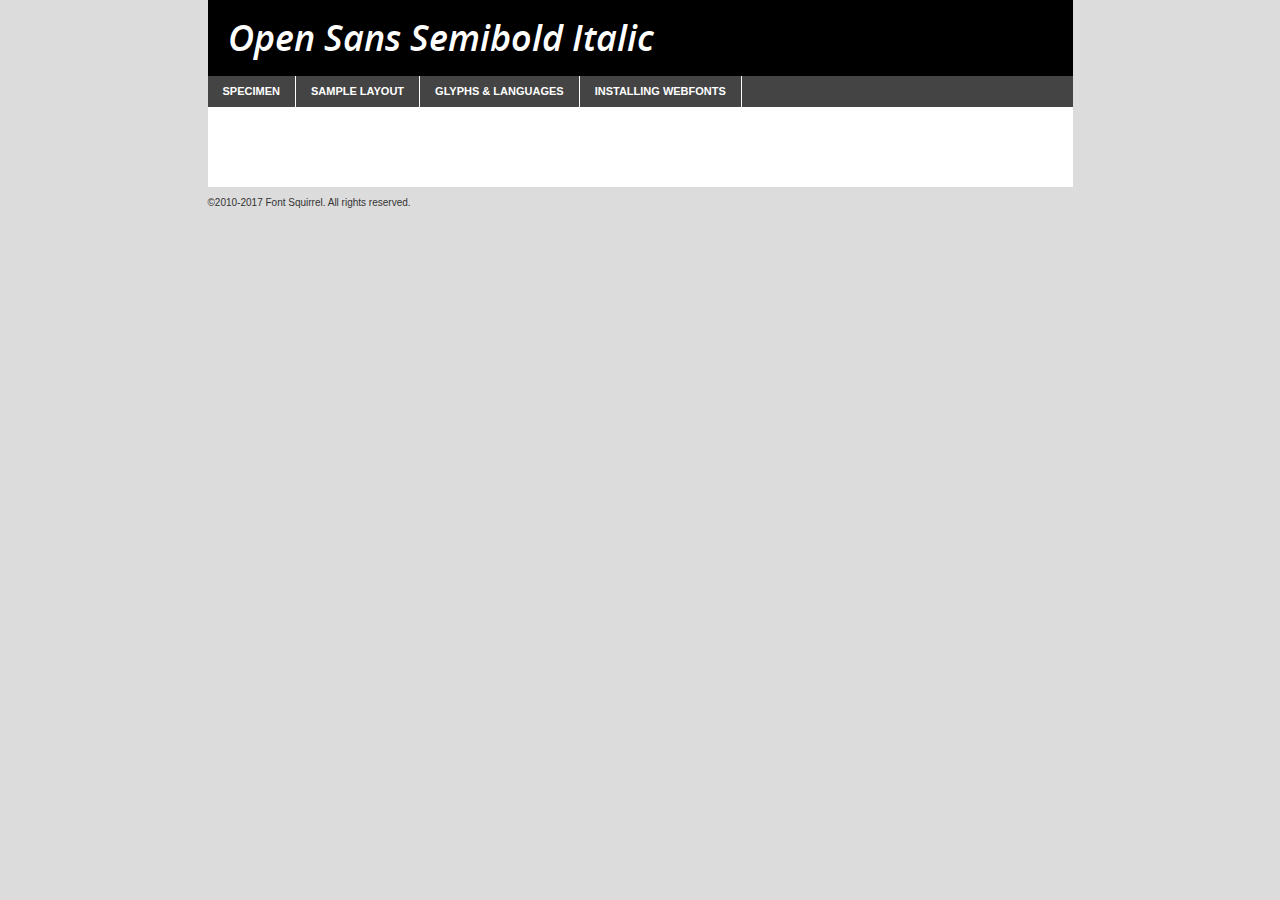
<file: myfonts/opensans-semibolditalic-demo.html>
<!DOCTYPE html PUBLIC "-//W3C//DTD XHTML 1.0 Transitional//EN"
	"http://www.w3.org/TR/xhtml1/DTD/xhtml1-transitional.dtd">

<html xmlns="http://www.w3.org/1999/xhtml" xml:lang="en" lang="en">
<head>
	<meta http-equiv="Content-Type" content="text/html; charset=utf-8" />
	<script src="http://ajax.googleapis.com/ajax/libs/jquery/1.7.2/jquery.min.js" type="text/javascript" charset="utf-8"></script>
	<script type="text/javascript">
	(function($){$.fn.easyTabs=function(option){var param=jQuery.extend({fadeSpeed:"fast",defaultContent:1,activeClass:'active'},option);$(this).each(function(){var thisId="#"+this.id;if(param.defaultContent==''){param.defaultContent=1;}
	if(typeof param.defaultContent=="number")
	{var defaultTab=$(thisId+" .tabs li:eq("+(param.defaultContent-1)+") a").attr('href').substr(1);}else{var defaultTab=param.defaultContent;}
	$(thisId+" .tabs li a").each(function(){var tabToHide=$(this).attr('href').substr(1);$("#"+tabToHide).addClass('easytabs-tab-content');});hideAll();changeContent(defaultTab);function hideAll(){$(thisId+" .easytabs-tab-content").hide();}
	function changeContent(tabId){hideAll();$(thisId+" .tabs li").removeClass(param.activeClass);$(thisId+" .tabs li a[href=#"+tabId+"]").closest('li').addClass(param.activeClass);if(param.fadeSpeed!="none")
	{$(thisId+" #"+tabId).fadeIn(param.fadeSpeed);}else{$(thisId+" #"+tabId).show();}}
	$(thisId+" .tabs li").click(function(){var tabId=$(this).find('a').attr('href').substr(1);changeContent(tabId);return false;});});}})(jQuery);
	</script>
	<link rel="stylesheet" href="specimen_files/specimen_stylesheet.css" type="text/css" charset="utf-8" />
	<link rel="stylesheet" href="stylesheet.css" type="text/css" charset="utf-8" />

	<style type="text/css">
					body{
				font-family: 'open_sanssemibold_italic';
							}
		</style>

	<title>Open Sans Semibold Italic Specimen</title>
	
	
	<script type="text/javascript" charset="utf-8">
		$(document).ready(function() {
			$('#container').easyTabs({defaultContent:1});
		});
	</script>
</head>

<body>
<div id="container">
	<div id="header">
		Open Sans Semibold Italic	</div>
	<ul class="tabs">
		<li><a href="#specimen">Specimen</a></li>
		<li><a href="#layout">Sample Layout</a></li>
				<li><a href="#glyphs">Glyphs &amp; Languages</a></li>
		<li><a href="#installing">Installing Webfonts</a></li>
		
	</ul>
	
	<div id="main_content">

		
			<div id="specimen">
		
				<div class="section">
					<div class="grid12 firstcol">
						<div class="huge">AaBb</div>
					</div>
				</div>
		
				<div class="section">
					<div class="glyph_range">A&#x200B;B&#x200b;C&#x200b;D&#x200b;E&#x200b;F&#x200b;G&#x200b;H&#x200b;I&#x200b;J&#x200b;K&#x200b;L&#x200b;M&#x200b;N&#x200b;O&#x200b;P&#x200b;Q&#x200b;R&#x200b;S&#x200b;T&#x200b;U&#x200b;V&#x200b;W&#x200b;X&#x200b;Y&#x200b;Z&#x200b;a&#x200b;b&#x200b;c&#x200b;d&#x200b;e&#x200b;f&#x200b;g&#x200b;h&#x200b;i&#x200b;j&#x200b;k&#x200b;l&#x200b;m&#x200b;n&#x200b;o&#x200b;p&#x200b;q&#x200b;r&#x200b;s&#x200b;t&#x200b;u&#x200b;v&#x200b;w&#x200b;x&#x200b;y&#x200b;z&#x200b;1&#x200b;2&#x200b;3&#x200b;4&#x200b;5&#x200b;6&#x200b;7&#x200b;8&#x200b;9&#x200b;0&#x200b;&amp;&#x200b;.&#x200b;,&#x200b;?&#x200b;!&#x200b;&#64;&#x200b;(&#x200b;)&#x200b;#&#x200b;$&#x200b;%&#x200b;*&#x200b;+&#x200b;-&#x200b;=&#x200b;:&#x200b;;</div>
				</div>
				<div class="section">
					<div class="grid12 firstcol">
						<table class="sample_table">
							<tr><td>10</td><td class="size10">abcdefghijklmnopqrstuvwxyzABCDEFGHIJKLMNOPQRSTUVWXYZ0123456789abcdefghijklmnopqrstuvwxyzABCDEFGHIJKLMNOPQRSTUVWXYZ0123456789abcdefghijklmnopqrstuvwxyzABCDEFGHIJKLMNOPQRSTUVWXYZ</td></tr>
							<tr><td>11</td><td class="size11">abcdefghijklmnopqrstuvwxyzABCDEFGHIJKLMNOPQRSTUVWXYZ0123456789abcdefghijklmnopqrstuvwxyzABCDEFGHIJKLMNOPQRSTUVWXYZ0123456789abcdefghijklmnopqrstuvwxyzABCDEFGHIJKLMNOPQRSTUVWXYZ</td></tr>
							<tr><td>12</td><td class="size12">abcdefghijklmnopqrstuvwxyzABCDEFGHIJKLMNOPQRSTUVWXYZ0123456789abcdefghijklmnopqrstuvwxyzABCDEFGHIJKLMNOPQRSTUVWXYZ0123456789abcdefghijklmnopqrstuvwxyzABCDEFGHIJKLMNOPQRSTUVWXYZ</td></tr>
							<tr><td>13</td><td class="size13">abcdefghijklmnopqrstuvwxyzABCDEFGHIJKLMNOPQRSTUVWXYZ0123456789abcdefghijklmnopqrstuvwxyzABCDEFGHIJKLMNOPQRSTUVWXYZ0123456789abcdefghijklmnopqrstuvwxyzABCDEFGHIJKLMNOPQRSTUVWXYZ</td></tr>
							<tr><td>14</td><td class="size14">abcdefghijklmnopqrstuvwxyzABCDEFGHIJKLMNOPQRSTUVWXYZ0123456789abcdefghijklmnopqrstuvwxyzABCDEFGHIJKLMNOPQRSTUVWXYZ0123456789abcdefghijklmnopqrstuvwxyzABCDEFGHIJKLMNOPQRSTUVWXYZ</td></tr>
							<tr><td>16</td><td class="size16">abcdefghijklmnopqrstuvwxyzABCDEFGHIJKLMNOPQRSTUVWXYZ0123456789abcdefghijklmnopqrstuvwxyzABCDEFGHIJKLMNOPQRSTUVWXYZ</td></tr>
							<tr><td>18</td><td class="size18">abcdefghijklmnopqrstuvwxyzABCDEFGHIJKLMNOPQRSTUVWXYZ0123456789abcdefghijklmnopqrstuvwxyzABCDEFGHIJKLMNOPQRSTUVWXYZ</td></tr>
							<tr><td>20</td><td class="size20">abcdefghijklmnopqrstuvwxyzABCDEFGHIJKLMNOPQRSTUVWXYZ0123456789abcdefghijklmnopqrstuvwxyzABCDEFGHIJKLMNOPQRSTUVWXYZ</td></tr>
							<tr><td>24</td><td class="size24">abcdefghijklmnopqrstuvwxyzABCDEFGHIJKLMNOPQRSTUVWXYZ0123456789abcdefghijklmnopqrstuvwxyzABCDEFGHIJKLMNOPQRSTUVWXYZ</td></tr>
							<tr><td>30</td><td class="size30">abcdefghijklmnopqrstuvwxyzABCDEFGHIJKLMNOPQRSTUVWXYZ0123456789abcdefghijklmnopqrstuvwxyzABCDEFGHIJKLMNOPQRSTUVWXYZ</td></tr>
							<tr><td>36</td><td class="size36">abcdefghijklmnopqrstuvwxyzABCDEFGHIJKLMNOPQRSTUVWXYZ0123456789abcdefghijklmnopqrstuvwxyzABCDEFGHIJKLMNOPQRSTUVWXYZ</td></tr>
							<tr><td>48</td><td class="size48">abcdefghijklmnopqrstuvwxyzABCDEFGHIJKLMNOPQRSTUVWXYZ0123456789abcdefghijklmnopqrstuvwxyzABCDEFGHIJKLMNOPQRSTUVWXYZ</td></tr>
							<tr><td>60</td><td class="size60">abcdefghijklmnopqrstuvwxyzABCDEFGHIJKLMNOPQRSTUVWXYZ0123456789abcdefghijklmnopqrstuvwxyzABCDEFGHIJKLMNOPQRSTUVWXYZ</td></tr>
							<tr><td>72</td><td class="size72">abcdefghijklmnopqrstuvwxyzABCDEFGHIJKLMNOPQRSTUVWXYZ0123456789abcdefghijklmnopqrstuvwxyzABCDEFGHIJKLMNOPQRSTUVWXYZ</td></tr>
							<tr><td>90</td><td class="size90">abcdefghijklmnopqrstuvwxyzABCDEFGHIJKLMNOPQRSTUVWXYZ0123456789abcdefghijklmnopqrstuvwxyzABCDEFGHIJKLMNOPQRSTUVWXYZ</td></tr>
						</table>
				
					</div>
			
				</div>
		
		
		
								<div class="section" id="bodycomparison">


										<div id="xheight">
				<div class="fontbody">&#x25FC;&#x25FC;&#x25FC;&#x25FC;&#x25FC;&#x25FC;&#x25FC;&#x25FC;&#x25FC;&#x25FC;&#x25FC;&#x25FC;&#x25FC;&#x25FC;&#x25FC;&#x25FC;&#x25FC;&#x25FC;&#x25FC;&#x25FC;&#x25FC;&#x25FC;&#x25FC;&#x25FC;&#x25FC;&#x25FC;&#x25FC;&#x25FC;&#x25FC;&#x25FC;&#x25FC;&#x25FC;&#x25FC;&#x25FC;&#x25FC;&#x25FC;&#x25FC;&#x25FC;&#x25FC;&#x25FC;&#x25FC;&#x25FC;&#x25FC;&#x25FC;&#x25FC;&#x25FC;&#x25FC;&#x25FC;&#x25FC;&#x25FC;&#x25FC;&#x25FC;&#x25FC;&#x25FC;&#x25FC;&#x25FC;&#x25FC;&#x25FC;&#x25FC;&#x25FC;&#x25FC;&#x25FC;&#x25FC;&#x25FC;&#x25FC;&#x25FC;&#x25FC;&#x25FC;&#x25FC;&#x25FC;&#x25FC;&#x25FC;&#x25FC;&#x25FC;&#x25FC;&#x25FC;&#x25FC;&#x25FC;&#x25FC;&#x25FC;&#x25FC;&#x25FC;&#x25FC;&#x25FC;&#x25FC;&#x25FC;&#x25FC;&#x25FC;&#x25FC;&#x25FC;&#x25FC;&#x25FC;&#x25FC;&#x25FC;&#x25FC;&#x25FC;&#x25FC;&#x25FC;&#x25FC;body</div><div class="arialbody">body</div><div class="verdanabody">body</div><div class="georgiabody">body</div></div>
										<div class="fontbody" style="z-index:1">
											body<span>Open Sans Semibold Italic</span>
										</div>
										<div class="arialbody" style="z-index:1">
											body<span>Arial</span>
										</div>
										<div class="verdanabody" style="z-index:1">
											body<span>Verdana</span>
										</div>
										<div class="georgiabody" style="z-index:1">
											body<span>Georgia</span>
										</div>



								</div>
		
		
				<div class="section psample psample_row1" id="">
					
					<div class="grid2 firstcol">
						<p class="size10"><span>10.</span>Aenean lacinia bibendum nulla sed consectetur. Fusce dapibus, tellus ac cursus commodo, tortor mauris condimentum nibh, ut fermentum massa justo sit amet risus. Nullam id dolor id nibh ultricies vehicula ut id elit. Cum sociis natoque penatibus et magnis dis parturient montes, nascetur ridiculus mus. Nulla vitae elit libero, a pharetra augue.</p>
			
					</div>
					<div class="grid3">
						<p class="size11"><span>11.</span>Aenean lacinia bibendum nulla sed consectetur. Fusce dapibus, tellus ac cursus commodo, tortor mauris condimentum nibh, ut fermentum massa justo sit amet risus. Nullam id dolor id nibh ultricies vehicula ut id elit. Cum sociis natoque penatibus et magnis dis parturient montes, nascetur ridiculus mus. Nulla vitae elit libero, a pharetra augue.</p>
			
					</div>
					<div class="grid3">
						<p class="size12"><span>12.</span>Aenean lacinia bibendum nulla sed consectetur. Fusce dapibus, tellus ac cursus commodo, tortor mauris condimentum nibh, ut fermentum massa justo sit amet risus. Nullam id dolor id nibh ultricies vehicula ut id elit. Cum sociis natoque penatibus et magnis dis parturient montes, nascetur ridiculus mus. Nulla vitae elit libero, a pharetra augue.</p>
			
					</div>
					<div class="grid4">
						<p class="size13"><span>13.</span>Aenean lacinia bibendum nulla sed consectetur. Fusce dapibus, tellus ac cursus commodo, tortor mauris condimentum nibh, ut fermentum massa justo sit amet risus. Nullam id dolor id nibh ultricies vehicula ut id elit. Cum sociis natoque penatibus et magnis dis parturient montes, nascetur ridiculus mus. Nulla vitae elit libero, a pharetra augue.</p>
			
					</div>
					<div class="white_blend"></div>
					
				</div>
				<div class="section psample psample_row2" id="">
					<div class="grid3 firstcol">
						<p class="size14"><span>14.</span>Aenean lacinia bibendum nulla sed consectetur. Fusce dapibus, tellus ac cursus commodo, tortor mauris condimentum nibh, ut fermentum massa justo sit amet risus. Nullam id dolor id nibh ultricies vehicula ut id elit. Cum sociis natoque penatibus et magnis dis parturient montes, nascetur ridiculus mus. Nulla vitae elit libero, a pharetra augue.</p>
			
					</div>
					<div class="grid4">
						<p class="size16"><span>16.</span>Aenean lacinia bibendum nulla sed consectetur. Fusce dapibus, tellus ac cursus commodo, tortor mauris condimentum nibh, ut fermentum massa justo sit amet risus. Nullam id dolor id nibh ultricies vehicula ut id elit. Cum sociis natoque penatibus et magnis dis parturient montes, nascetur ridiculus mus. Nulla vitae elit libero, a pharetra augue.</p>
			
					</div>
					<div class="grid5">
						<p class="size18"><span>18.</span>Aenean lacinia bibendum nulla sed consectetur. Fusce dapibus, tellus ac cursus commodo, tortor mauris condimentum nibh, ut fermentum massa justo sit amet risus. Nullam id dolor id nibh ultricies vehicula ut id elit. Cum sociis natoque penatibus et magnis dis parturient montes, nascetur ridiculus mus. Nulla vitae elit libero, a pharetra augue.</p>
			
					</div>

					<div class="white_blend"></div>

				</div>
				
				<div class="section psample psample_row3" id="">
					<div class="grid5 firstcol">
						<p class="size20"><span>20.</span>Aenean lacinia bibendum nulla sed consectetur. Fusce dapibus, tellus ac cursus commodo, tortor mauris condimentum nibh, ut fermentum massa justo sit amet risus. Nullam id dolor id nibh ultricies vehicula ut id elit. Cum sociis natoque penatibus et magnis dis parturient montes, nascetur ridiculus mus. Nulla vitae elit libero, a pharetra augue.</p>
					</div>
					<div class="grid7">
						<p class="size24"><span>24.</span>Aenean lacinia bibendum nulla sed consectetur. Fusce dapibus, tellus ac cursus commodo, tortor mauris condimentum nibh, ut fermentum massa justo sit amet risus. Nullam id dolor id nibh ultricies vehicula ut id elit. Cum sociis natoque penatibus et magnis dis parturient montes, nascetur ridiculus mus. Nulla vitae elit libero, a pharetra augue.</p>
					</div>
					
					<div class="white_blend"></div>
					
				</div>
				
				<div class="section psample psample_row4" id="">
					<div class="grid12 firstcol">
						<p class="size30"><span>30.</span>Aenean lacinia bibendum nulla sed consectetur. Fusce dapibus, tellus ac cursus commodo, tortor mauris condimentum nibh, ut fermentum massa justo sit amet risus. Nullam id dolor id nibh ultricies vehicula ut id elit. Cum sociis natoque penatibus et magnis dis parturient montes, nascetur ridiculus mus. Nulla vitae elit libero, a pharetra augue.</p>
					</div>
					<div class="white_blend"></div>
					
				</div>
				
				
				
				<div class="section psample psample_row1 fullreverse">
					<div class="grid2 firstcol">
						<p class="size10"><span>10.</span>Aenean lacinia bibendum nulla sed consectetur. Fusce dapibus, tellus ac cursus commodo, tortor mauris condimentum nibh, ut fermentum massa justo sit amet risus. Nullam id dolor id nibh ultricies vehicula ut id elit. Cum sociis natoque penatibus et magnis dis parturient montes, nascetur ridiculus mus. Nulla vitae elit libero, a pharetra augue.</p>
			
					</div>
					<div class="grid3">
						<p class="size11"><span>11.</span>Aenean lacinia bibendum nulla sed consectetur. Fusce dapibus, tellus ac cursus commodo, tortor mauris condimentum nibh, ut fermentum massa justo sit amet risus. Nullam id dolor id nibh ultricies vehicula ut id elit. Cum sociis natoque penatibus et magnis dis parturient montes, nascetur ridiculus mus. Nulla vitae elit libero, a pharetra augue.</p>
			
					</div>
					<div class="grid3">
						<p class="size12"><span>12.</span>Aenean lacinia bibendum nulla sed consectetur. Fusce dapibus, tellus ac cursus commodo, tortor mauris condimentum nibh, ut fermentum massa justo sit amet risus. Nullam id dolor id nibh ultricies vehicula ut id elit. Cum sociis natoque penatibus et magnis dis parturient montes, nascetur ridiculus mus. Nulla vitae elit libero, a pharetra augue.</p>
			
					</div>
					<div class="grid4">
						<p class="size13"><span>13.</span>Aenean lacinia bibendum nulla sed consectetur. Fusce dapibus, tellus ac cursus commodo, tortor mauris condimentum nibh, ut fermentum massa justo sit amet risus. Nullam id dolor id nibh ultricies vehicula ut id elit. Cum sociis natoque penatibus et magnis dis parturient montes, nascetur ridiculus mus. Nulla vitae elit libero, a pharetra augue.</p>
			
					</div>
					<div class="black_blend"></div>
					
				</div>
				
				<div class="section psample psample_row2 fullreverse">
					<div class="grid3 firstcol">
						<p class="size14"><span>14.</span>Aenean lacinia bibendum nulla sed consectetur. Fusce dapibus, tellus ac cursus commodo, tortor mauris condimentum nibh, ut fermentum massa justo sit amet risus. Nullam id dolor id nibh ultricies vehicula ut id elit. Cum sociis natoque penatibus et magnis dis parturient montes, nascetur ridiculus mus. Nulla vitae elit libero, a pharetra augue.</p>
			
					</div>
					<div class="grid4">
						<p class="size16"><span>16.</span>Aenean lacinia bibendum nulla sed consectetur. Fusce dapibus, tellus ac cursus commodo, tortor mauris condimentum nibh, ut fermentum massa justo sit amet risus. Nullam id dolor id nibh ultricies vehicula ut id elit. Cum sociis natoque penatibus et magnis dis parturient montes, nascetur ridiculus mus. Nulla vitae elit libero, a pharetra augue.</p>
			
					</div>
					<div class="grid5">
						<p class="size18"><span>18.</span>Aenean lacinia bibendum nulla sed consectetur. Fusce dapibus, tellus ac cursus commodo, tortor mauris condimentum nibh, ut fermentum massa justo sit amet risus. Nullam id dolor id nibh ultricies vehicula ut id elit. Cum sociis natoque penatibus et magnis dis parturient montes, nascetur ridiculus mus. Nulla vitae elit libero, a pharetra augue.</p>
			
					</div>
					<div class="black_blend"></div>

				</div>
				
				<div class="section psample fullreverse psample_row3" id="">
					<div class="grid5 firstcol">
						<p class="size20"><span>20.</span>Aenean lacinia bibendum nulla sed consectetur. Fusce dapibus, tellus ac cursus commodo, tortor mauris condimentum nibh, ut fermentum massa justo sit amet risus. Nullam id dolor id nibh ultricies vehicula ut id elit. Cum sociis natoque penatibus et magnis dis parturient montes, nascetur ridiculus mus. Nulla vitae elit libero, a pharetra augue.</p>
					</div>
					<div class="grid7">
						<p class="size24"><span>24.</span>Aenean lacinia bibendum nulla sed consectetur. Fusce dapibus, tellus ac cursus commodo, tortor mauris condimentum nibh, ut fermentum massa justo sit amet risus. Nullam id dolor id nibh ultricies vehicula ut id elit. Cum sociis natoque penatibus et magnis dis parturient montes, nascetur ridiculus mus. Nulla vitae elit libero, a pharetra augue.</p>
					</div>
					
					<div class="black_blend"></div>
					
				</div>
				
				<div class="section psample fullreverse psample_row4" id="" style="border-bottom: 20px #000 solid;">
					<div class="grid12 firstcol">
						<p class="size30"><span>30.</span>Aenean lacinia bibendum nulla sed consectetur. Fusce dapibus, tellus ac cursus commodo, tortor mauris condimentum nibh, ut fermentum massa justo sit amet risus. Nullam id dolor id nibh ultricies vehicula ut id elit. Cum sociis natoque penatibus et magnis dis parturient montes, nascetur ridiculus mus. Nulla vitae elit libero, a pharetra augue.</p>
					</div>
					<div class="black_blend"></div>
					
				</div>
				
				
				
				
			</div>
			
			<div id="layout">
				
				<div class="section">
					
					<div class="grid12 firstcol">
						<h1>Lorem Ipsum Dolor</h1>
						<h2>Etiam porta sem malesuada magna mollis euismod</h2>
						
						<p class="byline">By <a href="#link">Aenean Lacinia</a></p>
					</div>
				</div>
				<div class="section">
					<div class="grid8 firstcol">
						<p class="large">Donec sed odio dui. Morbi leo risus, porta ac consectetur ac, vestibulum at eros. Fusce dapibus, tellus ac cursus commodo, tortor mauris condimentum nibh, ut fermentum massa justo sit amet risus. </p>

						
						<h3>Pellentesque ornare sem</h3>

						<p>Maecenas sed diam eget risus varius blandit sit amet non magna. Maecenas faucibus mollis interdum. Donec ullamcorper nulla non metus auctor fringilla. Nullam id dolor id nibh ultricies vehicula ut id elit. Nullam id dolor id nibh ultricies vehicula ut id elit. </p>

						<p>Aenean eu leo quam. Pellentesque ornare sem lacinia quam venenatis vestibulum. Lorem ipsum dolor sit amet, consectetur adipiscing elit. Cum sociis natoque penatibus et magnis dis parturient montes, nascetur ridiculus mus. </p>

						<p>Nulla vitae elit libero, a pharetra augue. Praesent commodo cursus magna, vel scelerisque nisl consectetur et. Aenean lacinia bibendum nulla sed consectetur. </p>

						<p>Nullam quis risus eget urna mollis ornare vel eu leo. Nullam quis risus eget urna mollis ornare vel eu leo. Maecenas sed diam eget risus varius blandit sit amet non magna. Donec ullamcorper nulla non metus auctor fringilla. </p>

						<h3>Cras mattis consectetur</h3>

						<p>Aenean eu leo quam. Pellentesque ornare sem lacinia quam venenatis vestibulum. Aenean lacinia bibendum nulla sed consectetur. Integer posuere erat a ante venenatis dapibus posuere velit aliquet. Cras mattis consectetur purus sit amet fermentum. </p>

						<p>Nullam id dolor id nibh ultricies vehicula ut id elit. Nullam quis risus eget urna mollis ornare vel eu leo. Cras mattis consectetur purus sit amet fermentum.</p>
					</div>
					
					<div class="grid4 sidebar">
						
						<div class="box reverse">
							<p class="last">Nullam quis risus eget urna mollis ornare vel eu leo. Donec ullamcorper nulla non metus auctor fringilla. Cras mattis consectetur purus sit amet fermentum. Sed posuere consectetur est at lobortis. Lorem ipsum dolor sit amet, consectetur adipiscing elit. </p>
						</div>
						
						<p class="caption">Maecenas sed diam eget risus varius.</p>

						<p>Vestibulum id ligula porta felis euismod semper. Integer posuere erat a ante venenatis dapibus posuere velit aliquet. Vestibulum id ligula porta felis euismod semper. Sed posuere consectetur est at lobortis. Maecenas sed diam eget risus varius blandit sit amet non magna. Fusce dapibus, tellus ac cursus commodo, tortor mauris condimentum nibh, ut fermentum massa justo sit amet risus. </p>

					

						<p>Duis mollis, est non commodo luctus, nisi erat porttitor ligula, eget lacinia odio sem nec elit. Aenean lacinia bibendum nulla sed consectetur. Vivamus sagittis lacus vel augue laoreet rutrum faucibus dolor auctor. Aenean lacinia bibendum nulla sed consectetur. Nullam quis risus eget urna mollis ornare vel eu leo. </p>

						<p>Praesent commodo cursus magna, vel scelerisque nisl consectetur et. Donec ullamcorper nulla non metus auctor fringilla. Maecenas faucibus mollis interdum. Fusce dapibus, tellus ac cursus commodo, tortor mauris condimentum nibh, ut fermentum massa justo sit amet risus. </p>

					</div>
				</div>
				
			</div>


			



		<div id="glyphs">
			<div class="section">
				<div class="grid12 firstcol">
			
				<h1>Language Support</h1>
				<p>The subset of Open Sans Semibold Italic in this kit supports the following languages:<br />
			
					Albanian, Basque, Breton, Chamorro, Danish, Dutch, English, Faroese, Finnish, French, Frisian, Galician, German, Icelandic, Italian, Malagasy, Norwegian, Portuguese, Spanish, Alsatian, Aragonese, Arapaho, Arrernte, Asturian, Aymara, Bislama, Cebuano, Corsican, Fijian, French_creole, Genoese, Gilbertese, Greenlandic, Haitian_creole, Hiligaynon, Hmong, Hopi, Ibanag, Iloko_ilokano, Indonesian, Interglossa_glosa, Interlingua, Irish_gaelic, Jerriais, Lojban, Lombard, Luxembourgeois, Manx, Mohawk, Norfolk_pitcairnese, Occitan, Oromo, Pangasinan, Papiamento, Piedmontese, Potawatomi, Rhaeto-romance, Romansh, Rotokas, Sami_lule, Samoan, Sardinian, Scots_gaelic, Seychelles_creole, Shona, Sicilian, Somali, Southern_ndebele, Swahili, Swati_swazi, Tagalog_filipino_pilipino, Tetum, Tok_pisin, Uyghur_latinized, Volapuk, Walloon, Warlpiri, Xhosa, Yapese, Zulu, Latinbasic, Ubasic, Demo				</p>
				<h1>Glyph Chart</h1>
				<p>The subset of Open Sans Semibold Italic in this kit includes all the glyphs listed below. Unicode entities are included above each glyph to help you insert individual characters into your layout.</p>
				<div id="glyph_chart">
			
																				 <div><p>&amp;#13;</p>&#13;</div>
																				 <div><p>&amp;#32;</p>&#32;</div>
																				 <div><p>&amp;#33;</p>&#33;</div>
																				 <div><p>&amp;#34;</p>&#34;</div>
																				 <div><p>&amp;#35;</p>&#35;</div>
																				 <div><p>&amp;#36;</p>&#36;</div>
																				 <div><p>&amp;#37;</p>&#37;</div>
																				 <div><p>&amp;#38;</p>&#38;</div>
																				 <div><p>&amp;#39;</p>&#39;</div>
																				 <div><p>&amp;#40;</p>&#40;</div>
																				 <div><p>&amp;#41;</p>&#41;</div>
																				 <div><p>&amp;#42;</p>&#42;</div>
																				 <div><p>&amp;#43;</p>&#43;</div>
																				 <div><p>&amp;#44;</p>&#44;</div>
																				 <div><p>&amp;#45;</p>&#45;</div>
																				 <div><p>&amp;#46;</p>&#46;</div>
																				 <div><p>&amp;#47;</p>&#47;</div>
																				 <div><p>&amp;#48;</p>&#48;</div>
																				 <div><p>&amp;#49;</p>&#49;</div>
																				 <div><p>&amp;#50;</p>&#50;</div>
																				 <div><p>&amp;#51;</p>&#51;</div>
																				 <div><p>&amp;#52;</p>&#52;</div>
																				 <div><p>&amp;#53;</p>&#53;</div>
																				 <div><p>&amp;#54;</p>&#54;</div>
																				 <div><p>&amp;#55;</p>&#55;</div>
																				 <div><p>&amp;#56;</p>&#56;</div>
																				 <div><p>&amp;#57;</p>&#57;</div>
																				 <div><p>&amp;#58;</p>&#58;</div>
																				 <div><p>&amp;#59;</p>&#59;</div>
																				 <div><p>&amp;#60;</p>&#60;</div>
																				 <div><p>&amp;#61;</p>&#61;</div>
																				 <div><p>&amp;#62;</p>&#62;</div>
																				 <div><p>&amp;#63;</p>&#63;</div>
																				 <div><p>&amp;#64;</p>&#64;</div>
																				 <div><p>&amp;#65;</p>&#65;</div>
																				 <div><p>&amp;#66;</p>&#66;</div>
																				 <div><p>&amp;#67;</p>&#67;</div>
																				 <div><p>&amp;#68;</p>&#68;</div>
																				 <div><p>&amp;#69;</p>&#69;</div>
																				 <div><p>&amp;#70;</p>&#70;</div>
																				 <div><p>&amp;#71;</p>&#71;</div>
																				 <div><p>&amp;#72;</p>&#72;</div>
																				 <div><p>&amp;#73;</p>&#73;</div>
																				 <div><p>&amp;#74;</p>&#74;</div>
																				 <div><p>&amp;#75;</p>&#75;</div>
																				 <div><p>&amp;#76;</p>&#76;</div>
																				 <div><p>&amp;#77;</p>&#77;</div>
																				 <div><p>&amp;#78;</p>&#78;</div>
																				 <div><p>&amp;#79;</p>&#79;</div>
																				 <div><p>&amp;#80;</p>&#80;</div>
																				 <div><p>&amp;#81;</p>&#81;</div>
																				 <div><p>&amp;#82;</p>&#82;</div>
																				 <div><p>&amp;#83;</p>&#83;</div>
																				 <div><p>&amp;#84;</p>&#84;</div>
																				 <div><p>&amp;#85;</p>&#85;</div>
																				 <div><p>&amp;#86;</p>&#86;</div>
																				 <div><p>&amp;#87;</p>&#87;</div>
																				 <div><p>&amp;#88;</p>&#88;</div>
																				 <div><p>&amp;#89;</p>&#89;</div>
																				 <div><p>&amp;#90;</p>&#90;</div>
																				 <div><p>&amp;#91;</p>&#91;</div>
																				 <div><p>&amp;#92;</p>&#92;</div>
																				 <div><p>&amp;#93;</p>&#93;</div>
																				 <div><p>&amp;#94;</p>&#94;</div>
																				 <div><p>&amp;#95;</p>&#95;</div>
																				 <div><p>&amp;#96;</p>&#96;</div>
																				 <div><p>&amp;#97;</p>&#97;</div>
																				 <div><p>&amp;#98;</p>&#98;</div>
																				 <div><p>&amp;#99;</p>&#99;</div>
																				 <div><p>&amp;#100;</p>&#100;</div>
																				 <div><p>&amp;#101;</p>&#101;</div>
																				 <div><p>&amp;#102;</p>&#102;</div>
																				 <div><p>&amp;#103;</p>&#103;</div>
																				 <div><p>&amp;#104;</p>&#104;</div>
																				 <div><p>&amp;#105;</p>&#105;</div>
																				 <div><p>&amp;#106;</p>&#106;</div>
																				 <div><p>&amp;#107;</p>&#107;</div>
																				 <div><p>&amp;#108;</p>&#108;</div>
																				 <div><p>&amp;#109;</p>&#109;</div>
																				 <div><p>&amp;#110;</p>&#110;</div>
																				 <div><p>&amp;#111;</p>&#111;</div>
																				 <div><p>&amp;#112;</p>&#112;</div>
																				 <div><p>&amp;#113;</p>&#113;</div>
																				 <div><p>&amp;#114;</p>&#114;</div>
																				 <div><p>&amp;#115;</p>&#115;</div>
																				 <div><p>&amp;#116;</p>&#116;</div>
																				 <div><p>&amp;#117;</p>&#117;</div>
																				 <div><p>&amp;#118;</p>&#118;</div>
																				 <div><p>&amp;#119;</p>&#119;</div>
																				 <div><p>&amp;#120;</p>&#120;</div>
																				 <div><p>&amp;#121;</p>&#121;</div>
																				 <div><p>&amp;#122;</p>&#122;</div>
																				 <div><p>&amp;#123;</p>&#123;</div>
																				 <div><p>&amp;#124;</p>&#124;</div>
																				 <div><p>&amp;#125;</p>&#125;</div>
																				 <div><p>&amp;#126;</p>&#126;</div>
																				 <div><p>&amp;#160;</p>&#160;</div>
																				 <div><p>&amp;#161;</p>&#161;</div>
																				 <div><p>&amp;#162;</p>&#162;</div>
																				 <div><p>&amp;#163;</p>&#163;</div>
																				 <div><p>&amp;#164;</p>&#164;</div>
																				 <div><p>&amp;#165;</p>&#165;</div>
																				 <div><p>&amp;#166;</p>&#166;</div>
																				 <div><p>&amp;#167;</p>&#167;</div>
																				 <div><p>&amp;#168;</p>&#168;</div>
																				 <div><p>&amp;#169;</p>&#169;</div>
																				 <div><p>&amp;#170;</p>&#170;</div>
																				 <div><p>&amp;#171;</p>&#171;</div>
																				 <div><p>&amp;#172;</p>&#172;</div>
																				 <div><p>&amp;#173;</p>&#173;</div>
																				 <div><p>&amp;#174;</p>&#174;</div>
																				 <div><p>&amp;#175;</p>&#175;</div>
																				 <div><p>&amp;#176;</p>&#176;</div>
																				 <div><p>&amp;#177;</p>&#177;</div>
																				 <div><p>&amp;#178;</p>&#178;</div>
																				 <div><p>&amp;#179;</p>&#179;</div>
																				 <div><p>&amp;#180;</p>&#180;</div>
																				 <div><p>&amp;#181;</p>&#181;</div>
																				 <div><p>&amp;#182;</p>&#182;</div>
																				 <div><p>&amp;#183;</p>&#183;</div>
																				 <div><p>&amp;#184;</p>&#184;</div>
																				 <div><p>&amp;#185;</p>&#185;</div>
																				 <div><p>&amp;#186;</p>&#186;</div>
																				 <div><p>&amp;#187;</p>&#187;</div>
																				 <div><p>&amp;#188;</p>&#188;</div>
																				 <div><p>&amp;#189;</p>&#189;</div>
																				 <div><p>&amp;#190;</p>&#190;</div>
																				 <div><p>&amp;#191;</p>&#191;</div>
																				 <div><p>&amp;#192;</p>&#192;</div>
																				 <div><p>&amp;#193;</p>&#193;</div>
																				 <div><p>&amp;#194;</p>&#194;</div>
																				 <div><p>&amp;#195;</p>&#195;</div>
																				 <div><p>&amp;#196;</p>&#196;</div>
																				 <div><p>&amp;#197;</p>&#197;</div>
																				 <div><p>&amp;#198;</p>&#198;</div>
																				 <div><p>&amp;#199;</p>&#199;</div>
																				 <div><p>&amp;#200;</p>&#200;</div>
																				 <div><p>&amp;#201;</p>&#201;</div>
																				 <div><p>&amp;#202;</p>&#202;</div>
																				 <div><p>&amp;#203;</p>&#203;</div>
																				 <div><p>&amp;#204;</p>&#204;</div>
																				 <div><p>&amp;#205;</p>&#205;</div>
																				 <div><p>&amp;#206;</p>&#206;</div>
																				 <div><p>&amp;#207;</p>&#207;</div>
																				 <div><p>&amp;#208;</p>&#208;</div>
																				 <div><p>&amp;#209;</p>&#209;</div>
																				 <div><p>&amp;#210;</p>&#210;</div>
																				 <div><p>&amp;#211;</p>&#211;</div>
																				 <div><p>&amp;#212;</p>&#212;</div>
																				 <div><p>&amp;#213;</p>&#213;</div>
																				 <div><p>&amp;#214;</p>&#214;</div>
																				 <div><p>&amp;#215;</p>&#215;</div>
																				 <div><p>&amp;#216;</p>&#216;</div>
																				 <div><p>&amp;#217;</p>&#217;</div>
																				 <div><p>&amp;#218;</p>&#218;</div>
																				 <div><p>&amp;#219;</p>&#219;</div>
																				 <div><p>&amp;#220;</p>&#220;</div>
																				 <div><p>&amp;#221;</p>&#221;</div>
																				 <div><p>&amp;#222;</p>&#222;</div>
																				 <div><p>&amp;#223;</p>&#223;</div>
																				 <div><p>&amp;#224;</p>&#224;</div>
																				 <div><p>&amp;#225;</p>&#225;</div>
																				 <div><p>&amp;#226;</p>&#226;</div>
																				 <div><p>&amp;#227;</p>&#227;</div>
																				 <div><p>&amp;#228;</p>&#228;</div>
																				 <div><p>&amp;#229;</p>&#229;</div>
																				 <div><p>&amp;#230;</p>&#230;</div>
																				 <div><p>&amp;#231;</p>&#231;</div>
																				 <div><p>&amp;#232;</p>&#232;</div>
																				 <div><p>&amp;#233;</p>&#233;</div>
																				 <div><p>&amp;#234;</p>&#234;</div>
																				 <div><p>&amp;#235;</p>&#235;</div>
																				 <div><p>&amp;#236;</p>&#236;</div>
																				 <div><p>&amp;#237;</p>&#237;</div>
																				 <div><p>&amp;#238;</p>&#238;</div>
																				 <div><p>&amp;#239;</p>&#239;</div>
																				 <div><p>&amp;#240;</p>&#240;</div>
																				 <div><p>&amp;#241;</p>&#241;</div>
																				 <div><p>&amp;#242;</p>&#242;</div>
																				 <div><p>&amp;#243;</p>&#243;</div>
																				 <div><p>&amp;#244;</p>&#244;</div>
																				 <div><p>&amp;#245;</p>&#245;</div>
																				 <div><p>&amp;#246;</p>&#246;</div>
																				 <div><p>&amp;#247;</p>&#247;</div>
																				 <div><p>&amp;#248;</p>&#248;</div>
																				 <div><p>&amp;#249;</p>&#249;</div>
																				 <div><p>&amp;#250;</p>&#250;</div>
																				 <div><p>&amp;#251;</p>&#251;</div>
																				 <div><p>&amp;#252;</p>&#252;</div>
																				 <div><p>&amp;#253;</p>&#253;</div>
																				 <div><p>&amp;#254;</p>&#254;</div>
																				 <div><p>&amp;#255;</p>&#255;</div>
																				 <div><p>&amp;#338;</p>&#338;</div>
																				 <div><p>&amp;#339;</p>&#339;</div>
																				 <div><p>&amp;#376;</p>&#376;</div>
																				 <div><p>&amp;#710;</p>&#710;</div>
																				 <div><p>&amp;#732;</p>&#732;</div>
																				 <div><p>&amp;#8192;</p>&#8192;</div>
																				 <div><p>&amp;#8193;</p>&#8193;</div>
																				 <div><p>&amp;#8194;</p>&#8194;</div>
																				 <div><p>&amp;#8195;</p>&#8195;</div>
																				 <div><p>&amp;#8196;</p>&#8196;</div>
																				 <div><p>&amp;#8197;</p>&#8197;</div>
																				 <div><p>&amp;#8198;</p>&#8198;</div>
																				 <div><p>&amp;#8199;</p>&#8199;</div>
																				 <div><p>&amp;#8200;</p>&#8200;</div>
																				 <div><p>&amp;#8201;</p>&#8201;</div>
																				 <div><p>&amp;#8202;</p>&#8202;</div>
																				 <div><p>&amp;#8208;</p>&#8208;</div>
																				 <div><p>&amp;#8209;</p>&#8209;</div>
																				 <div><p>&amp;#8210;</p>&#8210;</div>
																				 <div><p>&amp;#8211;</p>&#8211;</div>
																				 <div><p>&amp;#8212;</p>&#8212;</div>
																				 <div><p>&amp;#8216;</p>&#8216;</div>
																				 <div><p>&amp;#8217;</p>&#8217;</div>
																				 <div><p>&amp;#8218;</p>&#8218;</div>
																				 <div><p>&amp;#8220;</p>&#8220;</div>
																				 <div><p>&amp;#8221;</p>&#8221;</div>
																				 <div><p>&amp;#8222;</p>&#8222;</div>
																				 <div><p>&amp;#8226;</p>&#8226;</div>
																				 <div><p>&amp;#8230;</p>&#8230;</div>
																				 <div><p>&amp;#8239;</p>&#8239;</div>
																				 <div><p>&amp;#8249;</p>&#8249;</div>
																				 <div><p>&amp;#8250;</p>&#8250;</div>
																				 <div><p>&amp;#8287;</p>&#8287;</div>
																				 <div><p>&amp;#8364;</p>&#8364;</div>
																				 <div><p>&amp;#8482;</p>&#8482;</div>
																				 <div><p>&amp;#9724;</p>&#9724;</div>
																				 <div><p>&amp;#64257;</p>&#64257;</div>
																				 <div><p>&amp;#64258;</p>&#64258;</div>
																				 <div><p>&amp;#64259;</p>&#64259;</div>
																				 <div><p>&amp;#64260;</p>&#64260;</div>
																																						</div>	
				</div>
		
		
			</div>
		</div>
		
		
		<div id="specs">
			
		</div>
	
		<div id="installing">
			<div class="section">
				<div class="grid7 firstcol">
					<h1>Installing Webfonts</h1>
					
					<p>Webfonts are supported by all major browser platforms but not all in the same way. There are currently four different font formats that must be included in order to target all browsers. This includes TTF, WOFF, EOT and SVG.</p>
					
					<h2>1. Upload your webfonts</h2>
					<p>You must upload your webfont kit to your website. They should be in or near the same directory as your CSS files.</p>
					
					<h2>2. Include the webfont stylesheet</h2>
					<p>A special CSS @font-face declaration helps the various browsers select the appropriate font it needs without causing you a bunch of headaches. Learn more about this syntax by reading the <a href="https://www.fontspring.com/blog/further-hardening-of-the-bulletproof-syntax">Fontspring blog post</a> about it. The code for it is as follows:</p>


<code>
@font-face{ 
	font-family: 'MyWebFont';
	src: url('WebFont.eot');
	src: url('WebFont.eot?#iefix') format('embedded-opentype'),
	     url('WebFont.woff') format('woff'),
	     url('WebFont.ttf') format('truetype'),
	     url('WebFont.svg#webfont') format('svg');
}
</code>

	<p>We've already gone ahead and generated the code for you. All you have to do is link to the stylesheet in your HTML, like this:</p>
	<code>&lt;link rel=&quot;stylesheet&quot; href=&quot;stylesheet.css&quot; type=&quot;text/css&quot; charset=&quot;utf-8&quot; /&gt;</code>

					<h2>3. Modify your own stylesheet</h2>
					<p>To take advantage of your new fonts, you must tell your stylesheet to use them. Look at the original @font-face declaration above and find the property called "font-family." The name linked there will be what you use to reference the font. Prepend that webfont name to the font stack in the "font-family" property, inside the selector you want to change. For example:</p>
<code>p { font-family: 'WebFont', Arial, sans-serif; }</code>

<h2>4. Test</h2>
<p>Getting webfonts to work cross-browser <em>can</em> be tricky. Use the information in the sidebar to help you if you find that fonts aren't loading in a particular browser.</p>
				</div>
				
				<div class="grid5 sidebar">
					<div class="box">
						<h2>Troubleshooting<br />Font-Face Problems</h2>
						<p>Having trouble getting your webfonts to load in your new website? Here are some tips to sort out what might be the problem.</p>

						<h3>Fonts not showing in any browser</h3>

						<p>This sounds like you need to work on the plumbing. You either did not upload the fonts to the correct directory, or you did not link the fonts properly in the CSS. If you've confirmed that all this is correct and you still have a problem, take a look at your .htaccess file and see if requests are getting intercepted.</p>

						<h3>Fonts not loading in iPhone or iPad</h3>

						<p>The most common problem here is that you are serving the fonts from an IIS server. IIS refuses to serve files that have unknown MIME types. If that is the case, you must set the MIME type for SVG to "image/svg+xml" in the server settings. Follow these instructions from Microsoft if you need help.</p>

						<h3>Fonts not loading in Firefox</h3>

						<p>The primary reason for this failure? You are still using a version Firefox older than 3.5. So upgrade already! If that isn't it, then you are very likely serving fonts from a different domain. Firefox requires that all font assets be served from the same domain. Lastly it is possible that you need to add WOFF to your list of MIME types (if you are serving via IIS.)</p>

						<h3>Fonts not loading in IE</h3>

						<p>Are you looking at Internet Explorer on an actual Windows machine or are you cheating by using a service like Adobe BrowserLab? Many of these screenshot services do not render @font-face for IE. Best to test it on a real machine.</p>

						<h3>Fonts not loading in IE9</h3>

						<p>IE9, like Firefox, requires that fonts be served from the same domain as the website. Make sure that is the case.</p>
					</div>
				</div>
			</div>
			
		</div>
	
	</div>
	<div id="footer">
		<p>&copy;2010-2017 Font Squirrel. All rights reserved.</p>
	</div>
</div>
</body>
</html>
</file>
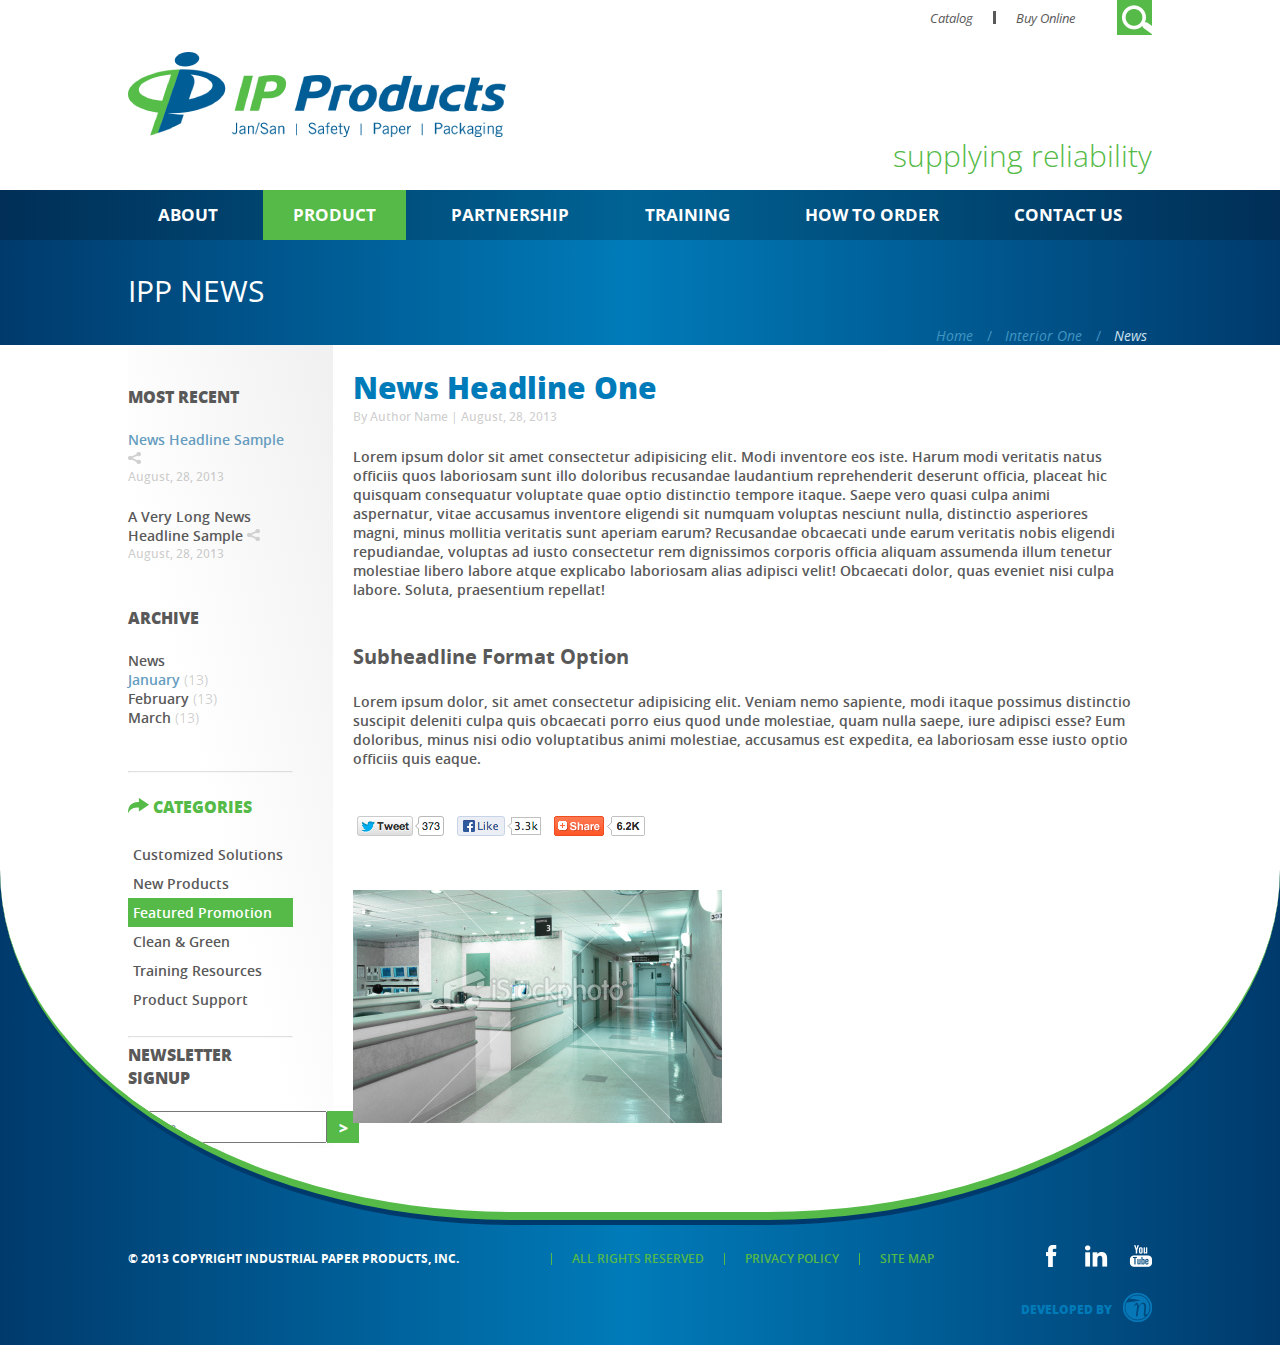
<file: pages/ippnews.html>
<!DOCTYPE html>
<html lang="en">

<head>
    <meta charset="UTF-8">
    <meta name="viewport" content="width=device-width, initial-scale=1.0">
    <meta http-equiv="X-UA-Compatible" content="ie=edge">
    <link rel="stylesheet" href="../style.css">
    <link href="https://fonts.googleapis.com/css?family=Open+Sans&display=swap" rel="stylesheet">
    <link rel="stylesheet" href="..//myfonts/stylesheet.css">
    <title>IPP-Web-Home</title>
</head>

<body>
    <div class="header">
        <div class="mobnav">
            <div id="menu"><a href="#"><img src="../images/ICONS/Menu Icon.png" alt=""></a></div>
            <input type="text" placeholder="Search" id="search" name="search">
            <div id="button"><a href="#"><img src="../images/ICONS/icon.png" alt=""></a></div>
        </div>
        <div class="container">
            <div class="header-container">

                <div id="LeftH">

                    <div id="logo">
                        <a href="../index.html"><img class="imgg" src="../images/Vector Smart Object-pdf (1).jpg"
                                alt=""></a>
                    </div>
                </div>
                <div id="rightH">
                    <div id="upperH-holder">

                        <div id="upperH">
                            <ul id="search">
                                <a href="#">
                                    <li id="a">Catalog</li>
                                </a>
                                <a href="#">
                                    <li>Buy Online</li>
                                </a>
                            </ul>
                            <a href="#">
                                <div id="search-icon">

                                </div>
                            </a>
                        </div>
                    </div>
                    <div id="lowerH">
                        <p>supplying reliability</p>
                    </div>
                </div>
            </div>
        </div>
    </div>
    <div class="upperbody">
        <div class="Main-Nav">
            <ul class="container">
                <a href="#">
                    <li>ABOUT</li>
                </a>
                <a href="#">
                    <li class="current">PRODUCT</li>
                </a>
                <a href="#">
                    <li>PARTNERSHIP</li>
                </a>
                <a href="#">
                    <li>TRAINING</li>
                </a>
                <a href="#">
                    <li>HOW TO ORDER</li>
                </a>
                <a href="#">
                    <li>CONTACT US</li>
                </a>
            </ul>
        </div>
    </div>
    <div class="title">
        <div class="container">
            <div id="titleside">
                <p>IPP NEWS</p>
            </div>
            <div id="path">
                <ul>
                    <a href="#">
                        <li>Home <span>/</span></li>
                    </a>
                    <a href="">
                        <li>Interior One <span>/</span></li>
                    </a>
                    <a href="">
                        <li id="currently">News</li>
                    </a>
                </ul>
            </div>
        </div>
    </div>
    <div class="backgroundpart">

        <div class="lowerbodypart">
            <div class="lowwrap container">
                <div id="side">
                    <div id="one">
                        <h4>MOST RECENT</h4>
                        <br>
                        <a href="">
                            <p id="blue">News Headline Sample <span><img src="../images/ICONS/Share copy 2.png"
                                        alt=""></span></p>
                        </a>
                        <p class="BB">August, 28, 2013</p>
                        <br>
                        <a href="">
                            <p>A Very Long News Headline Sample <span><img src="../images/ICONS/Share copy 2.png"
                                        alt=""></span></p>
                        </a>
                        <p class="BB">August, 28, 2013</p>
                        <br>
                        <br>
                        <h4>ARCHIVE</h4>
                        <br>
                        <p>News</p>
                        <a href="">
                            <p id="blue">January <span id="light">(13)</span></p>
                        </a>
                        <a href="">
                            <p>February <span id="light">(13)</span></p>
                        </a>
                        <a href="">
                            <p>March <span id="light">(13)</span></p>
                        </a>
                    </div>
                    <br>
                    <br>
                    <hr>
                    <br>

                    <div id="two">
                        <h4 id="green"><span><img src="../images/ICONS/Arrow.png" alt=""></span> CATEGORIES</h4>
                        <br>
                        <ul>
                            <a href="">
                                <li>Customized Solutions</li>
                            </a>
                            <a href="">
                                <li>New Products</li>
                            </a>
                            <a href="">
                                <li class="current">Featured Promotion</li>
                            </a>
                            <a href="">
                                <li>Clean & Green</li>
                            </a>
                            <a href="">
                                <li>Training Resources</li>
                            </a>
                            <a href="">
                                <li>Product Support</li>
                            </a>
                        </ul>
                    </div>
                    <br>

                    <hr>


                    <div id="three">
                        <h4>NEWSLETTER SIGNUP</h4>
                        <br>
                        <p class="mob">Lorem ipsum dolor, sit amet consectetur adipisicing elit. Deserunt, modi quaerat
                            eum repellat sunt beatae?</p>
                        <div id="form">

                            <input type="text" placeholder="Name">
                            <a href="#">
                                <div id="button">></div>
                            </a>
                        </div>
                    </div>
                </div>
                <div id="main">
                    <h2 class="noneed">News Headline One</h2>
                    <h2 class="mob">Sample of a Very Long News Headline</h2>
                    <p class="BB">By Author Name | August, 28, 2013</p>
                    <br>
                    <p>Lorem ipsum dolor sit amet consectetur adipisicing elit. Modi inventore eos iste. Harum modi
                        veritatis natus officiis quos laboriosam sunt illo doloribus recusandae laudantium reprehenderit
                        deserunt officia, placeat hic quisquam consequatur voluptate quae optio distinctio tempore
                        itaque. Saepe vero quasi culpa animi aspernatur, vitae accusamus inventore eligendi sit numquam
                        voluptas nesciunt nulla, distinctio asperiores magni, minus mollitia veritatis sunt aperiam
                        earum? Recusandae obcaecati unde earum veritatis nobis eligendi repudiandae, voluptas ad iusto
                        consectetur rem dignissimos corporis officia aliquam assumenda illum tenetur molestiae libero
                        labore atque explicabo laboriosam alias adipisci velit! Obcaecati dolor, quas eveniet nisi culpa
                        labore. Soluta, praesentium repellat!</p>
                    <br class="noneed">
                    <br class="noneed">
                    <h4 class="noneed">Subheadline Format Option</h4>
                    <br class="noneed">
                    <p class="noneed">Lorem ipsum dolor, sit amet consectetur adipisicing elit. Veniam nemo sapiente,
                        modi itaque
                        possimus distinctio suscipit deleniti culpa quis obcaecati porro eius quod unde molestiae, quam
                        nulla saepe, iure adipisci esse? Eum doloribus, minus nisi odio voluptatibus animi molestiae,
                        accusamus est expedita, ea laboriosam esse iusto optio officiis quis eaque.</p>
                    <br>
                    <br>
                    <div id="social">
                        <a href=""><img src="../images/ICONS/Social buttons_over copy.png" alt=""></a>
                    </div>
                    <br>
                    <br>
                    <div class="pics">
                        <a href=""><img src="../images/Layer 74.png" alt=""></a>
                    </div>
                </div>
            </div>
        </div>


        <div id="footerz">
            <div class="footerwrapper container">

                <p>&copy; 2013 COPYRIGHT INDUSTRIAL PAPER PRODUCTS, INC.</p>
                <ul>
                    <a href="">
                        <li>ALL RIGHTS RESERVED</li>
                    </a>
                    <a href="">
                        <li>PRIVACY POLICY</li>
                    </a>
                    <a href="">
                        <li>SITE MAP </li>
                    </a>
                </ul>
                <div class="image">

                    <a href=""><img src="../images/Social Icons.png" alt=""></a>
                </div>
            </div>
            <div class="developer container">
                <p>DEVELOPED BY <span><img src="../images/ICONS/nsmc_logo_white copy.png" alt=""></span></p>
            </div>
        </div>
    </div>

</body>

</html>
</file>
<file: style.css>
/* Clearing all defaults */
* {
    padding: 0;
    margin: 0;
    box-sizing: border-box;
    list-style: none;
    font-family: "Open Sans";
    text-decoration: none;
}







/* Container styling */
.container {

    width: 80%;
    margin: auto;

}







/* Header-container styling */
.container .header-container {
    display: flex;
    justify-content: space-between;
    height: 19.5vh;
}

/* Header styling */
.header {

    height: 20vh;
    margin-bottom: 10px;
    /* overflow: hidden; */
}

/* header left section */
.header .container #LeftH {
    display: flex;
    align-items: center;
}

/* logo-section */
.header .container #logo {
    height: 71px;
    width: 313px;
    /* background: url(./images/Vector\ Smart\ Object-pdf\ \(1\).jpg);
    background-size: cover; */
}

/* header right section */
.header .container #rightH {

    width: 300px;
    display: flex;
    justify-content: space-between;
    flex-direction: column;

}

/* the container that holds the upperH */
.header .container #rightH #upperH-holder {
    display: flex;
    justify-content: flex-end;
}

/* upper-section of header-right */
.header .container #rightH #upperH {
    width: 242px;
    height: 35px;
    display: flex;
    align-items: center;
}

/* the ul in header */
.header .container #rightH #upperH #search {
    list-style: none;
    width: 207px;
    height: 35px;
    display: flex;
    align-items: center;
}

/* The search icon */
#search-icon {
    background-image: url(./images/ICONS/icon.png);
    background-position: 5px 5px;
    background-repeat: no-repeat;
    width: 35px;
    height: 35px;
    background-color: #55ba47;
}

/* Header navigation list */
.header .container #rightH #upperH #search li {
    display: flex;
    justify-content: center;
    align-items: center;
    padding: 0px 20px;
    height: 13px;
    font-size: 13px;
    color: #595959;
    font-family: "Open Sans";
    font-weight: 400;
    font-style: italic;
}

/* the first item of the list */
.header .container #rightH #upperH #search #a {
    border-right: #595959 solid;
}

/* Lower-right item of header */
.header .container #rightH #lowerH {
    /* width: 421px;
    height: 56px; */
    font-size: 30px;
    color: #55ba47;
    font-family: "Open Sans";
    font-weight: 300;
    text-align: right;
}

#lowerH {
    /* width: 421px;
    height: 56px; */
    font-size: 29px;
    color: #55ba47;
    font-family: "Open Sans";
    font-weight: 300;
    text-align: right;
}

.mob {
    display: none;
}










/* Main Navigation Styling */
.Main-Nav {

    background-image: linear-gradient(90deg, rgba(0, 0, 0, 0.2), rgba(0, 0, 0, 0.2), rgba(0, 0, 0, 0.2));
    /* left: 50%;
    top: 0; */
    width: 100%;
    /* transform: translate(-50%, 0%); */
}

/* ul of main navigation bar */
.Main-Nav ul {
    list-style: none;
    display: flex;
    justify-content: space-between;
}

/* list items of navigation bar */
.Main-Nav ul li {
    /* display: inline; */
    font-size: 17px;
    line-height: 40px;
    color: #ffffff;
    font-family: "Open Sans";
    font-weight: 700;
    text-align: center;
    padding: 5px 30px;
}

.Main-Nav ul li:hover {
    background-color: #55ba47;
}

/* current position */
.current {
    background-color: #55ba47;
    color: #fff;
}










/* upperbody styling */
.upperbody {
    position: relative;
    background-image: linear-gradient(-90deg, #003a6c 0%, #007bb9 51%, #003a6c 100%);
    padding-bottom: 30px;
}

.upperbody * {
    position: relative;
    z-index: 1;
}

.upperbody .wrapper {
    margin-top: 20px;
    display: flex;
    border: red solid 2px transparent;
}

.upperbody .wrapper #sidenav {
    width: 30%;
    border: #1eff00 2px solid transparent;
}

.upperbody .wrapper #sidenav ul {
    list-style: none;
    width: 100%;
}

.upperbody .wrapper #sidenav ul li {
    font-size: 18px;
    display: flex;
    line-height: 25px;
    color: #ffffff;
    font-family: "Open Sans";
    padding: 30px;
    border-bottom: 1px solid rgba(0, 0, 0, 0.3);
    /* border-image: linear-gradient(to left, rgba(0, 0, 0, 0.4), #004581);
    border-image-slice: 1; */
    box-shadow: 1.5px 1.5px 1px 1px rgba(0, 153, 255, 0.2);
}

.upperbody .wrapper #sidenav ul li:hover {
    background-color: rgba(0, 0, 0, 0.1);
}


.upperbody .wrapper #sidenav ul li span {
    display: flex;
    justify-content: center;
    align-items: center;
    margin-right: 15px;
}

.upperbody .wrapper #imageholder {
    background-image: linear-gradient(90deg, rgba(0, 0, 0, 0.2), rgba(0, 0, 0, 0.2), rgba(0, 0, 0, 0.2));
    width: 52.5%;
    border: rgb(0, 217, 255) 2px solid transparent;
    display: flex;
    flex-wrap: wrap;
}

.upperbody .wrapper #imageholder .img {
    width: 200px;
    margin-left: 10px;
    margin-top: 10px;
}


.upperbody .wrapper #imageholder .c {
    margin-bottom: 10px;
}

.upperbody #watermark {
    position: absolute;
    background: url(./images/Vector\ Smart\ Object\(watermark\).png) no-repeat;
    width: 35%;
    height: 500px;
    bottom: 0px;
    right: 0px;
    border: red 5px solid transparent;
}










/* lowerbody styling */

.lowerbody {
    position: absolute;
    border-radius: 0 0 50% 50%;
    border-bottom: 8px solid #55ba47;
    height: 300px;
    box-shadow: 0 5px 0px 0px #003a6c;
    background-color: #fff;
    top: 0;
    padding-top: 20px;
    width: 100%;
}

.lowerbody .lowerwrapper {
    display: flex;
    justify-content: space-around;
}

.lowerbody .lowerwrapper #left,
#mid,
#right {
    width: 30%;
}

.lowerbody .lowerwrapper #L {
    display: flex;
    justify-content: space-between
}

.lowerbody .lowerwrapper #long {
    width: 75%;
}

.lowerbody .lowerwrapper h4 {
    font-family: 'open_sansextrabold';
}


.lowerbody .lowerwrapper .radio {
    width: 50%;
    height: 10px;
    text-align: center;
    cursor: default;
}

.lowerbody .lowerwrapper .radio .dots {
    /* background-color: #595959;
    border-radius: 50%;
    width: 18px;
    height: 18px;
    display: inline-block; */

    width: 10px;
    height: 10px;
    margin: 0 4px;
    border-radius: 100%;
    display: inline-block;
    background-color: rgba(180, 180, 180, 0.6);
    transition: .4s;

}

.lowerbody .lowerwrapper .radio .dots:hover {
    cursor: pointer;
    background-color: #55ba47;
    transition: .25s;
}

#i1:checked~.radio #dot1,
#i2:checked~.radio #dot2,
#i3:checked~.radio #dot3 {
    background-color: #55ba47;
}

#i1,
#i2,
#i3 {
    display: none;
}

.lowerbody .lowerwrapper .A {
    font-family: 'open_sansregular';
    font-size: 14px;
    padding-top: 10px;
    color: #005b94;
}

.B {
    font-family: 'open_sansitalic';
    font-size: 12px !important;
}

#form {
    display: flex;
}

#form input {
    padding: 5px 10px;
}

#button {
    width: 32px;
    height: 100%;
    background-color: #55ba47;
    display: flex;
    justify-content: center;
    align-items: center;
    font-family: 'open_sansextrabold';
    color: #fff;
    overflow: hidden;
}

.mobnav {
    display: none;

}

#menu {
    width: 32px;
    background-color: #007bb9;
    display: flex;
    justify-content: center;
    align-items: center;
    font-family: 'open_sansextrabold';
    color: #fff;

}

.lowerbody .lowerwrapper #mid p {
    font-family: 'open_sansitalic';
    font-size: 12px;
    margin: 10px 0px;
}

.lowerbody .lowerwrapper #right p {
    font-family: 'open_sansitalic';
    font-size: 12px;
}

.lowerbody .lowerwrapper #right h4 {
    margin-bottom: 10px;
}

.lowerbody .lowerwrapper #right #R {
    display: flex;
    justify-content: space-between;
}

#i11,
#i22,
#i33 {
    display: none;
}

#i11:checked~.radio #dot11,
#i22:checked~.radio #dot22,
#i33:checked~.radio #dot33 {
    background-color: #55ba47;
}

.lowerbody .lowerwrapper #left #ab p {
    font-family: 'open_sansextrabold';
    color: rgba(0, 0, 0, 0.2);
    font-size: 12px;
    margin-top: 10px;
}

.lowerbody .lowerwrapper #left span {
    display: flex;
    justify-content: center;
    align-items: center;
    padding-right: 50px;
}






.background {
    height: 450px;
    position: relative !important;
    background-image: linear-gradient(-90deg, #003a6c 0%, #007bb9 51%, #003a6c 100%);
}






/* FOOTER */
#footer {
    position: absolute;
    z-index: 100;
    border: red solid 2px transparent;
    width: 100%;
    top: 80%;
    height: 20%;
}

#footer .footerwrapper {
    display: flex;
    justify-content: space-between;
}

#footer .footerwrapper p {
    display: flex;
    justify-content: center;
    align-items: center;
    font-family: 'open_sansbold';
    color: #fff;
    font-size: 12px;
}

#footer .footerwrapper ul {
    display: flex;
    justify-content: space-between;
    align-items: center;
}

#footer .footerwrapper ul li {
    display: flex;
    justify-content: center;
    align-items: center;
    font-size: 12px;
    height: 12px;
    padding: 0px 20px;
    color: #55ba47;
    border-left: 1px solid #55ba47;
}

#footer .developer {
    display: flex;
    margin-top: 20px;
    justify-content: flex-end;
}

#footer .developer span {
    margin-left: 10px;
}

#footer .developer p {
    display: flex;
    align-items: center;
    color: #007bb9;
    font-size: 12px;
    font-family: 'open_sansextrabold';

}










/* Responsive design */
@media screen and (max-width:768px) {

    #logo .imgg,
    .header,
    .header .container,
    .container .header-container,
    .header .container #LeftH,
    .header .container #rightH,
    .Main-Nav,
    .Main-Nav ul,
    .Main-Nav ul li .upperbody .wrapper,
    .upperbody .wrapper #sidenav,
    .wrapper #sidenav ul,
    .lowerbody,
    .lowerbody .lowerwrapper,
    .lowerbody .lowerwrapper #left,
    .lowerbody .lowerwrapper #mid,
    #right,
    #footer,
    #footer .footerwrapper {
        width: 100%;
    }

    .header .container #LeftH {
        height: 60%;
    }

    #lowerH p {
        padding-right: 20px;
    }

    #logo .imgg {
        padding: 20px;
    }

    .Main-Nav ul {
        justify-content: space-around;
        width: 100%;
    }

    .Main-Nav ul li {
        font-size: 12px;
        line-height: 30px;
        color: #ffffff;
        font-family: "Open Sans";
        font-weight: 700;
        text-align: center;
        padding: 0 15px;
        width: 100%;
    }

    .lowerbodypart {
        height: 1025px !important;
        border-radius: 0 0 15% 15% !important;
    }

    .backgroundpart {
        height: 1200px !important;
    }

    #form input {
        width: 100px;
    }

    .upperbody .wrapper #sidenav {
        width: 200px;
    }

    .upperbody .wrapper #sidenav ul li {
        font-size: 12px;
        display: flex;
        line-height: 25px;
        color: #ffffff;
        font-family: "Open Sans";
        padding: 30px;
        border-bottom: 1px solid rgba(0, 0, 0, 0.3);
        /* border-image: linear-gradient(to left, rgba(0, 0, 0, 0.4), #004581);
        border-image-slice: 1; */
        box-shadow: 1.5px 1.5px 1px 1px rgba(0, 153, 255, 0.2);
    }

    .upperbody .wrapper #imageholder .img {
        width: 45.9%;
    }

    .lowerbody .lowerwrapper #left,
    #mid,
    #right {
        padding: 10px;
    }



    .lowerbody .lowerwrapper #form input {
        padding: 5px 10px;
        width: 100%
    }


    .lowerbody .lowerwrapper .A {
        font-family: 'open_sansregular';
        font-size: 12px;
        padding-top: 10px;
        color: #005b94;
    }

    .lowerbody .lowerwrapper .B {
        font-family: 'open_sansitalic';
        font-size: 8px;
    }

    .lowerbody .lowerwrapper .radio .dots {
        margin: 0 0px;
    }

    .lowerbody {
        border-radius: 0 0 35% 35%;
        height: 350px;
    }

    #footer .footerwrapper {
        margin-top: 20px;
        display: flex;
        flex-direction: column;
        justify-content: space-between;
        width: 100% !important;
    }

    #footer .footerwrapper p {
        justify-content: left;
        margin-bottom: 5px;
        width: 100%;
        padding-left: 20px;
    }

    #footer .footerwrapper ul {
        display: flex;
        justify-content: left;
        align-items: center;
        width: 100%;
    }

    #footer .footerwrapper .image {
        position: absolute;
        right: 10px;
    }


    #footerz .footerwrapper {
        margin-top: 20px;
        display: flex;
        flex-direction: column;
        justify-content: space-between;
        width: 100% !important;
    }

    #footerz .footerwrapper p {
        justify-content: left !important;
        margin-bottom: 5px;
        width: 100%;
        padding-left: 20px;
    }

    #footerz .footerwrapper ul {
        display: flex;
        justify-content: left !important;
        align-items: center;
        width: 100%;
    }

    #footerz .footerwrapper .image {
        position: absolute;
        right: 10px;
    }

    .container {
        width: 96%;
    }

    #footer .developer {
        display: flex;
        margin-top: 0px;
        justify-content: flex-end;
    }

}





@media (max-width:320px) {

    .header,
    .header .container,
    .container .header-container,
    .header .container #LeftH,
    .header .container #rightH,
    .upperbody .wrapper,
    .upperbody .wrapper #sidenav,
    .wrapper #sidenav ul,
    .upperbody #watermark,
    .lowerbody,
    .lowerbody .lowerwrapper,
    .lowerbody .lowerwrapper #left,
    .lowerbody .lowerwrapper #mid,
    #right,
    #footer,
    #footer .footerwrapper {
        flex-direction: column;
        justify-content: center;
        width: 100%;
    }

    #logo .imgg {
        width: 100%;
        padding: 20px;

    }

    .header .container {
        width: 100%;
    }

    div.Main-Nav {
        display: none;

    }

    .header .container #rightH #upperH-holder {
        display: none;
    }


    .upperbody .wrapper #imageholder {
        width: 100%;
        flex-wrap: wrap;

    }

    .upperbody .wrapper #imageholder .img {
        width: 45%;
    }

    .upperbody #watermark {
        z-index: -1;
    }

    .header .container #rightH #upperH #search {
        display: none;
    }



    .header .container #rightH #lowerH {
        display: none;
    }


    .container .header-container {
        display: block;
    }

    .header .container #rightH {
        display: none;
    }

    .header .container #rightH #upperH #search-icon {
        display: none;
    }

    .container .header-container {
        height: auto;
    }

    .header {
        padding: 0;
        margin: 0;
        margin-top: 50px;
    }

    .upperbody .wrapper #sidenav {
        width: 100%;
        flex-direction: column;
        justify-content: center;

    }

    .upperbody .wrapper #sidenav ul {
        width: 100%;
    }

    .upperbody .wrapper #sidenav ul li {
        justify-content: left;
        width: 100%;
    }

    .lowerbody {
        padding: 0;
        height: 960px;
        border-radius: 0 0 15% 15%;
    }

    .mobnav {
        display: flex !important;
        position: absolute;
        top: 0;
        width: 100%;
    }

    .mobnav input {
        width: 100%;
        padding: 0px 10px;
    }

    .lowerbody .lowerwrapper {
        overflow: hidden;
    }

    .lowerbody .lowerwrapper #left,
    #mid,
    #right {
        margin: 20px;
    }

    .lowerbody .lowerwrapper #mid {
        width: 250px;
    }

    .lowerbody .lowerwrapper #right {
        width: 250px;
    }

    .background {
        height: 1300px;
    }

    #footer {
        top: 72%;
    }

    #footer .footerwrapper .image {
        display: flex;
        justify-content: center;
        position: absolute;
        top: 30%;
        left: 50%;
        transform: translate(-50%, -50%);
    }

    #footer .footerwrapper p {
        position: absolute;
        top: 60%;
        left: 50%;
        padding-left: 0px;
        transform: translate(-50%, -50%);
        text-align: center;
    }

    #footer .footerwrapper ul {
        position: absolute;
        flex-direction: column;
        top: 95%;
        left: 50%;
        transform: translate(-50%, -50%);
        text-align: center;
    }

    #footer .footerwrapper ul li {
        border: none;
        padding: 10px;
    }

    #footer .developer {
        justify-content: center;
        position: absolute;
        left: 50%;
        transform: translate(-50%, -50%);
        top: 122%;
    }

    .mob {
        display: initial;
    }

    #lowerH {
        /* width: 421px;
        height: 56px; */
        font-size: 20px;
        color: #55ba47;
        font-family: "Open Sans";
        font-weight: 300;
        text-align: center;
    }


}










/* 2ND PAGE(IPP NEWS) */

.lowwrap p,
li {
    font-family: 'open_sanssemibold';
    font-size: 14px;
    color: #595959;
}

.backgroundpart .lowerbodypart .lowwrap {
    display: flex;
}



.title {
    background-image: linear-gradient(-90deg, #003a6c 0%, #007bb9 51%, #003a6c 100%);
}

.title .container {
    display: flex;
    justify-content: space-between;
}

.title #titleside p {
    color: #fff;
    font-size: 30px;
}

.title #path {
    display: flex;
    flex-direction: column;
    justify-content: flex-end;
    height: 75px;
}

.title #path ul {
    font-size: 12px;
}

.title #path ul span {
    padding-left: 10px;
}

#currently {
    color: #cce0ec !important;
}

.title #path ul li {
    color: #4095c3;
    font-family: 'open_sansitalic';
    display: inline;
    padding: 0px 5px;
}

.lowerbodypart {
    position: absolute;
    border-radius: 0 0 40% 40%;
    border-bottom: 8px solid #55ba47;
    height: 875px;
    box-shadow: 0 5px 0px 0px #003a6c;
    background-color: #fff;
    top: 0;
    overflow: hidden;
}

.backgroundpart {
    height: 1000px;
    position: relative;
    background-image: linear-gradient(-90deg, #003a6c 0%, #007bb9 51%, #003a6c 100%);
}

#main {
    width: 80%;
    padding: 20px;
}

#main h4 {
    font-family: 'open_sansbold';
    font-size: 20px;
    color: #595959;
}

#main h2 {
    font-family: 'open_sansextrabold';
    font-size: 30px;
    color: #007bb9;
}

#side {
    width: 20%;
    padding: 40px 40px 0px 0px;
    /* padding-left: 0px; */
    background: linear-gradient(to left bottom, #f1f0f0, #fff 60%);
}

#two li {
    padding: 5px;
}

#three h4 {
    margin-top: 5px;
}


#side h4 {
    font-family: 'open_sansextrabold';
    color: #595959;

}

#footerz {
    position: absolute;
    z-index: 100;
    border: red solid 2px transparent;
    width: 100%;
    top: 90%;
    height: 10%;
}

#footerz .footerwrapper {
    display: flex;
    justify-content: space-between;
}

#footerz .footerwrapper p {
    display: flex;
    justify-content: center;
    align-items: center;
    font-family: 'open_sansbold';
    color: #fff;
    font-size: 12px;
}

#footerz .footerwrapper ul {
    display: flex;
    justify-content: space-between;
    align-items: center;
}

#footerz .footerwrapper ul li {
    display: flex;
    justify-content: center;
    align-items: center;
    font-size: 12px;
    height: 12px;
    padding: 0px 20px;
    color: #55ba47;
    border-left: 1px solid #55ba47;
}

#footerz .developer {
    display: flex;
    margin-top: 20px;
    justify-content: flex-end;
}

#footerz .developer span {
    margin-left: 10px;
}

#footerz .developer p {
    display: flex;
    align-items: center;
    color: #007bb9;
    font-size: 12px;
    font-family: 'open_sansextrabold';

}

.BB {
    font-size: 12px !important;
    font-family: 'open_sanssemibold' !important;
    color: rgba(0, 0, 0, 0.2) !important;
}

#blue {
    color: #669dbf;
}

#green {
    color: #55ba47 !important;
}

#side p #light {
    color: rgba(0, 0, 0, 0.2);
}

hr {
    opacity: 0.3;
}





@media(max-width:320px) {

    .lowerbodypart .lowwrap,
    .lowerbodypart,
    #main,
    #side,
    #main img,
    #side #three input,
    .backgroundpart,
    #footerz,
    #footerz .footerwrapper,
    #footerz .footerwrapper ul {
        flex-direction: column;
        width: 100%;
    }

    .lowerbodypart .lowwrap {
        flex-direction: column-reverse;
    }

    #footerz {
        top: 91% !important;
    }

    #footerz .footerwrapper {
        text-align: center;
        justify-content: initial;
    }

    #footerz .footerwrapper .image {
        position: initial !important;
        order: 0 !important;
    }

    #footerz .footerwrapper p {
        order: 1 !important;
        padding: 0px 20px !important;
    }

    #footerz .footerwrapper ul {
        order: 2 !important;
    }

    #footerz .footerwrapper ul li {
        border: none;
        margin-bottom: 5px;
    }

    #footerz .footerwrapper img,
    p,
    ul {
        margin-bottom: 25px;
    }


    .noneed {
        display: none;
    }


    #three #form {
        margin-top: 20px;
    }

    .backgroundpart {
        height: 2275px !important;
        overflow: hidden;
    }

    #side {
        padding: 20px;
    }



    .lowerbodypart {
        height: 2055px !important;
        border-radius: 0 0 10% 10% !important;
    }

    .title .container #path {
        display: none;
    }

    .title .container {
        padding: 10px 10px;
    }

    .upperbody {
        padding: 0px;
    }

    #footerz .developer {
        justify-content: center;
        margin-top: -25px;
    }
}
</file>
<file: myfonts/stylesheet.css>
/*! Generated by Font Squirrel (https://www.fontsquirrel.com) on August 28, 2019 */



@font-face {
    font-family: 'open_sansbold';
    src: url('opensans-bold-webfont.woff2') format('woff2'),
        url('opensans-bold-webfont.woff') format('woff');
    font-weight: normal;
    font-style: normal;

}




@font-face {
    font-family: 'open_sansextrabold';
    src: url('opensans-extrabold-webfont.woff2') format('woff2'),
        url('opensans-extrabold-webfont.woff') format('woff');
    font-weight: normal;
    font-style: normal;

}




@font-face {
    font-family: 'open_sansitalic';
    src: url('opensans-italic-webfont.woff2') format('woff2'),
        url('opensans-italic-webfont.woff') format('woff');
    font-weight: normal;
    font-style: normal;

}




@font-face {
    font-family: 'open_sanslight';
    src: url('opensans-light-webfont.woff2') format('woff2'),
        url('opensans-light-webfont.woff') format('woff');
    font-weight: normal;
    font-style: normal;

}




@font-face {
    font-family: 'open_sanslight_italic';
    src: url('opensans-lightitalic-webfont.woff2') format('woff2'),
        url('opensans-lightitalic-webfont.woff') format('woff');
    font-weight: normal;
    font-style: normal;

}




@font-face {
    font-family: 'open_sansregular';
    src: url('opensans-regular-webfont.woff2') format('woff2'),
        url('opensans-regular-webfont.woff') format('woff');
    font-weight: normal;
    font-style: normal;

}




@font-face {
    font-family: 'open_sanssemibold';
    src: url('opensans-semibold-webfont.woff2') format('woff2'),
        url('opensans-semibold-webfont.woff') format('woff');
    font-weight: normal;
    font-style: normal;

}




@font-face {
    font-family: 'open_sanssemibold_italic';
    src: url('opensans-semibolditalic-webfont.woff2') format('woff2'),
        url('opensans-semibolditalic-webfont.woff') format('woff');
    font-weight: normal;
    font-style: normal;

}
</file>
<file: myfonts/specimen_files/specimen_stylesheet.css>
@import url('grid_12-825-55-15.css');

/*  
	CSS Reset by Eric Meyer - Released under Public Domain
    http://meyerweb.com/eric/tools/css/reset/
*/
html, body, div, span, applet, object, iframe,
h1, h2, h3, h4, h5, h6, p, blockquote, pre,
a, abbr, acronym, address, big, cite, code,
del, dfn, em, font, img, ins, kbd, q, s, samp,
small, strike, strong, sub, sup, tt, var,
b, u, i, center, dl, dt, dd, ol, ul, li,
fieldset, form, label, legend, table, 
caption, tbody, tfoot, thead, tr, th, td 
                  {margin: 0;padding: 0;border: 0;outline: 0;
                  font-size: 100%;vertical-align: baseline;
                  background: transparent;}
body              {line-height: 1;}
ol, ul            {list-style: none;}
blockquote, q     {quotes: none;}
blockquote:before, blockquote:after,
q:before, q:after {content: '';	content: none;}
:focus            {outline: 0;}
ins               {text-decoration: none;}
del               {text-decoration: line-through;}
table             {border-collapse: collapse;border-spacing: 0;}




body {
	color: #000;
	background-color: #dcdcdc;
}

a {
	text-decoration: none;
	color: #1883ba;
}

h1{
	font-size: 32px;
	font-weight: normal;
	font-style: normal;
	margin-bottom: 18px;
}

h2{
	font-size: 18px;
}

#container {
	width: 865px;
	margin: 0px auto;
}


#header {
	padding: 20px;
	font-size: 36px;
	background-color: #000;
	color: #fff;
}

#header span {
	color: #666;
}
#main_content {
	background-color: #fff;
	padding: 60px 20px 20px;
}


#footer p {
	margin: 0;
	padding-top: 10px;
	padding-bottom: 50px;
	color: #333;
	font: 10px Arial, sans-serif;
}

.tabs {
	width: 100%;
	height: 31px;
	background-color: #444;
}
.tabs li {
	float:  left;
	margin: 0;
	overflow: hidden;
	background-color: #444;
}
.tabs li a {
	display: block;
	color: #fff;
	text-decoration: none;
	font: bold 11px/11px 'Arial';
	text-transform: uppercase;
	padding: 10px 15px;
	border-right: 1px solid #fff;
}

.tabs li a:hover {
		background-color: #00b3ff;

}

.tabs li.active a {
	color:  #000;
	background-color: #fff;
}



div.huge {
	
	font-size: 300px;
	line-height: 1em;
	padding: 0;
	letter-spacing: -.02em;
	overflow: hidden;
}
div.glyph_range {
	font-size: 72px;
	line-height: 1.1em;
}

.size10{ font-size: 10px; }
.size11{ font-size: 11px; }
.size12{ font-size: 12px; }
.size13{ font-size: 13px; }
.size14{ font-size: 14px; }
.size16{ font-size: 16px; }
.size18{ font-size: 18px; }
.size20{ font-size: 20px; }
.size24{ font-size: 24px; }
.size30{ font-size: 30px; }
.size36{ font-size: 36px; }
.size48{ font-size: 48px; }
.size60{ font-size: 60px; }
.size72{ font-size: 72px; }
.size90{ font-size: 90px; }


.psample_row1 {	height: 120px;}
.psample_row1 {	height: 120px;}
.psample_row2 {	height: 160px;}
.psample_row3 {	height: 160px;}
.psample_row4 {	height: 160px;}

.psample {
	overflow: hidden;
	position: relative;
}
.psample p {
	line-height: 1.3em;
	display: block;
	overflow: hidden;
	margin: 0;
}

.psample span {
	margin-right: .5em;
}

.white_blend {
	width: 100%;
	height: 61px;
	background-image: url([data-uri]);
	position: absolute;
	bottom: 0;
}
.black_blend {
	width: 100%;
	height: 61px;
	background-image: url([data-uri]);
	position: absolute;
	bottom: 0;
}
.fullreverse {
	background:  #000 !important;
	color:  #fff !important;
	margin-left: -20px;
	padding-left: 20px;
	margin-right: -20px;
	padding-right: 20px;
	padding: 20px;
	margin-bottom:0;
}


.sample_table td {
	padding-top: 3px;
	padding-bottom:5px;
	padding-left: 5px;
	vertical-align: middle;
	line-height: 1.2em;
}

.sample_table td:first-child {
	background-color: #eee;
	text-align: right;
	padding-right: 5px;
	padding-left: 0;
	padding: 5px;
	font: 11px/12px "Courier New", Courier, mono;
}

code {
	white-space: pre;
	background-color: #eee;
	display: block;
	padding: 10px;
	margin-bottom: 18px;
	overflow: auto;
}


.bottom,.last 	{margin-bottom:0 !important; padding-bottom:0 !important;}

.box  { 
  padding: 18px; 
  margin-bottom: 18px; 
  background: #eee; 
}

.reverse,.reversed { background:  #000 !important;color:  #fff !important; border: none !important;}

#bodycomparison {
	position: relative;
	overflow: hidden;
	font-size: 72px;
	height: 90px;
	white-space: nowrap;
}

#bodycomparison div{
	font-size: 72px;
	line-height: 90px;
	display: inline;
	margin: 0 15px 0 0;
	padding: 0;
}

#bodycomparison div span{
	font: 10px Arial;
	position: absolute;
	left: 0;
}
#xheight {
	float: none;
	position: absolute;
	color: #d9f3ff;
	font-size: 72px;
	line-height: 90px;
}

.fontbody {
 position: relative;
}
.arialbody{
	font-family: Arial;
	position: relative;
}
.verdanabody{
	font-family: Verdana;
	position: relative;
}
.georgiabody{
	font-family: Georgia;
	position: relative;
}

/* @group Layout page
 */

#layout h1 {
	font-size: 36px;
	line-height: 42px;
	font-weight: normal;
	font-style: normal;
}

#layout h2 {
	font-size: 24px;
	line-height: 23px;
	font-weight: normal;
	font-style: normal;
}

#layout h3 {
	font-size: 22px;
	line-height: 1.4em;
	margin-top: 1em;
	font-weight: normal;
	font-style: normal;
}


#layout p.byline {
	font-size: 12px;
	margin-top: 18px;
	line-height: 12px;
	margin-bottom: 0;
}
#layout p {
	font-size: 14px;
	line-height: 21px;
	margin-bottom: .5em;
}

#layout p.large{
	font-size: 18px;
	line-height: 26px;
}

#layout .sidebar p{
	font-size: 12px;
	line-height: 1.4em;
}

#layout p.caption {
	font-size: 10px;
	margin-top: -16px;
	margin-bottom: 18px;
}

/* @end */

/* @group Glyphs */

#glyph_chart div{
	background-color: #d9f3ff;
	color: black;
	float: left;
	font-size: 36px;
	height: 1.2em;
	line-height: 1.2em;
	margin-bottom: 1px;
	margin-right: 1px;
	text-align: center;
	width: 1.2em;
	position: relative;
	padding: .6em .2em .2em;
}

#glyph_chart div p {
	position: absolute;
	left: 0;
	top: 0;
	display: block;
	text-align: center;
	font: bold 9px Arial, sans-serif;
	background-color: #3a768f;
	width: 100%;
	color: #fff;
	padding: 2px 0;
}


#glyphs h1 {
	font-family: Arial, sans-serif;
}
/* @end */

/* @group Installing */

#installing {
	font: 13px Arial, sans-serif;
}

#installing p,
#glyphs p{
	line-height: 1.2em;
	margin-bottom: 18px;
	font: 13px Arial, sans-serif;
}



#installing h3{
	font-size: 15px;
	margin-top: 18px;
}

/* @end */

#rendering h1 {
	font-family: Arial, sans-serif;
}
.render_table td {
	font: 11px "Courier New", Courier, mono;
	vertical-align: middle;
}
</file>
